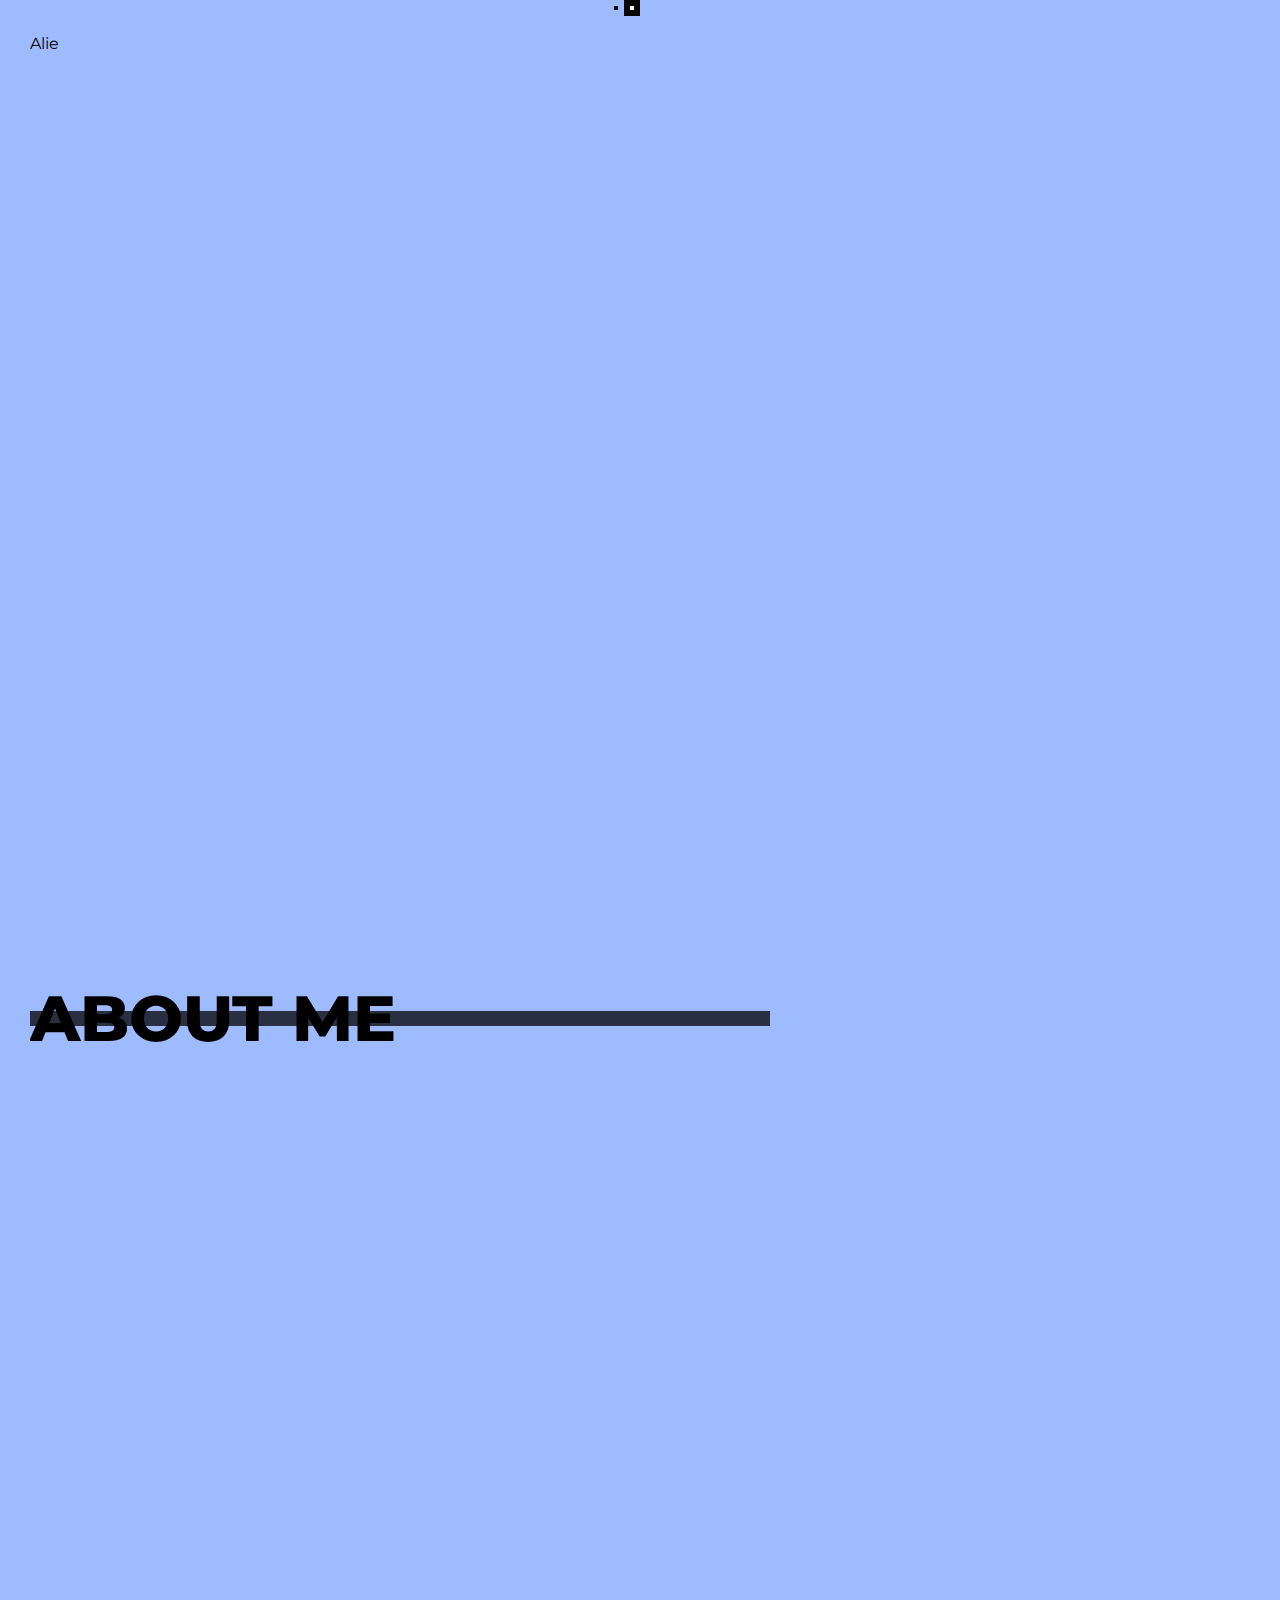
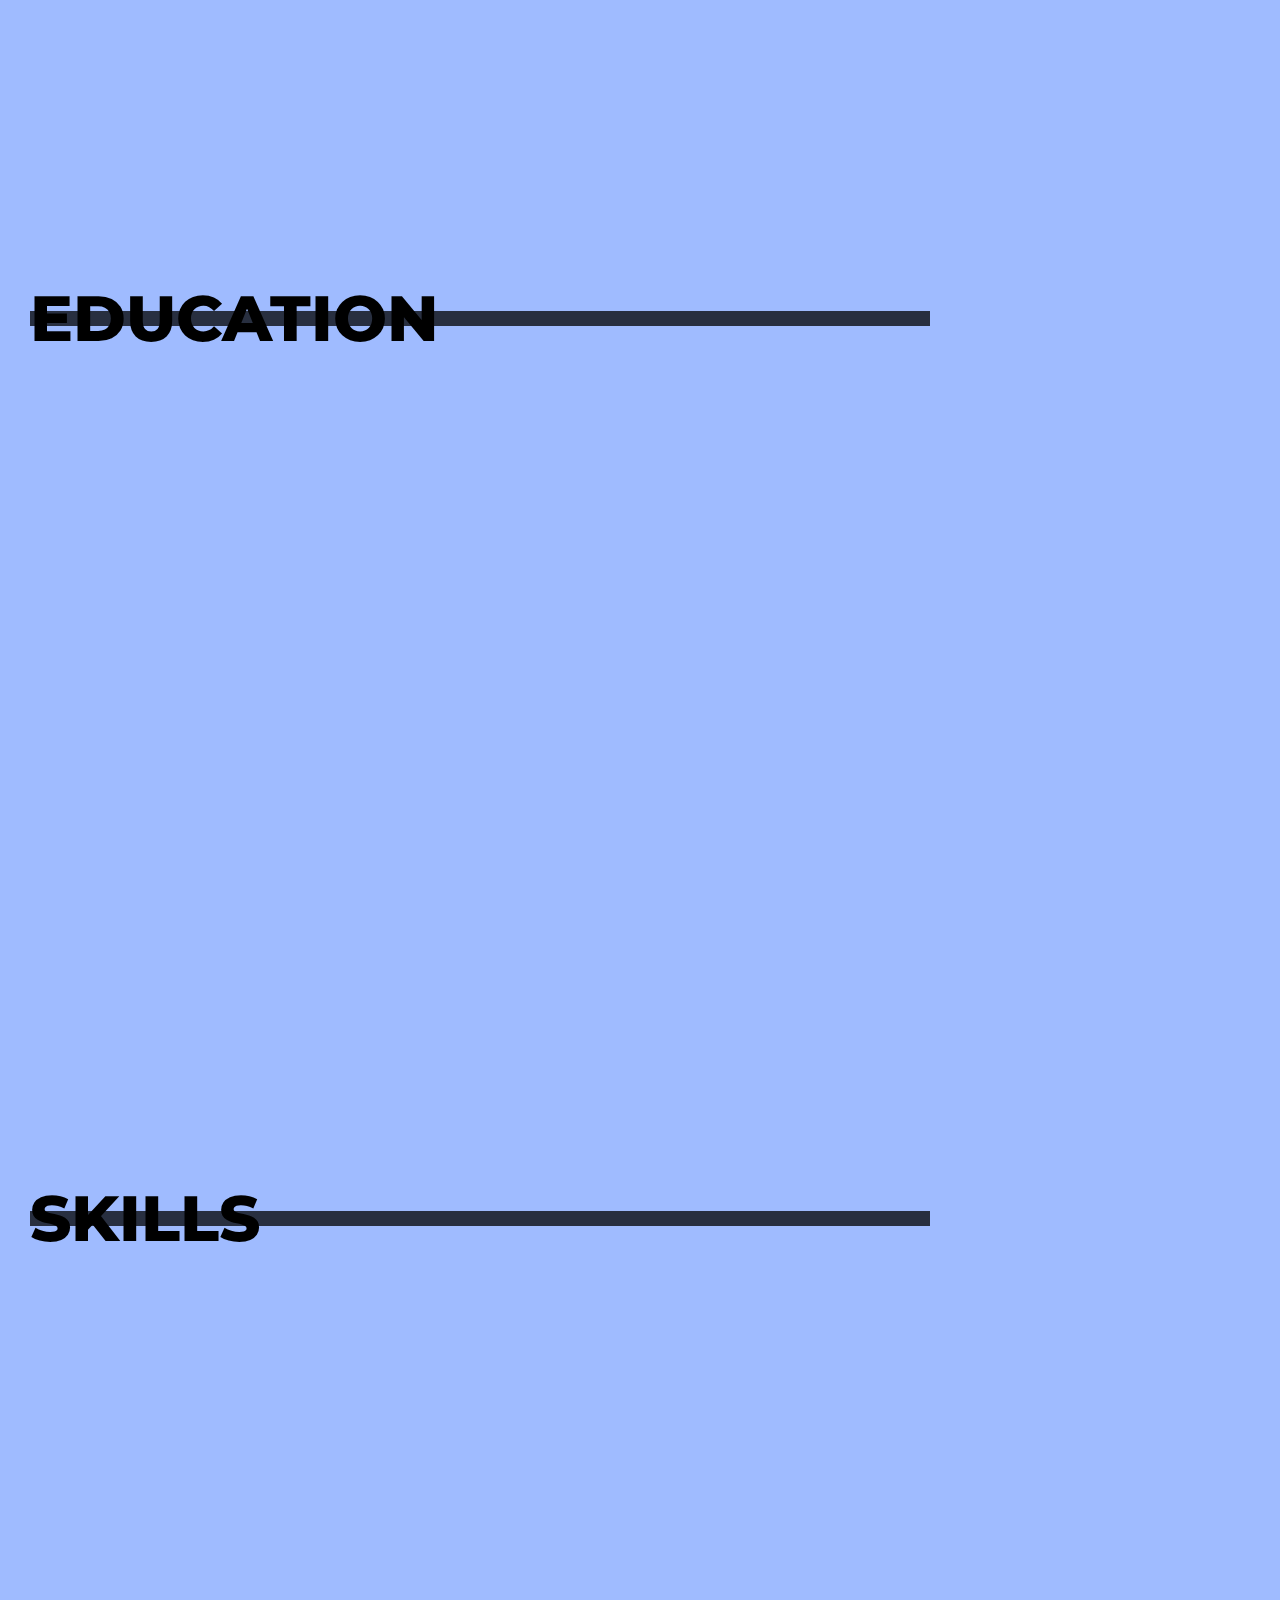
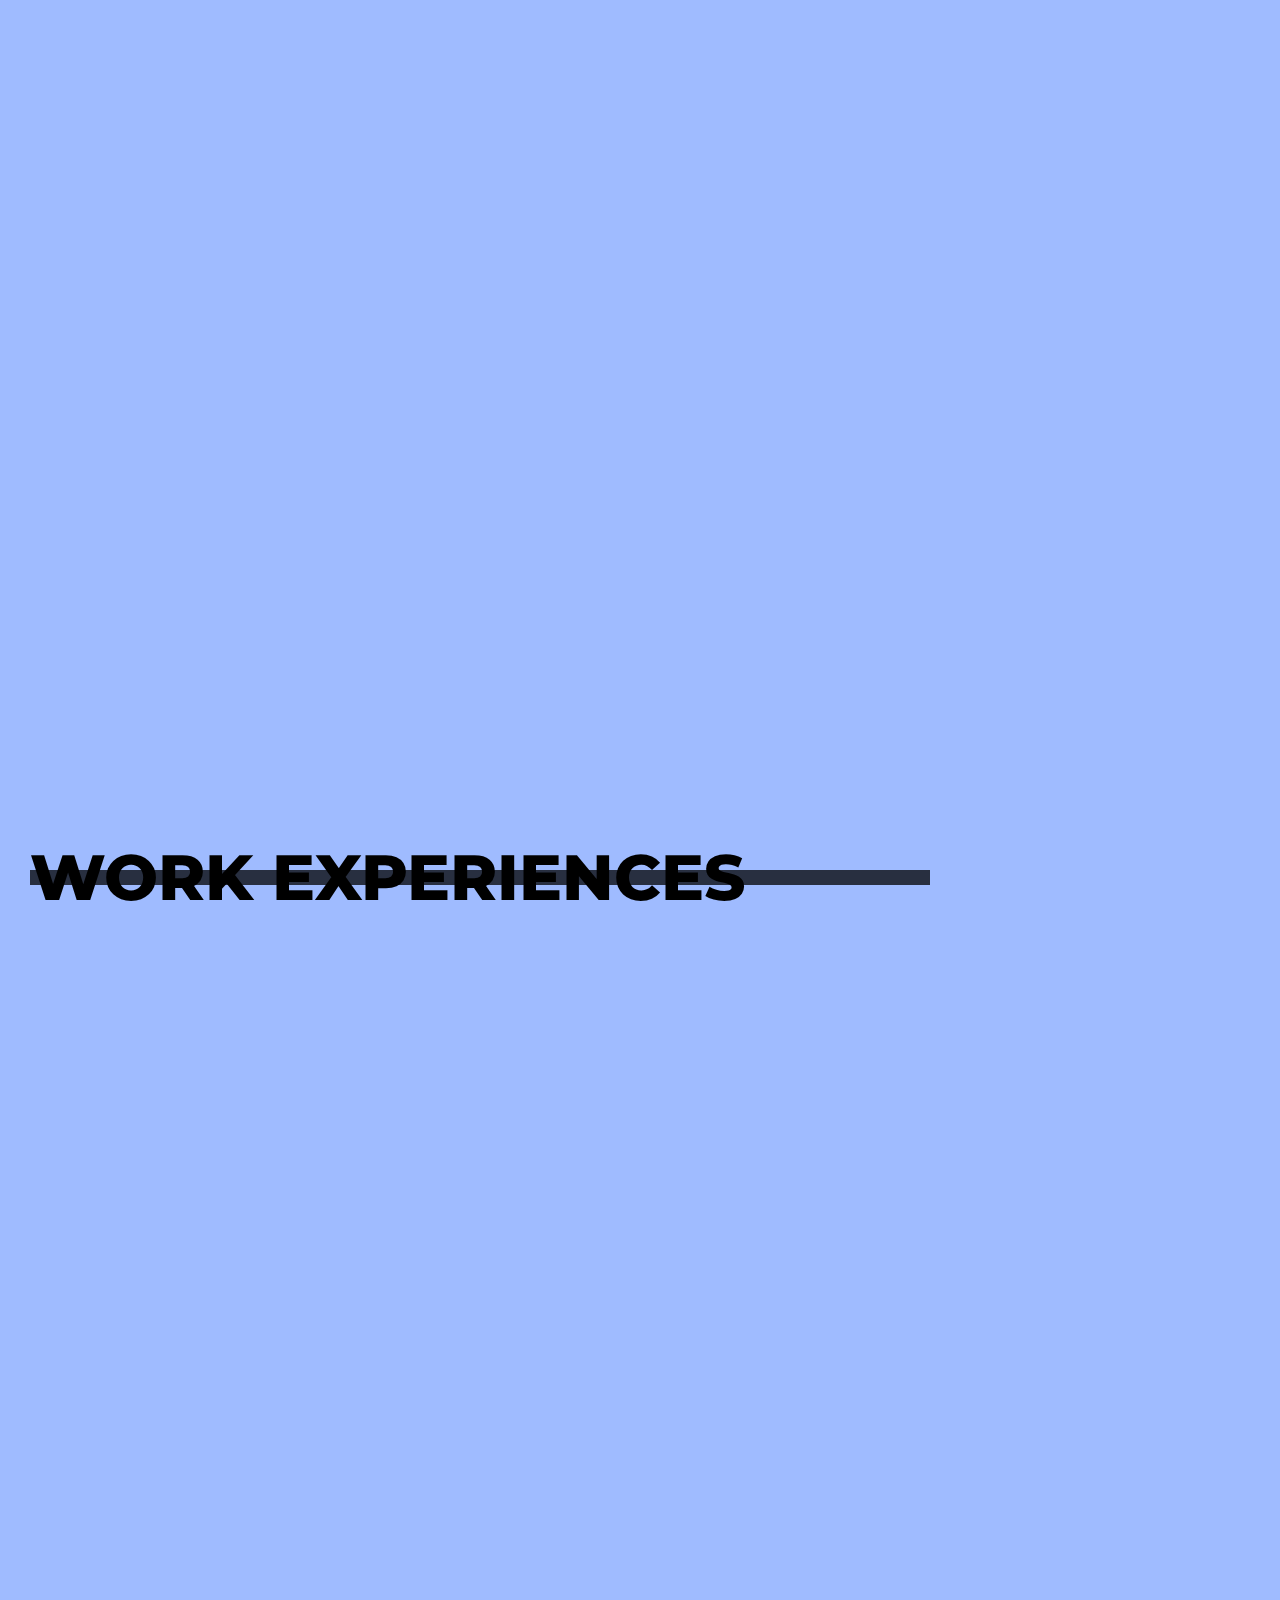
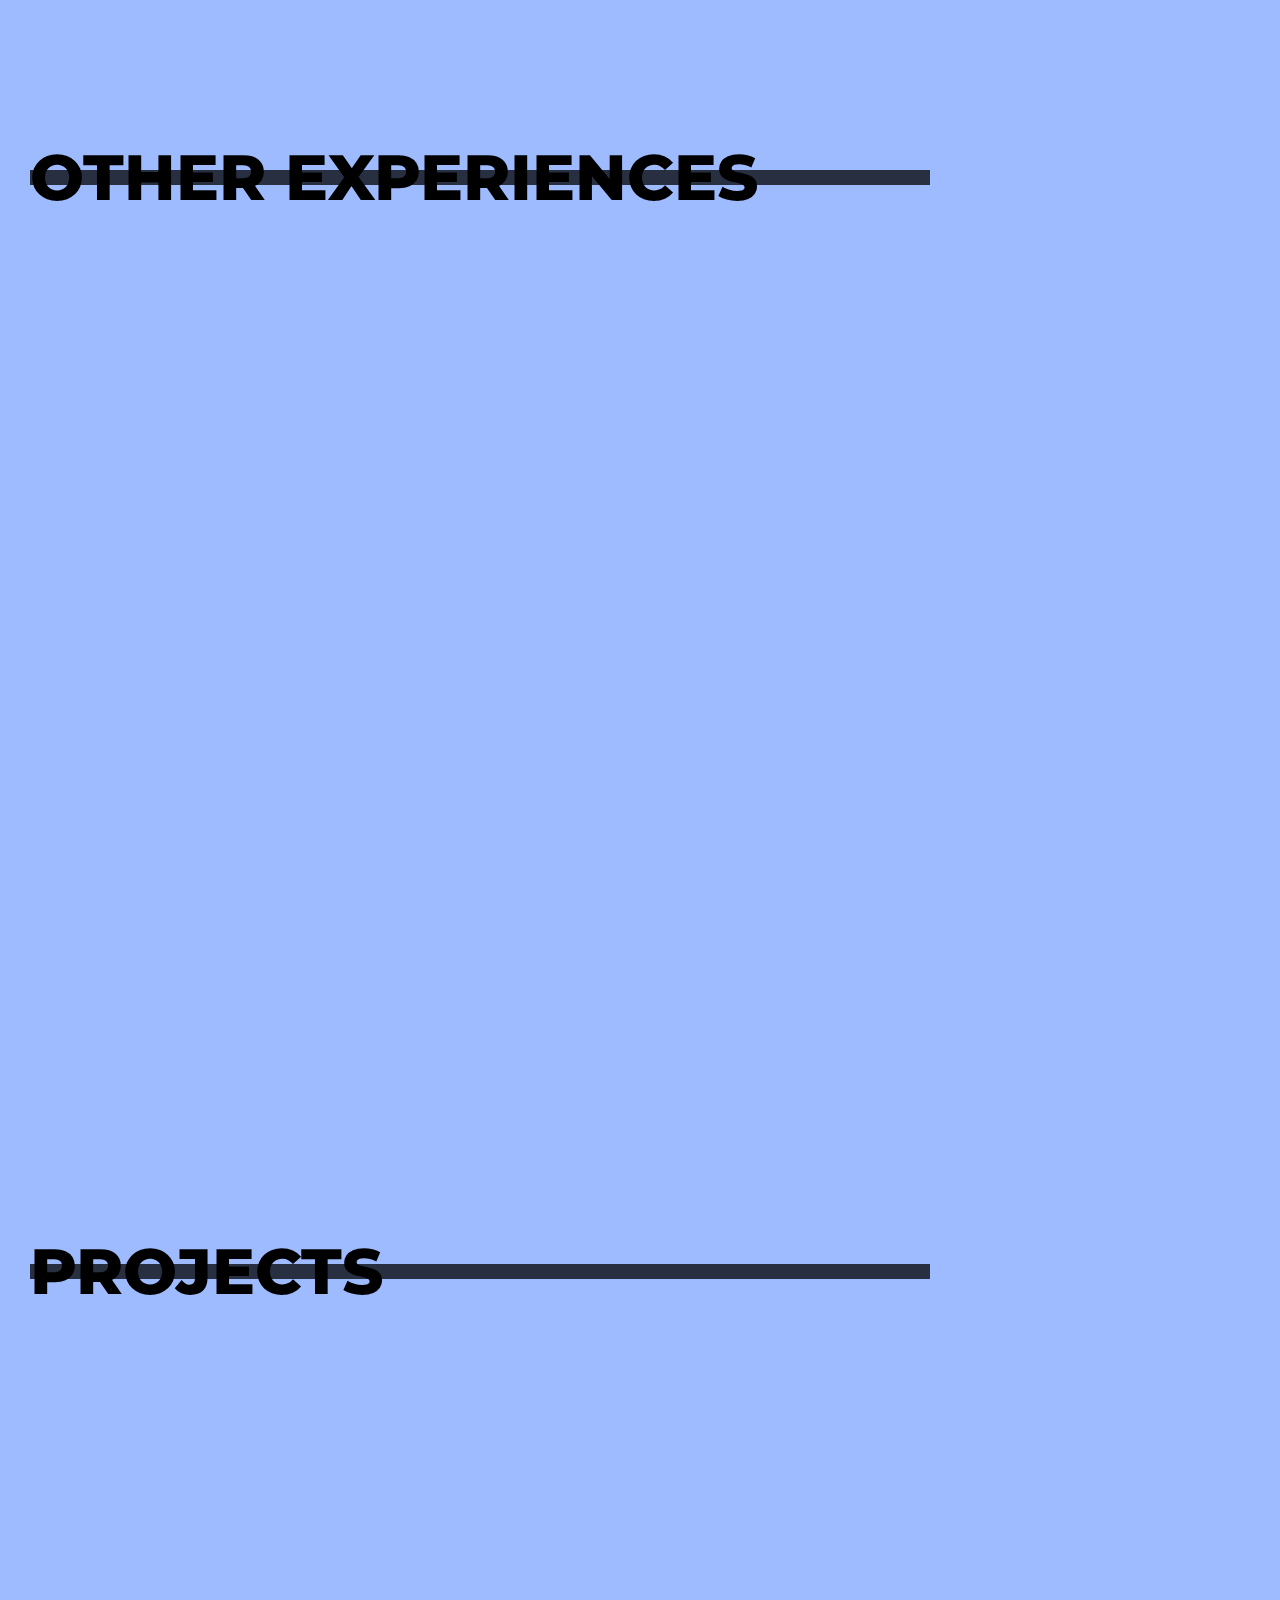
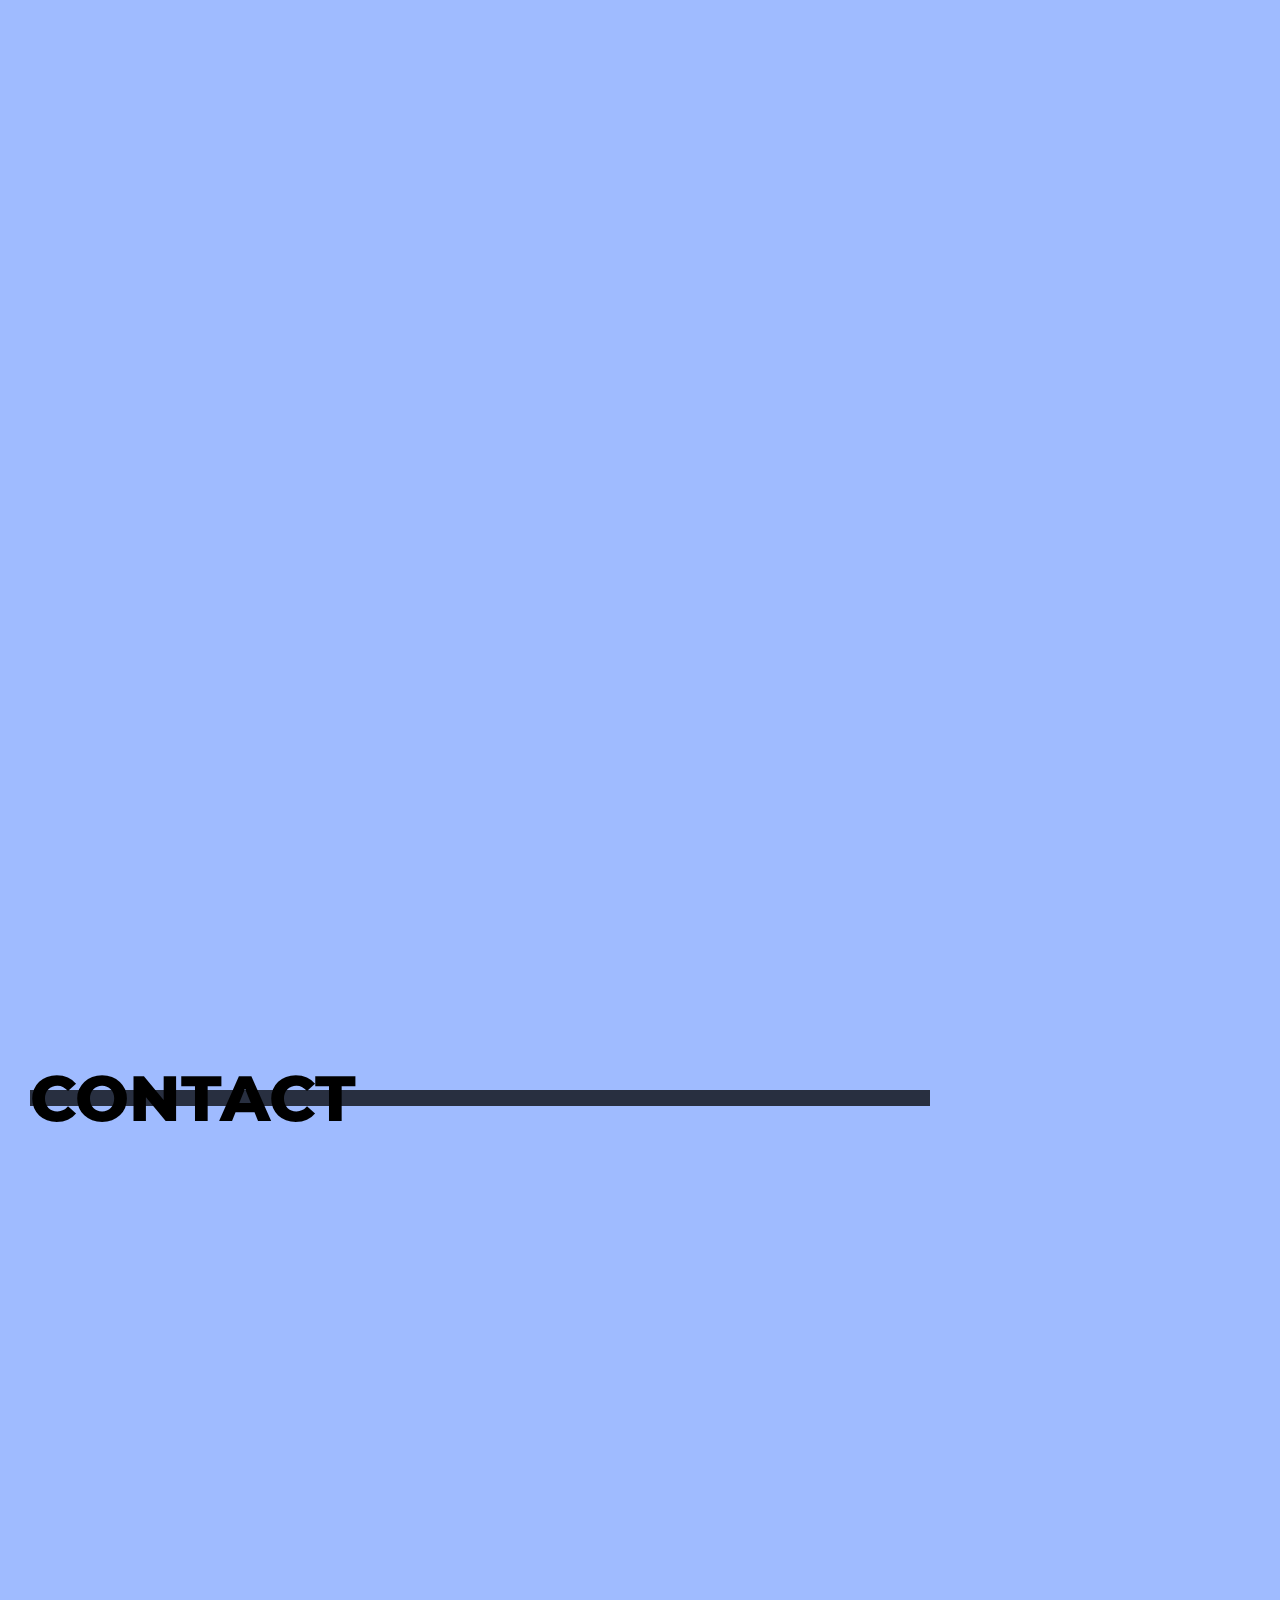
<file: index.html>
<!DOCTYPE html>
<html lang="cs">
<head>
	<meta charset="UTF-8">
	<meta content="width=device-width, initial-scale=1" name="viewport">
	<meta http-equiv="X-UA-Compatible" content="IE=edge">
	<link href="https://fonts.googleapis.com/css?family=Montserrat:400,700,800&display=swap" rel="stylesheet">
	<link href="./css/blue.css" rel="stylesheet">
	<link href="./css/app.css" rel="stylesheet">
	<title>Akhmad Ali Ernawan | Portfolio</title>
</head>
<body class="with-header position-relative" data-spy="scroll" data-target="#sections-nav" data-offset="80">
	<header class="header">
		<div class="container-fluid-limited d-flex align-items-center justify-content-between">
			<a href="index.html" class="header-brand">
				Alie
			</a>
		</div>
	</header>
	<nav class="sections-nav-container">
		<ul id="sections-nav" class="nav sections-nav sections-nav-animated">
			<li class="sections-nav-item">
				<a href="#section-01" class="nav-link sections-nav-link goto-section active">
					<span class="sections-nav-counter">1</span>
					About Me
				</a>
			</li>
			<li class="sections-nav-item">
				<a href="#section-03" class="nav-link sections-nav-link goto-section">
					<span class="sections-nav-counter">2</span>
					Education
				</a>
			</li>
			<li class="sections-nav-item">
				<a href="#section-04" class="nav-link sections-nav-link goto-section">
					<span class="sections-nav-counter">3</span>
					Skills
				</a>
			</li>
			<li class="sections-nav-item">
				<a href="#section-05" class="nav-link sections-nav-link goto-section">
					<span class="sections-nav-counter">4</span>
					Work Experiences
				</a>
			</li>
			<li class="sections-nav-item">
				<a href="#section-06" class="nav-link sections-nav-link goto-section">
					<span class="sections-nav-counter">5</span>
					Other Experiences
				</a>
			</li>
			<li class="sections-nav-item">
				<a href="#section-08" class="nav-link sections-nav-link goto-section">
					<span class="sections-nav-counter">6</span>
					Projects
				</a>
			</li>
			<li class="sections-nav-item">
				<a href="#section-10" class="nav-link sections-nav-link goto-section">
					<span class="sections-nav-counter">7</span>
					Contact
				</a>
			</li>
			<li class="sections-nav-item">
				<div class="sections-nav-info">
					<a href="mailto:akhmad.ernawan@binus.ac.id">akhmad.ernawan@binus.ac.id</a><br>
					<a href="tel:+6282258875649">0822 5887 5649</a>
				</div>
			</li>
		</ul>
	</nav>
	<main class="content">
		<div class="container-fluid-limited">
			<div class="row">
				<div class="col col-xl-9">
					<section id="section-01" class="section section-sub-header animation interaction-in">
						<div class="section-body">
							<div class="jumbotron jumbotron-fluid pt-6 pt-lg-8 pb-0 mb-0">
								<img src="./img/foto.jpg" class="jumbotron-img animation-translate animation-item-1" alt="Avatar">
								<h1 class="display-1 display-animated display-animated-in animation-translate animation-item-2">Akhmad Ali<br>Ernawan</h1>
								<p class="lead animation-translate animation-item-3">Software Engineer</p>
							</div>
						</div>
					</section>
					<section id="section-02" class="section animation">
						<div class="section-body">
							<div class="row">
								<div class="col col-xl-10">
									<h2 class="section-title animation-translate-overline animation-item-1">About me</h2>
									<article class="article animation-translate animation-item-2">
										<p>
											Hallo My name is Akhmad Ali Ernawan. I'm an undergrad currently on my 7th semester with Computer Science 
											as my major. You could say I am an introvert, so I have a level of self-confidence that is not good enough so it 
											still needs to be trained, especially speaking in front of many people 
											I thrive in environments where I can focus and work independently but also work well in a team, 
											and I am known for my ability to think deeply and critically about my work. Despite my introverted 
											nature, I am a strong communicator and enjoy collaborating with others to achieve a common goal and also I am always looking for opportunities 
											to learn and grow.
										</p>
									</article>
								</div>
							</div>
						</div>
						<div class="section-footer animation-translate animation-item-3">
							<a class="section-next goto-section" href="#section-03">
								<span class="section-next-counter">1/7</span>
								<span class="section-next-label">Next chapter</span>
								<span class="section-next-icon"></span>
							</a>
						</div>
					</section>
					<section id="section-03" class="section animation">
						<div class="section-body">
							<h2 class="section-title animation-translate-overline animation-item-1">Education</h2>
							<div class="timeline timeline-animated">
								<div class="timeline-item">
									<span class="timeline-date">2017&nbsp;–&nbsp;2019</span>
									<h3 class="timeline-title">SMA Negeri 8 Kota Tangerang</h3>
								</div>
								<div class="timeline-item">
									<span class="timeline-date">2020&nbsp;–&nbsp;now</span>
									<h3 class="timeline-title">Bina Nusantara University</h3>
								</div>
							</div>
						</div>
						<div class="section-footer animation-translate animation-item-3">
							<a class="section-next goto-section" href="#section-04">
								<span class="section-next-counter">2/7</span>
								<span class="section-next-label">Next chapter</span>
								<span class="section-next-icon"></span>
							</a>
						</div>
					</section>
					<section id="section-04" class="section animation">
						<div class="section-body">
							<h2 class="section-title animation-translate-overline animation-item-1">Skills</h2>
							<div class="row animation-translate animation-item-2">
								<div class="col-12 col-md-6">
									<strong class="progress-label">Go Languange (Advanced)</strong>
									<div class="progress progress-animated mb-9">
										<div class="progress-bar" role="progressbar" style="width: 80%" aria-valuenow="90" aria-valuemin="0" aria-valuemax="100"></div>
									</div>
									<strong class="progress-label">React JS (Advanced)</strong>
									<div class="progress progress-animated mb-9">
										<div class="progress-bar" role="progressbar" style="width: 80%" aria-valuenow="90" aria-valuemin="0" aria-valuemax="100"></div>
									</div>
									<strong class="progress-label">PHP (Advanced)</strong>
									<div class="progress progress-animated mb-9">
										<div class="progress-bar" role="progressbar" style="width: 70%" aria-valuenow="70" aria-valuemin="0" aria-valuemax="100"></div>
									</div>
									<strong class="progress-label">CSS (Advanced)</strong>
									<div class="progress progress-animated mb-9">
										<div class="progress-bar" role="progressbar" style="width: 80%" aria-valuenow="80" aria-valuemin="0" aria-valuemax="100"></div>
									</div>
									<strong class="progress-label">HTML (Advanced)</strong>
									<div class="progress progress-animated mb-9">
										<div class="progress-bar" role="progressbar" style="width: 80%" aria-valuenow="80" aria-valuemin="0" aria-valuemax="100"></div>
									</div>
									<strong class="progress-label">Javascript (Advanced)</strong>
									<div class="progress progress-animated mb-9">
										<div class="progress-bar" role="progressbar" style="width: 90%" aria-valuenow="90" aria-valuemin="0" aria-valuemax="100"></div>
									</div>
									<strong class="progress-label">C (Intermediate)</strong>
									<div class="progress progress-animated mb-9">
										<div class="progress-bar" role="progressbar" style="width: 60%" aria-valuenow="60" aria-valuemin="0" aria-valuemax="100"></div>
									</div>
									<strong class="progress-label">C++ (Intermediate)</strong>
									<div class="progress progress-animated mb-9">
										<div class="progress-bar" role="progressbar" style="width: 60%" aria-valuenow="60" aria-valuemin="0" aria-valuemax="100"></div>
									</div>
									<strong class="progress-label">Java (Intermediate)</strong>
									<div class="progress progress-animated mb-9">
										<div class="progress-bar" role="progressbar" style="width: 60%" aria-valuenow="60" aria-valuemin="0" aria-valuemax="100"></div>
									</div>
								</div>
								<div class="col-12 col-md-6">
									<strong class="progress-label">Laravel (Advanced)</strong>
									<div class="progress progress-animated mb-9">
										<div class="progress-bar" role="progressbar" style="width: 70%" aria-valuenow="70" aria-valuemin="0" aria-valuemax="100"></div>
									</div>
									<strong class="progress-label">Next JS (Advanced)</strong>
									<div class="progress progress-animated mb-9">
										<div class="progress-bar" role="progressbar" style="width: 80%" aria-valuenow="80" aria-valuemin="0" aria-valuemax="100"></div>
									</div>
									<strong class="progress-label">Microsoft Office (Advanced)</strong>
									<div class="progress progress-animated mb-9">
										<div class="progress-bar" role="progressbar" style="width: 95%" aria-valuenow="95" aria-valuemin="0" aria-valuemax="100"></div>
									</div>
									<strong class="progress-label">Webix (Advanced)</strong>
									<div class="progress progress-animated mb-9">
										<div class="progress-bar" role="progressbar" style="width: 90%" aria-valuenow="90" aria-valuemin="0" aria-valuemax="100"></div>
									</div>
									<strong class="progress-label">Figma (Intermediate)</strong>
									<div class="progress progress-animated mb-9">
										<div class="progress-bar" role="progressbar" style="width: 60%" aria-valuenow="60" aria-valuemin="0" aria-valuemax="100"></div>
									</div>
									<strong class="progress-label">Canva (Intermediate)</strong>
									<div class="progress progress-animated mb-9">
										<div class="progress-bar" role="progressbar" style="width: 60%" aria-valuenow="60" aria-valuemin="0" aria-valuemax="100"></div>
									</div>
									<strong class="progress-label">Premiere (Intermediate)</strong>
									<div class="progress progress-animated mb-9">
										<div class="progress-bar" role="progressbar" style="width: 70%" aria-valuenow="70" aria-valuemin="0" aria-valuemax="100"></div>
									</div>
									<strong class="progress-label">Photoshop (Intermediate)</strong>
									<div class="progress progress-animated mb-9">
										<div class="progress-bar" role="progressbar" style="width: 65%" aria-valuenow="65" aria-valuemin="0" aria-valuemax="100"></div>
									</div>
									<strong class="progress-label">After Effect (Intermediate)</strong>
									<div class="progress progress-animated mb-9">
										<div class="progress-bar" role="progressbar" style="width: 70%" aria-valuenow="70" aria-valuemin="0" aria-valuemax="100"></div>
									</div>
								</div>
							</div>
						</div>
						<div class="section-footer animation-translate animation-item-3">
							<a class="section-next goto-section" href="#section-06">
								<span class="section-next-counter">3/7</span>
								<span class="section-next-label">Next chapter</span>
								<span class="section-next-icon"></span>
							</a>
						</div>
					</section>
					<section id="section-05" class="section animation">
						<div class="section-body">
							<h2 class="section-title animation-translate-overline animation-item-1">Work Experiences</h2>
							<div class="timeline timeline-animated">
								<div class="timeline-item">
									<span class="timeline-date">2022&nbsp;–&nbsp;Present</span>
									<h3 class="timeline-title">PT Saka Farma Laboratories</h3>
									<h5 class="timeline-text mb-5">Application Developer</h5>
									<p class="timeline-text">
										My main role was to design, build and update company's applications that significantly enhance the overall operations of the company. 
										I am actively involved in various projects with the fundamental goal of optimizing internal processes and improving efficiency through the 
										implementation of the NextJS and Golang technology solutions.
									</p>
								</div>
							</div>
						</div>
						<div class="section-footer animation-translate animation-item-3">
							<a class="section-next goto-section" href="#section-04">
								<span class="section-next-counter">4/7</span>
								<span class="section-next-label">Next chapter</span>
								<span class="section-next-icon"></span>
							</a>
						</div>
					</section>
					
					<section id="section-06" class="section animation">
						<div class="section-body">
							<h2 class="section-title animation-translate-overline animation-item-1">Other Experiences</h2>
							<div class="row animation-translate animation-item-2">
								<div class="col-12 col-md-4">
									<div class="card card">
										<div class="card-body">
											<strong class="card-counter">1</strong>
											<h3 class="card-title">Himpunan Mahasiswa Teknik Informatika</h3>
											<p class="card-text">
												I'm a member of HIMTI Care division. Our division focuses on hosting internal events to create stronger bond for HIMTI members.
											</p>
										</div>
									</div>
								</div>
								<div class="col-12 col-md-4">
									<div class="card card">
										<div class="card-body">
											<strong class="card-counter">2</strong>
											<h3 class="card-title">HACKATHON SoCS Binus University</h3>
											<p class="card-text">
												My team come out as one of the finalist in this competition. My job is to create the database and promotional video for our application.
											</p>
										</div>
									</div>
								</div>
								<div class="col-12 col-md-4">
									<div class="card card">
										<div class="card-body">
											<strong class="card-counter">3</strong>
											<h3 class="card-title">Pre-Training Assitant Lab</h3>
											<p class="card-text">
												I joined pre-training asistant lab Binus University.
											</p>
										</div>
									</div>
								</div>
								<div class="col-12 col-md-4">
									<div class="card card">
										<div class="card-body">
											<strong class="card-counter">4</strong>
											<h3 class="card-title">FUTURISTIK</h3>
											<p class="card-text">
												FUTURISTIK is an event hosted on my highschool. I was part of the documentation team for that event.
											</p>
										</div>
									</div>
								</div>
								<div class="col-12 col-md-4">
									<div class="card card">
										<div class="card-body">
											<strong class="card-counter">5</strong>
											<h3 class="card-title">OSN Bidang Komputer</h3>
											<p class="card-text">
												I was chosen to be the representative for city level school olympiad computer division in highschool.
											</p>
										</div>
									</div>
								</div>
							</div>
						</div>
						<div class="section-footer animation-translate animation-item-2">
							<a class="section-next goto-section" href="#section-08">
								<span class="section-next-counter">5/7</span>
								<span class="section-next-label">Next chapter</span>
								<span class="section-next-icon"></span>
							</a>
						</div>
					</section>
					<section id="section-08" class="section animation">
						<div class="section-body">
							<h2 class="section-title animation-translate-overline animation-item-1">Projects</h2>
							<div class="row animation-translate animation-item-2">
								<div class="col-12 col-md-4">
									<a class="card" href="#modal-project-1" data-toggle="modal">
										<img class="card-img-top" src="./img/Caffeinline.png" alt="Caffeinline">
										<div class="card-body">
											<h3 class="card-title">Caffeinline</h3>
											<h4 class="card-subtitle">Coffee Shop</h4>
											<p>Click For Details</p>
										</div>
									</a>
								</div>
								<div class="col-12 col-md-4">
									<a class="card" href="#modal-project-2" data-toggle="modal">
										<img class="card-img-top" src="./img/Kadoin.png" alt="Kadoin">
										<div class="card-body">
											<h3 class="card-title">Kadoin</h3>
											<h4 class="card-subtitle">Gift Shop</h4>
											<p>Click For Details</p>
										</div>
									</a>
								</div>
								<div class="col-12 col-md-4">
									<a class="card" href="#modal-project-3" data-toggle="modal">
										<img class="card-img-top" src="./img/YukDagang.png" alt="YukDagang">
										<div class="card-body">
											<h3 class="card-title">Yuk Dagang</h3>
											<h4 class="card-subtitle">Chat App</h4>
											<p>Click For Details</p>
										</div>
									</a>
								</div>
								<div class="col-12 col-md-4">
									<a class="card" href="#modal-project-4" data-toggle="modal">
										<img class="card-img-top" src="./img/Display.png" alt="Prototype">
										<div class="card-body">
											<h3 class="card-title">Prototype App</h3>
											<h4 class="card-subtitle">Data Management App</h4>
											<p>Click For Details</p>
										</div>
									</a>
								</div>
								<div class="col-12 col-md-4">
									<a class="card" href="#modal-project-5" data-toggle="modal">
										<img class="card-img-top" src="./img/Books.png" alt="GiantBooks">
										<div class="card-body">
											<h3 class="card-title">Giant Books Supplier</h3>
											<h4 class="card-subtitle">Books Management</h4>
											<p>Click For Details</p>
										</div>
									</a>
								</div>
								<div class="col-12 col-md-4">
									<a class="card" href="#modal-project-6" data-toggle="modal">
										<img class="card-img-top" src="./img/bookingroom.png" alt="BookRoom">
										<div class="card-body">
											<h3 class="card-title">Booking Room</h3>
											<h4 class="card-subtitle">Reservation for Room in Company</h4>
											<p>Click For Details</p>
										</div>
									</a>
								</div>
								<div class="col-12 col-md-4">
									<a class="card" href="#modal-project-7" data-toggle="modal">
										<img class="card-img-top" src="./img/OTPpng.png" alt="OTP">
										<div class="card-body">
											<h3 class="card-title">OTP-Service</h3>
											<h4 class="card-subtitle">Send One Time Password to Whatsapp</h4>
											<p>Click For Details</p>
										</div>
									</a>
								</div>
							</div>
						</div>
						<div class="section-footer animation-translate animation-item-3">
							<a class="section-next goto-section" href="#section-10">
								<span class="section-next-counter">6/7</span>
								<span class="section-next-label">Next chapter</span>
								<span class="section-next-icon"></span>
							</a>
						</div>
					</section>
					<section id="section-10" class="section animation">
						<div class="section-body">
							<h2 class="section-title animation-translate-overline animation-item-1">Contact</h2>
							<div class="row mb-10 animation-translate animation-item-2">
								<div class="col-12 col-md-4">
									<div class="contact">
										<strong class="contact-label">Stay in touch</strong>
										<a href="mailto:akhmad.ernawan@binus.ac.id">akhmad.ernawan@binus.ac.id</a><br>
										<a href="tel:+6282258875649">0822 5887 5649</a>
									</div>
								</div>
								<div class="col-12 col-md-4">
									<div class="contact">
									</div>
								</div>
								<div class="col-12 col-md-4">
									<div class="contact">
										<strong class="contact-label">Social</strong>
										<a href="https://www.facebook.com/akhmad.ernawan/">Facebook</a><br>
										<a href="https://www.linkedin.com/in/akhmad-ali-ernawan-2a8664190/">LinekdIn</a><br>
									</div>
								</div>
							</div>
						</div>
						<div class="section-footer animation-translate animation-item-5">
							<span class="section-next goto-section">
								<span class="section-next-counter">7/7</span>
							</span>
						</div>
					</section>
				</div>
			</div>
		</div>
	</main>
	<!-- Modals -->
	<div id="modal-project-1" class="modal fade" tabindex="-1" role="dialog" aria-labelledby="modal" aria-hidden="true">
		<div class="modal-dialog modal-fluid">
			<div class="modal-content">
				<div class="modal-header">
					&nbsp;
					<button type="button" class="modal-close" data-dismiss="modal" aria-label="Close">
						<span class="d-none">&times;</span>
					</button>
				</div>
				<div class="modal-body">
					<article class="article">
						<div class="article-header">
							<h2 class="article-title">Caffeinline</h2>
							<h3 class="article-subtitle">CoffeShop</h3>
							<a href="https://akhmadali1.github.io/CaffeinLine" class="article-tags">Website</a><br>
							<a href="https://github.com/akhmadali1/CaffeinLine" class="article-tags">Github</a>
						</div>
						<div class="row flex-column-reverse flex-lg-row">
							<div class="col-12 col-lg-6">
								<p>
									Caffeineline is a project from one of my college subject Human Computer Interaction where 
									we cerate a website which shows products that have been given.
								</p>
							</div>
							<div class="col-12 col-lg-6">
								<img class="img-fluid mb-10" src="./img/Caffeinline.png" alt="Nanovo">
							</div>
						</div>
					</article>
				</div>
			</div>
		</div>
	</div>
	<div id="modal-project-2" class="modal fade" tabindex="-1" role="dialog" aria-labelledby="modal" aria-hidden="true">
		<div class="modal-dialog modal-fluid">
			<div class="modal-content">
				<div class="modal-header">
					&nbsp;
					<button type="button" class="modal-close" data-dismiss="modal" aria-label="Close">
						<span class="d-none">&times;</span>
					</button>
				</div>
				<div class="modal-body">
					<article class="article">
						<div class="article-header">
							<h2 class="article-title">Kadoin</h2>
							<h3 class="article-subtitle">Gift Shop</h3>
							<a href="https://github.com/akhmadali1/KadoinWeb" class="article-tags">Github</a>
						</div>
						<div class="row flex-column-reverse flex-lg-row">
							<div class="col-12 col-lg-6">
								<p>
									Kadoin is a team project for my college subject Pattern Sowftware Design 
									where we create a web-based application using laravel, this application works like an E-Commerce for gifts.
								</p>
							</div>
							<div class="col-12 col-lg-6">
								<img class="img-fluid mb-10" src="./img/Kadoin.png" alt="Nanovo">
							</div>
						</div>
					</article>
				</div>
			</div>
		</div>
	</div>
	<div id="modal-project-3" class="modal fade" tabindex="-1" role="dialog" aria-labelledby="modal" aria-hidden="true">
		<div class="modal-dialog modal-fluid">
			<div class="modal-content">
				<div class="modal-header">
					&nbsp;
					<button type="button" class="modal-close" data-dismiss="modal" aria-label="Close">
						<span class="d-none">&times;</span>
					</button>
				</div>
				<div class="modal-body">
					<article class="article">
						<div class="article-header">
							<h2 class="article-title">Yuk Dagang</h2>
							<h3 class="article-subtitle">Chat App</h3>
							<a href="https://youtu.be/bA9DUJTbTQI" class="article-tags">Youtube</a>
						</div>
						<div class="row flex-column-reverse flex-lg-row">
							<div class="col-12 col-lg-6">
								<p>
									YukDagang is an android based application my team created to compete for HACKATON SoCS BINUS University.
								</p>
							</div>
							<div class="col-12 col-lg-6">
								<img class="img-fluid mb-10" src="./img/YukDagang.png" alt="Nanovo">
							</div>
						</div>
					</article>
				</div>
			</div>
		</div>
	</div>
	<div id="modal-project-4" class="modal fade" tabindex="-1" role="dialog" aria-labelledby="modal" aria-hidden="true">
		<div class="modal-dialog modal-fluid">
			<div class="modal-content">
				<div class="modal-header">
					&nbsp;
					<button type="button" class="modal-close" data-dismiss="modal" aria-label="Close">
						<span class="d-none">&times;</span>
					</button>
				</div>
				<div class="modal-body">
					<article class="article">
						<div class="article-header">
							<h2 class="article-title">Prototype App</h2>
							<h3 class="article-subtitle">Data Management App</h3>
							<a href="https://www.figma.com/proto/JCNdnkhzi7MJtmwGvOj2iM/NO-5?node-id=1%3A2&scaling=scale-down&page-id=0%3A1&starting-point-node-id=1%3A2&show-proto-sidebar=1" class="article-tags">Figma</a>
						</div>
						<div class="row flex-column-reverse flex-lg-row">
							<div class="col-12 col-lg-6">
								<p>
									This prototype app is a solo project for my college subject Human Computer Interaction where I make a prototype using Figma, this application functions to manage data.
								</p>
							</div>
							<div class="col-12 col-lg-6">
								<img class="img-fluid mb-10" src="./img/Display.png" alt="Nanovo">
							</div>
						</div>
					</article>
				</div>
			</div>
		</div>
	</div>
	<div id="modal-project-5" class="modal fade" tabindex="-1" role="dialog" aria-labelledby="modal" aria-hidden="true">
		<div class="modal-dialog modal-fluid">
			<div class="modal-content">
				<div class="modal-header">
					&nbsp;
					<button type="button" class="modal-close" data-dismiss="modal" aria-label="Close">
						<span class="d-none">&times;</span>
					</button>
				</div>
				<div class="modal-body">
					<article class="article">
						<div class="article-header">
							<h2 class="article-title">Giant Book Supplier</h2>
							<h3 class="article-subtitle">Book Management</h3>
							<a href="https://github.com/akhmadali1/Books-Management-Web" class="article-tags">Github</a>
						</div>
						<div class="row flex-column-reverse flex-lg-row">
							<div class="col-12 col-lg-6">
								<p>
									Giant Book Supplier is a solo project for my college subject Web Programming where I create a web-based application using Laravel, 
									this application works to manage books.
								</p>
							</div>
							<div class="col-12 col-lg-6">
								<img class="img-fluid mb-10" src="./img/Books.png" alt="Nanovo">
							</div>
						</div>
					</article>
				</div>
			</div>
		</div>
	</div>
	<div id="modal-project-6" class="modal fade" tabindex="-1" role="dialog" aria-labelledby="modal" aria-hidden="true">
		<div class="modal-dialog modal-fluid">
			<div class="modal-content">
				<div class="modal-header">
					&nbsp;
					<button type="button" class="modal-close" data-dismiss="modal" aria-label="Close">
						<span class="d-none">&times;</span>
					</button>
				</div>
				<div class="modal-body">
					<article class="article">
						<div class="article-header">
							<h2 class="article-title">Booking Room</h2>
							<h3 class="article-subtitle">Reservation for Room in Company</h3>
						</div>
						<div class="row flex-column-reverse flex-lg-row">
							<div class="col-12 col-lg-6">
								<p>
									The project entails the development of a comprehensive room reservation system within a company, allowing users to 
									conveniently book rooms for meetings or workspace purposes. Additionally, the system offers a valuable feature, as it 
									provides real-time information about the availability of drivers. Users can access this information through a read-only 
									Excel interface, enabling them to make informed decisions regarding transportation services. Furthermore, the project 
									implements a Single Sign-On (SSO) solution, seamlessly connecting it to other applications within the company's ecosystem. 
									This SSO integration streamlines user access and enhances security across various applications. The project adopts a modern 
									technology stack with Next.js for the frontend, ensuring an interactive and responsive user experience, while the backend is 
									powered by Golang.
								</p>
							</div>
							<div class="col-12 col-lg-6" style="max-height: 400px; overflow-y: scroll;">
								<img class="img-fluid mb-10" src="./img/bookingroom.png" alt="Nanovo">
								<img class="img-fluid mb-10" src="./img/bookingroom1.png" alt="Nanovo">
								<img class="img-fluid mb-10" src="./img/bookingroom2.png" alt="Nanovo">
							</div>
						</div>
					</article>
				</div>
			</div>
		</div>
	</div>
	<div id="modal-project-7" class="modal fade" tabindex="-1" role="dialog" aria-labelledby="modal" aria-hidden="true">
		<div class="modal-dialog modal-fluid">
			<div class="modal-content">
				<div class="modal-header">
					&nbsp;
					<button type="button" class="modal-close" data-dismiss="modal" aria-label="Close">
						<span class="d-none">&times;</span>
					</button>
				</div>
				<div class="modal-body">
					<article class="article">
						<div class="article-header">
							<h2 class="article-title">OTP-Service</h2>
							<h3 class="article-subtitle">Send One Time Password to Whatsapp</h3>
							<a href="https://github.com/akhmadali1/otp-service/" class="article-tags">Github</a>
						</div>
						<div class="row flex-column-reverse flex-lg-row">
							<div class="col-12 col-lg-6">
								<p>
									This project is developed using the Go language (Golang) and leverages the Gin framework for my thesis application. 
									A key feature of the project is the implementation of One-Time Passwords (OTP) for security or verification 
									purposes, which is facilitated by the "whatsmeow" library. Its capability to send OTPs 
									directly to users via WhatsApp,
								</p>
							</div>
							<div class="col-12 col-lg-6">
								<img class="img-fluid mb-10" src="./img/OTPpng.png" alt="Nanovo">
							</div>
						</div>
					</article>
				</div>
			</div>
		</div>
	</div>
	<div class="preview-themes">
		<a href="#theme-yellow-black" class="preview-theme preview-color-yellow-black" title="Select theme" data-toggle="tooltip" data-theme="./css/blue.css" data-theme-bg="light"></a>
		<a href="#theme-black-white" class="preview-theme preview-color-black-white" title="Select theme" data-toggle="tooltip" data-theme="./css/dark.css" data-theme-bg="dark"></a>
	</div>
</body>
<script src="./js/all.js"></script>
<script>
	$(function () {
		$('[data-toggle="tooltip"]').tooltip();

		$('.preview-theme').click(function () {
			$('link')[1].href = $(this).data('theme');
			var imgSrcData = $(this).data('theme-bg') === 'light' ? 'dark-src' : 'light-src';
			$('img[data-' + imgSrcData + ']').each(function () {
				$(this).attr('src', $(this).data(imgSrcData));
			});

			return false;
		});
	});
</script>
</html>
</file>
<file: css/blue.css>
:root {
  --blue: #9fbbff;
  --indigo: #6610f2;
  --purple: #710bb8;
  --pink: #e84d85;
  --red: #bb0e19;
  --orange: #ff8b2b;
  --yellow: #ffdb67;
  --green: #15764b;
  --teal: #22c9a6;
  --cyan: #0a9cb4;
  --white: #fff;
  --gray: rgba(0, 0, 0, 0.6);
  --gray-dark: rgba(0, 0, 0, 0.8);
  --primary: #000;
  --success: #15764b;
  --danger: #bb0e19;
  --breakpoint-xs: 0;
  --breakpoint-sm: 576px;
  --breakpoint-md: 768px;
  --breakpoint-lg: 992px;
  --breakpoint-xl: 1200px;
  --font-family-sans-serif: Montserrat, -apple-system, blinkmacsystemfont,
    "segoe ui", roboto, "helvetica neue", arial, "noto sans", sans-serif,
    "apple color emoji", "segoe ui emoji", "segoe ui symbol", "noto color emoji";
  --font-family-monospace: sfmono-regular, menlo, monaco, consolas,
    "liberation mono", "courier new", monospace;
}
*,
:after,
:before {
  box-sizing: border-box;
}
html {
  font-family: sans-serif;
  line-height: 1.15;
  -webkit-text-size-adjust: 100%;
  -webkit-tap-highlight-color: rgba(0, 0, 0, 0);
}
article,
aside,
figcaption,
figure,
footer,
header,
hgroup,
main,
nav,
section {
  display: block;
}
body {
  margin: 0;
  font-family: Montserrat, -apple-system, blinkmacsystemfont, segoe ui, roboto,
    helvetica neue, arial, noto sans, sans-serif, apple color emoji,
    segoe ui emoji, segoe ui symbol, noto color emoji;
  font-size: 14px;
  font-size: 1rem;
  font-weight: 400;
  line-height: 1.5;
  color: #000;
  text-align: left;
  background-color: #9fbbff;
}
[tabindex="-1"]:focus:not(:focus-visible) {
  outline: 0 !important;
}
hr {
  box-sizing: content-box;
  height: 0;
  overflow: visible;
}
h1,
h2,
h3,
h4,
h5,
h6,
p {
  margin-top: 0;
  margin-bottom: 1rem;
}
abbr[data-original-title],
abbr[title] {
  text-decoration: underline;
  -webkit-text-decoration: underline dotted;
  text-decoration: underline dotted;
  cursor: help;
  border-bottom: 0;
  -webkit-text-decoration-skip-ink: none;
  text-decoration-skip-ink: none;
}
address {
  font-style: normal;
  line-height: inherit;
}
address,
dl,
ol,
ul {
  margin-bottom: 1rem;
}
dl,
ol,
ul {
  margin-top: 0;
}
ol ol,
ol ul,
ul ol,
ul ul {
  margin-bottom: 0;
}
dt {
  font-weight: 700;
}
dd {
  margin-bottom: 0.5rem;
  margin-left: 0;
}
blockquote {
  margin: 0 0 1rem;
}
b,
strong {
  font-weight: 800;
}
small {
  font-size: 80%;
}
sub,
sup {
  position: relative;
  font-size: 75%;
  line-height: 0;
  vertical-align: baseline;
}
sub {
  bottom: -0.25em;
}
sup {
  top: -0.5em;
}
a {
  color: #000;
  text-decoration: none;
  background-color: rgba(0, 0, 0, 0);
}
a:hover {
  color: rgba(0, 0, 0, 0.75);
  text-decoration: underline;
}
a:not([href]) {
  color: inherit;
  text-decoration: none;
}
a:not([href]):hover {
  color: inherit;
  text-decoration: none;
}
code,
kbd,
pre,
samp {
  font-family: sfmono-regular, menlo, monaco, consolas, liberation mono,
    courier new, monospace;
  font-size: 1em;
}
pre {
  margin-top: 0;
  margin-bottom: 1rem;
  overflow: auto;
}
figure {
  margin: 0 0 1rem;
}
img {
  border-style: none;
}
img,
svg {
  vertical-align: middle;
}
svg {
  overflow: hidden;
}
table {
  border-collapse: collapse;
}
caption {
  padding-top: 0.75rem;
  padding-bottom: 0.75rem;
  color: rgba(0, 0, 0, 0.6);
  text-align: left;
  caption-side: bottom;
}
th {
  text-align: inherit;
}
label {
  display: inline-block;
  margin-bottom: 0;
}
button {
  border-radius: 0;
}
button:focus {
  outline: 1px dotted;
  outline: 5px auto -webkit-focus-ring-color;
}
button,
input,
optgroup,
select,
textarea {
  margin: 0;
  font-family: inherit;
  font-size: inherit;
  line-height: inherit;
}
button,
input {
  overflow: visible;
}
button,
select {
  text-transform: none;
}
select {
  word-wrap: normal;
}
[type="button"],
[type="reset"],
[type="submit"],
button {
  -webkit-appearance: button;
}
[type="button"]:not(:disabled),
[type="reset"]:not(:disabled),
[type="submit"]:not(:disabled),
button:not(:disabled) {
  cursor: pointer;
}
[type="button"]::-moz-focus-inner,
[type="reset"]::-moz-focus-inner,
[type="submit"]::-moz-focus-inner,
button::-moz-focus-inner {
  padding: 0;
  border-style: none;
}
input[type="checkbox"],
input[type="radio"] {
  box-sizing: border-box;
  padding: 0;
}
input[type="date"],
input[type="datetime-local"],
input[type="month"],
input[type="time"] {
  -webkit-appearance: listbox;
}
textarea {
  overflow: auto;
  resize: vertical;
}
fieldset {
  min-width: 0;
  padding: 0;
  margin: 0;
  border: 0;
}
legend {
  display: block;
  width: 100%;
  max-width: 100%;
  padding: 0;
  margin-bottom: 0.5rem;
  font-size: 21px;
  font-size: 1.5rem;
  line-height: inherit;
  color: inherit;
  white-space: normal;
}
progress {
  vertical-align: baseline;
}
[type="number"]::-webkit-inner-spin-button,
[type="number"]::-webkit-outer-spin-button {
  height: auto;
}
[type="search"] {
  outline-offset: -2px;
  -webkit-appearance: none;
}
[type="search"]::-webkit-search-decoration {
  -webkit-appearance: none;
}
::-webkit-file-upload-button {
  font: inherit;
  -webkit-appearance: button;
}
output {
  display: inline-block;
}
summary {
  display: list-item;
  cursor: pointer;
}
template {
  display: none;
}
[hidden] {
  display: none !important;
}
.h1,
.h2,
.h3,
.h4,
.h5,
.h6,
h1,
h2,
h3,
h4,
h5,
h6 {
  margin-bottom: 1rem;
  font-weight: 800;
  line-height: 1.2;
}
.h1,
h1 {
  font-size: 56px;
  font-size: 4rem;
}
.h2,
h2 {
  font-size: 42px;
  font-size: 3rem;
}
.h4,
h4 {
  font-size: 28px;
  font-size: 2rem;
}
.h5,
h5 {
  font-size: 24.5px;
  font-size: 1.75rem;
}
.h6,
h6 {
  font-size: 21px;
  font-size: 1.5rem;
}
.lead {
  font-size: 14px;
  font-size: 1rem;
  font-weight: 700;
}
.display-1 {
  font-size: 112px;
  font-size: 8rem;
}
.display-1,
.display-2 {
  font-weight: 800;
  line-height: 1;
}
.display-2 {
  font-size: 84px;
  font-size: 6rem;
}
.display-3 {
  font-size: 98px;
  font-size: 7rem;
}
.display-3,
.display-4 {
  font-weight: 800;
  line-height: 1;
}
.display-4 {
  font-size: 70px;
  font-size: 5rem;
}
hr {
  margin-top: 1rem;
  margin-bottom: 1rem;
  border: 0;
  border-top: 2px solid rgba(0, 0, 0, 0.2);
}
.small,
small {
  font-size: 75%;
  font-weight: 400;
}
.mark,
mark {
  padding: 0.2em;
  background-color: #fcf8e3;
}
.list-inline,
.list-unstyled {
  padding-left: 0;
  list-style: none;
}
.list-inline-item {
  display: inline-block;
}
.list-inline-item:not(:last-child) {
  margin-right: 0.5rem;
}
.initialism {
  font-size: 90%;
  text-transform: uppercase;
}
.blockquote {
  margin-bottom: 1rem;
  font-size: 17.5px;
  font-size: 1.25rem;
}
.blockquote-footer {
  display: block;
  font-size: 75%;
  color: rgba(0, 0, 0, 0.6);
}
.blockquote-footer:before {
  content: "\2014\00A0";
}
html {
  font-size: 14px;
}
@media (min-width: 576px) {
  html {
    font-size: 15px;
  }
}
@media (min-width: 768px) {
  html {
    font-size: 16px;
  }
}
.h1,
h1 {
  font-size: 35px;
  font-size: 2.5rem;
}
@media (min-width: 360px) {
  .h1,
  h1 {
    font-size: 2.75rem;
  }
}
@media (min-width: 410px) {
  .h1,
  h1 {
    font-size: 2.85rem;
  }
}
@media (min-width: 480px) {
  .h1,
  h1 {
    font-size: 3rem;
  }
}
@media (min-width: 576px) {
  .h1,
  h1 {
    font-size: 4rem;
  }
}
.h2,
h2 {
  font-size: 35px;
  font-size: 2.5rem;
}
@media (min-width: 360px) {
  .h2,
  h2 {
    font-size: 2.75rem;
  }
}
@media (min-width: 410px) {
  .h2,
  h2 {
    font-size: 2.85rem;
  }
}
@media (min-width: 480px) {
  .h2,
  h2 {
    font-size: 3rem;
  }
}
@media (min-width: 576px) {
  .h2,
  h2 {
    font-size: 3rem;
  }
}
.h3,
h3 {
  font-size: 35px;
  font-size: 2.5rem;
}
@media (min-width: 360px) {
  .h3,
  h3 {
    font-size: 2.75rem;
  }
}
@media (min-width: 410px) {
  .h3,
  h3 {
    font-size: 2.85rem;
  }
}
@media (min-width: 480px) {
  .h3,
  h3 {
    font-size: 3rem;
  }
}
@media (min-width: 576px) {
  .h3,
  h3 {
    font-size: 2.5rem;
  }
}
.h4,
h4 {
  font-size: 35px;
  font-size: 2.5rem;
}
@media (min-width: 360px) {
  .h4,
  h4 {
    font-size: 2.75rem;
  }
}
@media (min-width: 410px) {
  .h4,
  h4 {
    font-size: 2.85rem;
  }
}
@media (min-width: 480px) {
  .h4,
  h4 {
    font-size: 3rem;
  }
}
@media (min-width: 576px) {
  .h4,
  h4 {
    font-size: 2rem;
  }
}
.h5,
h5 {
  font-size: 35px;
  font-size: 2.5rem;
}
@media (min-width: 360px) {
  .h5,
  h5 {
    font-size: 2.75rem;
  }
}
@media (min-width: 410px) {
  .h5,
  h5 {
    font-size: 2.85rem;
  }
}
@media (min-width: 480px) {
  .h5,
  h5 {
    font-size: 3rem;
  }
}
@media (min-width: 576px) {
  .h5,
  h5 {
    font-size: 1.75rem;
  }
}
.h6,
h6 {
  font-size: 35px;
  font-size: 2.5rem;
}
@media (min-width: 360px) {
  .h6,
  h6 {
    font-size: 2.75rem;
  }
}
@media (min-width: 410px) {
  .h6,
  h6 {
    font-size: 2.85rem;
  }
}
@media (min-width: 480px) {
  .h6,
  h6 {
    font-size: 3rem;
  }
}
@media (min-width: 576px) {
  .h6,
  h6 {
    font-size: 1.5rem;
  }
}
.lead {
  text-transform: uppercase;
}
.display-1,
.display-2,
.display-3,
.display-4 {
  position: relative;
  padding-bottom: 1.75rem;
  margin-bottom: 2rem;
}
.display-1:after,
.display-2:after,
.display-3:after,
.display-4:after {
  content: "";
  position: absolute;
  left: 0;
  bottom: -2px;
  width: 84px;
  width: 6rem;
  border-bottom: 2px solid #000;
}
.display-1 {
  font-size: 35px;
  font-size: 2.5rem;
}
@media (min-width: 360px) {
  .display-1 {
    font-size: 2.75rem;
  }
}
@media (min-width: 410px) {
  .display-1 {
    font-size: 2.85rem;
  }
}
@media (min-width: 480px) {
  .display-1 {
    font-size: 3rem;
  }
}
@media (min-width: 576px) {
  .display-1 {
    font-size: 8rem;
  }
}
.display-2 {
  font-size: 35px;
  font-size: 2.5rem;
}
@media (min-width: 360px) {
  .display-2 {
    font-size: 2.75rem;
  }
}
@media (min-width: 410px) {
  .display-2 {
    font-size: 2.85rem;
  }
}
@media (min-width: 480px) {
  .display-2 {
    font-size: 3rem;
  }
}
@media (min-width: 576px) {
  .display-2 {
    font-size: 6rem;
  }
}
.display-3 {
  font-size: 35px;
  font-size: 2.5rem;
}
@media (min-width: 360px) {
  .display-3 {
    font-size: 2.75rem;
  }
}
@media (min-width: 410px) {
  .display-3 {
    font-size: 2.85rem;
  }
}
@media (min-width: 480px) {
  .display-3 {
    font-size: 3rem;
  }
}
@media (min-width: 576px) {
  .display-3 {
    font-size: 7rem;
  }
}
.display-4 {
  font-size: 35px;
  font-size: 2.5rem;
}
@media (min-width: 360px) {
  .display-4 {
    font-size: 2.75rem;
  }
}
@media (min-width: 410px) {
  .display-4 {
    font-size: 2.85rem;
  }
}
@media (min-width: 480px) {
  .display-4 {
    font-size: 3rem;
  }
}
@media (min-width: 576px) {
  .display-4 {
    font-size: 5rem;
  }
}
.display-animated:after {
  -webkit-transform-origin: left;
  -ms-transform-origin: left;
  transform-origin: left;
  -webkit-transform: scaleX(20) translate(100vw);
  -ms-transform: scaleX(20) translate(100vw);
  transform: scaleX(20) translate(100vw);
}
.display-animated-in:after {
  -webkit-animation: display 1s cubic-bezier(0.75, 0, 0.45, 1.1) 0.5s forwards;
  animation: display 1s cubic-bezier(0.75, 0, 0.45, 1.1) 0.5s forwards;
}
@-webkit-keyframes display {
  0% {
    -webkit-transform: scaleX(20) translate(100vw);
    transform: scaleX(20) translate(100vw);
  }
  to {
    -webkit-transform: scaleX(1) translate(0);
    transform: scaleX(1) translate(0);
  }
}
@keyframes display {
  0% {
    -webkit-transform: scaleX(20) translate(100vw);
    transform: scaleX(20) translate(100vw);
  }
  to {
    -webkit-transform: scaleX(1) translate(0);
    transform: scaleX(1) translate(0);
  }
}
.fade {
  -webkit-transition: opacity 0.15s linear;
  transition: opacity 0.15s linear;
}
@media (prefers-reduced-motion: reduce) {
  .fade {
    -webkit-transition: none;
    transition: none;
  }
}
.fade:not(.show) {
  opacity: 0;
}
.collapse:not(.show) {
  display: none;
}
.collapsing {
  position: relative;
  height: 0;
  overflow: hidden;
  -webkit-transition: height 0.35s ease;
  transition: height 0.35s ease;
}
@media (prefers-reduced-motion: reduce) {
  .collapsing {
    -webkit-transition: none;
    transition: none;
  }
}
.align-baseline {
  vertical-align: baseline !important;
}
.align-top {
  vertical-align: top !important;
}
.align-middle {
  vertical-align: middle !important;
}
.align-bottom {
  vertical-align: bottom !important;
}
.align-text-bottom {
  vertical-align: text-bottom !important;
}
.align-text-top {
  vertical-align: text-top !important;
}
.bg-primary,
a.bg-primary:focus,
a.bg-primary:hover,
button.bg-primary:focus,
button.bg-primary:hover {
  background-color: #000 !important;
}
.bg-success {
  background-color: #15764b !important;
}
a.bg-success:focus,
a.bg-success:hover,
button.bg-success:focus,
button.bg-success:hover {
  background-color: #0d4b2f !important;
}
.bg-danger {
  background-color: #bb0e19 !important;
}
a.bg-danger:focus,
a.bg-danger:hover,
button.bg-danger:focus,
button.bg-danger:hover {
  background-color: #8c0a13 !important;
}
.bg-white {
  background-color: #fff !important;
}
.bg-transparent {
  background-color: rgba(0, 0, 0, 0) !important;
}
.border {
  border: 2px solid rgba(0, 0, 0, 0.2) !important;
}
.border-top {
  border-top: 2px solid rgba(0, 0, 0, 0.2) !important;
}
.border-right {
  border-right: 2px solid rgba(0, 0, 0, 0.2) !important;
}
.border-bottom {
  border-bottom: 2px solid rgba(0, 0, 0, 0.2) !important;
}
.border-left {
  border-left: 2px solid rgba(0, 0, 0, 0.2) !important;
}
.border-0 {
  border: 0 !important;
}
.border-top-0 {
  border-top: 0 !important;
}
.border-right-0 {
  border-right: 0 !important;
}
.border-bottom-0 {
  border-bottom: 0 !important;
}
.border-left-0 {
  border-left: 0 !important;
}
.border-primary {
  border-color: #000 !important;
}
.border-success {
  border-color: #15764b !important;
}
.border-danger {
  border-color: #bb0e19 !important;
}
.border-white {
  border-color: #fff !important;
}
.rounded-sm {
  border-radius: 0.1875rem !important;
}
.rounded {
  border-radius: 0.375rem !important;
}
.rounded-top {
  border-top-left-radius: 5.25px !important;
  border-top-left-radius: 0.375rem !important;
}
.rounded-right,
.rounded-top {
  border-top-right-radius: 5.25px !important;
  border-top-right-radius: 0.375rem !important;
}
.rounded-bottom,
.rounded-right {
  border-bottom-right-radius: 5.25px !important;
  border-bottom-right-radius: 0.375rem !important;
}
.rounded-bottom,
.rounded-left {
  border-bottom-left-radius: 5.25px !important;
  border-bottom-left-radius: 0.375rem !important;
}
.rounded-left {
  border-top-left-radius: 5.25px !important;
  border-top-left-radius: 0.375rem !important;
}
.rounded-lg {
  border-radius: 0.75rem !important;
}
.rounded-circle {
  border-radius: 50% !important;
}
.rounded-pill {
  border-radius: 50rem !important;
}
.rounded-0 {
  border-radius: 0 !important;
}
.clearfix:after {
  display: block;
  clear: both;
  content: "";
}
.d-none {
  display: none !important;
}
.d-inline {
  display: inline !important;
}
.d-inline-block {
  display: inline-block !important;
}
.d-block {
  display: block !important;
}
.d-table {
  display: table !important;
}
.d-table-row {
  display: table-row !important;
}
.d-table-cell {
  display: table-cell !important;
}
.d-flex {
  display: -webkit-box !important;
  display: -webkit-flex !important;
  display: -ms-flexbox !important;
  display: flex !important;
}
.d-inline-flex {
  display: -webkit-inline-box !important;
  display: -webkit-inline-flex !important;
  display: -ms-inline-flexbox !important;
  display: inline-flex !important;
}
@media (min-width: 576px) {
  .d-sm-none {
    display: none !important;
  }
  .d-sm-inline {
    display: inline !important;
  }
  .d-sm-inline-block {
    display: inline-block !important;
  }
  .d-sm-block {
    display: block !important;
  }
  .d-sm-table {
    display: table !important;
  }
  .d-sm-table-row {
    display: table-row !important;
  }
  .d-sm-table-cell {
    display: table-cell !important;
  }
  .d-sm-flex {
    display: -webkit-box !important;
    display: -webkit-flex !important;
    display: -ms-flexbox !important;
    display: flex !important;
  }
  .d-sm-inline-flex {
    display: -webkit-inline-box !important;
    display: -webkit-inline-flex !important;
    display: -ms-inline-flexbox !important;
    display: inline-flex !important;
  }
}
@media (min-width: 768px) {
  .d-md-none {
    display: none !important;
  }
  .d-md-inline {
    display: inline !important;
  }
  .d-md-inline-block {
    display: inline-block !important;
  }
  .d-md-block {
    display: block !important;
  }
  .d-md-table {
    display: table !important;
  }
  .d-md-table-row {
    display: table-row !important;
  }
  .d-md-table-cell {
    display: table-cell !important;
  }
  .d-md-flex {
    display: -webkit-box !important;
    display: -webkit-flex !important;
    display: -ms-flexbox !important;
    display: flex !important;
  }
  .d-md-inline-flex {
    display: -webkit-inline-box !important;
    display: -webkit-inline-flex !important;
    display: -ms-inline-flexbox !important;
    display: inline-flex !important;
  }
}
@media (min-width: 992px) {
  .d-lg-none {
    display: none !important;
  }
  .d-lg-inline {
    display: inline !important;
  }
  .d-lg-inline-block {
    display: inline-block !important;
  }
  .d-lg-block {
    display: block !important;
  }
  .d-lg-table {
    display: table !important;
  }
  .d-lg-table-row {
    display: table-row !important;
  }
  .d-lg-table-cell {
    display: table-cell !important;
  }
  .d-lg-flex {
    display: -webkit-box !important;
    display: -webkit-flex !important;
    display: -ms-flexbox !important;
    display: flex !important;
  }
  .d-lg-inline-flex {
    display: -webkit-inline-box !important;
    display: -webkit-inline-flex !important;
    display: -ms-inline-flexbox !important;
    display: inline-flex !important;
  }
}
@media (min-width: 1200px) {
  .d-xl-none {
    display: none !important;
  }
  .d-xl-inline {
    display: inline !important;
  }
  .d-xl-inline-block {
    display: inline-block !important;
  }
  .d-xl-block {
    display: block !important;
  }
  .d-xl-table {
    display: table !important;
  }
  .d-xl-table-row {
    display: table-row !important;
  }
  .d-xl-table-cell {
    display: table-cell !important;
  }
  .d-xl-flex {
    display: -webkit-box !important;
    display: -webkit-flex !important;
    display: -ms-flexbox !important;
    display: flex !important;
  }
  .d-xl-inline-flex {
    display: -webkit-inline-box !important;
    display: -webkit-inline-flex !important;
    display: -ms-inline-flexbox !important;
    display: inline-flex !important;
  }
}
@media print {
  .d-print-none {
    display: none !important;
  }
  .d-print-inline {
    display: inline !important;
  }
  .d-print-inline-block {
    display: inline-block !important;
  }
  .d-print-block {
    display: block !important;
  }
  .d-print-table {
    display: table !important;
  }
  .d-print-table-row {
    display: table-row !important;
  }
  .d-print-table-cell {
    display: table-cell !important;
  }
  .d-print-flex {
    display: -webkit-box !important;
    display: -webkit-flex !important;
    display: -ms-flexbox !important;
    display: flex !important;
  }
  .d-print-inline-flex {
    display: -webkit-inline-box !important;
    display: -webkit-inline-flex !important;
    display: -ms-inline-flexbox !important;
    display: inline-flex !important;
  }
}
.embed-responsive {
  position: relative;
  display: block;
  width: 100%;
  padding: 0;
  overflow: hidden;
}
.embed-responsive:before {
  display: block;
  content: "";
}
.embed-responsive .embed-responsive-item,
.embed-responsive embed,
.embed-responsive iframe,
.embed-responsive object,
.embed-responsive video {
  position: absolute;
  top: 0;
  bottom: 0;
  left: 0;
  width: 100%;
  height: 100%;
  border: 0;
}
.embed-responsive-21by9:before {
  padding-top: 42.8571428571%;
}
.embed-responsive-16by9:before {
  padding-top: 56.25%;
}
.embed-responsive-4by3:before {
  padding-top: 75%;
}
.embed-responsive-1by1:before {
  padding-top: 100%;
}
.flex-row {
  -webkit-box-orient: horizontal !important;
  -webkit-flex-direction: row !important;
  -ms-flex-direction: row !important;
  flex-direction: row !important;
}
.flex-column,
.flex-row {
  -webkit-box-direction: normal !important;
}
.flex-column {
  -webkit-box-orient: vertical !important;
  -webkit-flex-direction: column !important;
  -ms-flex-direction: column !important;
  flex-direction: column !important;
}
.flex-row-reverse {
  -webkit-box-orient: horizontal !important;
  -webkit-flex-direction: row-reverse !important;
  -ms-flex-direction: row-reverse !important;
  flex-direction: row-reverse !important;
}
.flex-column-reverse,
.flex-row-reverse {
  -webkit-box-direction: reverse !important;
}
.flex-column-reverse {
  -webkit-box-orient: vertical !important;
  -webkit-flex-direction: column-reverse !important;
  -ms-flex-direction: column-reverse !important;
  flex-direction: column-reverse !important;
}
.flex-wrap {
  -webkit-flex-wrap: wrap !important;
  -ms-flex-wrap: wrap !important;
  flex-wrap: wrap !important;
}
.flex-nowrap {
  -webkit-flex-wrap: nowrap !important;
  -ms-flex-wrap: nowrap !important;
  flex-wrap: nowrap !important;
}
.flex-wrap-reverse {
  -webkit-flex-wrap: wrap-reverse !important;
  -ms-flex-wrap: wrap-reverse !important;
  flex-wrap: wrap-reverse !important;
}
.flex-fill {
  -webkit-box-flex: 1 !important;
  -webkit-flex: 1 1 auto !important;
  -ms-flex: 1 1 auto !important;
  flex: 1 1 auto !important;
}
.flex-grow-0 {
  -webkit-box-flex: 0 !important;
  -webkit-flex-grow: 0 !important;
  -ms-flex-positive: 0 !important;
  flex-grow: 0 !important;
}
.flex-grow-1 {
  -webkit-box-flex: 1 !important;
  -webkit-flex-grow: 1 !important;
  -ms-flex-positive: 1 !important;
  flex-grow: 1 !important;
}
.flex-shrink-0 {
  -webkit-flex-shrink: 0 !important;
  -ms-flex-negative: 0 !important;
  flex-shrink: 0 !important;
}
.flex-shrink-1 {
  -webkit-flex-shrink: 1 !important;
  -ms-flex-negative: 1 !important;
  flex-shrink: 1 !important;
}
.justify-content-start {
  -webkit-box-pack: start !important;
  -webkit-justify-content: flex-start !important;
  -ms-flex-pack: start !important;
  justify-content: flex-start !important;
}
.justify-content-end {
  -webkit-box-pack: end !important;
  -webkit-justify-content: flex-end !important;
  -ms-flex-pack: end !important;
  justify-content: flex-end !important;
}
.justify-content-center {
  -webkit-box-pack: center !important;
  -webkit-justify-content: center !important;
  -ms-flex-pack: center !important;
  justify-content: center !important;
}
.justify-content-between {
  -webkit-box-pack: justify !important;
  -webkit-justify-content: space-between !important;
  -ms-flex-pack: justify !important;
  justify-content: space-between !important;
}
.justify-content-around {
  -webkit-justify-content: space-around !important;
  -ms-flex-pack: distribute !important;
  justify-content: space-around !important;
}
.align-items-start {
  -webkit-box-align: start !important;
  -webkit-align-items: flex-start !important;
  -ms-flex-align: start !important;
  align-items: flex-start !important;
}
.align-items-end {
  -webkit-box-align: end !important;
  -webkit-align-items: flex-end !important;
  -ms-flex-align: end !important;
  align-items: flex-end !important;
}
.align-items-center {
  -webkit-box-align: center !important;
  -webkit-align-items: center !important;
  -ms-flex-align: center !important;
  align-items: center !important;
}
.align-items-baseline {
  -webkit-box-align: baseline !important;
  -webkit-align-items: baseline !important;
  -ms-flex-align: baseline !important;
  align-items: baseline !important;
}
.align-items-stretch {
  -webkit-box-align: stretch !important;
  -webkit-align-items: stretch !important;
  -ms-flex-align: stretch !important;
  align-items: stretch !important;
}
.align-content-start {
  -webkit-align-content: flex-start !important;
  -ms-flex-line-pack: start !important;
  align-content: flex-start !important;
}
.align-content-end {
  -webkit-align-content: flex-end !important;
  -ms-flex-line-pack: end !important;
  align-content: flex-end !important;
}
.align-content-center {
  -webkit-align-content: center !important;
  -ms-flex-line-pack: center !important;
  align-content: center !important;
}
.align-content-between {
  -webkit-align-content: space-between !important;
  -ms-flex-line-pack: justify !important;
  align-content: space-between !important;
}
.align-content-around {
  -webkit-align-content: space-around !important;
  -ms-flex-line-pack: distribute !important;
  align-content: space-around !important;
}
.align-content-stretch {
  -webkit-align-content: stretch !important;
  -ms-flex-line-pack: stretch !important;
  align-content: stretch !important;
}
.align-self-auto {
  -webkit-align-self: auto !important;
  -ms-flex-item-align: auto !important;
  align-self: auto !important;
}
.align-self-start {
  -webkit-align-self: flex-start !important;
  -ms-flex-item-align: start !important;
  align-self: flex-start !important;
}
.align-self-end {
  -webkit-align-self: flex-end !important;
  -ms-flex-item-align: end !important;
  align-self: flex-end !important;
}
.align-self-center {
  -webkit-align-self: center !important;
  -ms-flex-item-align: center !important;
  align-self: center !important;
}
.align-self-baseline {
  -webkit-align-self: baseline !important;
  -ms-flex-item-align: baseline !important;
  align-self: baseline !important;
}
.align-self-stretch {
  -webkit-align-self: stretch !important;
  -ms-flex-item-align: stretch !important;
  align-self: stretch !important;
}
@media (min-width: 576px) {
  .flex-sm-row {
    -webkit-box-orient: horizontal !important;
    -webkit-flex-direction: row !important;
    -ms-flex-direction: row !important;
    flex-direction: row !important;
  }
  .flex-sm-column,
  .flex-sm-row {
    -webkit-box-direction: normal !important;
  }
  .flex-sm-column {
    -webkit-box-orient: vertical !important;
    -webkit-flex-direction: column !important;
    -ms-flex-direction: column !important;
    flex-direction: column !important;
  }
  .flex-sm-row-reverse {
    -webkit-box-orient: horizontal !important;
    -webkit-box-direction: reverse !important;
    -webkit-flex-direction: row-reverse !important;
    -ms-flex-direction: row-reverse !important;
    flex-direction: row-reverse !important;
  }
  .flex-sm-column-reverse {
    -webkit-box-orient: vertical !important;
    -webkit-box-direction: reverse !important;
    -webkit-flex-direction: column-reverse !important;
    -ms-flex-direction: column-reverse !important;
    flex-direction: column-reverse !important;
  }
  .flex-sm-wrap {
    -webkit-flex-wrap: wrap !important;
    -ms-flex-wrap: wrap !important;
    flex-wrap: wrap !important;
  }
  .flex-sm-nowrap {
    -webkit-flex-wrap: nowrap !important;
    -ms-flex-wrap: nowrap !important;
    flex-wrap: nowrap !important;
  }
  .flex-sm-wrap-reverse {
    -webkit-flex-wrap: wrap-reverse !important;
    -ms-flex-wrap: wrap-reverse !important;
    flex-wrap: wrap-reverse !important;
  }
  .flex-sm-fill {
    -webkit-box-flex: 1 !important;
    -webkit-flex: 1 1 auto !important;
    -ms-flex: 1 1 auto !important;
    flex: 1 1 auto !important;
  }
  .flex-sm-grow-0 {
    -webkit-box-flex: 0 !important;
    -webkit-flex-grow: 0 !important;
    -ms-flex-positive: 0 !important;
    flex-grow: 0 !important;
  }
  .flex-sm-grow-1 {
    -webkit-box-flex: 1 !important;
    -webkit-flex-grow: 1 !important;
    -ms-flex-positive: 1 !important;
    flex-grow: 1 !important;
  }
  .flex-sm-shrink-0 {
    -webkit-flex-shrink: 0 !important;
    -ms-flex-negative: 0 !important;
    flex-shrink: 0 !important;
  }
  .flex-sm-shrink-1 {
    -webkit-flex-shrink: 1 !important;
    -ms-flex-negative: 1 !important;
    flex-shrink: 1 !important;
  }
  .justify-content-sm-start {
    -webkit-box-pack: start !important;
    -webkit-justify-content: flex-start !important;
    -ms-flex-pack: start !important;
    justify-content: flex-start !important;
  }
  .justify-content-sm-end {
    -webkit-box-pack: end !important;
    -webkit-justify-content: flex-end !important;
    -ms-flex-pack: end !important;
    justify-content: flex-end !important;
  }
  .justify-content-sm-center {
    -webkit-box-pack: center !important;
    -webkit-justify-content: center !important;
    -ms-flex-pack: center !important;
    justify-content: center !important;
  }
  .justify-content-sm-between {
    -webkit-box-pack: justify !important;
    -webkit-justify-content: space-between !important;
    -ms-flex-pack: justify !important;
    justify-content: space-between !important;
  }
  .justify-content-sm-around {
    -webkit-justify-content: space-around !important;
    -ms-flex-pack: distribute !important;
    justify-content: space-around !important;
  }
  .align-items-sm-start {
    -webkit-box-align: start !important;
    -webkit-align-items: flex-start !important;
    -ms-flex-align: start !important;
    align-items: flex-start !important;
  }
  .align-items-sm-end {
    -webkit-box-align: end !important;
    -webkit-align-items: flex-end !important;
    -ms-flex-align: end !important;
    align-items: flex-end !important;
  }
  .align-items-sm-center {
    -webkit-box-align: center !important;
    -webkit-align-items: center !important;
    -ms-flex-align: center !important;
    align-items: center !important;
  }
  .align-items-sm-baseline {
    -webkit-box-align: baseline !important;
    -webkit-align-items: baseline !important;
    -ms-flex-align: baseline !important;
    align-items: baseline !important;
  }
  .align-items-sm-stretch {
    -webkit-box-align: stretch !important;
    -webkit-align-items: stretch !important;
    -ms-flex-align: stretch !important;
    align-items: stretch !important;
  }
  .align-content-sm-start {
    -webkit-align-content: flex-start !important;
    -ms-flex-line-pack: start !important;
    align-content: flex-start !important;
  }
  .align-content-sm-end {
    -webkit-align-content: flex-end !important;
    -ms-flex-line-pack: end !important;
    align-content: flex-end !important;
  }
  .align-content-sm-center {
    -webkit-align-content: center !important;
    -ms-flex-line-pack: center !important;
    align-content: center !important;
  }
  .align-content-sm-between {
    -webkit-align-content: space-between !important;
    -ms-flex-line-pack: justify !important;
    align-content: space-between !important;
  }
  .align-content-sm-around {
    -webkit-align-content: space-around !important;
    -ms-flex-line-pack: distribute !important;
    align-content: space-around !important;
  }
  .align-content-sm-stretch {
    -webkit-align-content: stretch !important;
    -ms-flex-line-pack: stretch !important;
    align-content: stretch !important;
  }
  .align-self-sm-auto {
    -webkit-align-self: auto !important;
    -ms-flex-item-align: auto !important;
    align-self: auto !important;
  }
  .align-self-sm-start {
    -webkit-align-self: flex-start !important;
    -ms-flex-item-align: start !important;
    align-self: flex-start !important;
  }
  .align-self-sm-end {
    -webkit-align-self: flex-end !important;
    -ms-flex-item-align: end !important;
    align-self: flex-end !important;
  }
  .align-self-sm-center {
    -webkit-align-self: center !important;
    -ms-flex-item-align: center !important;
    align-self: center !important;
  }
  .align-self-sm-baseline {
    -webkit-align-self: baseline !important;
    -ms-flex-item-align: baseline !important;
    align-self: baseline !important;
  }
  .align-self-sm-stretch {
    -webkit-align-self: stretch !important;
    -ms-flex-item-align: stretch !important;
    align-self: stretch !important;
  }
}
@media (min-width: 768px) {
  .flex-md-row {
    -webkit-box-orient: horizontal !important;
    -webkit-flex-direction: row !important;
    -ms-flex-direction: row !important;
    flex-direction: row !important;
  }
  .flex-md-column,
  .flex-md-row {
    -webkit-box-direction: normal !important;
  }
  .flex-md-column {
    -webkit-box-orient: vertical !important;
    -webkit-flex-direction: column !important;
    -ms-flex-direction: column !important;
    flex-direction: column !important;
  }
  .flex-md-row-reverse {
    -webkit-box-orient: horizontal !important;
    -webkit-box-direction: reverse !important;
    -webkit-flex-direction: row-reverse !important;
    -ms-flex-direction: row-reverse !important;
    flex-direction: row-reverse !important;
  }
  .flex-md-column-reverse {
    -webkit-box-orient: vertical !important;
    -webkit-box-direction: reverse !important;
    -webkit-flex-direction: column-reverse !important;
    -ms-flex-direction: column-reverse !important;
    flex-direction: column-reverse !important;
  }
  .flex-md-wrap {
    -webkit-flex-wrap: wrap !important;
    -ms-flex-wrap: wrap !important;
    flex-wrap: wrap !important;
  }
  .flex-md-nowrap {
    -webkit-flex-wrap: nowrap !important;
    -ms-flex-wrap: nowrap !important;
    flex-wrap: nowrap !important;
  }
  .flex-md-wrap-reverse {
    -webkit-flex-wrap: wrap-reverse !important;
    -ms-flex-wrap: wrap-reverse !important;
    flex-wrap: wrap-reverse !important;
  }
  .flex-md-fill {
    -webkit-box-flex: 1 !important;
    -webkit-flex: 1 1 auto !important;
    -ms-flex: 1 1 auto !important;
    flex: 1 1 auto !important;
  }
  .flex-md-grow-0 {
    -webkit-box-flex: 0 !important;
    -webkit-flex-grow: 0 !important;
    -ms-flex-positive: 0 !important;
    flex-grow: 0 !important;
  }
  .flex-md-grow-1 {
    -webkit-box-flex: 1 !important;
    -webkit-flex-grow: 1 !important;
    -ms-flex-positive: 1 !important;
    flex-grow: 1 !important;
  }
  .flex-md-shrink-0 {
    -webkit-flex-shrink: 0 !important;
    -ms-flex-negative: 0 !important;
    flex-shrink: 0 !important;
  }
  .flex-md-shrink-1 {
    -webkit-flex-shrink: 1 !important;
    -ms-flex-negative: 1 !important;
    flex-shrink: 1 !important;
  }
  .justify-content-md-start {
    -webkit-box-pack: start !important;
    -webkit-justify-content: flex-start !important;
    -ms-flex-pack: start !important;
    justify-content: flex-start !important;
  }
  .justify-content-md-end {
    -webkit-box-pack: end !important;
    -webkit-justify-content: flex-end !important;
    -ms-flex-pack: end !important;
    justify-content: flex-end !important;
  }
  .justify-content-md-center {
    -webkit-box-pack: center !important;
    -webkit-justify-content: center !important;
    -ms-flex-pack: center !important;
    justify-content: center !important;
  }
  .justify-content-md-between {
    -webkit-box-pack: justify !important;
    -webkit-justify-content: space-between !important;
    -ms-flex-pack: justify !important;
    justify-content: space-between !important;
  }
  .justify-content-md-around {
    -webkit-justify-content: space-around !important;
    -ms-flex-pack: distribute !important;
    justify-content: space-around !important;
  }
  .align-items-md-start {
    -webkit-box-align: start !important;
    -webkit-align-items: flex-start !important;
    -ms-flex-align: start !important;
    align-items: flex-start !important;
  }
  .align-items-md-end {
    -webkit-box-align: end !important;
    -webkit-align-items: flex-end !important;
    -ms-flex-align: end !important;
    align-items: flex-end !important;
  }
  .align-items-md-center {
    -webkit-box-align: center !important;
    -webkit-align-items: center !important;
    -ms-flex-align: center !important;
    align-items: center !important;
  }
  .align-items-md-baseline {
    -webkit-box-align: baseline !important;
    -webkit-align-items: baseline !important;
    -ms-flex-align: baseline !important;
    align-items: baseline !important;
  }
  .align-items-md-stretch {
    -webkit-box-align: stretch !important;
    -webkit-align-items: stretch !important;
    -ms-flex-align: stretch !important;
    align-items: stretch !important;
  }
  .align-content-md-start {
    -webkit-align-content: flex-start !important;
    -ms-flex-line-pack: start !important;
    align-content: flex-start !important;
  }
  .align-content-md-end {
    -webkit-align-content: flex-end !important;
    -ms-flex-line-pack: end !important;
    align-content: flex-end !important;
  }
  .align-content-md-center {
    -webkit-align-content: center !important;
    -ms-flex-line-pack: center !important;
    align-content: center !important;
  }
  .align-content-md-between {
    -webkit-align-content: space-between !important;
    -ms-flex-line-pack: justify !important;
    align-content: space-between !important;
  }
  .align-content-md-around {
    -webkit-align-content: space-around !important;
    -ms-flex-line-pack: distribute !important;
    align-content: space-around !important;
  }
  .align-content-md-stretch {
    -webkit-align-content: stretch !important;
    -ms-flex-line-pack: stretch !important;
    align-content: stretch !important;
  }
  .align-self-md-auto {
    -webkit-align-self: auto !important;
    -ms-flex-item-align: auto !important;
    align-self: auto !important;
  }
  .align-self-md-start {
    -webkit-align-self: flex-start !important;
    -ms-flex-item-align: start !important;
    align-self: flex-start !important;
  }
  .align-self-md-end {
    -webkit-align-self: flex-end !important;
    -ms-flex-item-align: end !important;
    align-self: flex-end !important;
  }
  .align-self-md-center {
    -webkit-align-self: center !important;
    -ms-flex-item-align: center !important;
    align-self: center !important;
  }
  .align-self-md-baseline {
    -webkit-align-self: baseline !important;
    -ms-flex-item-align: baseline !important;
    align-self: baseline !important;
  }
  .align-self-md-stretch {
    -webkit-align-self: stretch !important;
    -ms-flex-item-align: stretch !important;
    align-self: stretch !important;
  }
}
@media (min-width: 992px) {
  .flex-lg-row {
    -webkit-box-orient: horizontal !important;
    -webkit-flex-direction: row !important;
    -ms-flex-direction: row !important;
    flex-direction: row !important;
  }
  .flex-lg-column,
  .flex-lg-row {
    -webkit-box-direction: normal !important;
  }
  .flex-lg-column {
    -webkit-box-orient: vertical !important;
    -webkit-flex-direction: column !important;
    -ms-flex-direction: column !important;
    flex-direction: column !important;
  }
  .flex-lg-row-reverse {
    -webkit-box-orient: horizontal !important;
    -webkit-box-direction: reverse !important;
    -webkit-flex-direction: row-reverse !important;
    -ms-flex-direction: row-reverse !important;
    flex-direction: row-reverse !important;
  }
  .flex-lg-column-reverse {
    -webkit-box-orient: vertical !important;
    -webkit-box-direction: reverse !important;
    -webkit-flex-direction: column-reverse !important;
    -ms-flex-direction: column-reverse !important;
    flex-direction: column-reverse !important;
  }
  .flex-lg-wrap {
    -webkit-flex-wrap: wrap !important;
    -ms-flex-wrap: wrap !important;
    flex-wrap: wrap !important;
  }
  .flex-lg-nowrap {
    -webkit-flex-wrap: nowrap !important;
    -ms-flex-wrap: nowrap !important;
    flex-wrap: nowrap !important;
  }
  .flex-lg-wrap-reverse {
    -webkit-flex-wrap: wrap-reverse !important;
    -ms-flex-wrap: wrap-reverse !important;
    flex-wrap: wrap-reverse !important;
  }
  .flex-lg-fill {
    -webkit-box-flex: 1 !important;
    -webkit-flex: 1 1 auto !important;
    -ms-flex: 1 1 auto !important;
    flex: 1 1 auto !important;
  }
  .flex-lg-grow-0 {
    -webkit-box-flex: 0 !important;
    -webkit-flex-grow: 0 !important;
    -ms-flex-positive: 0 !important;
    flex-grow: 0 !important;
  }
  .flex-lg-grow-1 {
    -webkit-box-flex: 1 !important;
    -webkit-flex-grow: 1 !important;
    -ms-flex-positive: 1 !important;
    flex-grow: 1 !important;
  }
  .flex-lg-shrink-0 {
    -webkit-flex-shrink: 0 !important;
    -ms-flex-negative: 0 !important;
    flex-shrink: 0 !important;
  }
  .flex-lg-shrink-1 {
    -webkit-flex-shrink: 1 !important;
    -ms-flex-negative: 1 !important;
    flex-shrink: 1 !important;
  }
  .justify-content-lg-start {
    -webkit-box-pack: start !important;
    -webkit-justify-content: flex-start !important;
    -ms-flex-pack: start !important;
    justify-content: flex-start !important;
  }
  .justify-content-lg-end {
    -webkit-box-pack: end !important;
    -webkit-justify-content: flex-end !important;
    -ms-flex-pack: end !important;
    justify-content: flex-end !important;
  }
  .justify-content-lg-center {
    -webkit-box-pack: center !important;
    -webkit-justify-content: center !important;
    -ms-flex-pack: center !important;
    justify-content: center !important;
  }
  .justify-content-lg-between {
    -webkit-box-pack: justify !important;
    -webkit-justify-content: space-between !important;
    -ms-flex-pack: justify !important;
    justify-content: space-between !important;
  }
  .justify-content-lg-around {
    -webkit-justify-content: space-around !important;
    -ms-flex-pack: distribute !important;
    justify-content: space-around !important;
  }
  .align-items-lg-start {
    -webkit-box-align: start !important;
    -webkit-align-items: flex-start !important;
    -ms-flex-align: start !important;
    align-items: flex-start !important;
  }
  .align-items-lg-end {
    -webkit-box-align: end !important;
    -webkit-align-items: flex-end !important;
    -ms-flex-align: end !important;
    align-items: flex-end !important;
  }
  .align-items-lg-center {
    -webkit-box-align: center !important;
    -webkit-align-items: center !important;
    -ms-flex-align: center !important;
    align-items: center !important;
  }
  .align-items-lg-baseline {
    -webkit-box-align: baseline !important;
    -webkit-align-items: baseline !important;
    -ms-flex-align: baseline !important;
    align-items: baseline !important;
  }
  .align-items-lg-stretch {
    -webkit-box-align: stretch !important;
    -webkit-align-items: stretch !important;
    -ms-flex-align: stretch !important;
    align-items: stretch !important;
  }
  .align-content-lg-start {
    -webkit-align-content: flex-start !important;
    -ms-flex-line-pack: start !important;
    align-content: flex-start !important;
  }
  .align-content-lg-end {
    -webkit-align-content: flex-end !important;
    -ms-flex-line-pack: end !important;
    align-content: flex-end !important;
  }
  .align-content-lg-center {
    -webkit-align-content: center !important;
    -ms-flex-line-pack: center !important;
    align-content: center !important;
  }
  .align-content-lg-between {
    -webkit-align-content: space-between !important;
    -ms-flex-line-pack: justify !important;
    align-content: space-between !important;
  }
  .align-content-lg-around {
    -webkit-align-content: space-around !important;
    -ms-flex-line-pack: distribute !important;
    align-content: space-around !important;
  }
  .align-content-lg-stretch {
    -webkit-align-content: stretch !important;
    -ms-flex-line-pack: stretch !important;
    align-content: stretch !important;
  }
  .align-self-lg-auto {
    -webkit-align-self: auto !important;
    -ms-flex-item-align: auto !important;
    align-self: auto !important;
  }
  .align-self-lg-start {
    -webkit-align-self: flex-start !important;
    -ms-flex-item-align: start !important;
    align-self: flex-start !important;
  }
  .align-self-lg-end {
    -webkit-align-self: flex-end !important;
    -ms-flex-item-align: end !important;
    align-self: flex-end !important;
  }
  .align-self-lg-center {
    -webkit-align-self: center !important;
    -ms-flex-item-align: center !important;
    align-self: center !important;
  }
  .align-self-lg-baseline {
    -webkit-align-self: baseline !important;
    -ms-flex-item-align: baseline !important;
    align-self: baseline !important;
  }
  .align-self-lg-stretch {
    -webkit-align-self: stretch !important;
    -ms-flex-item-align: stretch !important;
    align-self: stretch !important;
  }
}
@media (min-width: 1200px) {
  .flex-xl-row {
    -webkit-box-orient: horizontal !important;
    -webkit-flex-direction: row !important;
    -ms-flex-direction: row !important;
    flex-direction: row !important;
  }
  .flex-xl-column,
  .flex-xl-row {
    -webkit-box-direction: normal !important;
  }
  .flex-xl-column {
    -webkit-box-orient: vertical !important;
    -webkit-flex-direction: column !important;
    -ms-flex-direction: column !important;
    flex-direction: column !important;
  }
  .flex-xl-row-reverse {
    -webkit-box-orient: horizontal !important;
    -webkit-box-direction: reverse !important;
    -webkit-flex-direction: row-reverse !important;
    -ms-flex-direction: row-reverse !important;
    flex-direction: row-reverse !important;
  }
  .flex-xl-column-reverse {
    -webkit-box-orient: vertical !important;
    -webkit-box-direction: reverse !important;
    -webkit-flex-direction: column-reverse !important;
    -ms-flex-direction: column-reverse !important;
    flex-direction: column-reverse !important;
  }
  .flex-xl-wrap {
    -webkit-flex-wrap: wrap !important;
    -ms-flex-wrap: wrap !important;
    flex-wrap: wrap !important;
  }
  .flex-xl-nowrap {
    -webkit-flex-wrap: nowrap !important;
    -ms-flex-wrap: nowrap !important;
    flex-wrap: nowrap !important;
  }
  .flex-xl-wrap-reverse {
    -webkit-flex-wrap: wrap-reverse !important;
    -ms-flex-wrap: wrap-reverse !important;
    flex-wrap: wrap-reverse !important;
  }
  .flex-xl-fill {
    -webkit-box-flex: 1 !important;
    -webkit-flex: 1 1 auto !important;
    -ms-flex: 1 1 auto !important;
    flex: 1 1 auto !important;
  }
  .flex-xl-grow-0 {
    -webkit-box-flex: 0 !important;
    -webkit-flex-grow: 0 !important;
    -ms-flex-positive: 0 !important;
    flex-grow: 0 !important;
  }
  .flex-xl-grow-1 {
    -webkit-box-flex: 1 !important;
    -webkit-flex-grow: 1 !important;
    -ms-flex-positive: 1 !important;
    flex-grow: 1 !important;
  }
  .flex-xl-shrink-0 {
    -webkit-flex-shrink: 0 !important;
    -ms-flex-negative: 0 !important;
    flex-shrink: 0 !important;
  }
  .flex-xl-shrink-1 {
    -webkit-flex-shrink: 1 !important;
    -ms-flex-negative: 1 !important;
    flex-shrink: 1 !important;
  }
  .justify-content-xl-start {
    -webkit-box-pack: start !important;
    -webkit-justify-content: flex-start !important;
    -ms-flex-pack: start !important;
    justify-content: flex-start !important;
  }
  .justify-content-xl-end {
    -webkit-box-pack: end !important;
    -webkit-justify-content: flex-end !important;
    -ms-flex-pack: end !important;
    justify-content: flex-end !important;
  }
  .justify-content-xl-center {
    -webkit-box-pack: center !important;
    -webkit-justify-content: center !important;
    -ms-flex-pack: center !important;
    justify-content: center !important;
  }
  .justify-content-xl-between {
    -webkit-box-pack: justify !important;
    -webkit-justify-content: space-between !important;
    -ms-flex-pack: justify !important;
    justify-content: space-between !important;
  }
  .justify-content-xl-around {
    -webkit-justify-content: space-around !important;
    -ms-flex-pack: distribute !important;
    justify-content: space-around !important;
  }
  .align-items-xl-start {
    -webkit-box-align: start !important;
    -webkit-align-items: flex-start !important;
    -ms-flex-align: start !important;
    align-items: flex-start !important;
  }
  .align-items-xl-end {
    -webkit-box-align: end !important;
    -webkit-align-items: flex-end !important;
    -ms-flex-align: end !important;
    align-items: flex-end !important;
  }
  .align-items-xl-center {
    -webkit-box-align: center !important;
    -webkit-align-items: center !important;
    -ms-flex-align: center !important;
    align-items: center !important;
  }
  .align-items-xl-baseline {
    -webkit-box-align: baseline !important;
    -webkit-align-items: baseline !important;
    -ms-flex-align: baseline !important;
    align-items: baseline !important;
  }
  .align-items-xl-stretch {
    -webkit-box-align: stretch !important;
    -webkit-align-items: stretch !important;
    -ms-flex-align: stretch !important;
    align-items: stretch !important;
  }
  .align-content-xl-start {
    -webkit-align-content: flex-start !important;
    -ms-flex-line-pack: start !important;
    align-content: flex-start !important;
  }
  .align-content-xl-end {
    -webkit-align-content: flex-end !important;
    -ms-flex-line-pack: end !important;
    align-content: flex-end !important;
  }
  .align-content-xl-center {
    -webkit-align-content: center !important;
    -ms-flex-line-pack: center !important;
    align-content: center !important;
  }
  .align-content-xl-between {
    -webkit-align-content: space-between !important;
    -ms-flex-line-pack: justify !important;
    align-content: space-between !important;
  }
  .align-content-xl-around {
    -webkit-align-content: space-around !important;
    -ms-flex-line-pack: distribute !important;
    align-content: space-around !important;
  }
  .align-content-xl-stretch {
    -webkit-align-content: stretch !important;
    -ms-flex-line-pack: stretch !important;
    align-content: stretch !important;
  }
  .align-self-xl-auto {
    -webkit-align-self: auto !important;
    -ms-flex-item-align: auto !important;
    align-self: auto !important;
  }
  .align-self-xl-start {
    -webkit-align-self: flex-start !important;
    -ms-flex-item-align: start !important;
    align-self: flex-start !important;
  }
  .align-self-xl-end {
    -webkit-align-self: flex-end !important;
    -ms-flex-item-align: end !important;
    align-self: flex-end !important;
  }
  .align-self-xl-center {
    -webkit-align-self: center !important;
    -ms-flex-item-align: center !important;
    align-self: center !important;
  }
  .align-self-xl-baseline {
    -webkit-align-self: baseline !important;
    -ms-flex-item-align: baseline !important;
    align-self: baseline !important;
  }
  .align-self-xl-stretch {
    -webkit-align-self: stretch !important;
    -ms-flex-item-align: stretch !important;
    align-self: stretch !important;
  }
}
.float-left {
  float: left !important;
}
.float-right {
  float: right !important;
}
.float-none {
  float: none !important;
}
@media (min-width: 576px) {
  .float-sm-left {
    float: left !important;
  }
  .float-sm-right {
    float: right !important;
  }
  .float-sm-none {
    float: none !important;
  }
}
@media (min-width: 768px) {
  .float-md-left {
    float: left !important;
  }
  .float-md-right {
    float: right !important;
  }
  .float-md-none {
    float: none !important;
  }
}
@media (min-width: 992px) {
  .float-lg-left {
    float: left !important;
  }
  .float-lg-right {
    float: right !important;
  }
  .float-lg-none {
    float: none !important;
  }
}
@media (min-width: 1200px) {
  .float-xl-left {
    float: left !important;
  }
  .float-xl-right {
    float: right !important;
  }
  .float-xl-none {
    float: none !important;
  }
}
.overflow-auto {
  overflow: auto !important;
}
.overflow-hidden {
  overflow: hidden !important;
}
.position-static {
  position: static !important;
}
.position-relative {
  position: relative !important;
}
.position-absolute {
  position: absolute !important;
}
.position-fixed {
  position: fixed !important;
}
.position-sticky {
  position: -webkit-sticky !important;
  position: sticky !important;
}
.fixed-top {
  top: 0;
}
.fixed-bottom,
.fixed-top {
  position: fixed;
  right: 0;
  left: 0;
  z-index: 1030;
}
.fixed-bottom {
  bottom: 0;
}
@supports ((position: -webkit-sticky) or (position: sticky)) {
  .sticky-top {
    position: -webkit-sticky;
    position: sticky;
    top: 0;
    z-index: 1020;
  }
}
.sr-only {
  position: absolute;
  width: 1px;
  height: 1px;
  padding: 0;
  margin: -1px;
  overflow: hidden;
  clip: rect(0, 0, 0, 0);
  white-space: nowrap;
  border: 0;
}
.sr-only-focusable:active,
.sr-only-focusable:focus {
  position: static;
  width: auto;
  height: auto;
  overflow: visible;
  clip: auto;
  white-space: normal;
}
.shadow-sm {
  box-shadow: 0 0.125rem 0.25rem rgba(0, 0, 0, 0.075) !important;
}
.shadow {
  box-shadow: 0 0.5rem 1rem rgba(0, 0, 0, 0.15) !important;
}
.shadow-lg {
  box-shadow: 0 1rem 3rem rgba(0, 0, 0, 0.175) !important;
}
.shadow-none {
  box-shadow: none !important;
}
.w-25 {
  width: 25% !important;
}
.w-50 {
  width: 50% !important;
}
.w-75 {
  width: 75% !important;
}
.w-100 {
  width: 100% !important;
}
.w-auto {
  width: auto !important;
}
.h-25 {
  height: 25% !important;
}
.h-50 {
  height: 50% !important;
}
.h-75 {
  height: 75% !important;
}
.h-100 {
  height: 100% !important;
}
.h-auto {
  height: auto !important;
}
.mw-100 {
  max-width: 100% !important;
}
.mh-100 {
  max-height: 100% !important;
}
.min-vw-100 {
  min-width: 100vw !important;
}
.min-vh-100 {
  min-height: 100vh !important;
}
.vw-100 {
  width: 100vw !important;
}
.vh-100 {
  height: 100vh !important;
}
.stretched-link:after {
  position: absolute;
  top: 0;
  right: 0;
  bottom: 0;
  left: 0;
  z-index: 1;
  pointer-events: auto;
  content: "";
  background-color: rgba(0, 0, 0, 0);
}
.m-0 {
  margin: 0 !important;
}
.mt-0,
.my-0 {
  margin-top: 0 !important;
}
.mr-0,
.mx-0 {
  margin-right: 0 !important;
}
.mb-0,
.my-0 {
  margin-bottom: 0 !important;
}
.ml-0,
.mx-0 {
  margin-left: 0 !important;
}
.m-1 {
  margin: 0.5rem !important;
}
.mt-1,
.my-1 {
  margin-top: 0.5rem !important;
}
.mr-1,
.mx-1 {
  margin-right: 0.5rem !important;
}
.mb-1,
.my-1 {
  margin-bottom: 0.5rem !important;
}
.ml-1,
.mx-1 {
  margin-left: 0.5rem !important;
}
.m-2 {
  margin: 0.75rem !important;
}
.mt-2,
.my-2 {
  margin-top: 0.75rem !important;
}
.mr-2,
.mx-2 {
  margin-right: 0.75rem !important;
}
.mb-2,
.my-2 {
  margin-bottom: 0.75rem !important;
}
.ml-2,
.mx-2 {
  margin-left: 0.75rem !important;
}
.m-3 {
  margin: 1rem !important;
}
.mt-3,
.my-3 {
  margin-top: 1rem !important;
}
.mr-3,
.mx-3 {
  margin-right: 1rem !important;
}
.mb-3,
.my-3 {
  margin-bottom: 1rem !important;
}
.ml-3,
.mx-3 {
  margin-left: 1rem !important;
}
.m-4 {
  margin: 1.25rem !important;
}
.mt-4,
.my-4 {
  margin-top: 1.25rem !important;
}
.mr-4,
.mx-4 {
  margin-right: 1.25rem !important;
}
.mb-4,
.my-4 {
  margin-bottom: 1.25rem !important;
}
.ml-4,
.mx-4 {
  margin-left: 1.25rem !important;
}
.m-5 {
  margin: 1.5rem !important;
}
.mt-5,
.my-5 {
  margin-top: 1.5rem !important;
}
.mr-5,
.mx-5 {
  margin-right: 1.5rem !important;
}
.mb-5,
.my-5 {
  margin-bottom: 1.5rem !important;
}
.ml-5,
.mx-5 {
  margin-left: 1.5rem !important;
}
.m-6 {
  margin: 2rem !important;
}
.mt-6,
.my-6 {
  margin-top: 2rem !important;
}
.mr-6,
.mx-6 {
  margin-right: 2rem !important;
}
.mb-6,
.my-6 {
  margin-bottom: 2rem !important;
}
.ml-6,
.mx-6 {
  margin-left: 2rem !important;
}
.m-7 {
  margin: 2.5rem !important;
}
.mt-7,
.my-7 {
  margin-top: 2.5rem !important;
}
.mr-7,
.mx-7 {
  margin-right: 2.5rem !important;
}
.mb-7,
.my-7 {
  margin-bottom: 2.5rem !important;
}
.ml-7,
.mx-7 {
  margin-left: 2.5rem !important;
}
.m-8 {
  margin: 3rem !important;
}
.mt-8,
.my-8 {
  margin-top: 3rem !important;
}
.mr-8,
.mx-8 {
  margin-right: 3rem !important;
}
.mb-8,
.my-8 {
  margin-bottom: 3rem !important;
}
.ml-8,
.mx-8 {
  margin-left: 3rem !important;
}
.m-9 {
  margin: 4rem !important;
}
.mt-9,
.my-9 {
  margin-top: 4rem !important;
}
.mr-9,
.mx-9 {
  margin-right: 4rem !important;
}
.mb-9,
.my-9 {
  margin-bottom: 4rem !important;
}
.ml-9,
.mx-9 {
  margin-left: 4rem !important;
}
.m-10 {
  margin: 5rem !important;
}
.mt-10,
.my-10 {
  margin-top: 5rem !important;
}
.mr-10,
.mx-10 {
  margin-right: 5rem !important;
}
.mb-10,
.my-10 {
  margin-bottom: 5rem !important;
}
.ml-10,
.mx-10 {
  margin-left: 5rem !important;
}
.p-0 {
  padding: 0 !important;
}
.pt-0,
.py-0 {
  padding-top: 0 !important;
}
.pr-0,
.px-0 {
  padding-right: 0 !important;
}
.pb-0,
.py-0 {
  padding-bottom: 0 !important;
}
.pl-0,
.px-0 {
  padding-left: 0 !important;
}
.p-1 {
  padding: 0.5rem !important;
}
.pt-1,
.py-1 {
  padding-top: 0.5rem !important;
}
.pr-1,
.px-1 {
  padding-right: 0.5rem !important;
}
.pb-1,
.py-1 {
  padding-bottom: 0.5rem !important;
}
.pl-1,
.px-1 {
  padding-left: 0.5rem !important;
}
.p-2 {
  padding: 0.75rem !important;
}
.pt-2,
.py-2 {
  padding-top: 0.75rem !important;
}
.pr-2,
.px-2 {
  padding-right: 0.75rem !important;
}
.pb-2,
.py-2 {
  padding-bottom: 0.75rem !important;
}
.pl-2,
.px-2 {
  padding-left: 0.75rem !important;
}
.p-3 {
  padding: 1rem !important;
}
.pt-3,
.py-3 {
  padding-top: 1rem !important;
}
.pr-3,
.px-3 {
  padding-right: 1rem !important;
}
.pb-3,
.py-3 {
  padding-bottom: 1rem !important;
}
.pl-3,
.px-3 {
  padding-left: 1rem !important;
}
.p-4 {
  padding: 1.25rem !important;
}
.pt-4,
.py-4 {
  padding-top: 1.25rem !important;
}
.pr-4,
.px-4 {
  padding-right: 1.25rem !important;
}
.pb-4,
.py-4 {
  padding-bottom: 1.25rem !important;
}
.pl-4,
.px-4 {
  padding-left: 1.25rem !important;
}
.p-5 {
  padding: 1.5rem !important;
}
.pt-5,
.py-5 {
  padding-top: 1.5rem !important;
}
.pr-5,
.px-5 {
  padding-right: 1.5rem !important;
}
.pb-5,
.py-5 {
  padding-bottom: 1.5rem !important;
}
.pl-5,
.px-5 {
  padding-left: 1.5rem !important;
}
.p-6 {
  padding: 2rem !important;
}
.pt-6,
.py-6 {
  padding-top: 2rem !important;
}
.pr-6,
.px-6 {
  padding-right: 2rem !important;
}
.pb-6,
.py-6 {
  padding-bottom: 2rem !important;
}
.pl-6,
.px-6 {
  padding-left: 2rem !important;
}
.p-7 {
  padding: 2.5rem !important;
}
.pt-7,
.py-7 {
  padding-top: 2.5rem !important;
}
.pr-7,
.px-7 {
  padding-right: 2.5rem !important;
}
.pb-7,
.py-7 {
  padding-bottom: 2.5rem !important;
}
.pl-7,
.px-7 {
  padding-left: 2.5rem !important;
}
.p-8 {
  padding: 3rem !important;
}
.pt-8,
.py-8 {
  padding-top: 3rem !important;
}
.pr-8,
.px-8 {
  padding-right: 3rem !important;
}
.pb-8,
.py-8 {
  padding-bottom: 3rem !important;
}
.pl-8,
.px-8 {
  padding-left: 3rem !important;
}
.p-9 {
  padding: 4rem !important;
}
.pt-9,
.py-9 {
  padding-top: 4rem !important;
}
.pr-9,
.px-9 {
  padding-right: 4rem !important;
}
.pb-9,
.py-9 {
  padding-bottom: 4rem !important;
}
.pl-9,
.px-9 {
  padding-left: 4rem !important;
}
.p-10 {
  padding: 5rem !important;
}
.pt-10,
.py-10 {
  padding-top: 5rem !important;
}
.pr-10,
.px-10 {
  padding-right: 5rem !important;
}
.pb-10,
.py-10 {
  padding-bottom: 5rem !important;
}
.pl-10,
.px-10 {
  padding-left: 5rem !important;
}
.m-n1 {
  margin: -0.5rem !important;
}
.mt-n1,
.my-n1 {
  margin-top: -0.5rem !important;
}
.mr-n1,
.mx-n1 {
  margin-right: -0.5rem !important;
}
.mb-n1,
.my-n1 {
  margin-bottom: -0.5rem !important;
}
.ml-n1,
.mx-n1 {
  margin-left: -0.5rem !important;
}
.m-n2 {
  margin: -0.75rem !important;
}
.mt-n2,
.my-n2 {
  margin-top: -0.75rem !important;
}
.mr-n2,
.mx-n2 {
  margin-right: -0.75rem !important;
}
.mb-n2,
.my-n2 {
  margin-bottom: -0.75rem !important;
}
.ml-n2,
.mx-n2 {
  margin-left: -0.75rem !important;
}
.m-n3 {
  margin: -1rem !important;
}
.mt-n3,
.my-n3 {
  margin-top: -1rem !important;
}
.mr-n3,
.mx-n3 {
  margin-right: -1rem !important;
}
.mb-n3,
.my-n3 {
  margin-bottom: -1rem !important;
}
.ml-n3,
.mx-n3 {
  margin-left: -1rem !important;
}
.m-n4 {
  margin: -1.25rem !important;
}
.mt-n4,
.my-n4 {
  margin-top: -1.25rem !important;
}
.mr-n4,
.mx-n4 {
  margin-right: -1.25rem !important;
}
.mb-n4,
.my-n4 {
  margin-bottom: -1.25rem !important;
}
.ml-n4,
.mx-n4 {
  margin-left: -1.25rem !important;
}
.m-n5 {
  margin: -1.5rem !important;
}
.mt-n5,
.my-n5 {
  margin-top: -1.5rem !important;
}
.mr-n5,
.mx-n5 {
  margin-right: -1.5rem !important;
}
.mb-n5,
.my-n5 {
  margin-bottom: -1.5rem !important;
}
.ml-n5,
.mx-n5 {
  margin-left: -1.5rem !important;
}
.m-n6 {
  margin: -2rem !important;
}
.mt-n6,
.my-n6 {
  margin-top: -2rem !important;
}
.mr-n6,
.mx-n6 {
  margin-right: -2rem !important;
}
.mb-n6,
.my-n6 {
  margin-bottom: -2rem !important;
}
.ml-n6,
.mx-n6 {
  margin-left: -2rem !important;
}
.m-n7 {
  margin: -2.5rem !important;
}
.mt-n7,
.my-n7 {
  margin-top: -2.5rem !important;
}
.mr-n7,
.mx-n7 {
  margin-right: -2.5rem !important;
}
.mb-n7,
.my-n7 {
  margin-bottom: -2.5rem !important;
}
.ml-n7,
.mx-n7 {
  margin-left: -2.5rem !important;
}
.m-n8 {
  margin: -3rem !important;
}
.mt-n8,
.my-n8 {
  margin-top: -3rem !important;
}
.mr-n8,
.mx-n8 {
  margin-right: -3rem !important;
}
.mb-n8,
.my-n8 {
  margin-bottom: -3rem !important;
}
.ml-n8,
.mx-n8 {
  margin-left: -3rem !important;
}
.m-n9 {
  margin: -4rem !important;
}
.mt-n9,
.my-n9 {
  margin-top: -4rem !important;
}
.mr-n9,
.mx-n9 {
  margin-right: -4rem !important;
}
.mb-n9,
.my-n9 {
  margin-bottom: -4rem !important;
}
.ml-n9,
.mx-n9 {
  margin-left: -4rem !important;
}
.m-n10 {
  margin: -5rem !important;
}
.mt-n10,
.my-n10 {
  margin-top: -5rem !important;
}
.mr-n10,
.mx-n10 {
  margin-right: -5rem !important;
}
.mb-n10,
.my-n10 {
  margin-bottom: -5rem !important;
}
.ml-n10,
.mx-n10 {
  margin-left: -5rem !important;
}
.m-auto {
  margin: auto !important;
}
.mt-auto,
.my-auto {
  margin-top: auto !important;
}
.mr-auto,
.mx-auto {
  margin-right: auto !important;
}
.mb-auto,
.my-auto {
  margin-bottom: auto !important;
}
.ml-auto,
.mx-auto {
  margin-left: auto !important;
}
@media (min-width: 576px) {
  .m-sm-0 {
    margin: 0 !important;
  }
  .mt-sm-0,
  .my-sm-0 {
    margin-top: 0 !important;
  }
  .mr-sm-0,
  .mx-sm-0 {
    margin-right: 0 !important;
  }
  .mb-sm-0,
  .my-sm-0 {
    margin-bottom: 0 !important;
  }
  .ml-sm-0,
  .mx-sm-0 {
    margin-left: 0 !important;
  }
  .m-sm-1 {
    margin: 0.5rem !important;
  }
  .mt-sm-1,
  .my-sm-1 {
    margin-top: 0.5rem !important;
  }
  .mr-sm-1,
  .mx-sm-1 {
    margin-right: 0.5rem !important;
  }
  .mb-sm-1,
  .my-sm-1 {
    margin-bottom: 0.5rem !important;
  }
  .ml-sm-1,
  .mx-sm-1 {
    margin-left: 0.5rem !important;
  }
  .m-sm-2 {
    margin: 0.75rem !important;
  }
  .mt-sm-2,
  .my-sm-2 {
    margin-top: 0.75rem !important;
  }
  .mr-sm-2,
  .mx-sm-2 {
    margin-right: 0.75rem !important;
  }
  .mb-sm-2,
  .my-sm-2 {
    margin-bottom: 0.75rem !important;
  }
  .ml-sm-2,
  .mx-sm-2 {
    margin-left: 0.75rem !important;
  }
  .m-sm-3 {
    margin: 1rem !important;
  }
  .mt-sm-3,
  .my-sm-3 {
    margin-top: 1rem !important;
  }
  .mr-sm-3,
  .mx-sm-3 {
    margin-right: 1rem !important;
  }
  .mb-sm-3,
  .my-sm-3 {
    margin-bottom: 1rem !important;
  }
  .ml-sm-3,
  .mx-sm-3 {
    margin-left: 1rem !important;
  }
  .m-sm-4 {
    margin: 1.25rem !important;
  }
  .mt-sm-4,
  .my-sm-4 {
    margin-top: 1.25rem !important;
  }
  .mr-sm-4,
  .mx-sm-4 {
    margin-right: 1.25rem !important;
  }
  .mb-sm-4,
  .my-sm-4 {
    margin-bottom: 1.25rem !important;
  }
  .ml-sm-4,
  .mx-sm-4 {
    margin-left: 1.25rem !important;
  }
  .m-sm-5 {
    margin: 1.5rem !important;
  }
  .mt-sm-5,
  .my-sm-5 {
    margin-top: 1.5rem !important;
  }
  .mr-sm-5,
  .mx-sm-5 {
    margin-right: 1.5rem !important;
  }
  .mb-sm-5,
  .my-sm-5 {
    margin-bottom: 1.5rem !important;
  }
  .ml-sm-5,
  .mx-sm-5 {
    margin-left: 1.5rem !important;
  }
  .m-sm-6 {
    margin: 2rem !important;
  }
  .mt-sm-6,
  .my-sm-6 {
    margin-top: 2rem !important;
  }
  .mr-sm-6,
  .mx-sm-6 {
    margin-right: 2rem !important;
  }
  .mb-sm-6,
  .my-sm-6 {
    margin-bottom: 2rem !important;
  }
  .ml-sm-6,
  .mx-sm-6 {
    margin-left: 2rem !important;
  }
  .m-sm-7 {
    margin: 2.5rem !important;
  }
  .mt-sm-7,
  .my-sm-7 {
    margin-top: 2.5rem !important;
  }
  .mr-sm-7,
  .mx-sm-7 {
    margin-right: 2.5rem !important;
  }
  .mb-sm-7,
  .my-sm-7 {
    margin-bottom: 2.5rem !important;
  }
  .ml-sm-7,
  .mx-sm-7 {
    margin-left: 2.5rem !important;
  }
  .m-sm-8 {
    margin: 3rem !important;
  }
  .mt-sm-8,
  .my-sm-8 {
    margin-top: 3rem !important;
  }
  .mr-sm-8,
  .mx-sm-8 {
    margin-right: 3rem !important;
  }
  .mb-sm-8,
  .my-sm-8 {
    margin-bottom: 3rem !important;
  }
  .ml-sm-8,
  .mx-sm-8 {
    margin-left: 3rem !important;
  }
  .m-sm-9 {
    margin: 4rem !important;
  }
  .mt-sm-9,
  .my-sm-9 {
    margin-top: 4rem !important;
  }
  .mr-sm-9,
  .mx-sm-9 {
    margin-right: 4rem !important;
  }
  .mb-sm-9,
  .my-sm-9 {
    margin-bottom: 4rem !important;
  }
  .ml-sm-9,
  .mx-sm-9 {
    margin-left: 4rem !important;
  }
  .m-sm-10 {
    margin: 5rem !important;
  }
  .mt-sm-10,
  .my-sm-10 {
    margin-top: 5rem !important;
  }
  .mr-sm-10,
  .mx-sm-10 {
    margin-right: 5rem !important;
  }
  .mb-sm-10,
  .my-sm-10 {
    margin-bottom: 5rem !important;
  }
  .ml-sm-10,
  .mx-sm-10 {
    margin-left: 5rem !important;
  }
  .p-sm-0 {
    padding: 0 !important;
  }
  .pt-sm-0,
  .py-sm-0 {
    padding-top: 0 !important;
  }
  .pr-sm-0,
  .px-sm-0 {
    padding-right: 0 !important;
  }
  .pb-sm-0,
  .py-sm-0 {
    padding-bottom: 0 !important;
  }
  .pl-sm-0,
  .px-sm-0 {
    padding-left: 0 !important;
  }
  .p-sm-1 {
    padding: 0.5rem !important;
  }
  .pt-sm-1,
  .py-sm-1 {
    padding-top: 0.5rem !important;
  }
  .pr-sm-1,
  .px-sm-1 {
    padding-right: 0.5rem !important;
  }
  .pb-sm-1,
  .py-sm-1 {
    padding-bottom: 0.5rem !important;
  }
  .pl-sm-1,
  .px-sm-1 {
    padding-left: 0.5rem !important;
  }
  .p-sm-2 {
    padding: 0.75rem !important;
  }
  .pt-sm-2,
  .py-sm-2 {
    padding-top: 0.75rem !important;
  }
  .pr-sm-2,
  .px-sm-2 {
    padding-right: 0.75rem !important;
  }
  .pb-sm-2,
  .py-sm-2 {
    padding-bottom: 0.75rem !important;
  }
  .pl-sm-2,
  .px-sm-2 {
    padding-left: 0.75rem !important;
  }
  .p-sm-3 {
    padding: 1rem !important;
  }
  .pt-sm-3,
  .py-sm-3 {
    padding-top: 1rem !important;
  }
  .pr-sm-3,
  .px-sm-3 {
    padding-right: 1rem !important;
  }
  .pb-sm-3,
  .py-sm-3 {
    padding-bottom: 1rem !important;
  }
  .pl-sm-3,
  .px-sm-3 {
    padding-left: 1rem !important;
  }
  .p-sm-4 {
    padding: 1.25rem !important;
  }
  .pt-sm-4,
  .py-sm-4 {
    padding-top: 1.25rem !important;
  }
  .pr-sm-4,
  .px-sm-4 {
    padding-right: 1.25rem !important;
  }
  .pb-sm-4,
  .py-sm-4 {
    padding-bottom: 1.25rem !important;
  }
  .pl-sm-4,
  .px-sm-4 {
    padding-left: 1.25rem !important;
  }
  .p-sm-5 {
    padding: 1.5rem !important;
  }
  .pt-sm-5,
  .py-sm-5 {
    padding-top: 1.5rem !important;
  }
  .pr-sm-5,
  .px-sm-5 {
    padding-right: 1.5rem !important;
  }
  .pb-sm-5,
  .py-sm-5 {
    padding-bottom: 1.5rem !important;
  }
  .pl-sm-5,
  .px-sm-5 {
    padding-left: 1.5rem !important;
  }
  .p-sm-6 {
    padding: 2rem !important;
  }
  .pt-sm-6,
  .py-sm-6 {
    padding-top: 2rem !important;
  }
  .pr-sm-6,
  .px-sm-6 {
    padding-right: 2rem !important;
  }
  .pb-sm-6,
  .py-sm-6 {
    padding-bottom: 2rem !important;
  }
  .pl-sm-6,
  .px-sm-6 {
    padding-left: 2rem !important;
  }
  .p-sm-7 {
    padding: 2.5rem !important;
  }
  .pt-sm-7,
  .py-sm-7 {
    padding-top: 2.5rem !important;
  }
  .pr-sm-7,
  .px-sm-7 {
    padding-right: 2.5rem !important;
  }
  .pb-sm-7,
  .py-sm-7 {
    padding-bottom: 2.5rem !important;
  }
  .pl-sm-7,
  .px-sm-7 {
    padding-left: 2.5rem !important;
  }
  .p-sm-8 {
    padding: 3rem !important;
  }
  .pt-sm-8,
  .py-sm-8 {
    padding-top: 3rem !important;
  }
  .pr-sm-8,
  .px-sm-8 {
    padding-right: 3rem !important;
  }
  .pb-sm-8,
  .py-sm-8 {
    padding-bottom: 3rem !important;
  }
  .pl-sm-8,
  .px-sm-8 {
    padding-left: 3rem !important;
  }
  .p-sm-9 {
    padding: 4rem !important;
  }
  .pt-sm-9,
  .py-sm-9 {
    padding-top: 4rem !important;
  }
  .pr-sm-9,
  .px-sm-9 {
    padding-right: 4rem !important;
  }
  .pb-sm-9,
  .py-sm-9 {
    padding-bottom: 4rem !important;
  }
  .pl-sm-9,
  .px-sm-9 {
    padding-left: 4rem !important;
  }
  .p-sm-10 {
    padding: 5rem !important;
  }
  .pt-sm-10,
  .py-sm-10 {
    padding-top: 5rem !important;
  }
  .pr-sm-10,
  .px-sm-10 {
    padding-right: 5rem !important;
  }
  .pb-sm-10,
  .py-sm-10 {
    padding-bottom: 5rem !important;
  }
  .pl-sm-10,
  .px-sm-10 {
    padding-left: 5rem !important;
  }
  .m-sm-n1 {
    margin: -0.5rem !important;
  }
  .mt-sm-n1,
  .my-sm-n1 {
    margin-top: -0.5rem !important;
  }
  .mr-sm-n1,
  .mx-sm-n1 {
    margin-right: -0.5rem !important;
  }
  .mb-sm-n1,
  .my-sm-n1 {
    margin-bottom: -0.5rem !important;
  }
  .ml-sm-n1,
  .mx-sm-n1 {
    margin-left: -0.5rem !important;
  }
  .m-sm-n2 {
    margin: -0.75rem !important;
  }
  .mt-sm-n2,
  .my-sm-n2 {
    margin-top: -0.75rem !important;
  }
  .mr-sm-n2,
  .mx-sm-n2 {
    margin-right: -0.75rem !important;
  }
  .mb-sm-n2,
  .my-sm-n2 {
    margin-bottom: -0.75rem !important;
  }
  .ml-sm-n2,
  .mx-sm-n2 {
    margin-left: -0.75rem !important;
  }
  .m-sm-n3 {
    margin: -1rem !important;
  }
  .mt-sm-n3,
  .my-sm-n3 {
    margin-top: -1rem !important;
  }
  .mr-sm-n3,
  .mx-sm-n3 {
    margin-right: -1rem !important;
  }
  .mb-sm-n3,
  .my-sm-n3 {
    margin-bottom: -1rem !important;
  }
  .ml-sm-n3,
  .mx-sm-n3 {
    margin-left: -1rem !important;
  }
  .m-sm-n4 {
    margin: -1.25rem !important;
  }
  .mt-sm-n4,
  .my-sm-n4 {
    margin-top: -1.25rem !important;
  }
  .mr-sm-n4,
  .mx-sm-n4 {
    margin-right: -1.25rem !important;
  }
  .mb-sm-n4,
  .my-sm-n4 {
    margin-bottom: -1.25rem !important;
  }
  .ml-sm-n4,
  .mx-sm-n4 {
    margin-left: -1.25rem !important;
  }
  .m-sm-n5 {
    margin: -1.5rem !important;
  }
  .mt-sm-n5,
  .my-sm-n5 {
    margin-top: -1.5rem !important;
  }
  .mr-sm-n5,
  .mx-sm-n5 {
    margin-right: -1.5rem !important;
  }
  .mb-sm-n5,
  .my-sm-n5 {
    margin-bottom: -1.5rem !important;
  }
  .ml-sm-n5,
  .mx-sm-n5 {
    margin-left: -1.5rem !important;
  }
  .m-sm-n6 {
    margin: -2rem !important;
  }
  .mt-sm-n6,
  .my-sm-n6 {
    margin-top: -2rem !important;
  }
  .mr-sm-n6,
  .mx-sm-n6 {
    margin-right: -2rem !important;
  }
  .mb-sm-n6,
  .my-sm-n6 {
    margin-bottom: -2rem !important;
  }
  .ml-sm-n6,
  .mx-sm-n6 {
    margin-left: -2rem !important;
  }
  .m-sm-n7 {
    margin: -2.5rem !important;
  }
  .mt-sm-n7,
  .my-sm-n7 {
    margin-top: -2.5rem !important;
  }
  .mr-sm-n7,
  .mx-sm-n7 {
    margin-right: -2.5rem !important;
  }
  .mb-sm-n7,
  .my-sm-n7 {
    margin-bottom: -2.5rem !important;
  }
  .ml-sm-n7,
  .mx-sm-n7 {
    margin-left: -2.5rem !important;
  }
  .m-sm-n8 {
    margin: -3rem !important;
  }
  .mt-sm-n8,
  .my-sm-n8 {
    margin-top: -3rem !important;
  }
  .mr-sm-n8,
  .mx-sm-n8 {
    margin-right: -3rem !important;
  }
  .mb-sm-n8,
  .my-sm-n8 {
    margin-bottom: -3rem !important;
  }
  .ml-sm-n8,
  .mx-sm-n8 {
    margin-left: -3rem !important;
  }
  .m-sm-n9 {
    margin: -4rem !important;
  }
  .mt-sm-n9,
  .my-sm-n9 {
    margin-top: -4rem !important;
  }
  .mr-sm-n9,
  .mx-sm-n9 {
    margin-right: -4rem !important;
  }
  .mb-sm-n9,
  .my-sm-n9 {
    margin-bottom: -4rem !important;
  }
  .ml-sm-n9,
  .mx-sm-n9 {
    margin-left: -4rem !important;
  }
  .m-sm-n10 {
    margin: -5rem !important;
  }
  .mt-sm-n10,
  .my-sm-n10 {
    margin-top: -5rem !important;
  }
  .mr-sm-n10,
  .mx-sm-n10 {
    margin-right: -5rem !important;
  }
  .mb-sm-n10,
  .my-sm-n10 {
    margin-bottom: -5rem !important;
  }
  .ml-sm-n10,
  .mx-sm-n10 {
    margin-left: -5rem !important;
  }
  .m-sm-auto {
    margin: auto !important;
  }
  .mt-sm-auto,
  .my-sm-auto {
    margin-top: auto !important;
  }
  .mr-sm-auto,
  .mx-sm-auto {
    margin-right: auto !important;
  }
  .mb-sm-auto,
  .my-sm-auto {
    margin-bottom: auto !important;
  }
  .ml-sm-auto,
  .mx-sm-auto {
    margin-left: auto !important;
  }
}
@media (min-width: 768px) {
  .m-md-0 {
    margin: 0 !important;
  }
  .mt-md-0,
  .my-md-0 {
    margin-top: 0 !important;
  }
  .mr-md-0,
  .mx-md-0 {
    margin-right: 0 !important;
  }
  .mb-md-0,
  .my-md-0 {
    margin-bottom: 0 !important;
  }
  .ml-md-0,
  .mx-md-0 {
    margin-left: 0 !important;
  }
  .m-md-1 {
    margin: 0.5rem !important;
  }
  .mt-md-1,
  .my-md-1 {
    margin-top: 0.5rem !important;
  }
  .mr-md-1,
  .mx-md-1 {
    margin-right: 0.5rem !important;
  }
  .mb-md-1,
  .my-md-1 {
    margin-bottom: 0.5rem !important;
  }
  .ml-md-1,
  .mx-md-1 {
    margin-left: 0.5rem !important;
  }
  .m-md-2 {
    margin: 0.75rem !important;
  }
  .mt-md-2,
  .my-md-2 {
    margin-top: 0.75rem !important;
  }
  .mr-md-2,
  .mx-md-2 {
    margin-right: 0.75rem !important;
  }
  .mb-md-2,
  .my-md-2 {
    margin-bottom: 0.75rem !important;
  }
  .ml-md-2,
  .mx-md-2 {
    margin-left: 0.75rem !important;
  }
  .m-md-3 {
    margin: 1rem !important;
  }
  .mt-md-3,
  .my-md-3 {
    margin-top: 1rem !important;
  }
  .mr-md-3,
  .mx-md-3 {
    margin-right: 1rem !important;
  }
  .mb-md-3,
  .my-md-3 {
    margin-bottom: 1rem !important;
  }
  .ml-md-3,
  .mx-md-3 {
    margin-left: 1rem !important;
  }
  .m-md-4 {
    margin: 1.25rem !important;
  }
  .mt-md-4,
  .my-md-4 {
    margin-top: 1.25rem !important;
  }
  .mr-md-4,
  .mx-md-4 {
    margin-right: 1.25rem !important;
  }
  .mb-md-4,
  .my-md-4 {
    margin-bottom: 1.25rem !important;
  }
  .ml-md-4,
  .mx-md-4 {
    margin-left: 1.25rem !important;
  }
  .m-md-5 {
    margin: 1.5rem !important;
  }
  .mt-md-5,
  .my-md-5 {
    margin-top: 1.5rem !important;
  }
  .mr-md-5,
  .mx-md-5 {
    margin-right: 1.5rem !important;
  }
  .mb-md-5,
  .my-md-5 {
    margin-bottom: 1.5rem !important;
  }
  .ml-md-5,
  .mx-md-5 {
    margin-left: 1.5rem !important;
  }
  .m-md-6 {
    margin: 2rem !important;
  }
  .mt-md-6,
  .my-md-6 {
    margin-top: 2rem !important;
  }
  .mr-md-6,
  .mx-md-6 {
    margin-right: 2rem !important;
  }
  .mb-md-6,
  .my-md-6 {
    margin-bottom: 2rem !important;
  }
  .ml-md-6,
  .mx-md-6 {
    margin-left: 2rem !important;
  }
  .m-md-7 {
    margin: 2.5rem !important;
  }
  .mt-md-7,
  .my-md-7 {
    margin-top: 2.5rem !important;
  }
  .mr-md-7,
  .mx-md-7 {
    margin-right: 2.5rem !important;
  }
  .mb-md-7,
  .my-md-7 {
    margin-bottom: 2.5rem !important;
  }
  .ml-md-7,
  .mx-md-7 {
    margin-left: 2.5rem !important;
  }
  .m-md-8 {
    margin: 3rem !important;
  }
  .mt-md-8,
  .my-md-8 {
    margin-top: 3rem !important;
  }
  .mr-md-8,
  .mx-md-8 {
    margin-right: 3rem !important;
  }
  .mb-md-8,
  .my-md-8 {
    margin-bottom: 3rem !important;
  }
  .ml-md-8,
  .mx-md-8 {
    margin-left: 3rem !important;
  }
  .m-md-9 {
    margin: 4rem !important;
  }
  .mt-md-9,
  .my-md-9 {
    margin-top: 4rem !important;
  }
  .mr-md-9,
  .mx-md-9 {
    margin-right: 4rem !important;
  }
  .mb-md-9,
  .my-md-9 {
    margin-bottom: 4rem !important;
  }
  .ml-md-9,
  .mx-md-9 {
    margin-left: 4rem !important;
  }
  .m-md-10 {
    margin: 5rem !important;
  }
  .mt-md-10,
  .my-md-10 {
    margin-top: 5rem !important;
  }
  .mr-md-10,
  .mx-md-10 {
    margin-right: 5rem !important;
  }
  .mb-md-10,
  .my-md-10 {
    margin-bottom: 5rem !important;
  }
  .ml-md-10,
  .mx-md-10 {
    margin-left: 5rem !important;
  }
  .p-md-0 {
    padding: 0 !important;
  }
  .pt-md-0,
  .py-md-0 {
    padding-top: 0 !important;
  }
  .pr-md-0,
  .px-md-0 {
    padding-right: 0 !important;
  }
  .pb-md-0,
  .py-md-0 {
    padding-bottom: 0 !important;
  }
  .pl-md-0,
  .px-md-0 {
    padding-left: 0 !important;
  }
  .p-md-1 {
    padding: 0.5rem !important;
  }
  .pt-md-1,
  .py-md-1 {
    padding-top: 0.5rem !important;
  }
  .pr-md-1,
  .px-md-1 {
    padding-right: 0.5rem !important;
  }
  .pb-md-1,
  .py-md-1 {
    padding-bottom: 0.5rem !important;
  }
  .pl-md-1,
  .px-md-1 {
    padding-left: 0.5rem !important;
  }
  .p-md-2 {
    padding: 0.75rem !important;
  }
  .pt-md-2,
  .py-md-2 {
    padding-top: 0.75rem !important;
  }
  .pr-md-2,
  .px-md-2 {
    padding-right: 0.75rem !important;
  }
  .pb-md-2,
  .py-md-2 {
    padding-bottom: 0.75rem !important;
  }
  .pl-md-2,
  .px-md-2 {
    padding-left: 0.75rem !important;
  }
  .p-md-3 {
    padding: 1rem !important;
  }
  .pt-md-3,
  .py-md-3 {
    padding-top: 1rem !important;
  }
  .pr-md-3,
  .px-md-3 {
    padding-right: 1rem !important;
  }
  .pb-md-3,
  .py-md-3 {
    padding-bottom: 1rem !important;
  }
  .pl-md-3,
  .px-md-3 {
    padding-left: 1rem !important;
  }
  .p-md-4 {
    padding: 1.25rem !important;
  }
  .pt-md-4,
  .py-md-4 {
    padding-top: 1.25rem !important;
  }
  .pr-md-4,
  .px-md-4 {
    padding-right: 1.25rem !important;
  }
  .pb-md-4,
  .py-md-4 {
    padding-bottom: 1.25rem !important;
  }
  .pl-md-4,
  .px-md-4 {
    padding-left: 1.25rem !important;
  }
  .p-md-5 {
    padding: 1.5rem !important;
  }
  .pt-md-5,
  .py-md-5 {
    padding-top: 1.5rem !important;
  }
  .pr-md-5,
  .px-md-5 {
    padding-right: 1.5rem !important;
  }
  .pb-md-5,
  .py-md-5 {
    padding-bottom: 1.5rem !important;
  }
  .pl-md-5,
  .px-md-5 {
    padding-left: 1.5rem !important;
  }
  .p-md-6 {
    padding: 2rem !important;
  }
  .pt-md-6,
  .py-md-6 {
    padding-top: 2rem !important;
  }
  .pr-md-6,
  .px-md-6 {
    padding-right: 2rem !important;
  }
  .pb-md-6,
  .py-md-6 {
    padding-bottom: 2rem !important;
  }
  .pl-md-6,
  .px-md-6 {
    padding-left: 2rem !important;
  }
  .p-md-7 {
    padding: 2.5rem !important;
  }
  .pt-md-7,
  .py-md-7 {
    padding-top: 2.5rem !important;
  }
  .pr-md-7,
  .px-md-7 {
    padding-right: 2.5rem !important;
  }
  .pb-md-7,
  .py-md-7 {
    padding-bottom: 2.5rem !important;
  }
  .pl-md-7,
  .px-md-7 {
    padding-left: 2.5rem !important;
  }
  .p-md-8 {
    padding: 3rem !important;
  }
  .pt-md-8,
  .py-md-8 {
    padding-top: 3rem !important;
  }
  .pr-md-8,
  .px-md-8 {
    padding-right: 3rem !important;
  }
  .pb-md-8,
  .py-md-8 {
    padding-bottom: 3rem !important;
  }
  .pl-md-8,
  .px-md-8 {
    padding-left: 3rem !important;
  }
  .p-md-9 {
    padding: 4rem !important;
  }
  .pt-md-9,
  .py-md-9 {
    padding-top: 4rem !important;
  }
  .pr-md-9,
  .px-md-9 {
    padding-right: 4rem !important;
  }
  .pb-md-9,
  .py-md-9 {
    padding-bottom: 4rem !important;
  }
  .pl-md-9,
  .px-md-9 {
    padding-left: 4rem !important;
  }
  .p-md-10 {
    padding: 5rem !important;
  }
  .pt-md-10,
  .py-md-10 {
    padding-top: 5rem !important;
  }
  .pr-md-10,
  .px-md-10 {
    padding-right: 5rem !important;
  }
  .pb-md-10,
  .py-md-10 {
    padding-bottom: 5rem !important;
  }
  .pl-md-10,
  .px-md-10 {
    padding-left: 5rem !important;
  }
  .m-md-n1 {
    margin: -0.5rem !important;
  }
  .mt-md-n1,
  .my-md-n1 {
    margin-top: -0.5rem !important;
  }
  .mr-md-n1,
  .mx-md-n1 {
    margin-right: -0.5rem !important;
  }
  .mb-md-n1,
  .my-md-n1 {
    margin-bottom: -0.5rem !important;
  }
  .ml-md-n1,
  .mx-md-n1 {
    margin-left: -0.5rem !important;
  }
  .m-md-n2 {
    margin: -0.75rem !important;
  }
  .mt-md-n2,
  .my-md-n2 {
    margin-top: -0.75rem !important;
  }
  .mr-md-n2,
  .mx-md-n2 {
    margin-right: -0.75rem !important;
  }
  .mb-md-n2,
  .my-md-n2 {
    margin-bottom: -0.75rem !important;
  }
  .ml-md-n2,
  .mx-md-n2 {
    margin-left: -0.75rem !important;
  }
  .m-md-n3 {
    margin: -1rem !important;
  }
  .mt-md-n3,
  .my-md-n3 {
    margin-top: -1rem !important;
  }
  .mr-md-n3,
  .mx-md-n3 {
    margin-right: -1rem !important;
  }
  .mb-md-n3,
  .my-md-n3 {
    margin-bottom: -1rem !important;
  }
  .ml-md-n3,
  .mx-md-n3 {
    margin-left: -1rem !important;
  }
  .m-md-n4 {
    margin: -1.25rem !important;
  }
  .mt-md-n4,
  .my-md-n4 {
    margin-top: -1.25rem !important;
  }
  .mr-md-n4,
  .mx-md-n4 {
    margin-right: -1.25rem !important;
  }
  .mb-md-n4,
  .my-md-n4 {
    margin-bottom: -1.25rem !important;
  }
  .ml-md-n4,
  .mx-md-n4 {
    margin-left: -1.25rem !important;
  }
  .m-md-n5 {
    margin: -1.5rem !important;
  }
  .mt-md-n5,
  .my-md-n5 {
    margin-top: -1.5rem !important;
  }
  .mr-md-n5,
  .mx-md-n5 {
    margin-right: -1.5rem !important;
  }
  .mb-md-n5,
  .my-md-n5 {
    margin-bottom: -1.5rem !important;
  }
  .ml-md-n5,
  .mx-md-n5 {
    margin-left: -1.5rem !important;
  }
  .m-md-n6 {
    margin: -2rem !important;
  }
  .mt-md-n6,
  .my-md-n6 {
    margin-top: -2rem !important;
  }
  .mr-md-n6,
  .mx-md-n6 {
    margin-right: -2rem !important;
  }
  .mb-md-n6,
  .my-md-n6 {
    margin-bottom: -2rem !important;
  }
  .ml-md-n6,
  .mx-md-n6 {
    margin-left: -2rem !important;
  }
  .m-md-n7 {
    margin: -2.5rem !important;
  }
  .mt-md-n7,
  .my-md-n7 {
    margin-top: -2.5rem !important;
  }
  .mr-md-n7,
  .mx-md-n7 {
    margin-right: -2.5rem !important;
  }
  .mb-md-n7,
  .my-md-n7 {
    margin-bottom: -2.5rem !important;
  }
  .ml-md-n7,
  .mx-md-n7 {
    margin-left: -2.5rem !important;
  }
  .m-md-n8 {
    margin: -3rem !important;
  }
  .mt-md-n8,
  .my-md-n8 {
    margin-top: -3rem !important;
  }
  .mr-md-n8,
  .mx-md-n8 {
    margin-right: -3rem !important;
  }
  .mb-md-n8,
  .my-md-n8 {
    margin-bottom: -3rem !important;
  }
  .ml-md-n8,
  .mx-md-n8 {
    margin-left: -3rem !important;
  }
  .m-md-n9 {
    margin: -4rem !important;
  }
  .mt-md-n9,
  .my-md-n9 {
    margin-top: -4rem !important;
  }
  .mr-md-n9,
  .mx-md-n9 {
    margin-right: -4rem !important;
  }
  .mb-md-n9,
  .my-md-n9 {
    margin-bottom: -4rem !important;
  }
  .ml-md-n9,
  .mx-md-n9 {
    margin-left: -4rem !important;
  }
  .m-md-n10 {
    margin: -5rem !important;
  }
  .mt-md-n10,
  .my-md-n10 {
    margin-top: -5rem !important;
  }
  .mr-md-n10,
  .mx-md-n10 {
    margin-right: -5rem !important;
  }
  .mb-md-n10,
  .my-md-n10 {
    margin-bottom: -5rem !important;
  }
  .ml-md-n10,
  .mx-md-n10 {
    margin-left: -5rem !important;
  }
  .m-md-auto {
    margin: auto !important;
  }
  .mt-md-auto,
  .my-md-auto {
    margin-top: auto !important;
  }
  .mr-md-auto,
  .mx-md-auto {
    margin-right: auto !important;
  }
  .mb-md-auto,
  .my-md-auto {
    margin-bottom: auto !important;
  }
  .ml-md-auto,
  .mx-md-auto {
    margin-left: auto !important;
  }
}
@media (min-width: 992px) {
  .m-lg-0 {
    margin: 0 !important;
  }
  .mt-lg-0,
  .my-lg-0 {
    margin-top: 0 !important;
  }
  .mr-lg-0,
  .mx-lg-0 {
    margin-right: 0 !important;
  }
  .mb-lg-0,
  .my-lg-0 {
    margin-bottom: 0 !important;
  }
  .ml-lg-0,
  .mx-lg-0 {
    margin-left: 0 !important;
  }
  .m-lg-1 {
    margin: 0.5rem !important;
  }
  .mt-lg-1,
  .my-lg-1 {
    margin-top: 0.5rem !important;
  }
  .mr-lg-1,
  .mx-lg-1 {
    margin-right: 0.5rem !important;
  }
  .mb-lg-1,
  .my-lg-1 {
    margin-bottom: 0.5rem !important;
  }
  .ml-lg-1,
  .mx-lg-1 {
    margin-left: 0.5rem !important;
  }
  .m-lg-2 {
    margin: 0.75rem !important;
  }
  .mt-lg-2,
  .my-lg-2 {
    margin-top: 0.75rem !important;
  }
  .mr-lg-2,
  .mx-lg-2 {
    margin-right: 0.75rem !important;
  }
  .mb-lg-2,
  .my-lg-2 {
    margin-bottom: 0.75rem !important;
  }
  .ml-lg-2,
  .mx-lg-2 {
    margin-left: 0.75rem !important;
  }
  .m-lg-3 {
    margin: 1rem !important;
  }
  .mt-lg-3,
  .my-lg-3 {
    margin-top: 1rem !important;
  }
  .mr-lg-3,
  .mx-lg-3 {
    margin-right: 1rem !important;
  }
  .mb-lg-3,
  .my-lg-3 {
    margin-bottom: 1rem !important;
  }
  .ml-lg-3,
  .mx-lg-3 {
    margin-left: 1rem !important;
  }
  .m-lg-4 {
    margin: 1.25rem !important;
  }
  .mt-lg-4,
  .my-lg-4 {
    margin-top: 1.25rem !important;
  }
  .mr-lg-4,
  .mx-lg-4 {
    margin-right: 1.25rem !important;
  }
  .mb-lg-4,
  .my-lg-4 {
    margin-bottom: 1.25rem !important;
  }
  .ml-lg-4,
  .mx-lg-4 {
    margin-left: 1.25rem !important;
  }
  .m-lg-5 {
    margin: 1.5rem !important;
  }
  .mt-lg-5,
  .my-lg-5 {
    margin-top: 1.5rem !important;
  }
  .mr-lg-5,
  .mx-lg-5 {
    margin-right: 1.5rem !important;
  }
  .mb-lg-5,
  .my-lg-5 {
    margin-bottom: 1.5rem !important;
  }
  .ml-lg-5,
  .mx-lg-5 {
    margin-left: 1.5rem !important;
  }
  .m-lg-6 {
    margin: 2rem !important;
  }
  .mt-lg-6,
  .my-lg-6 {
    margin-top: 2rem !important;
  }
  .mr-lg-6,
  .mx-lg-6 {
    margin-right: 2rem !important;
  }
  .mb-lg-6,
  .my-lg-6 {
    margin-bottom: 2rem !important;
  }
  .ml-lg-6,
  .mx-lg-6 {
    margin-left: 2rem !important;
  }
  .m-lg-7 {
    margin: 2.5rem !important;
  }
  .mt-lg-7,
  .my-lg-7 {
    margin-top: 2.5rem !important;
  }
  .mr-lg-7,
  .mx-lg-7 {
    margin-right: 2.5rem !important;
  }
  .mb-lg-7,
  .my-lg-7 {
    margin-bottom: 2.5rem !important;
  }
  .ml-lg-7,
  .mx-lg-7 {
    margin-left: 2.5rem !important;
  }
  .m-lg-8 {
    margin: 3rem !important;
  }
  .mt-lg-8,
  .my-lg-8 {
    margin-top: 3rem !important;
  }
  .mr-lg-8,
  .mx-lg-8 {
    margin-right: 3rem !important;
  }
  .mb-lg-8,
  .my-lg-8 {
    margin-bottom: 3rem !important;
  }
  .ml-lg-8,
  .mx-lg-8 {
    margin-left: 3rem !important;
  }
  .m-lg-9 {
    margin: 4rem !important;
  }
  .mt-lg-9,
  .my-lg-9 {
    margin-top: 4rem !important;
  }
  .mr-lg-9,
  .mx-lg-9 {
    margin-right: 4rem !important;
  }
  .mb-lg-9,
  .my-lg-9 {
    margin-bottom: 4rem !important;
  }
  .ml-lg-9,
  .mx-lg-9 {
    margin-left: 4rem !important;
  }
  .m-lg-10 {
    margin: 5rem !important;
  }
  .mt-lg-10,
  .my-lg-10 {
    margin-top: 5rem !important;
  }
  .mr-lg-10,
  .mx-lg-10 {
    margin-right: 5rem !important;
  }
  .mb-lg-10,
  .my-lg-10 {
    margin-bottom: 5rem !important;
  }
  .ml-lg-10,
  .mx-lg-10 {
    margin-left: 5rem !important;
  }
  .p-lg-0 {
    padding: 0 !important;
  }
  .pt-lg-0,
  .py-lg-0 {
    padding-top: 0 !important;
  }
  .pr-lg-0,
  .px-lg-0 {
    padding-right: 0 !important;
  }
  .pb-lg-0,
  .py-lg-0 {
    padding-bottom: 0 !important;
  }
  .pl-lg-0,
  .px-lg-0 {
    padding-left: 0 !important;
  }
  .p-lg-1 {
    padding: 0.5rem !important;
  }
  .pt-lg-1,
  .py-lg-1 {
    padding-top: 0.5rem !important;
  }
  .pr-lg-1,
  .px-lg-1 {
    padding-right: 0.5rem !important;
  }
  .pb-lg-1,
  .py-lg-1 {
    padding-bottom: 0.5rem !important;
  }
  .pl-lg-1,
  .px-lg-1 {
    padding-left: 0.5rem !important;
  }
  .p-lg-2 {
    padding: 0.75rem !important;
  }
  .pt-lg-2,
  .py-lg-2 {
    padding-top: 0.75rem !important;
  }
  .pr-lg-2,
  .px-lg-2 {
    padding-right: 0.75rem !important;
  }
  .pb-lg-2,
  .py-lg-2 {
    padding-bottom: 0.75rem !important;
  }
  .pl-lg-2,
  .px-lg-2 {
    padding-left: 0.75rem !important;
  }
  .p-lg-3 {
    padding: 1rem !important;
  }
  .pt-lg-3,
  .py-lg-3 {
    padding-top: 1rem !important;
  }
  .pr-lg-3,
  .px-lg-3 {
    padding-right: 1rem !important;
  }
  .pb-lg-3,
  .py-lg-3 {
    padding-bottom: 1rem !important;
  }
  .pl-lg-3,
  .px-lg-3 {
    padding-left: 1rem !important;
  }
  .p-lg-4 {
    padding: 1.25rem !important;
  }
  .pt-lg-4,
  .py-lg-4 {
    padding-top: 1.25rem !important;
  }
  .pr-lg-4,
  .px-lg-4 {
    padding-right: 1.25rem !important;
  }
  .pb-lg-4,
  .py-lg-4 {
    padding-bottom: 1.25rem !important;
  }
  .pl-lg-4,
  .px-lg-4 {
    padding-left: 1.25rem !important;
  }
  .p-lg-5 {
    padding: 1.5rem !important;
  }
  .pt-lg-5,
  .py-lg-5 {
    padding-top: 1.5rem !important;
  }
  .pr-lg-5,
  .px-lg-5 {
    padding-right: 1.5rem !important;
  }
  .pb-lg-5,
  .py-lg-5 {
    padding-bottom: 1.5rem !important;
  }
  .pl-lg-5,
  .px-lg-5 {
    padding-left: 1.5rem !important;
  }
  .p-lg-6 {
    padding: 2rem !important;
  }
  .pt-lg-6,
  .py-lg-6 {
    padding-top: 2rem !important;
  }
  .pr-lg-6,
  .px-lg-6 {
    padding-right: 2rem !important;
  }
  .pb-lg-6,
  .py-lg-6 {
    padding-bottom: 2rem !important;
  }
  .pl-lg-6,
  .px-lg-6 {
    padding-left: 2rem !important;
  }
  .p-lg-7 {
    padding: 2.5rem !important;
  }
  .pt-lg-7,
  .py-lg-7 {
    padding-top: 2.5rem !important;
  }
  .pr-lg-7,
  .px-lg-7 {
    padding-right: 2.5rem !important;
  }
  .pb-lg-7,
  .py-lg-7 {
    padding-bottom: 2.5rem !important;
  }
  .pl-lg-7,
  .px-lg-7 {
    padding-left: 2.5rem !important;
  }
  .p-lg-8 {
    padding: 3rem !important;
  }
  .pt-lg-8,
  .py-lg-8 {
    padding-top: 3rem !important;
  }
  .pr-lg-8,
  .px-lg-8 {
    padding-right: 3rem !important;
  }
  .pb-lg-8,
  .py-lg-8 {
    padding-bottom: 3rem !important;
  }
  .pl-lg-8,
  .px-lg-8 {
    padding-left: 3rem !important;
  }
  .p-lg-9 {
    padding: 4rem !important;
  }
  .pt-lg-9,
  .py-lg-9 {
    padding-top: 4rem !important;
  }
  .pr-lg-9,
  .px-lg-9 {
    padding-right: 4rem !important;
  }
  .pb-lg-9,
  .py-lg-9 {
    padding-bottom: 4rem !important;
  }
  .pl-lg-9,
  .px-lg-9 {
    padding-left: 4rem !important;
  }
  .p-lg-10 {
    padding: 5rem !important;
  }
  .pt-lg-10,
  .py-lg-10 {
    padding-top: 5rem !important;
  }
  .pr-lg-10,
  .px-lg-10 {
    padding-right: 5rem !important;
  }
  .pb-lg-10,
  .py-lg-10 {
    padding-bottom: 5rem !important;
  }
  .pl-lg-10,
  .px-lg-10 {
    padding-left: 5rem !important;
  }
  .m-lg-n1 {
    margin: -0.5rem !important;
  }
  .mt-lg-n1,
  .my-lg-n1 {
    margin-top: -0.5rem !important;
  }
  .mr-lg-n1,
  .mx-lg-n1 {
    margin-right: -0.5rem !important;
  }
  .mb-lg-n1,
  .my-lg-n1 {
    margin-bottom: -0.5rem !important;
  }
  .ml-lg-n1,
  .mx-lg-n1 {
    margin-left: -0.5rem !important;
  }
  .m-lg-n2 {
    margin: -0.75rem !important;
  }
  .mt-lg-n2,
  .my-lg-n2 {
    margin-top: -0.75rem !important;
  }
  .mr-lg-n2,
  .mx-lg-n2 {
    margin-right: -0.75rem !important;
  }
  .mb-lg-n2,
  .my-lg-n2 {
    margin-bottom: -0.75rem !important;
  }
  .ml-lg-n2,
  .mx-lg-n2 {
    margin-left: -0.75rem !important;
  }
  .m-lg-n3 {
    margin: -1rem !important;
  }
  .mt-lg-n3,
  .my-lg-n3 {
    margin-top: -1rem !important;
  }
  .mr-lg-n3,
  .mx-lg-n3 {
    margin-right: -1rem !important;
  }
  .mb-lg-n3,
  .my-lg-n3 {
    margin-bottom: -1rem !important;
  }
  .ml-lg-n3,
  .mx-lg-n3 {
    margin-left: -1rem !important;
  }
  .m-lg-n4 {
    margin: -1.25rem !important;
  }
  .mt-lg-n4,
  .my-lg-n4 {
    margin-top: -1.25rem !important;
  }
  .mr-lg-n4,
  .mx-lg-n4 {
    margin-right: -1.25rem !important;
  }
  .mb-lg-n4,
  .my-lg-n4 {
    margin-bottom: -1.25rem !important;
  }
  .ml-lg-n4,
  .mx-lg-n4 {
    margin-left: -1.25rem !important;
  }
  .m-lg-n5 {
    margin: -1.5rem !important;
  }
  .mt-lg-n5,
  .my-lg-n5 {
    margin-top: -1.5rem !important;
  }
  .mr-lg-n5,
  .mx-lg-n5 {
    margin-right: -1.5rem !important;
  }
  .mb-lg-n5,
  .my-lg-n5 {
    margin-bottom: -1.5rem !important;
  }
  .ml-lg-n5,
  .mx-lg-n5 {
    margin-left: -1.5rem !important;
  }
  .m-lg-n6 {
    margin: -2rem !important;
  }
  .mt-lg-n6,
  .my-lg-n6 {
    margin-top: -2rem !important;
  }
  .mr-lg-n6,
  .mx-lg-n6 {
    margin-right: -2rem !important;
  }
  .mb-lg-n6,
  .my-lg-n6 {
    margin-bottom: -2rem !important;
  }
  .ml-lg-n6,
  .mx-lg-n6 {
    margin-left: -2rem !important;
  }
  .m-lg-n7 {
    margin: -2.5rem !important;
  }
  .mt-lg-n7,
  .my-lg-n7 {
    margin-top: -2.5rem !important;
  }
  .mr-lg-n7,
  .mx-lg-n7 {
    margin-right: -2.5rem !important;
  }
  .mb-lg-n7,
  .my-lg-n7 {
    margin-bottom: -2.5rem !important;
  }
  .ml-lg-n7,
  .mx-lg-n7 {
    margin-left: -2.5rem !important;
  }
  .m-lg-n8 {
    margin: -3rem !important;
  }
  .mt-lg-n8,
  .my-lg-n8 {
    margin-top: -3rem !important;
  }
  .mr-lg-n8,
  .mx-lg-n8 {
    margin-right: -3rem !important;
  }
  .mb-lg-n8,
  .my-lg-n8 {
    margin-bottom: -3rem !important;
  }
  .ml-lg-n8,
  .mx-lg-n8 {
    margin-left: -3rem !important;
  }
  .m-lg-n9 {
    margin: -4rem !important;
  }
  .mt-lg-n9,
  .my-lg-n9 {
    margin-top: -4rem !important;
  }
  .mr-lg-n9,
  .mx-lg-n9 {
    margin-right: -4rem !important;
  }
  .mb-lg-n9,
  .my-lg-n9 {
    margin-bottom: -4rem !important;
  }
  .ml-lg-n9,
  .mx-lg-n9 {
    margin-left: -4rem !important;
  }
  .m-lg-n10 {
    margin: -5rem !important;
  }
  .mt-lg-n10,
  .my-lg-n10 {
    margin-top: -5rem !important;
  }
  .mr-lg-n10,
  .mx-lg-n10 {
    margin-right: -5rem !important;
  }
  .mb-lg-n10,
  .my-lg-n10 {
    margin-bottom: -5rem !important;
  }
  .ml-lg-n10,
  .mx-lg-n10 {
    margin-left: -5rem !important;
  }
  .m-lg-auto {
    margin: auto !important;
  }
  .mt-lg-auto,
  .my-lg-auto {
    margin-top: auto !important;
  }
  .mr-lg-auto,
  .mx-lg-auto {
    margin-right: auto !important;
  }
  .mb-lg-auto,
  .my-lg-auto {
    margin-bottom: auto !important;
  }
  .ml-lg-auto,
  .mx-lg-auto {
    margin-left: auto !important;
  }
}
@media (min-width: 1200px) {
  .m-xl-0 {
    margin: 0 !important;
  }
  .mt-xl-0,
  .my-xl-0 {
    margin-top: 0 !important;
  }
  .mr-xl-0,
  .mx-xl-0 {
    margin-right: 0 !important;
  }
  .mb-xl-0,
  .my-xl-0 {
    margin-bottom: 0 !important;
  }
  .ml-xl-0,
  .mx-xl-0 {
    margin-left: 0 !important;
  }
  .m-xl-1 {
    margin: 0.5rem !important;
  }
  .mt-xl-1,
  .my-xl-1 {
    margin-top: 0.5rem !important;
  }
  .mr-xl-1,
  .mx-xl-1 {
    margin-right: 0.5rem !important;
  }
  .mb-xl-1,
  .my-xl-1 {
    margin-bottom: 0.5rem !important;
  }
  .ml-xl-1,
  .mx-xl-1 {
    margin-left: 0.5rem !important;
  }
  .m-xl-2 {
    margin: 0.75rem !important;
  }
  .mt-xl-2,
  .my-xl-2 {
    margin-top: 0.75rem !important;
  }
  .mr-xl-2,
  .mx-xl-2 {
    margin-right: 0.75rem !important;
  }
  .mb-xl-2,
  .my-xl-2 {
    margin-bottom: 0.75rem !important;
  }
  .ml-xl-2,
  .mx-xl-2 {
    margin-left: 0.75rem !important;
  }
  .m-xl-3 {
    margin: 1rem !important;
  }
  .mt-xl-3,
  .my-xl-3 {
    margin-top: 1rem !important;
  }
  .mr-xl-3,
  .mx-xl-3 {
    margin-right: 1rem !important;
  }
  .mb-xl-3,
  .my-xl-3 {
    margin-bottom: 1rem !important;
  }
  .ml-xl-3,
  .mx-xl-3 {
    margin-left: 1rem !important;
  }
  .m-xl-4 {
    margin: 1.25rem !important;
  }
  .mt-xl-4,
  .my-xl-4 {
    margin-top: 1.25rem !important;
  }
  .mr-xl-4,
  .mx-xl-4 {
    margin-right: 1.25rem !important;
  }
  .mb-xl-4,
  .my-xl-4 {
    margin-bottom: 1.25rem !important;
  }
  .ml-xl-4,
  .mx-xl-4 {
    margin-left: 1.25rem !important;
  }
  .m-xl-5 {
    margin: 1.5rem !important;
  }
  .mt-xl-5,
  .my-xl-5 {
    margin-top: 1.5rem !important;
  }
  .mr-xl-5,
  .mx-xl-5 {
    margin-right: 1.5rem !important;
  }
  .mb-xl-5,
  .my-xl-5 {
    margin-bottom: 1.5rem !important;
  }
  .ml-xl-5,
  .mx-xl-5 {
    margin-left: 1.5rem !important;
  }
  .m-xl-6 {
    margin: 2rem !important;
  }
  .mt-xl-6,
  .my-xl-6 {
    margin-top: 2rem !important;
  }
  .mr-xl-6,
  .mx-xl-6 {
    margin-right: 2rem !important;
  }
  .mb-xl-6,
  .my-xl-6 {
    margin-bottom: 2rem !important;
  }
  .ml-xl-6,
  .mx-xl-6 {
    margin-left: 2rem !important;
  }
  .m-xl-7 {
    margin: 2.5rem !important;
  }
  .mt-xl-7,
  .my-xl-7 {
    margin-top: 2.5rem !important;
  }
  .mr-xl-7,
  .mx-xl-7 {
    margin-right: 2.5rem !important;
  }
  .mb-xl-7,
  .my-xl-7 {
    margin-bottom: 2.5rem !important;
  }
  .ml-xl-7,
  .mx-xl-7 {
    margin-left: 2.5rem !important;
  }
  .m-xl-8 {
    margin: 3rem !important;
  }
  .mt-xl-8,
  .my-xl-8 {
    margin-top: 3rem !important;
  }
  .mr-xl-8,
  .mx-xl-8 {
    margin-right: 3rem !important;
  }
  .mb-xl-8,
  .my-xl-8 {
    margin-bottom: 3rem !important;
  }
  .ml-xl-8,
  .mx-xl-8 {
    margin-left: 3rem !important;
  }
  .m-xl-9 {
    margin: 4rem !important;
  }
  .mt-xl-9,
  .my-xl-9 {
    margin-top: 4rem !important;
  }
  .mr-xl-9,
  .mx-xl-9 {
    margin-right: 4rem !important;
  }
  .mb-xl-9,
  .my-xl-9 {
    margin-bottom: 4rem !important;
  }
  .ml-xl-9,
  .mx-xl-9 {
    margin-left: 4rem !important;
  }
  .m-xl-10 {
    margin: 5rem !important;
  }
  .mt-xl-10,
  .my-xl-10 {
    margin-top: 5rem !important;
  }
  .mr-xl-10,
  .mx-xl-10 {
    margin-right: 5rem !important;
  }
  .mb-xl-10,
  .my-xl-10 {
    margin-bottom: 5rem !important;
  }
  .ml-xl-10,
  .mx-xl-10 {
    margin-left: 5rem !important;
  }
  .p-xl-0 {
    padding: 0 !important;
  }
  .pt-xl-0,
  .py-xl-0 {
    padding-top: 0 !important;
  }
  .pr-xl-0,
  .px-xl-0 {
    padding-right: 0 !important;
  }
  .pb-xl-0,
  .py-xl-0 {
    padding-bottom: 0 !important;
  }
  .pl-xl-0,
  .px-xl-0 {
    padding-left: 0 !important;
  }
  .p-xl-1 {
    padding: 0.5rem !important;
  }
  .pt-xl-1,
  .py-xl-1 {
    padding-top: 0.5rem !important;
  }
  .pr-xl-1,
  .px-xl-1 {
    padding-right: 0.5rem !important;
  }
  .pb-xl-1,
  .py-xl-1 {
    padding-bottom: 0.5rem !important;
  }
  .pl-xl-1,
  .px-xl-1 {
    padding-left: 0.5rem !important;
  }
  .p-xl-2 {
    padding: 0.75rem !important;
  }
  .pt-xl-2,
  .py-xl-2 {
    padding-top: 0.75rem !important;
  }
  .pr-xl-2,
  .px-xl-2 {
    padding-right: 0.75rem !important;
  }
  .pb-xl-2,
  .py-xl-2 {
    padding-bottom: 0.75rem !important;
  }
  .pl-xl-2,
  .px-xl-2 {
    padding-left: 0.75rem !important;
  }
  .p-xl-3 {
    padding: 1rem !important;
  }
  .pt-xl-3,
  .py-xl-3 {
    padding-top: 1rem !important;
  }
  .pr-xl-3,
  .px-xl-3 {
    padding-right: 1rem !important;
  }
  .pb-xl-3,
  .py-xl-3 {
    padding-bottom: 1rem !important;
  }
  .pl-xl-3,
  .px-xl-3 {
    padding-left: 1rem !important;
  }
  .p-xl-4 {
    padding: 1.25rem !important;
  }
  .pt-xl-4,
  .py-xl-4 {
    padding-top: 1.25rem !important;
  }
  .pr-xl-4,
  .px-xl-4 {
    padding-right: 1.25rem !important;
  }
  .pb-xl-4,
  .py-xl-4 {
    padding-bottom: 1.25rem !important;
  }
  .pl-xl-4,
  .px-xl-4 {
    padding-left: 1.25rem !important;
  }
  .p-xl-5 {
    padding: 1.5rem !important;
  }
  .pt-xl-5,
  .py-xl-5 {
    padding-top: 1.5rem !important;
  }
  .pr-xl-5,
  .px-xl-5 {
    padding-right: 1.5rem !important;
  }
  .pb-xl-5,
  .py-xl-5 {
    padding-bottom: 1.5rem !important;
  }
  .pl-xl-5,
  .px-xl-5 {
    padding-left: 1.5rem !important;
  }
  .p-xl-6 {
    padding: 2rem !important;
  }
  .pt-xl-6,
  .py-xl-6 {
    padding-top: 2rem !important;
  }
  .pr-xl-6,
  .px-xl-6 {
    padding-right: 2rem !important;
  }
  .pb-xl-6,
  .py-xl-6 {
    padding-bottom: 2rem !important;
  }
  .pl-xl-6,
  .px-xl-6 {
    padding-left: 2rem !important;
  }
  .p-xl-7 {
    padding: 2.5rem !important;
  }
  .pt-xl-7,
  .py-xl-7 {
    padding-top: 2.5rem !important;
  }
  .pr-xl-7,
  .px-xl-7 {
    padding-right: 2.5rem !important;
  }
  .pb-xl-7,
  .py-xl-7 {
    padding-bottom: 2.5rem !important;
  }
  .pl-xl-7,
  .px-xl-7 {
    padding-left: 2.5rem !important;
  }
  .p-xl-8 {
    padding: 3rem !important;
  }
  .pt-xl-8,
  .py-xl-8 {
    padding-top: 3rem !important;
  }
  .pr-xl-8,
  .px-xl-8 {
    padding-right: 3rem !important;
  }
  .pb-xl-8,
  .py-xl-8 {
    padding-bottom: 3rem !important;
  }
  .pl-xl-8,
  .px-xl-8 {
    padding-left: 3rem !important;
  }
  .p-xl-9 {
    padding: 4rem !important;
  }
  .pt-xl-9,
  .py-xl-9 {
    padding-top: 4rem !important;
  }
  .pr-xl-9,
  .px-xl-9 {
    padding-right: 4rem !important;
  }
  .pb-xl-9,
  .py-xl-9 {
    padding-bottom: 4rem !important;
  }
  .pl-xl-9,
  .px-xl-9 {
    padding-left: 4rem !important;
  }
  .p-xl-10 {
    padding: 5rem !important;
  }
  .pt-xl-10,
  .py-xl-10 {
    padding-top: 5rem !important;
  }
  .pr-xl-10,
  .px-xl-10 {
    padding-right: 5rem !important;
  }
  .pb-xl-10,
  .py-xl-10 {
    padding-bottom: 5rem !important;
  }
  .pl-xl-10,
  .px-xl-10 {
    padding-left: 5rem !important;
  }
  .m-xl-n1 {
    margin: -0.5rem !important;
  }
  .mt-xl-n1,
  .my-xl-n1 {
    margin-top: -0.5rem !important;
  }
  .mr-xl-n1,
  .mx-xl-n1 {
    margin-right: -0.5rem !important;
  }
  .mb-xl-n1,
  .my-xl-n1 {
    margin-bottom: -0.5rem !important;
  }
  .ml-xl-n1,
  .mx-xl-n1 {
    margin-left: -0.5rem !important;
  }
  .m-xl-n2 {
    margin: -0.75rem !important;
  }
  .mt-xl-n2,
  .my-xl-n2 {
    margin-top: -0.75rem !important;
  }
  .mr-xl-n2,
  .mx-xl-n2 {
    margin-right: -0.75rem !important;
  }
  .mb-xl-n2,
  .my-xl-n2 {
    margin-bottom: -0.75rem !important;
  }
  .ml-xl-n2,
  .mx-xl-n2 {
    margin-left: -0.75rem !important;
  }
  .m-xl-n3 {
    margin: -1rem !important;
  }
  .mt-xl-n3,
  .my-xl-n3 {
    margin-top: -1rem !important;
  }
  .mr-xl-n3,
  .mx-xl-n3 {
    margin-right: -1rem !important;
  }
  .mb-xl-n3,
  .my-xl-n3 {
    margin-bottom: -1rem !important;
  }
  .ml-xl-n3,
  .mx-xl-n3 {
    margin-left: -1rem !important;
  }
  .m-xl-n4 {
    margin: -1.25rem !important;
  }
  .mt-xl-n4,
  .my-xl-n4 {
    margin-top: -1.25rem !important;
  }
  .mr-xl-n4,
  .mx-xl-n4 {
    margin-right: -1.25rem !important;
  }
  .mb-xl-n4,
  .my-xl-n4 {
    margin-bottom: -1.25rem !important;
  }
  .ml-xl-n4,
  .mx-xl-n4 {
    margin-left: -1.25rem !important;
  }
  .m-xl-n5 {
    margin: -1.5rem !important;
  }
  .mt-xl-n5,
  .my-xl-n5 {
    margin-top: -1.5rem !important;
  }
  .mr-xl-n5,
  .mx-xl-n5 {
    margin-right: -1.5rem !important;
  }
  .mb-xl-n5,
  .my-xl-n5 {
    margin-bottom: -1.5rem !important;
  }
  .ml-xl-n5,
  .mx-xl-n5 {
    margin-left: -1.5rem !important;
  }
  .m-xl-n6 {
    margin: -2rem !important;
  }
  .mt-xl-n6,
  .my-xl-n6 {
    margin-top: -2rem !important;
  }
  .mr-xl-n6,
  .mx-xl-n6 {
    margin-right: -2rem !important;
  }
  .mb-xl-n6,
  .my-xl-n6 {
    margin-bottom: -2rem !important;
  }
  .ml-xl-n6,
  .mx-xl-n6 {
    margin-left: -2rem !important;
  }
  .m-xl-n7 {
    margin: -2.5rem !important;
  }
  .mt-xl-n7,
  .my-xl-n7 {
    margin-top: -2.5rem !important;
  }
  .mr-xl-n7,
  .mx-xl-n7 {
    margin-right: -2.5rem !important;
  }
  .mb-xl-n7,
  .my-xl-n7 {
    margin-bottom: -2.5rem !important;
  }
  .ml-xl-n7,
  .mx-xl-n7 {
    margin-left: -2.5rem !important;
  }
  .m-xl-n8 {
    margin: -3rem !important;
  }
  .mt-xl-n8,
  .my-xl-n8 {
    margin-top: -3rem !important;
  }
  .mr-xl-n8,
  .mx-xl-n8 {
    margin-right: -3rem !important;
  }
  .mb-xl-n8,
  .my-xl-n8 {
    margin-bottom: -3rem !important;
  }
  .ml-xl-n8,
  .mx-xl-n8 {
    margin-left: -3rem !important;
  }
  .m-xl-n9 {
    margin: -4rem !important;
  }
  .mt-xl-n9,
  .my-xl-n9 {
    margin-top: -4rem !important;
  }
  .mr-xl-n9,
  .mx-xl-n9 {
    margin-right: -4rem !important;
  }
  .mb-xl-n9,
  .my-xl-n9 {
    margin-bottom: -4rem !important;
  }
  .ml-xl-n9,
  .mx-xl-n9 {
    margin-left: -4rem !important;
  }
  .m-xl-n10 {
    margin: -5rem !important;
  }
  .mt-xl-n10,
  .my-xl-n10 {
    margin-top: -5rem !important;
  }
  .mr-xl-n10,
  .mx-xl-n10 {
    margin-right: -5rem !important;
  }
  .mb-xl-n10,
  .my-xl-n10 {
    margin-bottom: -5rem !important;
  }
  .ml-xl-n10,
  .mx-xl-n10 {
    margin-left: -5rem !important;
  }
  .m-xl-auto {
    margin: auto !important;
  }
  .mt-xl-auto,
  .my-xl-auto {
    margin-top: auto !important;
  }
  .mr-xl-auto,
  .mx-xl-auto {
    margin-right: auto !important;
  }
  .mb-xl-auto,
  .my-xl-auto {
    margin-bottom: auto !important;
  }
  .ml-xl-auto,
  .mx-xl-auto {
    margin-left: auto !important;
  }
}
.text-monospace {
  font-family: sfmono-regular, menlo, monaco, consolas, liberation mono,
    courier new, monospace !important;
}
.text-justify {
  text-align: justify !important;
}
.text-wrap {
  white-space: normal !important;
}
.text-nowrap {
  white-space: nowrap !important;
}
.text-truncate {
  overflow: hidden;
  text-overflow: ellipsis;
  white-space: nowrap;
}
.text-left {
  text-align: left !important;
}
.text-right {
  text-align: right !important;
}
.text-center {
  text-align: center !important;
}
@media (min-width: 576px) {
  .text-sm-left {
    text-align: left !important;
  }
  .text-sm-right {
    text-align: right !important;
  }
  .text-sm-center {
    text-align: center !important;
  }
}
@media (min-width: 768px) {
  .text-md-left {
    text-align: left !important;
  }
  .text-md-right {
    text-align: right !important;
  }
  .text-md-center {
    text-align: center !important;
  }
}
@media (min-width: 992px) {
  .text-lg-left {
    text-align: left !important;
  }
  .text-lg-right {
    text-align: right !important;
  }
  .text-lg-center {
    text-align: center !important;
  }
}
@media (min-width: 1200px) {
  .text-xl-left {
    text-align: left !important;
  }
  .text-xl-right {
    text-align: right !important;
  }
  .text-xl-center {
    text-align: center !important;
  }
}
.text-lowercase {
  text-transform: lowercase !important;
}
.text-uppercase {
  text-transform: uppercase !important;
}
.text-capitalize {
  text-transform: capitalize !important;
}
.font-weight-light {
  font-weight: 300 !important;
}
.font-weight-lighter {
  font-weight: lighter !important;
}
.font-weight-normal {
  font-weight: 400 !important;
}
.font-weight-bold {
  font-weight: 700 !important;
}
.font-weight-bolder {
  font-weight: 800 !important;
}
.font-italic {
  font-style: italic !important;
}
.text-white {
  color: #fff !important;
}
.text-primary,
a.text-primary:focus,
a.text-primary:hover {
  color: #000 !important;
}
.text-success {
  color: #15764b !important;
}
a.text-success:focus,
a.text-success:hover {
  color: #093522 !important;
}
.text-danger {
  color: #bb0e19 !important;
}
a.text-danger:focus,
a.text-danger:hover {
  color: #74090f !important;
}
.text-body {
  color: #000 !important;
}
.text-muted {
  color: rgba(0, 0, 0, 0.6) !important;
}
.text-black-50 {
  color: rgba(0, 0, 0, 0.5) !important;
}
.text-white-50 {
  color: hsla(0, 0%, 100%, 0.5) !important;
}
.text-hide {
  font: 0/0 a;
  color: rgba(0, 0, 0, 0);
  text-shadow: none;
  background-color: rgba(0, 0, 0, 0);
  border: 0;
}
.text-decoration-none {
  text-decoration: none !important;
}
.text-break {
  word-break: break-word !important;
  overflow-wrap: break-word !important;
}
.text-reset {
  color: inherit !important;
}
.visible {
  visibility: visible !important;
}
.invisible {
  visibility: hidden !important;
}
.img-fluid,
.img-thumbnail {
  max-width: 100%;
  height: auto;
}
.img-thumbnail {
  padding: 0.25rem;
  background-color: #9fbbff;
  border: 2px solid rgba(0, 0, 0, 0.3);
  border-radius: 0.375rem;
}
.figure {
  display: inline-block;
}
.figure-img {
  margin-bottom: 0.5rem;
  line-height: 1;
}
.figure-caption {
  font-size: 90%;
  color: rgba(0, 0, 0, 0.6);
}
code {
  font-size: 87.5%;
  color: #e84d85;
  word-wrap: break-word;
}
a > code {
  color: inherit;
}
kbd {
  padding: 0.2rem 0.4rem;
  font-size: 87.5%;
  color: #fff;
  background-color: rgba(0, 0, 0, 0.9);
  border-radius: 0.1875rem;
}
kbd kbd {
  padding: 0;
  font-size: 100%;
  font-weight: 700;
}
pre {
  display: block;
  font-size: 87.5%;
  color: rgba(0, 0, 0, 0.9);
}
pre code {
  font-size: inherit;
  color: inherit;
  word-break: normal;
}
.pre-scrollable {
  max-height: 340px;
  overflow-y: scroll;
}
.table {
  width: 100%;
  margin-bottom: 1rem;
  color: #000;
}
.table td,
.table th {
  padding: 0.75rem;
  vertical-align: top;
  border-top: 2px solid rgba(0, 0, 0, 0.2);
}
.table thead th {
  vertical-align: bottom;
  border-bottom: 4px solid rgba(0, 0, 0, 0.2);
}
.table tbody + tbody {
  border-top: 4px solid rgba(0, 0, 0, 0.2);
}
.table-sm td,
.table-sm th {
  padding: 0.3rem;
}
.table-bordered,
.table-bordered td,
.table-bordered th {
  border: 2px solid rgba(0, 0, 0, 0.2);
}
.table-bordered thead td,
.table-bordered thead th {
  border-bottom-width: 4px;
}
.table-borderless tbody + tbody,
.table-borderless td,
.table-borderless th,
.table-borderless thead th {
  border: 0;
}
.table-striped tbody tr:nth-of-type(odd) {
  background-color: rgba(0, 0, 0, 0.05);
}
.table-hover tbody tr:hover {
  color: #000;
  background-color: rgba(0, 0, 0, 0.075);
}
.table-primary,
.table-primary > td,
.table-primary > th {
  background-color: #e6e6e6;
}
.table-primary tbody + tbody,
.table-primary td,
.table-primary th,
.table-primary thead th {
  border-color: #999;
}
.table-hover .table-primary:hover,
.table-hover .table-primary:hover > td,
.table-hover .table-primary:hover > th {
  background-color: #d9d9d9;
}
.table-success,
.table-success > td,
.table-success > th {
  background-color: #e8f1ed;
}
.table-success tbody + tbody,
.table-success td,
.table-success th,
.table-success thead th {
  border-color: #a1c8b7;
}
.table-hover .table-success:hover,
.table-hover .table-success:hover > td,
.table-hover .table-success:hover > th {
  background-color: #d8e7e1;
}
.table-danger,
.table-danger > td,
.table-danger > th {
  background-color: #f8e7e8;
}
.table-danger tbody + tbody,
.table-danger td,
.table-danger th,
.table-danger thead th {
  border-color: #e49fa3;
}
.table-hover .table-danger:hover,
.table-hover .table-danger:hover > td,
.table-hover .table-danger:hover > th {
  background-color: #f2d3d5;
}
.table-active,
.table-active > td,
.table-active > th,
.table-hover .table-active:hover,
.table-hover .table-active:hover > td,
.table-hover .table-active:hover > th {
  background-color: rgba(0, 0, 0, 0.075);
}
.table .thead-dark th {
  color: #fff;
  background-color: rgba(0, 0, 0, 0.8);
  border-color: rgba(19, 19, 19, 0.8);
}
.table .thead-light th {
  color: rgba(0, 0, 0, 0.7);
  background-color: rgba(0, 0, 0, 0.2);
  border-color: rgba(0, 0, 0, 0.2);
}
.table-dark {
  color: #fff;
  background-color: rgba(0, 0, 0, 0.8);
}
.table-dark td,
.table-dark th,
.table-dark thead th {
  border-color: rgba(19, 19, 19, 0.8);
}
.table-dark.table-bordered {
  border: 0;
}
.table-dark.table-striped tbody tr:nth-of-type(odd) {
  background-color: hsla(0, 0%, 100%, 0.05);
}
.table-dark.table-hover tbody tr:hover {
  color: #fff;
  background-color: hsla(0, 0%, 100%, 0.075);
}
@media (max-width: 575.98px) {
  .table-responsive-sm {
    display: block;
    width: 100%;
    overflow-x: auto;
    -webkit-overflow-scrolling: touch;
  }
  .table-responsive-sm > .table-bordered {
    border: 0;
  }
}
@media (max-width: 767.98px) {
  .table-responsive-md {
    display: block;
    width: 100%;
    overflow-x: auto;
    -webkit-overflow-scrolling: touch;
  }
  .table-responsive-md > .table-bordered {
    border: 0;
  }
}
@media (max-width: 991.98px) {
  .table-responsive-lg {
    display: block;
    width: 100%;
    overflow-x: auto;
    -webkit-overflow-scrolling: touch;
  }
  .table-responsive-lg > .table-bordered {
    border: 0;
  }
}
@media (max-width: 1199.98px) {
  .table-responsive-xl {
    display: block;
    width: 100%;
    overflow-x: auto;
    -webkit-overflow-scrolling: touch;
  }
  .table-responsive-xl > .table-bordered {
    border: 0;
  }
}
.table-responsive {
  display: block;
  width: 100%;
  overflow-x: auto;
  -webkit-overflow-scrolling: touch;
}
.table-responsive > .table-bordered {
  border: 0;
}
.close {
  float: right;
  font-size: 21px;
  font-size: 1.5rem;
  font-weight: 400;
  line-height: 1;
  color: #000;
  text-shadow: none;
  opacity: 0.5;
}
.close:hover {
  color: #000;
  text-decoration: none;
}
.close:not(:disabled):not(.disabled):focus,
.close:not(:disabled):not(.disabled):hover {
  opacity: 0.75;
}
button.close {
  padding: 0;
  background-color: rgba(0, 0, 0, 0);
  border: 0;
  -webkit-appearance: none;
  -moz-appearance: none;
  appearance: none;
}
a.close.disabled {
  pointer-events: none;
}
.container {
  width: 100%;
  padding-right: 30px;
  padding-left: 30px;
  margin-right: auto;
  margin-left: auto;
}
@media (min-width: 576px) {
  .container {
    max-width: 540px;
  }
}
@media (min-width: 768px) {
  .container {
    max-width: 720px;
  }
}
@media (min-width: 992px) {
  .container {
    max-width: 960px;
  }
}
@media (min-width: 1200px) {
  .container {
    max-width: 1140px;
  }
}
.container-fluid,
.container-lg,
.container-md,
.container-sm,
.container-xl {
  width: 100%;
  padding-right: 30px;
  padding-left: 30px;
  margin-right: auto;
  margin-left: auto;
}
@media (min-width: 576px) {
  .container,
  .container-sm {
    max-width: 540px;
  }
}
@media (min-width: 768px) {
  .container,
  .container-md,
  .container-sm {
    max-width: 720px;
  }
}
@media (min-width: 992px) {
  .container,
  .container-lg,
  .container-md,
  .container-sm {
    max-width: 960px;
  }
}
@media (min-width: 1200px) {
  .container,
  .container-lg,
  .container-md,
  .container-sm,
  .container-xl {
    max-width: 1140px;
  }
}
.row {
  display: -webkit-box;
  display: -webkit-flex;
  display: -ms-flexbox;
  display: flex;
  -webkit-flex-wrap: wrap;
  -ms-flex-wrap: wrap;
  flex-wrap: wrap;
  margin-right: -30px;
  margin-left: -30px;
}
.no-gutters {
  margin-right: 0;
  margin-left: 0;
}
.no-gutters > .col,
.no-gutters > [class*="col-"] {
  padding-right: 0;
  padding-left: 0;
}
.col,
.col-1,
.col-2,
.col-3,
.col-4,
.col-5,
.col-6,
.col-7,
.col-8,
.col-9,
.col-10,
.col-11,
.col-12,
.col-auto,
.col-lg,
.col-lg-1,
.col-lg-2,
.col-lg-3,
.col-lg-4,
.col-lg-5,
.col-lg-6,
.col-lg-7,
.col-lg-8,
.col-lg-9,
.col-lg-10,
.col-lg-11,
.col-lg-12,
.col-lg-auto,
.col-md,
.col-md-1,
.col-md-2,
.col-md-3,
.col-md-4,
.col-md-5,
.col-md-6,
.col-md-7,
.col-md-8,
.col-md-9,
.col-md-10,
.col-md-11,
.col-md-12,
.col-md-auto,
.col-sm,
.col-sm-1,
.col-sm-2,
.col-sm-3,
.col-sm-4,
.col-sm-5,
.col-sm-6,
.col-sm-7,
.col-sm-8,
.col-sm-9,
.col-sm-10,
.col-sm-11,
.col-sm-12,
.col-sm-auto,
.col-xl,
.col-xl-1,
.col-xl-2,
.col-xl-3,
.col-xl-4,
.col-xl-5,
.col-xl-6,
.col-xl-7,
.col-xl-8,
.col-xl-9,
.col-xl-10,
.col-xl-11,
.col-xl-12,
.col-xl-auto {
  position: relative;
  width: 100%;
  padding-right: 30px;
  padding-left: 30px;
}
.col {
  -webkit-flex-basis: 0;
  -ms-flex-preferred-size: 0;
  flex-basis: 0;
  -webkit-box-flex: 1;
  -webkit-flex-grow: 1;
  -ms-flex-positive: 1;
  flex-grow: 1;
  max-width: 100%;
}
.row-cols-1 > * {
  -webkit-box-flex: 0;
  -webkit-flex: 0 0 100%;
  -ms-flex: 0 0 100%;
  flex: 0 0 100%;
  max-width: 100%;
}
.row-cols-2 > * {
  -webkit-box-flex: 0;
  -webkit-flex: 0 0 50%;
  -ms-flex: 0 0 50%;
  flex: 0 0 50%;
  max-width: 50%;
}
.row-cols-3 > * {
  -webkit-box-flex: 0;
  -webkit-flex: 0 0 33.3333333333%;
  -ms-flex: 0 0 33.3333333333%;
  flex: 0 0 33.3333333333%;
  max-width: 33.3333333333%;
}
.row-cols-4 > * {
  -webkit-box-flex: 0;
  -webkit-flex: 0 0 25%;
  -ms-flex: 0 0 25%;
  flex: 0 0 25%;
  max-width: 25%;
}
.row-cols-5 > * {
  -webkit-box-flex: 0;
  -webkit-flex: 0 0 20%;
  -ms-flex: 0 0 20%;
  flex: 0 0 20%;
  max-width: 20%;
}
.row-cols-6 > * {
  -webkit-box-flex: 0;
  -webkit-flex: 0 0 16.6666666667%;
  -ms-flex: 0 0 16.6666666667%;
  flex: 0 0 16.6666666667%;
  max-width: 16.6666666667%;
}
.col-auto {
  -webkit-flex: 0 0 auto;
  -ms-flex: 0 0 auto;
  flex: 0 0 auto;
  width: auto;
  max-width: 100%;
}
.col-1,
.col-auto {
  -webkit-box-flex: 0;
}
.col-1 {
  -webkit-flex: 0 0 8.3333333333%;
  -ms-flex: 0 0 8.3333333333%;
  flex: 0 0 8.3333333333%;
  max-width: 8.3333333333%;
}
.col-2 {
  -webkit-flex: 0 0 16.6666666667%;
  -ms-flex: 0 0 16.6666666667%;
  flex: 0 0 16.6666666667%;
  max-width: 16.6666666667%;
}
.col-2,
.col-3 {
  -webkit-box-flex: 0;
}
.col-3 {
  -webkit-flex: 0 0 25%;
  -ms-flex: 0 0 25%;
  flex: 0 0 25%;
  max-width: 25%;
}
.col-4 {
  -webkit-flex: 0 0 33.3333333333%;
  -ms-flex: 0 0 33.3333333333%;
  flex: 0 0 33.3333333333%;
  max-width: 33.3333333333%;
}
.col-4,
.col-5 {
  -webkit-box-flex: 0;
}
.col-5 {
  -webkit-flex: 0 0 41.6666666667%;
  -ms-flex: 0 0 41.6666666667%;
  flex: 0 0 41.6666666667%;
  max-width: 41.6666666667%;
}
.col-6 {
  -webkit-flex: 0 0 50%;
  -ms-flex: 0 0 50%;
  flex: 0 0 50%;
  max-width: 50%;
}
.col-6,
.col-7 {
  -webkit-box-flex: 0;
}
.col-7 {
  -webkit-flex: 0 0 58.3333333333%;
  -ms-flex: 0 0 58.3333333333%;
  flex: 0 0 58.3333333333%;
  max-width: 58.3333333333%;
}
.col-8 {
  -webkit-flex: 0 0 66.6666666667%;
  -ms-flex: 0 0 66.6666666667%;
  flex: 0 0 66.6666666667%;
  max-width: 66.6666666667%;
}
.col-8,
.col-9 {
  -webkit-box-flex: 0;
}
.col-9 {
  -webkit-flex: 0 0 75%;
  -ms-flex: 0 0 75%;
  flex: 0 0 75%;
  max-width: 75%;
}
.col-10 {
  -webkit-flex: 0 0 83.3333333333%;
  -ms-flex: 0 0 83.3333333333%;
  flex: 0 0 83.3333333333%;
  max-width: 83.3333333333%;
}
.col-10,
.col-11 {
  -webkit-box-flex: 0;
}
.col-11 {
  -webkit-flex: 0 0 91.6666666667%;
  -ms-flex: 0 0 91.6666666667%;
  flex: 0 0 91.6666666667%;
  max-width: 91.6666666667%;
}
.col-12 {
  -webkit-box-flex: 0;
  -webkit-flex: 0 0 100%;
  -ms-flex: 0 0 100%;
  flex: 0 0 100%;
  max-width: 100%;
}
.order-first {
  -webkit-box-ordinal-group: 0;
  -webkit-order: -1;
  -ms-flex-order: -1;
  order: -1;
}
.order-last {
  -webkit-box-ordinal-group: 14;
  -webkit-order: 13;
  -ms-flex-order: 13;
  order: 13;
}
.order-0 {
  -webkit-box-ordinal-group: 1;
  -webkit-order: 0;
  -ms-flex-order: 0;
  order: 0;
}
.order-1 {
  -webkit-box-ordinal-group: 2;
  -webkit-order: 1;
  -ms-flex-order: 1;
  order: 1;
}
.order-2 {
  -webkit-box-ordinal-group: 3;
  -webkit-order: 2;
  -ms-flex-order: 2;
  order: 2;
}
.order-3 {
  -webkit-box-ordinal-group: 4;
  -webkit-order: 3;
  -ms-flex-order: 3;
  order: 3;
}
.order-4 {
  -webkit-box-ordinal-group: 5;
  -webkit-order: 4;
  -ms-flex-order: 4;
  order: 4;
}
.order-5 {
  -webkit-box-ordinal-group: 6;
  -webkit-order: 5;
  -ms-flex-order: 5;
  order: 5;
}
.order-6 {
  -webkit-box-ordinal-group: 7;
  -webkit-order: 6;
  -ms-flex-order: 6;
  order: 6;
}
.order-7 {
  -webkit-box-ordinal-group: 8;
  -webkit-order: 7;
  -ms-flex-order: 7;
  order: 7;
}
.order-8 {
  -webkit-box-ordinal-group: 9;
  -webkit-order: 8;
  -ms-flex-order: 8;
  order: 8;
}
.order-9 {
  -webkit-box-ordinal-group: 10;
  -webkit-order: 9;
  -ms-flex-order: 9;
  order: 9;
}
.order-10 {
  -webkit-box-ordinal-group: 11;
  -webkit-order: 10;
  -ms-flex-order: 10;
  order: 10;
}
.order-11 {
  -webkit-box-ordinal-group: 12;
  -webkit-order: 11;
  -ms-flex-order: 11;
  order: 11;
}
.order-12 {
  -webkit-box-ordinal-group: 13;
  -webkit-order: 12;
  -ms-flex-order: 12;
  order: 12;
}
.offset-1 {
  margin-left: 8.3333333333%;
}
.offset-2 {
  margin-left: 16.6666666667%;
}
.offset-3 {
  margin-left: 25%;
}
.offset-4 {
  margin-left: 33.3333333333%;
}
.offset-5 {
  margin-left: 41.6666666667%;
}
.offset-6 {
  margin-left: 50%;
}
.offset-7 {
  margin-left: 58.3333333333%;
}
.offset-8 {
  margin-left: 66.6666666667%;
}
.offset-9 {
  margin-left: 75%;
}
.offset-10 {
  margin-left: 83.3333333333%;
}
.offset-11 {
  margin-left: 91.6666666667%;
}
@media (min-width: 576px) {
  .col-sm {
    -webkit-flex-basis: 0;
    -ms-flex-preferred-size: 0;
    flex-basis: 0;
    -webkit-box-flex: 1;
    -webkit-flex-grow: 1;
    -ms-flex-positive: 1;
    flex-grow: 1;
    max-width: 100%;
  }
  .row-cols-sm-1 > * {
    -webkit-box-flex: 0;
    -webkit-flex: 0 0 100%;
    -ms-flex: 0 0 100%;
    flex: 0 0 100%;
    max-width: 100%;
  }
  .row-cols-sm-2 > * {
    -webkit-box-flex: 0;
    -webkit-flex: 0 0 50%;
    -ms-flex: 0 0 50%;
    flex: 0 0 50%;
    max-width: 50%;
  }
  .row-cols-sm-3 > * {
    -webkit-box-flex: 0;
    -webkit-flex: 0 0 33.3333333333%;
    -ms-flex: 0 0 33.3333333333%;
    flex: 0 0 33.3333333333%;
    max-width: 33.3333333333%;
  }
  .row-cols-sm-4 > * {
    -webkit-box-flex: 0;
    -webkit-flex: 0 0 25%;
    -ms-flex: 0 0 25%;
    flex: 0 0 25%;
    max-width: 25%;
  }
  .row-cols-sm-5 > * {
    -webkit-box-flex: 0;
    -webkit-flex: 0 0 20%;
    -ms-flex: 0 0 20%;
    flex: 0 0 20%;
    max-width: 20%;
  }
  .row-cols-sm-6 > * {
    -webkit-box-flex: 0;
    -webkit-flex: 0 0 16.6666666667%;
    -ms-flex: 0 0 16.6666666667%;
    flex: 0 0 16.6666666667%;
    max-width: 16.6666666667%;
  }
  .col-sm-auto {
    -webkit-box-flex: 0;
    -webkit-flex: 0 0 auto;
    -ms-flex: 0 0 auto;
    flex: 0 0 auto;
    width: auto;
    max-width: 100%;
  }
  .col-sm-1 {
    -webkit-box-flex: 0;
    -webkit-flex: 0 0 8.3333333333%;
    -ms-flex: 0 0 8.3333333333%;
    flex: 0 0 8.3333333333%;
    max-width: 8.3333333333%;
  }
  .col-sm-2 {
    -webkit-box-flex: 0;
    -webkit-flex: 0 0 16.6666666667%;
    -ms-flex: 0 0 16.6666666667%;
    flex: 0 0 16.6666666667%;
    max-width: 16.6666666667%;
  }
  .col-sm-3 {
    -webkit-box-flex: 0;
    -webkit-flex: 0 0 25%;
    -ms-flex: 0 0 25%;
    flex: 0 0 25%;
    max-width: 25%;
  }
  .col-sm-4 {
    -webkit-box-flex: 0;
    -webkit-flex: 0 0 33.3333333333%;
    -ms-flex: 0 0 33.3333333333%;
    flex: 0 0 33.3333333333%;
    max-width: 33.3333333333%;
  }
  .col-sm-5 {
    -webkit-box-flex: 0;
    -webkit-flex: 0 0 41.6666666667%;
    -ms-flex: 0 0 41.6666666667%;
    flex: 0 0 41.6666666667%;
    max-width: 41.6666666667%;
  }
  .col-sm-6 {
    -webkit-box-flex: 0;
    -webkit-flex: 0 0 50%;
    -ms-flex: 0 0 50%;
    flex: 0 0 50%;
    max-width: 50%;
  }
  .col-sm-7 {
    -webkit-box-flex: 0;
    -webkit-flex: 0 0 58.3333333333%;
    -ms-flex: 0 0 58.3333333333%;
    flex: 0 0 58.3333333333%;
    max-width: 58.3333333333%;
  }
  .col-sm-8 {
    -webkit-box-flex: 0;
    -webkit-flex: 0 0 66.6666666667%;
    -ms-flex: 0 0 66.6666666667%;
    flex: 0 0 66.6666666667%;
    max-width: 66.6666666667%;
  }
  .col-sm-9 {
    -webkit-box-flex: 0;
    -webkit-flex: 0 0 75%;
    -ms-flex: 0 0 75%;
    flex: 0 0 75%;
    max-width: 75%;
  }
  .col-sm-10 {
    -webkit-box-flex: 0;
    -webkit-flex: 0 0 83.3333333333%;
    -ms-flex: 0 0 83.3333333333%;
    flex: 0 0 83.3333333333%;
    max-width: 83.3333333333%;
  }
  .col-sm-11 {
    -webkit-box-flex: 0;
    -webkit-flex: 0 0 91.6666666667%;
    -ms-flex: 0 0 91.6666666667%;
    flex: 0 0 91.6666666667%;
    max-width: 91.6666666667%;
  }
  .col-sm-12 {
    -webkit-box-flex: 0;
    -webkit-flex: 0 0 100%;
    -ms-flex: 0 0 100%;
    flex: 0 0 100%;
    max-width: 100%;
  }
  .order-sm-first {
    -webkit-box-ordinal-group: 0;
    -webkit-order: -1;
    -ms-flex-order: -1;
    order: -1;
  }
  .order-sm-last {
    -webkit-box-ordinal-group: 14;
    -webkit-order: 13;
    -ms-flex-order: 13;
    order: 13;
  }
  .order-sm-0 {
    -webkit-box-ordinal-group: 1;
    -webkit-order: 0;
    -ms-flex-order: 0;
    order: 0;
  }
  .order-sm-1 {
    -webkit-box-ordinal-group: 2;
    -webkit-order: 1;
    -ms-flex-order: 1;
    order: 1;
  }
  .order-sm-2 {
    -webkit-box-ordinal-group: 3;
    -webkit-order: 2;
    -ms-flex-order: 2;
    order: 2;
  }
  .order-sm-3 {
    -webkit-box-ordinal-group: 4;
    -webkit-order: 3;
    -ms-flex-order: 3;
    order: 3;
  }
  .order-sm-4 {
    -webkit-box-ordinal-group: 5;
    -webkit-order: 4;
    -ms-flex-order: 4;
    order: 4;
  }
  .order-sm-5 {
    -webkit-box-ordinal-group: 6;
    -webkit-order: 5;
    -ms-flex-order: 5;
    order: 5;
  }
  .order-sm-6 {
    -webkit-box-ordinal-group: 7;
    -webkit-order: 6;
    -ms-flex-order: 6;
    order: 6;
  }
  .order-sm-7 {
    -webkit-box-ordinal-group: 8;
    -webkit-order: 7;
    -ms-flex-order: 7;
    order: 7;
  }
  .order-sm-8 {
    -webkit-box-ordinal-group: 9;
    -webkit-order: 8;
    -ms-flex-order: 8;
    order: 8;
  }
  .order-sm-9 {
    -webkit-box-ordinal-group: 10;
    -webkit-order: 9;
    -ms-flex-order: 9;
    order: 9;
  }
  .order-sm-10 {
    -webkit-box-ordinal-group: 11;
    -webkit-order: 10;
    -ms-flex-order: 10;
    order: 10;
  }
  .order-sm-11 {
    -webkit-box-ordinal-group: 12;
    -webkit-order: 11;
    -ms-flex-order: 11;
    order: 11;
  }
  .order-sm-12 {
    -webkit-box-ordinal-group: 13;
    -webkit-order: 12;
    -ms-flex-order: 12;
    order: 12;
  }
  .offset-sm-0 {
    margin-left: 0;
  }
  .offset-sm-1 {
    margin-left: 8.3333333333%;
  }
  .offset-sm-2 {
    margin-left: 16.6666666667%;
  }
  .offset-sm-3 {
    margin-left: 25%;
  }
  .offset-sm-4 {
    margin-left: 33.3333333333%;
  }
  .offset-sm-5 {
    margin-left: 41.6666666667%;
  }
  .offset-sm-6 {
    margin-left: 50%;
  }
  .offset-sm-7 {
    margin-left: 58.3333333333%;
  }
  .offset-sm-8 {
    margin-left: 66.6666666667%;
  }
  .offset-sm-9 {
    margin-left: 75%;
  }
  .offset-sm-10 {
    margin-left: 83.3333333333%;
  }
  .offset-sm-11 {
    margin-left: 91.6666666667%;
  }
}
@media (min-width: 768px) {
  .col-md {
    -webkit-flex-basis: 0;
    -ms-flex-preferred-size: 0;
    flex-basis: 0;
    -webkit-box-flex: 1;
    -webkit-flex-grow: 1;
    -ms-flex-positive: 1;
    flex-grow: 1;
    max-width: 100%;
  }
  .row-cols-md-1 > * {
    -webkit-box-flex: 0;
    -webkit-flex: 0 0 100%;
    -ms-flex: 0 0 100%;
    flex: 0 0 100%;
    max-width: 100%;
  }
  .row-cols-md-2 > * {
    -webkit-box-flex: 0;
    -webkit-flex: 0 0 50%;
    -ms-flex: 0 0 50%;
    flex: 0 0 50%;
    max-width: 50%;
  }
  .row-cols-md-3 > * {
    -webkit-box-flex: 0;
    -webkit-flex: 0 0 33.3333333333%;
    -ms-flex: 0 0 33.3333333333%;
    flex: 0 0 33.3333333333%;
    max-width: 33.3333333333%;
  }
  .row-cols-md-4 > * {
    -webkit-box-flex: 0;
    -webkit-flex: 0 0 25%;
    -ms-flex: 0 0 25%;
    flex: 0 0 25%;
    max-width: 25%;
  }
  .row-cols-md-5 > * {
    -webkit-box-flex: 0;
    -webkit-flex: 0 0 20%;
    -ms-flex: 0 0 20%;
    flex: 0 0 20%;
    max-width: 20%;
  }
  .row-cols-md-6 > * {
    -webkit-box-flex: 0;
    -webkit-flex: 0 0 16.6666666667%;
    -ms-flex: 0 0 16.6666666667%;
    flex: 0 0 16.6666666667%;
    max-width: 16.6666666667%;
  }
  .col-md-auto {
    -webkit-box-flex: 0;
    -webkit-flex: 0 0 auto;
    -ms-flex: 0 0 auto;
    flex: 0 0 auto;
    width: auto;
    max-width: 100%;
  }
  .col-md-1 {
    -webkit-box-flex: 0;
    -webkit-flex: 0 0 8.3333333333%;
    -ms-flex: 0 0 8.3333333333%;
    flex: 0 0 8.3333333333%;
    max-width: 8.3333333333%;
  }
  .col-md-2 {
    -webkit-box-flex: 0;
    -webkit-flex: 0 0 16.6666666667%;
    -ms-flex: 0 0 16.6666666667%;
    flex: 0 0 16.6666666667%;
    max-width: 16.6666666667%;
  }
  .col-md-3 {
    -webkit-box-flex: 0;
    -webkit-flex: 0 0 25%;
    -ms-flex: 0 0 25%;
    flex: 0 0 25%;
    max-width: 25%;
  }
  .col-md-4 {
    -webkit-box-flex: 0;
    -webkit-flex: 0 0 33.3333333333%;
    -ms-flex: 0 0 33.3333333333%;
    flex: 0 0 33.3333333333%;
    max-width: 33.3333333333%;
  }
  .col-md-5 {
    -webkit-box-flex: 0;
    -webkit-flex: 0 0 41.6666666667%;
    -ms-flex: 0 0 41.6666666667%;
    flex: 0 0 41.6666666667%;
    max-width: 41.6666666667%;
  }
  .col-md-6 {
    -webkit-box-flex: 0;
    -webkit-flex: 0 0 50%;
    -ms-flex: 0 0 50%;
    flex: 0 0 50%;
    max-width: 50%;
  }
  .col-md-7 {
    -webkit-box-flex: 0;
    -webkit-flex: 0 0 58.3333333333%;
    -ms-flex: 0 0 58.3333333333%;
    flex: 0 0 58.3333333333%;
    max-width: 58.3333333333%;
  }
  .col-md-8 {
    -webkit-box-flex: 0;
    -webkit-flex: 0 0 66.6666666667%;
    -ms-flex: 0 0 66.6666666667%;
    flex: 0 0 66.6666666667%;
    max-width: 66.6666666667%;
  }
  .col-md-9 {
    -webkit-box-flex: 0;
    -webkit-flex: 0 0 75%;
    -ms-flex: 0 0 75%;
    flex: 0 0 75%;
    max-width: 75%;
  }
  .col-md-10 {
    -webkit-box-flex: 0;
    -webkit-flex: 0 0 83.3333333333%;
    -ms-flex: 0 0 83.3333333333%;
    flex: 0 0 83.3333333333%;
    max-width: 83.3333333333%;
  }
  .col-md-11 {
    -webkit-box-flex: 0;
    -webkit-flex: 0 0 91.6666666667%;
    -ms-flex: 0 0 91.6666666667%;
    flex: 0 0 91.6666666667%;
    max-width: 91.6666666667%;
  }
  .col-md-12 {
    -webkit-box-flex: 0;
    -webkit-flex: 0 0 100%;
    -ms-flex: 0 0 100%;
    flex: 0 0 100%;
    max-width: 100%;
  }
  .order-md-first {
    -webkit-box-ordinal-group: 0;
    -webkit-order: -1;
    -ms-flex-order: -1;
    order: -1;
  }
  .order-md-last {
    -webkit-box-ordinal-group: 14;
    -webkit-order: 13;
    -ms-flex-order: 13;
    order: 13;
  }
  .order-md-0 {
    -webkit-box-ordinal-group: 1;
    -webkit-order: 0;
    -ms-flex-order: 0;
    order: 0;
  }
  .order-md-1 {
    -webkit-box-ordinal-group: 2;
    -webkit-order: 1;
    -ms-flex-order: 1;
    order: 1;
  }
  .order-md-2 {
    -webkit-box-ordinal-group: 3;
    -webkit-order: 2;
    -ms-flex-order: 2;
    order: 2;
  }
  .order-md-3 {
    -webkit-box-ordinal-group: 4;
    -webkit-order: 3;
    -ms-flex-order: 3;
    order: 3;
  }
  .order-md-4 {
    -webkit-box-ordinal-group: 5;
    -webkit-order: 4;
    -ms-flex-order: 4;
    order: 4;
  }
  .order-md-5 {
    -webkit-box-ordinal-group: 6;
    -webkit-order: 5;
    -ms-flex-order: 5;
    order: 5;
  }
  .order-md-6 {
    -webkit-box-ordinal-group: 7;
    -webkit-order: 6;
    -ms-flex-order: 6;
    order: 6;
  }
  .order-md-7 {
    -webkit-box-ordinal-group: 8;
    -webkit-order: 7;
    -ms-flex-order: 7;
    order: 7;
  }
  .order-md-8 {
    -webkit-box-ordinal-group: 9;
    -webkit-order: 8;
    -ms-flex-order: 8;
    order: 8;
  }
  .order-md-9 {
    -webkit-box-ordinal-group: 10;
    -webkit-order: 9;
    -ms-flex-order: 9;
    order: 9;
  }
  .order-md-10 {
    -webkit-box-ordinal-group: 11;
    -webkit-order: 10;
    -ms-flex-order: 10;
    order: 10;
  }
  .order-md-11 {
    -webkit-box-ordinal-group: 12;
    -webkit-order: 11;
    -ms-flex-order: 11;
    order: 11;
  }
  .order-md-12 {
    -webkit-box-ordinal-group: 13;
    -webkit-order: 12;
    -ms-flex-order: 12;
    order: 12;
  }
  .offset-md-0 {
    margin-left: 0;
  }
  .offset-md-1 {
    margin-left: 8.3333333333%;
  }
  .offset-md-2 {
    margin-left: 16.6666666667%;
  }
  .offset-md-3 {
    margin-left: 25%;
  }
  .offset-md-4 {
    margin-left: 33.3333333333%;
  }
  .offset-md-5 {
    margin-left: 41.6666666667%;
  }
  .offset-md-6 {
    margin-left: 50%;
  }
  .offset-md-7 {
    margin-left: 58.3333333333%;
  }
  .offset-md-8 {
    margin-left: 66.6666666667%;
  }
  .offset-md-9 {
    margin-left: 75%;
  }
  .offset-md-10 {
    margin-left: 83.3333333333%;
  }
  .offset-md-11 {
    margin-left: 91.6666666667%;
  }
}
@media (min-width: 992px) {
  .col-lg {
    -webkit-flex-basis: 0;
    -ms-flex-preferred-size: 0;
    flex-basis: 0;
    -webkit-box-flex: 1;
    -webkit-flex-grow: 1;
    -ms-flex-positive: 1;
    flex-grow: 1;
    max-width: 100%;
  }
  .row-cols-lg-1 > * {
    -webkit-box-flex: 0;
    -webkit-flex: 0 0 100%;
    -ms-flex: 0 0 100%;
    flex: 0 0 100%;
    max-width: 100%;
  }
  .row-cols-lg-2 > * {
    -webkit-box-flex: 0;
    -webkit-flex: 0 0 50%;
    -ms-flex: 0 0 50%;
    flex: 0 0 50%;
    max-width: 50%;
  }
  .row-cols-lg-3 > * {
    -webkit-box-flex: 0;
    -webkit-flex: 0 0 33.3333333333%;
    -ms-flex: 0 0 33.3333333333%;
    flex: 0 0 33.3333333333%;
    max-width: 33.3333333333%;
  }
  .row-cols-lg-4 > * {
    -webkit-box-flex: 0;
    -webkit-flex: 0 0 25%;
    -ms-flex: 0 0 25%;
    flex: 0 0 25%;
    max-width: 25%;
  }
  .row-cols-lg-5 > * {
    -webkit-box-flex: 0;
    -webkit-flex: 0 0 20%;
    -ms-flex: 0 0 20%;
    flex: 0 0 20%;
    max-width: 20%;
  }
  .row-cols-lg-6 > * {
    -webkit-box-flex: 0;
    -webkit-flex: 0 0 16.6666666667%;
    -ms-flex: 0 0 16.6666666667%;
    flex: 0 0 16.6666666667%;
    max-width: 16.6666666667%;
  }
  .col-lg-auto {
    -webkit-box-flex: 0;
    -webkit-flex: 0 0 auto;
    -ms-flex: 0 0 auto;
    flex: 0 0 auto;
    width: auto;
    max-width: 100%;
  }
  .col-lg-1 {
    -webkit-box-flex: 0;
    -webkit-flex: 0 0 8.3333333333%;
    -ms-flex: 0 0 8.3333333333%;
    flex: 0 0 8.3333333333%;
    max-width: 8.3333333333%;
  }
  .col-lg-2 {
    -webkit-box-flex: 0;
    -webkit-flex: 0 0 16.6666666667%;
    -ms-flex: 0 0 16.6666666667%;
    flex: 0 0 16.6666666667%;
    max-width: 16.6666666667%;
  }
  .col-lg-3 {
    -webkit-box-flex: 0;
    -webkit-flex: 0 0 25%;
    -ms-flex: 0 0 25%;
    flex: 0 0 25%;
    max-width: 25%;
  }
  .col-lg-4 {
    -webkit-box-flex: 0;
    -webkit-flex: 0 0 33.3333333333%;
    -ms-flex: 0 0 33.3333333333%;
    flex: 0 0 33.3333333333%;
    max-width: 33.3333333333%;
  }
  .col-lg-5 {
    -webkit-box-flex: 0;
    -webkit-flex: 0 0 41.6666666667%;
    -ms-flex: 0 0 41.6666666667%;
    flex: 0 0 41.6666666667%;
    max-width: 41.6666666667%;
  }
  .col-lg-6 {
    -webkit-box-flex: 0;
    -webkit-flex: 0 0 50%;
    -ms-flex: 0 0 50%;
    flex: 0 0 50%;
    max-width: 50%;
  }
  .col-lg-7 {
    -webkit-box-flex: 0;
    -webkit-flex: 0 0 58.3333333333%;
    -ms-flex: 0 0 58.3333333333%;
    flex: 0 0 58.3333333333%;
    max-width: 58.3333333333%;
  }
  .col-lg-8 {
    -webkit-box-flex: 0;
    -webkit-flex: 0 0 66.6666666667%;
    -ms-flex: 0 0 66.6666666667%;
    flex: 0 0 66.6666666667%;
    max-width: 66.6666666667%;
  }
  .col-lg-9 {
    -webkit-box-flex: 0;
    -webkit-flex: 0 0 75%;
    -ms-flex: 0 0 75%;
    flex: 0 0 75%;
    max-width: 75%;
  }
  .col-lg-10 {
    -webkit-box-flex: 0;
    -webkit-flex: 0 0 83.3333333333%;
    -ms-flex: 0 0 83.3333333333%;
    flex: 0 0 83.3333333333%;
    max-width: 83.3333333333%;
  }
  .col-lg-11 {
    -webkit-box-flex: 0;
    -webkit-flex: 0 0 91.6666666667%;
    -ms-flex: 0 0 91.6666666667%;
    flex: 0 0 91.6666666667%;
    max-width: 91.6666666667%;
  }
  .col-lg-12 {
    -webkit-box-flex: 0;
    -webkit-flex: 0 0 100%;
    -ms-flex: 0 0 100%;
    flex: 0 0 100%;
    max-width: 100%;
  }
  .order-lg-first {
    -webkit-box-ordinal-group: 0;
    -webkit-order: -1;
    -ms-flex-order: -1;
    order: -1;
  }
  .order-lg-last {
    -webkit-box-ordinal-group: 14;
    -webkit-order: 13;
    -ms-flex-order: 13;
    order: 13;
  }
  .order-lg-0 {
    -webkit-box-ordinal-group: 1;
    -webkit-order: 0;
    -ms-flex-order: 0;
    order: 0;
  }
  .order-lg-1 {
    -webkit-box-ordinal-group: 2;
    -webkit-order: 1;
    -ms-flex-order: 1;
    order: 1;
  }
  .order-lg-2 {
    -webkit-box-ordinal-group: 3;
    -webkit-order: 2;
    -ms-flex-order: 2;
    order: 2;
  }
  .order-lg-3 {
    -webkit-box-ordinal-group: 4;
    -webkit-order: 3;
    -ms-flex-order: 3;
    order: 3;
  }
  .order-lg-4 {
    -webkit-box-ordinal-group: 5;
    -webkit-order: 4;
    -ms-flex-order: 4;
    order: 4;
  }
  .order-lg-5 {
    -webkit-box-ordinal-group: 6;
    -webkit-order: 5;
    -ms-flex-order: 5;
    order: 5;
  }
  .order-lg-6 {
    -webkit-box-ordinal-group: 7;
    -webkit-order: 6;
    -ms-flex-order: 6;
    order: 6;
  }
  .order-lg-7 {
    -webkit-box-ordinal-group: 8;
    -webkit-order: 7;
    -ms-flex-order: 7;
    order: 7;
  }
  .order-lg-8 {
    -webkit-box-ordinal-group: 9;
    -webkit-order: 8;
    -ms-flex-order: 8;
    order: 8;
  }
  .order-lg-9 {
    -webkit-box-ordinal-group: 10;
    -webkit-order: 9;
    -ms-flex-order: 9;
    order: 9;
  }
  .order-lg-10 {
    -webkit-box-ordinal-group: 11;
    -webkit-order: 10;
    -ms-flex-order: 10;
    order: 10;
  }
  .order-lg-11 {
    -webkit-box-ordinal-group: 12;
    -webkit-order: 11;
    -ms-flex-order: 11;
    order: 11;
  }
  .order-lg-12 {
    -webkit-box-ordinal-group: 13;
    -webkit-order: 12;
    -ms-flex-order: 12;
    order: 12;
  }
  .offset-lg-0 {
    margin-left: 0;
  }
  .offset-lg-1 {
    margin-left: 8.3333333333%;
  }
  .offset-lg-2 {
    margin-left: 16.6666666667%;
  }
  .offset-lg-3 {
    margin-left: 25%;
  }
  .offset-lg-4 {
    margin-left: 33.3333333333%;
  }
  .offset-lg-5 {
    margin-left: 41.6666666667%;
  }
  .offset-lg-6 {
    margin-left: 50%;
  }
  .offset-lg-7 {
    margin-left: 58.3333333333%;
  }
  .offset-lg-8 {
    margin-left: 66.6666666667%;
  }
  .offset-lg-9 {
    margin-left: 75%;
  }
  .offset-lg-10 {
    margin-left: 83.3333333333%;
  }
  .offset-lg-11 {
    margin-left: 91.6666666667%;
  }
}
@media (min-width: 1200px) {
  .col-xl {
    -webkit-flex-basis: 0;
    -ms-flex-preferred-size: 0;
    flex-basis: 0;
    -webkit-box-flex: 1;
    -webkit-flex-grow: 1;
    -ms-flex-positive: 1;
    flex-grow: 1;
    max-width: 100%;
  }
  .row-cols-xl-1 > * {
    -webkit-box-flex: 0;
    -webkit-flex: 0 0 100%;
    -ms-flex: 0 0 100%;
    flex: 0 0 100%;
    max-width: 100%;
  }
  .row-cols-xl-2 > * {
    -webkit-box-flex: 0;
    -webkit-flex: 0 0 50%;
    -ms-flex: 0 0 50%;
    flex: 0 0 50%;
    max-width: 50%;
  }
  .row-cols-xl-3 > * {
    -webkit-box-flex: 0;
    -webkit-flex: 0 0 33.3333333333%;
    -ms-flex: 0 0 33.3333333333%;
    flex: 0 0 33.3333333333%;
    max-width: 33.3333333333%;
  }
  .row-cols-xl-4 > * {
    -webkit-box-flex: 0;
    -webkit-flex: 0 0 25%;
    -ms-flex: 0 0 25%;
    flex: 0 0 25%;
    max-width: 25%;
  }
  .row-cols-xl-5 > * {
    -webkit-box-flex: 0;
    -webkit-flex: 0 0 20%;
    -ms-flex: 0 0 20%;
    flex: 0 0 20%;
    max-width: 20%;
  }
  .row-cols-xl-6 > * {
    -webkit-box-flex: 0;
    -webkit-flex: 0 0 16.6666666667%;
    -ms-flex: 0 0 16.6666666667%;
    flex: 0 0 16.6666666667%;
    max-width: 16.6666666667%;
  }
  .col-xl-auto {
    -webkit-box-flex: 0;
    -webkit-flex: 0 0 auto;
    -ms-flex: 0 0 auto;
    flex: 0 0 auto;
    width: auto;
    max-width: 100%;
  }
  .col-xl-1 {
    -webkit-box-flex: 0;
    -webkit-flex: 0 0 8.3333333333%;
    -ms-flex: 0 0 8.3333333333%;
    flex: 0 0 8.3333333333%;
    max-width: 8.3333333333%;
  }
  .col-xl-2 {
    -webkit-box-flex: 0;
    -webkit-flex: 0 0 16.6666666667%;
    -ms-flex: 0 0 16.6666666667%;
    flex: 0 0 16.6666666667%;
    max-width: 16.6666666667%;
  }
  .col-xl-3 {
    -webkit-box-flex: 0;
    -webkit-flex: 0 0 25%;
    -ms-flex: 0 0 25%;
    flex: 0 0 25%;
    max-width: 25%;
  }
  .col-xl-4 {
    -webkit-box-flex: 0;
    -webkit-flex: 0 0 33.3333333333%;
    -ms-flex: 0 0 33.3333333333%;
    flex: 0 0 33.3333333333%;
    max-width: 33.3333333333%;
  }
  .col-xl-5 {
    -webkit-box-flex: 0;
    -webkit-flex: 0 0 41.6666666667%;
    -ms-flex: 0 0 41.6666666667%;
    flex: 0 0 41.6666666667%;
    max-width: 41.6666666667%;
  }
  .col-xl-6 {
    -webkit-box-flex: 0;
    -webkit-flex: 0 0 50%;
    -ms-flex: 0 0 50%;
    flex: 0 0 50%;
    max-width: 50%;
  }
  .col-xl-7 {
    -webkit-box-flex: 0;
    -webkit-flex: 0 0 58.3333333333%;
    -ms-flex: 0 0 58.3333333333%;
    flex: 0 0 58.3333333333%;
    max-width: 58.3333333333%;
  }
  .col-xl-8 {
    -webkit-box-flex: 0;
    -webkit-flex: 0 0 66.6666666667%;
    -ms-flex: 0 0 66.6666666667%;
    flex: 0 0 66.6666666667%;
    max-width: 66.6666666667%;
  }
  .col-xl-9 {
    -webkit-box-flex: 0;
    -webkit-flex: 0 0 75%;
    -ms-flex: 0 0 75%;
    flex: 0 0 75%;
    max-width: 75%;
  }
  .col-xl-10 {
    -webkit-box-flex: 0;
    -webkit-flex: 0 0 83.3333333333%;
    -ms-flex: 0 0 83.3333333333%;
    flex: 0 0 83.3333333333%;
    max-width: 83.3333333333%;
  }
  .col-xl-11 {
    -webkit-box-flex: 0;
    -webkit-flex: 0 0 91.6666666667%;
    -ms-flex: 0 0 91.6666666667%;
    flex: 0 0 91.6666666667%;
    max-width: 91.6666666667%;
  }
  .col-xl-12 {
    -webkit-box-flex: 0;
    -webkit-flex: 0 0 100%;
    -ms-flex: 0 0 100%;
    flex: 0 0 100%;
    max-width: 100%;
  }
  .order-xl-first {
    -webkit-box-ordinal-group: 0;
    -webkit-order: -1;
    -ms-flex-order: -1;
    order: -1;
  }
  .order-xl-last {
    -webkit-box-ordinal-group: 14;
    -webkit-order: 13;
    -ms-flex-order: 13;
    order: 13;
  }
  .order-xl-0 {
    -webkit-box-ordinal-group: 1;
    -webkit-order: 0;
    -ms-flex-order: 0;
    order: 0;
  }
  .order-xl-1 {
    -webkit-box-ordinal-group: 2;
    -webkit-order: 1;
    -ms-flex-order: 1;
    order: 1;
  }
  .order-xl-2 {
    -webkit-box-ordinal-group: 3;
    -webkit-order: 2;
    -ms-flex-order: 2;
    order: 2;
  }
  .order-xl-3 {
    -webkit-box-ordinal-group: 4;
    -webkit-order: 3;
    -ms-flex-order: 3;
    order: 3;
  }
  .order-xl-4 {
    -webkit-box-ordinal-group: 5;
    -webkit-order: 4;
    -ms-flex-order: 4;
    order: 4;
  }
  .order-xl-5 {
    -webkit-box-ordinal-group: 6;
    -webkit-order: 5;
    -ms-flex-order: 5;
    order: 5;
  }
  .order-xl-6 {
    -webkit-box-ordinal-group: 7;
    -webkit-order: 6;
    -ms-flex-order: 6;
    order: 6;
  }
  .order-xl-7 {
    -webkit-box-ordinal-group: 8;
    -webkit-order: 7;
    -ms-flex-order: 7;
    order: 7;
  }
  .order-xl-8 {
    -webkit-box-ordinal-group: 9;
    -webkit-order: 8;
    -ms-flex-order: 8;
    order: 8;
  }
  .order-xl-9 {
    -webkit-box-ordinal-group: 10;
    -webkit-order: 9;
    -ms-flex-order: 9;
    order: 9;
  }
  .order-xl-10 {
    -webkit-box-ordinal-group: 11;
    -webkit-order: 10;
    -ms-flex-order: 10;
    order: 10;
  }
  .order-xl-11 {
    -webkit-box-ordinal-group: 12;
    -webkit-order: 11;
    -ms-flex-order: 11;
    order: 11;
  }
  .order-xl-12 {
    -webkit-box-ordinal-group: 13;
    -webkit-order: 12;
    -ms-flex-order: 12;
    order: 12;
  }
  .offset-xl-0 {
    margin-left: 0;
  }
  .offset-xl-1 {
    margin-left: 8.3333333333%;
  }
  .offset-xl-2 {
    margin-left: 16.6666666667%;
  }
  .offset-xl-3 {
    margin-left: 25%;
  }
  .offset-xl-4 {
    margin-left: 33.3333333333%;
  }
  .offset-xl-5 {
    margin-left: 41.6666666667%;
  }
  .offset-xl-6 {
    margin-left: 50%;
  }
  .offset-xl-7 {
    margin-left: 58.3333333333%;
  }
  .offset-xl-8 {
    margin-left: 66.6666666667%;
  }
  .offset-xl-9 {
    margin-left: 75%;
  }
  .offset-xl-10 {
    margin-left: 83.3333333333%;
  }
  .offset-xl-11 {
    margin-left: 91.6666666667%;
  }
}
.container-fluid-limited {
  width: 100%;
  padding-right: 30px;
  padding-left: 30px;
  margin-right: auto;
  margin-left: auto;
}
@media (min-width: 1740px) {
  .container-fluid-limited {
    width: 1680px;
  }
}
.content {
  -webkit-transform: translate(0);
  -ms-transform: translate(0);
  transform: translate(0);
  -webkit-transition: -webkit-transform 0.5s ease;
  transition: -webkit-transform 0.5s ease;
  transition: transform 0.5s ease;
  transition: transform 0.5s ease, -webkit-transform 0.5s ease;
}
.container-fluid,
.container-fluid-limited,
.container-lg,
.container-md,
.container-sm,
.container-xl {
  padding-right: 15px;
  padding-left: 15px;
}
.row {
  margin-right: -15px;
  margin-left: -15px;
}
.col,
.col-1,
.col-2,
.col-3,
.col-4,
.col-5,
.col-6,
.col-7,
.col-8,
.col-9,
.col-10,
.col-11,
.col-12,
.col-auto,
.col-lg,
.col-lg-1,
.col-lg-2,
.col-lg-3,
.col-lg-4,
.col-lg-5,
.col-lg-6,
.col-lg-7,
.col-lg-8,
.col-lg-9,
.col-lg-10,
.col-lg-11,
.col-lg-12,
.col-lg-auto,
.col-md,
.col-md-1,
.col-md-2,
.col-md-3,
.col-md-4,
.col-md-5,
.col-md-6,
.col-md-7,
.col-md-8,
.col-md-9,
.col-md-10,
.col-md-11,
.col-md-12,
.col-md-auto,
.col-sm,
.col-sm-1,
.col-sm-2,
.col-sm-3,
.col-sm-4,
.col-sm-5,
.col-sm-6,
.col-sm-7,
.col-sm-8,
.col-sm-9,
.col-sm-10,
.col-sm-11,
.col-sm-12,
.col-sm-auto,
.col-xl,
.col-xl-1,
.col-xl-2,
.col-xl-3,
.col-xl-4,
.col-xl-5,
.col-xl-6,
.col-xl-7,
.col-xl-8,
.col-xl-9,
.col-xl-10,
.col-xl-11,
.col-xl-12,
.col-xl-auto,
.container,
.container-lg,
.container-md,
.container-sm,
.container-xl {
  padding-right: 15px;
  padding-left: 15px;
}
@media (min-width: 576px) {
  .container-fluid,
  .container-fluid-limited,
  .container-lg,
  .container-md,
  .container-sm,
  .container-xl {
    padding-right: 30px;
    padding-left: 30px;
  }
  .row {
    margin-right: -30px;
    margin-left: -30px;
  }
  .col,
  .col-1,
  .col-2,
  .col-3,
  .col-4,
  .col-5,
  .col-6,
  .col-7,
  .col-8,
  .col-9,
  .col-10,
  .col-11,
  .col-12,
  .col-auto,
  .col-lg,
  .col-lg-1,
  .col-lg-2,
  .col-lg-3,
  .col-lg-4,
  .col-lg-5,
  .col-lg-6,
  .col-lg-7,
  .col-lg-8,
  .col-lg-9,
  .col-lg-10,
  .col-lg-11,
  .col-lg-12,
  .col-lg-auto,
  .col-md,
  .col-md-1,
  .col-md-2,
  .col-md-3,
  .col-md-4,
  .col-md-5,
  .col-md-6,
  .col-md-7,
  .col-md-8,
  .col-md-9,
  .col-md-10,
  .col-md-11,
  .col-md-12,
  .col-md-auto,
  .col-sm,
  .col-sm-1,
  .col-sm-2,
  .col-sm-3,
  .col-sm-4,
  .col-sm-5,
  .col-sm-6,
  .col-sm-7,
  .col-sm-8,
  .col-sm-9,
  .col-sm-10,
  .col-sm-11,
  .col-sm-12,
  .col-sm-auto,
  .col-xl,
  .col-xl-1,
  .col-xl-2,
  .col-xl-3,
  .col-xl-4,
  .col-xl-5,
  .col-xl-6,
  .col-xl-7,
  .col-xl-8,
  .col-xl-9,
  .col-xl-10,
  .col-xl-11,
  .col-xl-12,
  .col-xl-auto,
  .container,
  .container-lg,
  .container-md,
  .container-sm,
  .container-xl {
    padding-right: 30px;
    padding-left: 30px;
  }
}
.btn {
  display: inline-block;
  font-weight: 700;
  color: #000;
  text-align: center;
  vertical-align: middle;
  cursor: pointer;
  -webkit-user-select: none;
  -moz-user-select: none;
  -ms-user-select: none;
  user-select: none;
  background-color: rgba(0, 0, 0, 0);
  border: 2px solid rgba(0, 0, 0, 0);
  padding: 0.75rem 3rem;
  font-size: 12.25px;
  font-size: 0.875rem;
  line-height: 1.5;
  border-radius: 0.375rem;
  -webkit-transition: color 0.15s ease-in-out,
    background-color 0.15s ease-in-out, border-color 0.15s ease-in-out;
  transition: color 0.15s ease-in-out, background-color 0.15s ease-in-out,
    border-color 0.15s ease-in-out;
}
@media (prefers-reduced-motion: reduce) {
  .btn {
    -webkit-transition: none;
    transition: none;
  }
}
.btn.focus,
.btn:focus {
  outline: 0;
}
.btn.disabled,
.btn:disabled {
  opacity: 0.5;
}
a.btn.disabled,
fieldset:disabled a.btn {
  pointer-events: none;
}
.btn-primary {
  color: #fff;
  background-color: #000;
}
.btn-primary:hover {
  color: #fff;
}
.btn-primary.focus,
.btn-primary:focus {
  color: #fff;
  box-shadow: 0 0 0 0 rgba(38, 38, 38, 0.5);
}
.btn-primary.disabled,
.btn-primary:disabled {
  color: #fff;
  background-color: #000;
}
.btn-primary:not(:disabled):not(.disabled).active,
.btn-primary:not(:disabled):not(.disabled):active,
.show > .btn-primary.dropdown-toggle {
  color: #fff;
}
.btn-primary:not(:disabled):not(.disabled).active:focus,
.btn-primary:not(:disabled):not(.disabled):active:focus,
.show > .btn-primary.dropdown-toggle:focus {
  box-shadow: 0 0 0 0 rgba(38, 38, 38, 0.5);
}
.btn-success {
  color: #fff;
  background-color: #15764b;
}
.btn-success.focus,
.btn-success:focus,
.btn-success:hover {
  color: #fff;
  background-color: #0f5636;
  border-color: #0d4b2f;
}
.btn-success.focus,
.btn-success:focus {
  box-shadow: 0 0 0 0 rgba(56, 139, 102, 0.5);
}
.btn-success.disabled,
.btn-success:disabled {
  color: #fff;
  background-color: #15764b;
}
.btn-success:not(:disabled):not(.disabled).active,
.btn-success:not(:disabled):not(.disabled):active,
.show > .btn-success.dropdown-toggle {
  color: #fff;
  background-color: #0d4b2f;
  border-color: #0b4029;
}
.btn-success:not(:disabled):not(.disabled).active:focus,
.btn-success:not(:disabled):not(.disabled):active:focus,
.show > .btn-success.dropdown-toggle:focus {
  box-shadow: 0 0 0 0 rgba(56, 139, 102, 0.5);
}
.btn-danger {
  color: #fff;
  background-color: #bb0e19;
}
.btn-danger.focus,
.btn-danger:focus,
.btn-danger:hover {
  color: #fff;
  background-color: #970b14;
  border-color: #8c0a13;
}
.btn-danger.focus,
.btn-danger:focus {
  box-shadow: 0 0 0 0 rgba(197, 50, 60, 0.5);
}
.btn-danger.disabled,
.btn-danger:disabled {
  color: #fff;
  background-color: #bb0e19;
}
.btn-danger:not(:disabled):not(.disabled).active,
.btn-danger:not(:disabled):not(.disabled):active,
.show > .btn-danger.dropdown-toggle {
  color: #fff;
  background-color: #8c0a13;
  border-color: #800a11;
}
.btn-danger:not(:disabled):not(.disabled).active:focus,
.btn-danger:not(:disabled):not(.disabled):active:focus,
.show > .btn-danger.dropdown-toggle:focus {
  box-shadow: 0 0 0 0 rgba(197, 50, 60, 0.5);
}
.btn-outline-primary:hover {
  color: #fff;
}
.btn-outline-primary.focus,
.btn-outline-primary:focus {
  box-shadow: 0 0 0 0 rgba(0, 0, 0, 0.5);
}
.btn-outline-primary:not(:disabled):not(.disabled).active,
.btn-outline-primary:not(:disabled):not(.disabled):active,
.show > .btn-outline-primary.dropdown-toggle {
  color: #fff;
}
.btn-outline-primary:not(:disabled):not(.disabled).active:focus,
.btn-outline-primary:not(:disabled):not(.disabled):active:focus,
.show > .btn-outline-primary.dropdown-toggle:focus {
  box-shadow: 0 0 0 0 rgba(0, 0, 0, 0.5);
}
.btn-outline-success:hover {
  color: #fff;
}
.btn-outline-success.focus,
.btn-outline-success:focus {
  box-shadow: 0 0 0 0 rgba(21, 118, 75, 0.5);
}
.btn-outline-success:not(:disabled):not(.disabled).active,
.btn-outline-success:not(:disabled):not(.disabled):active,
.show > .btn-outline-success.dropdown-toggle {
  color: #fff;
}
.btn-outline-success:not(:disabled):not(.disabled).active:focus,
.btn-outline-success:not(:disabled):not(.disabled):active:focus,
.show > .btn-outline-success.dropdown-toggle:focus {
  box-shadow: 0 0 0 0 rgba(21, 118, 75, 0.5);
}
.btn-outline-danger:hover {
  color: #fff;
}
.btn-outline-danger.focus,
.btn-outline-danger:focus {
  box-shadow: 0 0 0 0 rgba(187, 14, 25, 0.5);
}
.btn-outline-danger:not(:disabled):not(.disabled).active,
.btn-outline-danger:not(:disabled):not(.disabled):active,
.show > .btn-outline-danger.dropdown-toggle {
  color: #fff;
}
.btn-outline-danger:not(:disabled):not(.disabled).active:focus,
.btn-outline-danger:not(:disabled):not(.disabled):active:focus,
.show > .btn-outline-danger.dropdown-toggle:focus {
  box-shadow: 0 0 0 0 rgba(187, 14, 25, 0.5);
}
.btn-link {
  font-weight: 400;
  color: #000;
  text-decoration: none;
}
.btn-link:hover {
  color: rgba(0, 0, 0, 0.75);
  text-decoration: underline;
}
.btn-link.focus,
.btn-link:focus {
  text-decoration: underline;
  box-shadow: none;
}
.btn-link.disabled,
.btn-link:disabled {
  color: rgba(0, 0, 0, 0.6);
  pointer-events: none;
}
.btn-group-lg > .btn,
.btn-lg {
  padding: 1rem 3.5;
  font-size: 14px;
  font-size: 1rem;
  line-height: 1.5;
  border-radius: 0.75rem;
}
.btn-group-sm > .btn,
.btn-sm {
  padding: 0.5rem 2.5rem;
  font-size: 10.5px;
  font-size: 0.75rem;
  line-height: 1.5;
  border-radius: 0.1875rem;
}
.btn-block {
  display: block;
  width: 100%;
}
.btn-block + .btn-block {
  margin-top: 0.5rem;
}
input[type="button"].btn-block,
input[type="reset"].btn-block,
input[type="submit"].btn-block {
  width: 100%;
}
.btn {
  text-transform: uppercase;
}
.btn:hover {
  color: #000;
  text-decoration: none;
}
.btn.focus,
.btn:focus {
  box-shadow: none;
}
.btn:not(:disabled):not(.disabled).active,
.btn:not(:disabled):not(.disabled):active {
  box-shadow: none;
}
.btn:not(:disabled):not(.disabled).active:focus,
.btn:not(:disabled):not(.disabled):active:focus {
  box-shadow: none;
}
.btn-primary {
  color: #000;
  background-color: rgba(0, 0, 0, 0);
  border-color: #000;
}
.btn-primary.focus,
.btn-primary:focus,
.btn-primary:hover {
  color: #9fbbff;
  background-color: #000;
  border-color: #000;
}
.btn-primary.disabled,
.btn-primary:disabled {
  color: #000;
  background-color: rgba(0, 0, 0, 0);
  border-color: #000;
}
.btn-primary:not(:disabled):not(.disabled).active,
.btn-primary:not(:disabled):not(.disabled):active,
.show > .btn-primary.dropdown-toggle {
  color: #9fbbff;
  background-color: #000;
  border-color: #000;
}
.btn-success {
  color: #15764b;
  background-color: rgba(0, 0, 0, 0);
  border-color: #15764b;
}
.btn-success.focus,
.btn-success:focus,
.btn-success:hover {
  color: #9fbbff;
  background-color: #15764b;
  border-color: #15764b;
}
.btn-success.disabled,
.btn-success:disabled {
  color: #15764b;
  background-color: rgba(0, 0, 0, 0);
  border-color: #15764b;
}
.btn-success:not(:disabled):not(.disabled).active,
.btn-success:not(:disabled):not(.disabled):active,
.show > .btn-success.dropdown-toggle {
  color: #9fbbff;
  background-color: #15764b;
  border-color: #15764b;
}
.btn-danger {
  color: #bb0e19;
  background-color: rgba(0, 0, 0, 0);
  border-color: #bb0e19;
}
.btn-danger.focus,
.btn-danger:focus,
.btn-danger:hover {
  color: #9fbbff;
  background-color: #bb0e19;
  border-color: #bb0e19;
}
.btn-danger.disabled,
.btn-danger:disabled {
  color: #bb0e19;
  background-color: rgba(0, 0, 0, 0);
  border-color: #bb0e19;
}
.btn-danger:not(:disabled):not(.disabled).active,
.btn-danger:not(:disabled):not(.disabled):active,
.show > .btn-danger.dropdown-toggle {
  color: #9fbbff;
  background-color: #bb0e19;
  border-color: #bb0e19;
}
.btn-outline-primary {
  color: #000;
  background-color: rgba(0, 0, 0, 0);
  border-color: #000;
}
.btn-outline-primary.focus,
.btn-outline-primary:focus,
.btn-outline-primary:hover {
  color: #9fbbff;
  background-color: #000;
  border-color: #000;
}
.btn-outline-primary.disabled,
.btn-outline-primary:disabled {
  color: #000;
  background-color: rgba(0, 0, 0, 0);
  border-color: #000;
}
.btn-outline-primary:not(:disabled):not(.disabled).active,
.btn-outline-primary:not(:disabled):not(.disabled):active,
.show > .btn-outline-primary.dropdown-toggle {
  color: #9fbbff;
  background-color: #000;
  border-color: #000;
}
.btn-outline-success {
  color: #15764b;
  background-color: rgba(0, 0, 0, 0);
  border-color: #15764b;
}
.btn-outline-success.focus,
.btn-outline-success:focus,
.btn-outline-success:hover {
  color: #9fbbff;
  background-color: #15764b;
  border-color: #15764b;
}
.btn-outline-success.disabled,
.btn-outline-success:disabled {
  color: #15764b;
  background-color: rgba(0, 0, 0, 0);
  border-color: #15764b;
}
.btn-outline-success:not(:disabled):not(.disabled).active,
.btn-outline-success:not(:disabled):not(.disabled):active,
.show > .btn-outline-success.dropdown-toggle {
  color: #9fbbff;
  background-color: #15764b;
  border-color: #15764b;
}
.btn-outline-danger {
  color: #bb0e19;
  background-color: rgba(0, 0, 0, 0);
  border-color: #bb0e19;
}
.btn-outline-danger.focus,
.btn-outline-danger:focus,
.btn-outline-danger:hover {
  color: #9fbbff;
  background-color: #bb0e19;
  border-color: #bb0e19;
}
.btn-outline-danger.disabled,
.btn-outline-danger:disabled {
  color: #bb0e19;
  background-color: rgba(0, 0, 0, 0);
  border-color: #bb0e19;
}
.btn-outline-danger:not(:disabled):not(.disabled).active,
.btn-outline-danger:not(:disabled):not(.disabled):active,
.show > .btn-outline-danger.dropdown-toggle {
  color: #9fbbff;
  background-color: #bb0e19;
  border-color: #bb0e19;
}
.dropdown,
.dropleft,
.dropright,
.dropup {
  position: relative;
}
.dropdown-toggle {
  white-space: nowrap;
}
.dropdown-toggle:after {
  display: inline-block;
  margin-left: 0.255em;
  vertical-align: 0.255em;
  content: "";
  border-top: 0.3em solid;
  border-right: 0.3em solid rgba(0, 0, 0, 0);
  border-bottom: 0;
  border-left: 0.3em solid rgba(0, 0, 0, 0);
}
.dropdown-toggle:empty:after {
  margin-left: 0;
}
.dropdown-menu {
  position: absolute;
  top: 100%;
  left: 0;
  z-index: 1000;
  display: none;
  float: left;
  min-width: 210px;
  min-width: 15rem;
  padding: 0.5rem 0;
  margin: 0.125rem 0 0;
  font-size: 12.25px;
  font-size: 0.875rem;
  color: #000;
  text-align: left;
  list-style: none;
  background-color: #9fbbff;
  background-clip: padding-box;
  border: 2px solid #000;
  border-radius: 0.375rem;
}
.dropdown-menu-left {
  right: auto;
  left: 0;
}
.dropdown-menu-right {
  right: 0;
  left: auto;
}
@media (min-width: 576px) {
  .dropdown-menu-sm-left {
    right: auto;
    left: 0;
  }
  .dropdown-menu-sm-right {
    right: 0;
    left: auto;
  }
}
@media (min-width: 768px) {
  .dropdown-menu-md-left {
    right: auto;
    left: 0;
  }
  .dropdown-menu-md-right {
    right: 0;
    left: auto;
  }
}
@media (min-width: 992px) {
  .dropdown-menu-lg-left {
    right: auto;
    left: 0;
  }
  .dropdown-menu-lg-right {
    right: 0;
    left: auto;
  }
}
@media (min-width: 1200px) {
  .dropdown-menu-xl-left {
    right: auto;
    left: 0;
  }
  .dropdown-menu-xl-right {
    right: 0;
    left: auto;
  }
}
.dropup .dropdown-menu {
  top: auto;
  bottom: 100%;
  margin-top: 0;
  margin-bottom: 0.125rem;
}
.dropup .dropdown-toggle:after {
  display: inline-block;
  margin-left: 0.255em;
  vertical-align: 0.255em;
  content: "";
  border-top: 0;
  border-right: 0.3em solid rgba(0, 0, 0, 0);
  border-bottom: 0.3em solid;
  border-left: 0.3em solid rgba(0, 0, 0, 0);
}
.dropup .dropdown-toggle:empty:after {
  margin-left: 0;
}
.dropright .dropdown-menu {
  top: 0;
  right: auto;
  left: 100%;
  margin-top: 0;
  margin-left: 0.125rem;
}
.dropright .dropdown-toggle:after {
  display: inline-block;
  margin-left: 0.255em;
  vertical-align: 0.255em;
  content: "";
  border-top: 0.3em solid rgba(0, 0, 0, 0);
  border-right: 0;
  border-bottom: 0.3em solid rgba(0, 0, 0, 0);
  border-left: 0.3em solid;
}
.dropright .dropdown-toggle:empty:after {
  margin-left: 0;
}
.dropright .dropdown-toggle:after {
  vertical-align: 0;
}
.dropleft .dropdown-menu {
  top: 0;
  right: 100%;
  left: auto;
  margin-top: 0;
  margin-right: 0.125rem;
}
.dropleft .dropdown-toggle:after {
  display: inline-block;
  margin-left: 0.255em;
  vertical-align: 0.255em;
  content: "";
}
.dropleft .dropdown-toggle:after {
  display: none;
}
.dropleft .dropdown-toggle:before {
  display: inline-block;
  margin-right: 0.255em;
  vertical-align: 0.255em;
  content: "";
  border-top: 0.3em solid rgba(0, 0, 0, 0);
  border-right: 0.3em solid;
  border-bottom: 0.3em solid rgba(0, 0, 0, 0);
}
.dropleft .dropdown-toggle:empty:after {
  margin-left: 0;
}
.dropleft .dropdown-toggle:before {
  vertical-align: 0;
}
.dropdown-menu[x-placement^="bottom"],
.dropdown-menu[x-placement^="left"],
.dropdown-menu[x-placement^="right"],
.dropdown-menu[x-placement^="top"] {
  right: auto;
  bottom: auto;
}
.dropdown-divider {
  height: 0;
  margin: 0.5rem 0;
  overflow: hidden;
  border-top: 1px solid rgba(0, 0, 0, 0.1);
}
.dropdown-item {
  display: block;
  width: 100%;
  padding: 0.5rem 1rem;
  clear: both;
  font-weight: 400;
  color: #000;
  text-align: inherit;
  white-space: nowrap;
  background-color: rgba(0, 0, 0, 0);
  border: 0;
}
.dropdown-item.active,
.dropdown-item:active,
.dropdown-item:focus,
.dropdown-item:hover {
  color: #9fbbff;
  text-decoration: none;
  background-color: #000;
}
.dropdown-item.disabled,
.dropdown-item:disabled {
  color: rgba(0, 0, 0, 0.4);
  pointer-events: none;
  background-color: rgba(0, 0, 0, 0);
}
.dropdown-menu.show {
  display: block;
}
.dropdown-header {
  display: block;
  padding: 0.5rem 1rem;
  margin-bottom: 0;
  font-size: 12.25px;
  font-size: 0.875rem;
  color: rgba(0, 0, 0, 0.6);
  white-space: nowrap;
}
.dropdown-item-text {
  display: block;
  padding: 0.5rem 1rem;
  color: #000;
}
.dropdown-menu {
  margin: 0.125rem;
}
.dropdown-header {
  text-transform: uppercase;
}
.btn-group,
.btn-group-vertical {
  position: relative;
  display: -webkit-inline-box;
  display: -webkit-inline-flex;
  display: -ms-inline-flexbox;
  display: inline-flex;
  vertical-align: middle;
}
.btn-group-vertical > .btn,
.btn-group > .btn {
  position: relative;
  -webkit-box-flex: 1;
  -webkit-flex: 1 1 auto;
  -ms-flex: 1 1 auto;
  flex: 1 1 auto;
}
.btn-group-vertical > .btn.active,
.btn-group-vertical > .btn:active,
.btn-group-vertical > .btn:focus,
.btn-group-vertical > .btn:hover,
.btn-group > .btn.active,
.btn-group > .btn:active,
.btn-group > .btn:focus,
.btn-group > .btn:hover {
  z-index: 1;
}
.btn-toolbar {
  display: -webkit-box;
  display: -webkit-flex;
  display: -ms-flexbox;
  display: flex;
  -webkit-flex-wrap: wrap;
  -ms-flex-wrap: wrap;
  flex-wrap: wrap;
  -webkit-box-pack: start;
  -webkit-justify-content: flex-start;
  -ms-flex-pack: start;
  justify-content: flex-start;
}
.btn-toolbar .input-group {
  width: auto;
}
.btn-group > .btn-group:not(:first-child),
.btn-group > .btn:not(:first-child) {
  margin-left: -2px;
}
.btn-group > .btn-group:not(:last-child) > .btn,
.btn-group > .btn:not(:last-child):not(.dropdown-toggle) {
  border-top-right-radius: 0;
  border-bottom-right-radius: 0;
}
.btn-group > .btn-group:not(:first-child) > .btn,
.btn-group > .btn:not(:first-child) {
  border-top-left-radius: 0;
  border-bottom-left-radius: 0;
}
.dropdown-toggle-split {
  padding-right: 2.25rem;
  padding-left: 2.25rem;
}
.dropdown-toggle-split:after,
.dropright .dropdown-toggle-split:after,
.dropup .dropdown-toggle-split:after {
  margin-left: 0;
}
.dropleft .dropdown-toggle-split:before {
  margin-right: 0;
}
.btn-group-sm > .btn + .dropdown-toggle-split,
.btn-sm + .dropdown-toggle-split {
  padding-right: 1.875rem;
  padding-left: 1.875rem;
}
.btn-group-lg > .btn + .dropdown-toggle-split,
.btn-lg + .dropdown-toggle-split {
  padding-right: 2.625;
  padding-left: 2.625;
}
.btn-group-vertical {
  -webkit-box-orient: vertical;
  -webkit-box-direction: normal;
  -webkit-flex-direction: column;
  -ms-flex-direction: column;
  flex-direction: column;
  -webkit-box-align: start;
  -webkit-align-items: flex-start;
  -ms-flex-align: start;
  align-items: flex-start;
  -webkit-box-pack: center;
  -webkit-justify-content: center;
  -ms-flex-pack: center;
  justify-content: center;
}
.btn-group-vertical > .btn,
.btn-group-vertical > .btn-group {
  width: 100%;
}
.btn-group-vertical > .btn-group:not(:first-child),
.btn-group-vertical > .btn:not(:first-child) {
  margin-top: -2px;
}
.btn-group-vertical > .btn-group:not(:last-child) > .btn,
.btn-group-vertical > .btn:not(:last-child):not(.dropdown-toggle) {
  border-bottom-right-radius: 0;
  border-bottom-left-radius: 0;
}
.btn-group-vertical > .btn-group:not(:first-child) > .btn,
.btn-group-vertical > .btn:not(:first-child) {
  border-top-left-radius: 0;
  border-top-right-radius: 0;
}
.btn-group-toggle > .btn,
.btn-group-toggle > .btn-group > .btn {
  margin-bottom: 0;
}
.btn-group-toggle > .btn-group > .btn input[type="checkbox"],
.btn-group-toggle > .btn-group > .btn input[type="radio"],
.btn-group-toggle > .btn input[type="checkbox"],
.btn-group-toggle > .btn input[type="radio"] {
  position: absolute;
  clip: rect(0, 0, 0, 0);
  pointer-events: none;
}
.input-group {
  position: relative;
  display: -webkit-box;
  display: -webkit-flex;
  display: -ms-flexbox;
  display: flex;
  -webkit-flex-wrap: wrap;
  -ms-flex-wrap: wrap;
  flex-wrap: wrap;
  -webkit-box-align: stretch;
  -webkit-align-items: stretch;
  -ms-flex-align: stretch;
  align-items: stretch;
  width: 100%;
}
.input-group > .custom-file,
.input-group > .custom-select,
.input-group > .form-control,
.input-group > .form-control-plaintext {
  position: relative;
  -webkit-box-flex: 1;
  -webkit-flex: 1 1 0%;
  -ms-flex: 1 1 0%;
  flex: 1 1 0%;
  min-width: 0;
  margin-bottom: 0;
}
.input-group > .custom-file + .custom-file,
.input-group > .custom-file + .custom-select,
.input-group > .custom-file + .form-control,
.input-group > .custom-select + .custom-file,
.input-group > .custom-select + .custom-select,
.input-group > .custom-select + .form-control,
.input-group > .form-control + .custom-file,
.input-group > .form-control + .custom-select,
.input-group > .form-control + .form-control,
.input-group > .form-control-plaintext + .custom-file,
.input-group > .form-control-plaintext + .custom-select,
.input-group > .form-control-plaintext + .form-control {
  margin-left: -2px;
}
.input-group > .custom-file .custom-file-input:focus ~ .custom-file-label,
.input-group > .custom-select:focus,
.input-group > .form-control:focus {
  z-index: 3;
}
.input-group > .custom-file .custom-file-input:focus {
  z-index: 4;
}
.input-group > .custom-select:not(:last-child),
.input-group > .form-control:not(:last-child) {
  border-top-right-radius: 0;
  border-bottom-right-radius: 0;
}
.input-group > .custom-select:not(:first-child),
.input-group > .form-control:not(:first-child) {
  border-top-left-radius: 0;
  border-bottom-left-radius: 0;
}
.input-group > .custom-file {
  display: -webkit-box;
  display: -webkit-flex;
  display: -ms-flexbox;
  display: flex;
  -webkit-box-align: center;
  -webkit-align-items: center;
  -ms-flex-align: center;
  align-items: center;
}
.input-group > .custom-file:not(:last-child) .custom-file-label,
.input-group > .custom-file:not(:last-child) .custom-file-label:after {
  border-top-right-radius: 0;
  border-bottom-right-radius: 0;
}
.input-group > .custom-file:not(:first-child) .custom-file-label {
  border-top-left-radius: 0;
  border-bottom-left-radius: 0;
}
.input-group-append,
.input-group-prepend {
  display: -webkit-box;
  display: -webkit-flex;
  display: -ms-flexbox;
  display: flex;
}
.input-group-append .btn,
.input-group-prepend .btn {
  position: relative;
  z-index: 2;
}
.input-group-append .btn:focus,
.input-group-prepend .btn:focus {
  z-index: 3;
}
.input-group-append .btn + .btn,
.input-group-append .btn + .input-group-text,
.input-group-append .input-group-text + .btn,
.input-group-append .input-group-text + .input-group-text,
.input-group-prepend .btn + .btn,
.input-group-prepend .btn + .input-group-text,
.input-group-prepend .input-group-text + .btn,
.input-group-prepend .input-group-text + .input-group-text {
  margin-left: -2px;
}
.input-group-prepend {
  margin-right: -2px;
}
.input-group-append {
  margin-left: -2px;
}
.input-group-text {
  display: -webkit-box;
  display: -webkit-flex;
  display: -ms-flexbox;
  display: flex;
  -webkit-box-align: center;
  -webkit-align-items: center;
  -ms-flex-align: center;
  align-items: center;
  padding: 0.75rem 0;
  margin-bottom: 0;
  font-size: 12.25px;
  font-size: 0.875rem;
  font-weight: 400;
  line-height: 1.5;
  color: #000;
  text-align: center;
  white-space: nowrap;
  background-color: rgba(0, 0, 0, 0);
  border: 2px solid rgba(0, 0, 0, 0.6);
  border-radius: 0;
}
.input-group-text input[type="checkbox"],
.input-group-text input[type="radio"] {
  margin-top: 0;
}
.input-group-lg > .custom-select,
.input-group-lg > .form-control:not(textarea) {
  height: calc(1.5em + 2rem + 4px);
}
.input-group-lg > .custom-select,
.input-group-lg > .form-control,
.input-group-lg > .input-group-append > .btn,
.input-group-lg > .input-group-append > .input-group-text,
.input-group-lg > .input-group-prepend > .btn,
.input-group-lg > .input-group-prepend > .input-group-text {
  padding: 1rem 0;
  font-size: 14px;
  font-size: 1rem;
  line-height: 1.5;
  border-radius: 0;
}
.input-group-sm > .custom-select,
.input-group-sm > .form-control:not(textarea) {
  height: calc(1.5em + 1rem + 4px);
}
.input-group-sm > .custom-select,
.input-group-sm > .form-control,
.input-group-sm > .input-group-append > .btn,
.input-group-sm > .input-group-append > .input-group-text,
.input-group-sm > .input-group-prepend > .btn,
.input-group-sm > .input-group-prepend > .input-group-text {
  padding: 0.5rem 0;
  font-size: 10.5px;
  font-size: 0.75rem;
  line-height: 1.5;
  border-radius: 0;
}
.input-group-lg > .custom-select,
.input-group-sm > .custom-select {
  padding-right: 1rem;
}
.input-group
  > .input-group-append:last-child
  > .btn:not(:last-child):not(.dropdown-toggle),
.input-group
  > .input-group-append:last-child
  > .input-group-text:not(:last-child),
.input-group > .input-group-append:not(:last-child) > .btn,
.input-group > .input-group-append:not(:last-child) > .input-group-text,
.input-group > .input-group-prepend > .btn,
.input-group > .input-group-prepend > .input-group-text {
  border-top-right-radius: 0;
  border-bottom-right-radius: 0;
}
.input-group > .input-group-append > .btn,
.input-group > .input-group-append > .input-group-text,
.input-group > .input-group-prepend:first-child > .btn:not(:first-child),
.input-group
  > .input-group-prepend:first-child
  > .input-group-text:not(:first-child),
.input-group > .input-group-prepend:not(:first-child) > .btn,
.input-group > .input-group-prepend:not(:first-child) > .input-group-text {
  border-top-left-radius: 0;
  border-bottom-left-radius: 0;
}
.input-group {
  border-bottom: 2px solid rgba(0, 0, 0, 0.6);
}
.input-group > .custom-file,
.input-group > .custom-select,
.input-group > .form-control,
.input-group > .form-control-plaintext {
  border: 0;
  margin-bottom: -2px;
}
.input-group > .custom-file + .custom-file,
.input-group > .custom-file + .custom-select,
.input-group > .custom-file + .form-control,
.input-group > .custom-select + .custom-file,
.input-group > .custom-select + .custom-select,
.input-group > .custom-select + .form-control,
.input-group > .form-control + .custom-file,
.input-group > .form-control + .custom-select,
.input-group > .form-control + .form-control,
.input-group > .form-control-plaintext + .custom-file,
.input-group > .form-control-plaintext + .custom-select,
.input-group > .form-control-plaintext + .form-control {
  margin-left: 0;
}
.input-group .btn {
  padding-left: 1rem;
  padding-right: 1rem;
  border: 0;
  border-radius: 0;
}
.input-group-text {
  border: 0;
}
.input-group-append,
.input-group-prepend {
  margin-bottom: -2px;
}
.input-group-append .btn + .btn,
.input-group-append .btn + .input-group-text,
.input-group-append .input-group-text + .btn,
.input-group-append .input-group-text + .input-group-text,
.input-group-prepend .btn + .btn,
.input-group-prepend .btn + .input-group-text,
.input-group-prepend .input-group-text + .btn,
.input-group-prepend .input-group-text + .input-group-text {
  margin-left: 0;
}
.input-group-prepend {
  margin-right: 0;
  padding-right: 1rem;
}
.input-group-append {
  margin-left: 0;
  padding-left: 1rem;
}
.form-control {
  display: block;
  width: 100%;
  height: calc(1.5em + 1.5rem + 4px);
  padding: 0.75rem 0;
  font-size: 12.25px;
  font-size: 0.875rem;
  font-weight: 400;
  line-height: 1.5;
  color: #000;
  background-color: rgba(0, 0, 0, 0);
  background-clip: padding-box;
  border: 2px solid rgba(0, 0, 0, 0.6);
  border-radius: 0;
  -webkit-transition: border-color 0.15s ease-in-out,
    box-shadow 0.15s ease-in-out;
  transition: border-color 0.15s ease-in-out, box-shadow 0.15s ease-in-out;
}
@media (prefers-reduced-motion: reduce) {
  .form-control {
    -webkit-transition: none;
    transition: none;
  }
}
.form-control::-ms-expand {
  background-color: rgba(0, 0, 0, 0);
  border: 0;
}
.form-control:-moz-focusring {
  color: rgba(0, 0, 0, 0);
  text-shadow: 0 0 0 #000;
}
.form-control:focus {
  color: #000;
  background-color: rgba(0, 0, 0, 0);
  border-color: #404040;
  outline: 0;
  box-shadow: none;
}
.form-control::-webkit-input-placeholder {
  color: rgba(0, 0, 0, 0.6);
  opacity: 1;
}
.form-control::-moz-placeholder {
  color: rgba(0, 0, 0, 0.6);
  opacity: 1;
}
.form-control:-ms-input-placeholder {
  color: rgba(0, 0, 0, 0.6);
  opacity: 1;
}
.form-control::-ms-input-placeholder {
  color: rgba(0, 0, 0, 0.6);
  opacity: 1;
}
.form-control::placeholder {
  color: rgba(0, 0, 0, 0.6);
  opacity: 1;
}
.form-control:disabled,
.form-control[readonly] {
  background-color: rgba(0, 0, 0, 0);
  opacity: 1;
}
select.form-control:focus::-ms-value {
  color: #000;
  background-color: rgba(0, 0, 0, 0);
}
.form-control-file,
.form-control-range {
  display: block;
  width: 100%;
}
.col-form-label {
  padding-top: calc(0.75rem + 2px);
  padding-bottom: calc(0.75rem + 2px);
  margin-bottom: 0;
  font-size: inherit;
  line-height: 1.5;
}
.col-form-label-lg {
  padding-top: calc(1rem + 2px);
  padding-bottom: calc(1rem + 2px);
  font-size: 14px;
  font-size: 1rem;
  line-height: 1.5;
}
.col-form-label-sm {
  padding-top: calc(0.5rem + 2px);
  padding-bottom: calc(0.5rem + 2px);
  font-size: 10.5px;
  font-size: 0.75rem;
  line-height: 1.5;
}
.form-control-plaintext {
  display: block;
  width: 100%;
  padding: 0.75rem 0;
  margin-bottom: 0;
  font-size: 12.25px;
  font-size: 0.875rem;
  line-height: 1.5;
  color: #000;
  background-color: rgba(0, 0, 0, 0);
  border: solid rgba(0, 0, 0, 0);
  border-width: 2px 0;
}
.form-control-plaintext.form-control-lg,
.form-control-plaintext.form-control-sm {
  padding-right: 0;
  padding-left: 0;
}
.form-control-sm {
  height: calc(1.5em + 1rem + 4px);
  padding: 0.5rem 0;
  font-size: 10.5px;
  font-size: 0.75rem;
  line-height: 1.5;
  border-radius: 0;
}
.form-control-lg {
  height: calc(1.5em + 2rem + 4px);
  padding: 1rem 0;
  font-size: 14px;
  font-size: 1rem;
  line-height: 1.5;
  border-radius: 0;
}
select.form-control[multiple],
select.form-control[size],
textarea.form-control {
  height: auto;
}
.form-group {
  margin-bottom: 2.5rem;
}
.form-text {
  display: block;
  margin-top: 0.25rem;
}
.form-row {
  display: -webkit-box;
  display: -webkit-flex;
  display: -ms-flexbox;
  display: flex;
  -webkit-flex-wrap: wrap;
  -ms-flex-wrap: wrap;
  flex-wrap: wrap;
  margin-right: -5px;
  margin-left: -5px;
}
.form-row > .col,
.form-row > [class*="col-"] {
  padding-right: 5px;
  padding-left: 5px;
}
.form-check {
  position: relative;
  display: block;
  padding-left: 1.25rem;
}
.form-check-input {
  position: absolute;
  margin-top: 0.3rem;
  margin-left: -1.25rem;
}
.form-check-input:disabled ~ .form-check-label,
.form-check-input[disabled] ~ .form-check-label {
  color: rgba(0, 0, 0, 0.6);
}
.form-check-label {
  margin-bottom: 0;
}
.form-check-inline {
  display: -webkit-inline-box;
  display: -webkit-inline-flex;
  display: -ms-inline-flexbox;
  display: inline-flex;
  -webkit-box-align: center;
  -webkit-align-items: center;
  -ms-flex-align: center;
  align-items: center;
  padding-left: 0;
  margin-right: 0.75rem;
}
.form-check-inline .form-check-input {
  position: static;
  margin-top: 0;
  margin-right: 0.3125rem;
  margin-left: 0;
}
.valid-feedback {
  display: none;
  width: 100%;
  margin-top: 0.25rem;
  font-size: 75%;
  color: #15764b;
}
.valid-tooltip {
  position: absolute;
  top: 100%;
  z-index: 5;
  display: none;
  max-width: 100%;
  padding: 0.25rem 0.5rem;
  margin-top: 0.1rem;
  font-size: 12.25px;
  font-size: 0.875rem;
  line-height: 1.5;
  color: #fff;
  background-color: rgba(21, 118, 75, 0.9);
  border-radius: 0.1875rem;
}
.is-valid ~ .valid-feedback,
.is-valid ~ .valid-tooltip,
.was-validated :valid ~ .valid-feedback,
.was-validated :valid ~ .valid-tooltip {
  display: block;
}
.form-control.is-valid,
.was-validated .form-control:valid {
  border-color: #15764b;
}
.form-control.is-valid:focus,
.was-validated .form-control:valid:focus {
  border-color: #15764b;
  box-shadow: 0 0 0 0 rgba(21, 118, 75, 0.25);
}
.custom-select.is-valid,
.was-validated .custom-select:valid {
  border-color: #15764b;
}
.custom-select.is-valid:focus,
.was-validated .custom-select:valid:focus {
  border-color: #15764b;
  box-shadow: 0 0 0 0 rgba(21, 118, 75, 0.25);
}
.form-check-input.is-valid ~ .form-check-label,
.was-validated .form-check-input:valid ~ .form-check-label {
  color: #15764b;
}
.form-check-input.is-valid ~ .valid-feedback,
.form-check-input.is-valid ~ .valid-tooltip,
.was-validated .form-check-input:valid ~ .valid-feedback,
.was-validated .form-check-input:valid ~ .valid-tooltip {
  display: block;
}
.custom-control-input.is-valid ~ .custom-control-label,
.was-validated .custom-control-input:valid ~ .custom-control-label {
  color: #15764b;
}
.custom-control-input.is-valid ~ .custom-control-label:before,
.was-validated .custom-control-input:valid ~ .custom-control-label:before {
  border-color: #15764b;
}
.custom-control-input.is-valid:checked ~ .custom-control-label:before,
.was-validated
  .custom-control-input:valid:checked
  ~ .custom-control-label:before {
  border-color: #1da167;
  background-color: #1da167;
}
.custom-control-input.is-valid:focus ~ .custom-control-label:before,
.was-validated
  .custom-control-input:valid:focus
  ~ .custom-control-label:before {
  box-shadow: 0 0 0 0 rgba(21, 118, 75, 0.25);
}
.custom-control-input.is-valid:focus:not(:checked)
  ~ .custom-control-label:before,
.was-validated
  .custom-control-input:valid:focus:not(:checked)
  ~ .custom-control-label:before {
  border-color: #15764b;
}
.custom-file-input.is-valid ~ .custom-file-label,
.was-validated .custom-file-input:valid ~ .custom-file-label {
  border-color: #15764b;
}
.custom-file-input.is-valid:focus ~ .custom-file-label,
.was-validated .custom-file-input:valid:focus ~ .custom-file-label {
  border-color: #15764b;
  box-shadow: 0 0 0 0 rgba(21, 118, 75, 0.25);
}
.invalid-feedback {
  display: none;
  width: 100%;
  margin-top: 0.25rem;
  font-size: 75%;
  color: #bb0e19;
}
.invalid-tooltip {
  position: absolute;
  top: 100%;
  z-index: 5;
  display: none;
  max-width: 100%;
  padding: 0.25rem 0.5rem;
  margin-top: 0.1rem;
  font-size: 12.25px;
  font-size: 0.875rem;
  line-height: 1.5;
  color: #fff;
  background-color: rgba(187, 14, 25, 0.9);
  border-radius: 0.1875rem;
}
.is-invalid ~ .invalid-feedback,
.is-invalid ~ .invalid-tooltip,
.was-validated :invalid ~ .invalid-feedback,
.was-validated :invalid ~ .invalid-tooltip {
  display: block;
}
.form-control.is-invalid,
.was-validated .form-control:invalid {
  border-color: #bb0e19;
}
.form-control.is-invalid:focus,
.was-validated .form-control:invalid:focus {
  border-color: #bb0e19;
  box-shadow: 0 0 0 0 rgba(187, 14, 25, 0.25);
}
.custom-select.is-invalid,
.was-validated .custom-select:invalid {
  border-color: #bb0e19;
}
.custom-select.is-invalid:focus,
.was-validated .custom-select:invalid:focus {
  border-color: #bb0e19;
  box-shadow: 0 0 0 0 rgba(187, 14, 25, 0.25);
}
.form-check-input.is-invalid ~ .form-check-label,
.was-validated .form-check-input:invalid ~ .form-check-label {
  color: #bb0e19;
}
.form-check-input.is-invalid ~ .invalid-feedback,
.form-check-input.is-invalid ~ .invalid-tooltip,
.was-validated .form-check-input:invalid ~ .invalid-feedback,
.was-validated .form-check-input:invalid ~ .invalid-tooltip {
  display: block;
}
.custom-control-input.is-invalid ~ .custom-control-label,
.was-validated .custom-control-input:invalid ~ .custom-control-label {
  color: #bb0e19;
}
.custom-control-input.is-invalid ~ .custom-control-label:before,
.was-validated .custom-control-input:invalid ~ .custom-control-label:before {
  border-color: #bb0e19;
}
.custom-control-input.is-invalid:checked ~ .custom-control-label:before,
.was-validated
  .custom-control-input:invalid:checked
  ~ .custom-control-label:before {
  border-color: #ea121f;
  background-color: #ea121f;
}
.custom-control-input.is-invalid:focus ~ .custom-control-label:before,
.was-validated
  .custom-control-input:invalid:focus
  ~ .custom-control-label:before {
  box-shadow: 0 0 0 0 rgba(187, 14, 25, 0.25);
}
.custom-control-input.is-invalid:focus:not(:checked)
  ~ .custom-control-label:before,
.was-validated
  .custom-control-input:invalid:focus:not(:checked)
  ~ .custom-control-label:before {
  border-color: #bb0e19;
}
.custom-file-input.is-invalid ~ .custom-file-label,
.was-validated .custom-file-input:invalid ~ .custom-file-label {
  border-color: #bb0e19;
}
.custom-file-input.is-invalid:focus ~ .custom-file-label,
.was-validated .custom-file-input:invalid:focus ~ .custom-file-label {
  border-color: #bb0e19;
  box-shadow: 0 0 0 0 rgba(187, 14, 25, 0.25);
}
.form-inline {
  display: -webkit-box;
  display: -webkit-flex;
  display: -ms-flexbox;
  display: flex;
  -webkit-box-orient: horizontal;
  -webkit-box-direction: normal;
  -webkit-flex-flow: row wrap;
  -ms-flex-flow: row wrap;
  flex-flow: row wrap;
  -webkit-box-align: center;
  -webkit-align-items: center;
  -ms-flex-align: center;
  align-items: center;
}
.form-inline .form-check {
  width: 100%;
}
@media (min-width: 576px) {
  .form-inline label {
    -ms-flex-align: center;
    -webkit-box-pack: center;
    -webkit-justify-content: center;
    -ms-flex-pack: center;
    justify-content: center;
  }
  .form-inline .form-group,
  .form-inline label {
    display: -webkit-box;
    display: -webkit-flex;
    display: -ms-flexbox;
    display: flex;
    -webkit-box-align: center;
    -webkit-align-items: center;
    align-items: center;
    margin-bottom: 0;
  }
  .form-inline .form-group {
    -webkit-box-flex: 0;
    -webkit-flex: 0 0 auto;
    -ms-flex: 0 0 auto;
    flex: 0 0 auto;
    -webkit-box-orient: horizontal;
    -webkit-box-direction: normal;
    -webkit-flex-flow: row wrap;
    -ms-flex-flow: row wrap;
    flex-flow: row wrap;
    -ms-flex-align: center;
  }
  .form-inline .form-control {
    display: inline-block;
    width: auto;
    vertical-align: middle;
  }
  .form-inline .form-control-plaintext {
    display: inline-block;
  }
  .form-inline .custom-select,
  .form-inline .input-group {
    width: auto;
  }
  .form-inline .form-check {
    display: -webkit-box;
    display: -webkit-flex;
    display: -ms-flexbox;
    display: flex;
    -webkit-box-align: center;
    -webkit-align-items: center;
    -ms-flex-align: center;
    align-items: center;
    -webkit-box-pack: center;
    -webkit-justify-content: center;
    -ms-flex-pack: center;
    justify-content: center;
    width: auto;
    padding-left: 0;
  }
  .form-inline .form-check-input {
    position: relative;
    -webkit-flex-shrink: 0;
    -ms-flex-negative: 0;
    flex-shrink: 0;
    margin-top: 0;
    margin-right: 0.25rem;
    margin-left: 0;
  }
  .form-inline .custom-control {
    -webkit-box-align: center;
    -webkit-align-items: center;
    -ms-flex-align: center;
    align-items: center;
    -webkit-box-pack: center;
    -webkit-justify-content: center;
    -ms-flex-pack: center;
    justify-content: center;
  }
  .form-inline .custom-control-label {
    margin-bottom: 0;
  }
}
label {
  line-height: 1;
  font-size: 12.25px;
  font-size: 0.875rem;
  font-weight: 700;
  text-transform: uppercase;
}
.form-control {
  border-top: 0;
  border-left: 0;
  border-right: 0;
  -webkit-appearance: none;
  -moz-appearance: none;
  appearance: none;
}
.form-control:disabled,
.form-control[readonly] {
  border-color: rgba(0, 0, 0, 0.4);
  color: rgba(0, 0, 0, 0.4);
}
input:-webkit-autofill,
input:-webkit-autofill:active,
input:-webkit-autofill:focus,
input:-webkit-autofill:hover {
  -webkit-text-fill-color: #000 !important;
  -webkit-box-shadow: 0 0 0 30px #9fbbff inset !important;
}
.custom-control {
  position: relative;
  display: block;
  min-height: 21px;
  min-height: 1.5rem;
  padding-left: 1.5rem;
}
.custom-control-inline {
  display: -webkit-inline-box;
  display: -webkit-inline-flex;
  display: -ms-inline-flexbox;
  display: inline-flex;
  margin-right: 1rem;
}
.custom-control-input {
  position: absolute;
  left: 0;
  z-index: -1;
  width: 14px;
  width: 1rem;
  height: 17.5px;
  height: 1.25rem;
  opacity: 0;
}
.custom-control-input:checked ~ .custom-control-label:before {
  color: #9fbbff;
  border-color: #000;
  background-color: #000;
}
.custom-control-input:focus ~ .custom-control-label:before {
  box-shadow: none;
}
.custom-control-input:focus:not(:checked) ~ .custom-control-label:before {
  border-color: #404040;
}
.custom-control-input:not(:disabled):active ~ .custom-control-label:before {
  color: #fff;
  background-color: #595959;
  border-color: #595959;
}
.custom-control-input:disabled ~ .custom-control-label,
.custom-control-input[disabled] ~ .custom-control-label {
  color: rgba(0, 0, 0, 0.4);
}
.custom-control-input:disabled ~ .custom-control-label:before,
.custom-control-input[disabled] ~ .custom-control-label:before {
  background-color: rgba(0, 0, 0, 0);
}
.custom-control-label {
  position: relative;
  margin-bottom: 0;
  vertical-align: top;
}
.custom-control-label:before {
  position: absolute;
  top: 3.5px;
  top: 0.25rem;
  left: -21px;
  left: -1.5rem;
  display: block;
  width: 14px;
  width: 1rem;
  height: 14px;
  height: 1rem;
  pointer-events: none;
  content: "";
  background-color: rgba(0, 0, 0, 0);
  border: 2px solid rgba(0, 0, 0, 0.5);
}
.custom-control-label:after {
  position: absolute;
  top: 3.5px;
  top: 0.25rem;
  left: -21px;
  left: -1.5rem;
  display: block;
  width: 14px;
  width: 1rem;
  height: 14px;
  height: 1rem;
  content: "";
  background: no-repeat 50%/50% 50%;
}
.custom-checkbox .custom-control-label:before {
  border-radius: 0.375rem;
}
.custom-checkbox .custom-control-input:checked ~ .custom-control-label:after {
  background-image: url("data:image/svg+xml;charset=utf-8,%3Csvg xmlns='http://www.w3.org/2000/svg' width='8' height='8'%3E%3Cpath fill='%239fbbff' d='M6.564.75l-3.59 3.612-1.538-1.55L0 4.26l2.974 2.99L8 2.193z'/%3E%3C/svg%3E");
}
.custom-checkbox
  .custom-control-input:indeterminate
  ~ .custom-control-label:before {
  border-color: #000;
  background-color: #000;
}
.custom-checkbox
  .custom-control-input:indeterminate
  ~ .custom-control-label:after {
  background-image: url("data:image/svg+xml;charset=utf-8,%3Csvg xmlns='http://www.w3.org/2000/svg' width='4' height='4'%3E%3Cpath stroke='%239fbbff' d='M0 2h4'/%3E%3C/svg%3E");
}
.custom-checkbox
  .custom-control-input:disabled:checked
  ~ .custom-control-label:before {
  background-color: rgba(0, 0, 0, 0.4);
}
.custom-checkbox
  .custom-control-input:disabled:indeterminate
  ~ .custom-control-label:before {
  background-color: rgba(0, 0, 0, 0.4);
}
.custom-radio .custom-control-label:before {
  border-radius: 50%;
}
.custom-radio .custom-control-input:checked ~ .custom-control-label:after {
  background-image: url("data:image/svg+xml;charset=utf-8,%3Csvg xmlns='http://www.w3.org/2000/svg' width='12' height='12' viewBox='-4 -4 8 8'%3E%3Ccircle r='3' fill='%239fbbff'/%3E%3C/svg%3E");
}
.custom-radio
  .custom-control-input:disabled:checked
  ~ .custom-control-label:before {
  background-color: rgba(0, 0, 0, 0.4);
}
.custom-switch {
  padding-left: 2.25rem;
}
.custom-switch .custom-control-label:before {
  left: -31.5px;
  left: -2.25rem;
  width: 24.5px;
  width: 1.75rem;
  pointer-events: all;
  border-radius: 0.5rem;
}
.custom-switch .custom-control-label:after {
  top: calc(0.25rem + 4px);
  left: calc(-2.25rem + 4px);
  width: calc(1rem - 8px);
  height: calc(1rem - 8px);
  background-color: rgba(0, 0, 0, 0.5);
  border-radius: 0.5rem;
  -webkit-transition: background-color 0.15s ease-in-out,
    border-color 0.15s ease-in-out, box-shadow 0.15s ease-in-out,
    -webkit-transform 0.15s ease-in-out;
  transition: background-color 0.15s ease-in-out, border-color 0.15s ease-in-out,
    box-shadow 0.15s ease-in-out, -webkit-transform 0.15s ease-in-out;
  transition: transform 0.15s ease-in-out, background-color 0.15s ease-in-out,
    border-color 0.15s ease-in-out, box-shadow 0.15s ease-in-out;
  transition: transform 0.15s ease-in-out, background-color 0.15s ease-in-out,
    border-color 0.15s ease-in-out, box-shadow 0.15s ease-in-out,
    -webkit-transform 0.15s ease-in-out;
}
@media (prefers-reduced-motion: reduce) {
  .custom-switch .custom-control-label:after {
    -webkit-transition: none;
    transition: none;
  }
}
.custom-switch .custom-control-input:checked ~ .custom-control-label:after {
  background-color: rgba(0, 0, 0, 0);
  -webkit-transform: translateX(0.75rem);
  -ms-transform: translateX(0.75rem);
  transform: translateX(0.75rem);
}
.custom-switch
  .custom-control-input:disabled:checked
  ~ .custom-control-label:before {
  background-color: rgba(0, 0, 0, 0.4);
}
.custom-select {
  display: inline-block;
  width: 100%;
  height: calc(1.5em + 1.5rem + 4px);
  padding: 0.75rem 1rem 0.75rem 0;
  font-size: 12.25px;
  font-size: 0.875rem;
  font-weight: 400;
  line-height: 1.5;
  color: #000;
  vertical-align: middle;
  background: rgba(0, 0, 0, 0)
    url("data:image/svg+xml;charset=utf-8,%3Csvg xmlns='http://www.w3.org/2000/svg' width='4' height='5'%3E%3Cpath fill='rgba(0, 0, 0, 0.8)' d='M2 0L0 2h4zm0 5L0 3h4z'/%3E%3C/svg%3E")
    no-repeat right 0 center/8px 10px;
  border: 2px solid rgba(0, 0, 0, 0.6);
  border-radius: 0;
  -webkit-appearance: none;
  -moz-appearance: none;
  appearance: none;
}
.custom-select:focus {
  border-color: #404040;
  outline: 0;
  box-shadow: 0 0 0 0 rgba(0, 0, 0, 0);
}
.custom-select:focus::-ms-value {
  color: #000;
  background-color: rgba(0, 0, 0, 0);
}
.custom-select[multiple],
.custom-select[size]:not([size="1"]) {
  height: auto;
  padding-right: 0;
  background-image: none;
}
.custom-select:disabled {
  color: rgba(0, 0, 0, 0.4);
  background-color: rgba(0, 0, 0, 0);
}
.custom-select::-ms-expand {
  display: none;
}
.custom-select:-moz-focusring {
  color: rgba(0, 0, 0, 0);
  text-shadow: 0 0 0 #000;
}
.custom-select-sm {
  height: calc(1.5em + 1rem + 4px);
  padding-top: 0.5rem;
  padding-bottom: 0.5rem;
  padding-left: 0;
  font-size: 10.5px;
  font-size: 0.75rem;
}
.custom-select-lg {
  height: calc(1.5em + 2rem + 4px);
  padding-top: 1rem;
  padding-bottom: 1rem;
  padding-left: 0;
  font-size: 14px;
  font-size: 1rem;
}
.custom-file {
  display: inline-block;
  margin-bottom: 0;
}
.custom-file,
.custom-file-input {
  position: relative;
  width: 100%;
  height: calc(1.5em + 1.5rem + 4px);
}
.custom-file-input {
  z-index: 2;
  margin: 0;
  opacity: 0;
}
.custom-file-input:focus ~ .custom-file-label {
  border-color: #404040;
  box-shadow: none;
}
.custom-file-input:disabled ~ .custom-file-label,
.custom-file-input[disabled] ~ .custom-file-label {
  background-color: rgba(0, 0, 0, 0);
}
.custom-file-input:lang(en) ~ .custom-file-label:after {
  content: "Browse";
}
.custom-file-input ~ .custom-file-label[data-browse]:after {
  content: attr(data-browse);
}
.custom-file-label {
  position: absolute;
  top: 0;
  right: 0;
  left: 0;
  z-index: 1;
  height: calc(1.5em + 1.5rem + 4px);
  padding: 0.75rem 0;
  font-weight: 400;
  line-height: 1.5;
  color: #000;
  background-color: rgba(0, 0, 0, 0);
  border: 2px solid rgba(0, 0, 0, 0.6);
  border-radius: 0;
}
.custom-file-label:after {
  position: absolute;
  top: 0;
  right: 0;
  bottom: 0;
  z-index: 3;
  display: block;
  height: calc(1.5em + 1.5rem);
  padding: 0.75rem 0;
  line-height: 1.5;
  color: #000;
  content: "Browse";
  background-color: rgba(0, 0, 0, 0);
  border-left: inherit;
  border-radius: 0 0 0 0;
}
.custom-range {
  width: 100%;
  height: 14px;
  height: 1rem;
  padding: 0;
  background-color: rgba(0, 0, 0, 0);
  -webkit-appearance: none;
  -moz-appearance: none;
  appearance: none;
}
.custom-range:focus {
  outline: none;
}
.custom-range:focus::-webkit-slider-thumb {
  box-shadow: 0 0 0 1px #9fbbff, none;
}
.custom-range:focus::-moz-range-thumb {
  box-shadow: 0 0 0 1px #9fbbff, none;
}
.custom-range:focus::-ms-thumb {
  box-shadow: 0 0 0 1px #9fbbff, none;
}
.custom-range::-moz-focus-outer {
  border: 0;
}
.custom-range::-webkit-slider-thumb {
  width: 14px;
  width: 1rem;
  height: 14px;
  height: 1rem;
  margin-top: -0.25rem;
  background-color: #000;
  border: 0;
  border-radius: 1rem;
  -webkit-transition: background-color 0.15s ease-in-out,
    border-color 0.15s ease-in-out, box-shadow 0.15s ease-in-out;
  transition: background-color 0.15s ease-in-out, border-color 0.15s ease-in-out,
    box-shadow 0.15s ease-in-out;
  -webkit-appearance: none;
  appearance: none;
}
@media (prefers-reduced-motion: reduce) {
  .custom-range::-webkit-slider-thumb {
    -webkit-transition: none;
    transition: none;
  }
}
.custom-range::-webkit-slider-thumb:active {
  background-color: #595959;
}
.custom-range::-webkit-slider-runnable-track {
  width: 100%;
  height: 7px;
  height: 0.5rem;
  color: rgba(0, 0, 0, 0);
  cursor: pointer;
  background-color: rgba(0, 0, 0, 0.3);
  border-color: rgba(0, 0, 0, 0);
  border-radius: 1rem;
}
.custom-range::-moz-range-thumb {
  width: 14px;
  width: 1rem;
  height: 14px;
  height: 1rem;
  background-color: #000;
  border: 0;
  border-radius: 1rem;
  -moz-transition: background-color 0.15s ease-in-out,
    border-color 0.15s ease-in-out, box-shadow 0.15s ease-in-out;
  transition: background-color 0.15s ease-in-out, border-color 0.15s ease-in-out,
    box-shadow 0.15s ease-in-out;
  -moz-appearance: none;
  appearance: none;
}
@media (prefers-reduced-motion: reduce) {
  .custom-range::-moz-range-thumb {
    -moz-transition: none;
    transition: none;
  }
}
.custom-range::-moz-range-thumb:active {
  background-color: #595959;
}
.custom-range::-moz-range-track {
  width: 100%;
  height: 7px;
  height: 0.5rem;
  color: rgba(0, 0, 0, 0);
  cursor: pointer;
  background-color: rgba(0, 0, 0, 0.3);
  border-color: rgba(0, 0, 0, 0);
  border-radius: 1rem;
}
.custom-range::-ms-thumb {
  width: 14px;
  width: 1rem;
  height: 14px;
  height: 1rem;
  margin-top: 0;
  margin-right: 0;
  margin-left: 0;
  background-color: #000;
  border: 0;
  border-radius: 1rem;
  -ms-transition: background-color 0.15s ease-in-out,
    border-color 0.15s ease-in-out, box-shadow 0.15s ease-in-out;
  transition: background-color 0.15s ease-in-out, border-color 0.15s ease-in-out,
    box-shadow 0.15s ease-in-out;
  appearance: none;
}
@media (prefers-reduced-motion: reduce) {
  .custom-range::-ms-thumb {
    -ms-transition: none;
    transition: none;
  }
}
.custom-range::-ms-thumb:active {
  background-color: #595959;
}
.custom-range::-ms-track {
  width: 100%;
  height: 7px;
  height: 0.5rem;
  color: rgba(0, 0, 0, 0);
  cursor: pointer;
  background-color: rgba(0, 0, 0, 0);
  border-color: rgba(0, 0, 0, 0);
  border-width: 0.5rem;
}
.custom-range::-ms-fill-lower,
.custom-range::-ms-fill-upper {
  background-color: rgba(0, 0, 0, 0.3);
  border-radius: 1rem;
}
.custom-range::-ms-fill-upper {
  margin-right: 15px;
}
.custom-range:disabled::-webkit-slider-thumb {
  background-color: rgba(0, 0, 0, 0.4);
}
.custom-range:disabled::-webkit-slider-runnable-track {
  cursor: default;
}
.custom-range:disabled::-moz-range-thumb {
  background-color: rgba(0, 0, 0, 0.4);
}
.custom-range:disabled::-moz-range-track {
  cursor: default;
}
.custom-range:disabled::-ms-thumb {
  background-color: rgba(0, 0, 0, 0.4);
}
.custom-control-label:before,
.custom-file-label,
.custom-select {
  -webkit-transition: background-color 0.15s ease-in-out,
    border-color 0.15s ease-in-out, box-shadow 0.15s ease-in-out;
  transition: background-color 0.15s ease-in-out, border-color 0.15s ease-in-out,
    box-shadow 0.15s ease-in-out;
}
@media (prefers-reduced-motion: reduce) {
  .custom-control-label:before,
  .custom-file-label,
  .custom-select {
    -webkit-transition: none;
    transition: none;
  }
}
.custom-select {
  border-top: 0;
  border-left: 0;
  border-right: 0;
}
.custom-select option {
  color: #000;
}
.custom-control-label {
  line-height: 1.75;
}
.custom-file-label {
  border-top: 0;
  border-left: 0;
  border-right: 0;
  text-transform: unset;
}
.custom-file-label:after {
  font-size: 12.25px;
  font-size: 0.875rem;
  font-weight: 700;
  text-transform: uppercase;
}
.header {
  display: -webkit-box;
  display: -webkit-flex;
  display: -ms-flexbox;
  display: flex;
  position: fixed;
  top: 0;
  left: 0;
  right: 0;
  height: 70px;
  height: 5rem;
  padding: 1rem 0;
  background-color: #9fbbff;
  z-index: 1030;
}
.header-brand {
  height: 14px;
  height: 1rem;
  display: block;
}
.header-brand > img {
  display: block;
  height: 100%;
  width: auto;
}
.with-header {
  padding-top: 5rem;
}
.nav {
  display: -webkit-box;
  display: -webkit-flex;
  display: -ms-flexbox;
  display: flex;
  -webkit-flex-wrap: wrap;
  -ms-flex-wrap: wrap;
  flex-wrap: wrap;
  padding-left: 0;
  margin-bottom: 0;
  list-style: none;
}
.nav-link {
  display: block;
  padding: 0.75rem 1rem;
}
.nav-link:focus,
.nav-link:hover {
  text-decoration: none;
}
.nav-link.disabled {
  color: rgba(0, 0, 0, 0.6);
  pointer-events: none;
  cursor: default;
}
.nav-tabs {
  border-bottom: 2px solid #000;
}
.nav-tabs .nav-item {
  margin-bottom: -2px;
}
.nav-tabs .nav-link {
  border: 2px solid rgba(0, 0, 0, 0);
  border-top-left-radius: 5.25px;
  border-top-left-radius: 0.375rem;
  border-top-right-radius: 5.25px;
  border-top-right-radius: 0.375rem;
}
.nav-tabs .nav-link:focus,
.nav-tabs .nav-link:hover {
  border-color: rgba(0, 0, 0, 0);
}
.nav-tabs .nav-link.disabled {
  color: rgba(0, 0, 0, 0.6);
  background-color: rgba(0, 0, 0, 0);
  border-color: rgba(0, 0, 0, 0);
}
.nav-tabs .nav-item.show .nav-link,
.nav-tabs .nav-link.active {
  color: #000;
  background-color: #9fbbff;
  border-color: #000 #000 #9fbbff;
}
.nav-tabs .dropdown-menu {
  margin-top: -2px;
  border-top-left-radius: 0;
  border-top-right-radius: 0;
}
.nav-pills .nav-link {
  border-radius: 0.375rem;
}
.nav-pills .nav-link.active,
.nav-pills .show > .nav-link {
  color: #9fbbff;
  background-color: #000;
}
.nav-fill .nav-item {
  -webkit-box-flex: 1;
  -webkit-flex: 1 1 auto;
  -ms-flex: 1 1 auto;
  flex: 1 1 auto;
  text-align: center;
}
.nav-justified .nav-item {
  -webkit-flex-basis: 0;
  -ms-flex-preferred-size: 0;
  flex-basis: 0;
  -webkit-box-flex: 1;
  -webkit-flex-grow: 1;
  -ms-flex-positive: 1;
  flex-grow: 1;
  text-align: center;
}
.tab-content > .tab-pane {
  display: none;
}
.tab-content > .active {
  display: block;
}
.nav-tabs .nav-item.show .nav-link {
  border-top-color: rgba(0, 0, 0, 0);
  border-left-color: rgba(0, 0, 0, 0);
  border-right-color: rgba(0, 0, 0, 0);
}
.navbar {
  position: relative;
  padding: 0;
}
.navbar,
.navbar .container,
.navbar .container-fluid,
.navbar .container-lg,
.navbar .container-md,
.navbar .container-sm,
.navbar .container-xl {
  display: -webkit-box;
  display: -webkit-flex;
  display: -ms-flexbox;
  display: flex;
  -webkit-flex-wrap: wrap;
  -ms-flex-wrap: wrap;
  flex-wrap: wrap;
  -webkit-box-align: center;
  -webkit-align-items: center;
  -ms-flex-align: center;
  align-items: center;
  -webkit-box-pack: justify;
  -webkit-justify-content: space-between;
  -ms-flex-pack: justify;
  justify-content: space-between;
}
.navbar-brand {
  display: inline-block;
  padding-top: 0.5625rem;
  padding-bottom: 0.5625rem;
  margin-right: 0;
  font-size: 17.5px;
  font-size: 1.25rem;
  line-height: inherit;
  white-space: nowrap;
}
.navbar-brand:focus,
.navbar-brand:hover {
  text-decoration: none;
}
.navbar-nav {
  display: -webkit-box;
  display: -webkit-flex;
  display: -ms-flexbox;
  display: flex;
  -webkit-box-orient: vertical;
  -webkit-box-direction: normal;
  -webkit-flex-direction: column;
  -ms-flex-direction: column;
  flex-direction: column;
  padding-left: 0;
  margin-bottom: 0;
  list-style: none;
}
.navbar-nav .nav-link {
  padding-right: 0;
  padding-left: 0;
}
.navbar-nav .dropdown-menu {
  position: static;
  float: none;
}
.navbar-text {
  display: inline-block;
  padding-top: 0.75rem;
  padding-bottom: 0.75rem;
}
.navbar-collapse {
  -webkit-flex-basis: 100%;
  -ms-flex-preferred-size: 100%;
  flex-basis: 100%;
  -webkit-box-flex: 1;
  -webkit-flex-grow: 1;
  -ms-flex-positive: 1;
  flex-grow: 1;
  -webkit-box-align: center;
  -webkit-align-items: center;
  -ms-flex-align: center;
  align-items: center;
}
.navbar-toggler {
  padding: 0.25rem 0;
  font-size: 17.5px;
  font-size: 1.25rem;
  line-height: 1;
  background-color: rgba(0, 0, 0, 0);
  border: 2px solid rgba(0, 0, 0, 0);
  border-radius: 0;
}
.navbar-toggler:focus,
.navbar-toggler:hover {
  text-decoration: none;
}
.navbar-toggler-icon {
  display: inline-block;
  width: 1.5em;
  height: 1.5em;
  vertical-align: middle;
  content: "";
  background: no-repeat 50%;
  background-size: 100% 100%;
}
@media (max-width: 575.98px) {
  .navbar-expand-sm > .container,
  .navbar-expand-sm > .container-fluid,
  .navbar-expand-sm > .container-lg,
  .navbar-expand-sm > .container-md,
  .navbar-expand-sm > .container-sm,
  .navbar-expand-sm > .container-xl {
    padding-right: 0;
    padding-left: 0;
  }
}
@media (min-width: 576px) {
  .navbar-expand-sm {
    -webkit-flex-flow: row nowrap;
    -ms-flex-flow: row nowrap;
    flex-flow: row nowrap;
    -webkit-box-pack: start;
    -webkit-justify-content: flex-start;
    -ms-flex-pack: start;
    justify-content: flex-start;
  }
  .navbar-expand-sm,
  .navbar-expand-sm .navbar-nav {
    -webkit-box-orient: horizontal;
    -webkit-box-direction: normal;
  }
  .navbar-expand-sm .navbar-nav {
    -webkit-flex-direction: row;
    -ms-flex-direction: row;
    flex-direction: row;
  }
  .navbar-expand-sm .navbar-nav .dropdown-menu {
    position: absolute;
  }
  .navbar-expand-sm .navbar-nav .nav-link {
    padding-right: 1rem;
    padding-left: 1rem;
  }
  .navbar-expand-sm > .container,
  .navbar-expand-sm > .container-fluid,
  .navbar-expand-sm > .container-lg,
  .navbar-expand-sm > .container-md,
  .navbar-expand-sm > .container-sm,
  .navbar-expand-sm > .container-xl {
    -webkit-flex-wrap: nowrap;
    -ms-flex-wrap: nowrap;
    flex-wrap: nowrap;
  }
  .navbar-expand-sm .navbar-collapse {
    display: -webkit-box !important;
    display: -webkit-flex !important;
    display: -ms-flexbox !important;
    display: flex !important;
    -webkit-flex-basis: auto;
    -ms-flex-preferred-size: auto;
    flex-basis: auto;
  }
  .navbar-expand-sm .navbar-toggler {
    display: none;
  }
}
@media (max-width: 767.98px) {
  .navbar-expand-md > .container,
  .navbar-expand-md > .container-fluid,
  .navbar-expand-md > .container-lg,
  .navbar-expand-md > .container-md,
  .navbar-expand-md > .container-sm,
  .navbar-expand-md > .container-xl {
    padding-right: 0;
    padding-left: 0;
  }
}
@media (min-width: 768px) {
  .navbar-expand-md {
    -webkit-flex-flow: row nowrap;
    -ms-flex-flow: row nowrap;
    flex-flow: row nowrap;
    -webkit-box-pack: start;
    -webkit-justify-content: flex-start;
    -ms-flex-pack: start;
    justify-content: flex-start;
  }
  .navbar-expand-md,
  .navbar-expand-md .navbar-nav {
    -webkit-box-orient: horizontal;
    -webkit-box-direction: normal;
  }
  .navbar-expand-md .navbar-nav {
    -webkit-flex-direction: row;
    -ms-flex-direction: row;
    flex-direction: row;
  }
  .navbar-expand-md .navbar-nav .dropdown-menu {
    position: absolute;
  }
  .navbar-expand-md .navbar-nav .nav-link {
    padding-right: 1rem;
    padding-left: 1rem;
  }
  .navbar-expand-md > .container,
  .navbar-expand-md > .container-fluid,
  .navbar-expand-md > .container-lg,
  .navbar-expand-md > .container-md,
  .navbar-expand-md > .container-sm,
  .navbar-expand-md > .container-xl {
    -webkit-flex-wrap: nowrap;
    -ms-flex-wrap: nowrap;
    flex-wrap: nowrap;
  }
  .navbar-expand-md .navbar-collapse {
    display: -webkit-box !important;
    display: -webkit-flex !important;
    display: -ms-flexbox !important;
    display: flex !important;
    -webkit-flex-basis: auto;
    -ms-flex-preferred-size: auto;
    flex-basis: auto;
  }
  .navbar-expand-md .navbar-toggler {
    display: none;
  }
}
@media (max-width: 991.98px) {
  .navbar-expand-lg > .container,
  .navbar-expand-lg > .container-fluid,
  .navbar-expand-lg > .container-lg,
  .navbar-expand-lg > .container-md,
  .navbar-expand-lg > .container-sm,
  .navbar-expand-lg > .container-xl {
    padding-right: 0;
    padding-left: 0;
  }
}
@media (min-width: 992px) {
  .navbar-expand-lg {
    -webkit-flex-flow: row nowrap;
    -ms-flex-flow: row nowrap;
    flex-flow: row nowrap;
    -webkit-box-pack: start;
    -webkit-justify-content: flex-start;
    -ms-flex-pack: start;
    justify-content: flex-start;
  }
  .navbar-expand-lg,
  .navbar-expand-lg .navbar-nav {
    -webkit-box-orient: horizontal;
    -webkit-box-direction: normal;
  }
  .navbar-expand-lg .navbar-nav {
    -webkit-flex-direction: row;
    -ms-flex-direction: row;
    flex-direction: row;
  }
  .navbar-expand-lg .navbar-nav .dropdown-menu {
    position: absolute;
  }
  .navbar-expand-lg .navbar-nav .nav-link {
    padding-right: 1rem;
    padding-left: 1rem;
  }
  .navbar-expand-lg > .container,
  .navbar-expand-lg > .container-fluid,
  .navbar-expand-lg > .container-lg,
  .navbar-expand-lg > .container-md,
  .navbar-expand-lg > .container-sm,
  .navbar-expand-lg > .container-xl {
    -webkit-flex-wrap: nowrap;
    -ms-flex-wrap: nowrap;
    flex-wrap: nowrap;
  }
  .navbar-expand-lg .navbar-collapse {
    display: -webkit-box !important;
    display: -webkit-flex !important;
    display: -ms-flexbox !important;
    display: flex !important;
    -webkit-flex-basis: auto;
    -ms-flex-preferred-size: auto;
    flex-basis: auto;
  }
  .navbar-expand-lg .navbar-toggler {
    display: none;
  }
}
@media (max-width: 1199.98px) {
  .navbar-expand-xl > .container,
  .navbar-expand-xl > .container-fluid,
  .navbar-expand-xl > .container-lg,
  .navbar-expand-xl > .container-md,
  .navbar-expand-xl > .container-sm,
  .navbar-expand-xl > .container-xl {
    padding-right: 0;
    padding-left: 0;
  }
}
@media (min-width: 1200px) {
  .navbar-expand-xl {
    -webkit-flex-flow: row nowrap;
    -ms-flex-flow: row nowrap;
    flex-flow: row nowrap;
    -webkit-box-pack: start;
    -webkit-justify-content: flex-start;
    -ms-flex-pack: start;
    justify-content: flex-start;
  }
  .navbar-expand-xl,
  .navbar-expand-xl .navbar-nav {
    -webkit-box-orient: horizontal;
    -webkit-box-direction: normal;
  }
  .navbar-expand-xl .navbar-nav {
    -webkit-flex-direction: row;
    -ms-flex-direction: row;
    flex-direction: row;
  }
  .navbar-expand-xl .navbar-nav .dropdown-menu {
    position: absolute;
  }
  .navbar-expand-xl .navbar-nav .nav-link {
    padding-right: 1rem;
    padding-left: 1rem;
  }
  .navbar-expand-xl > .container,
  .navbar-expand-xl > .container-fluid,
  .navbar-expand-xl > .container-lg,
  .navbar-expand-xl > .container-md,
  .navbar-expand-xl > .container-sm,
  .navbar-expand-xl > .container-xl {
    -webkit-flex-wrap: nowrap;
    -ms-flex-wrap: nowrap;
    flex-wrap: nowrap;
  }
  .navbar-expand-xl .navbar-collapse {
    display: -webkit-box !important;
    display: -webkit-flex !important;
    display: -ms-flexbox !important;
    display: flex !important;
    -webkit-flex-basis: auto;
    -ms-flex-preferred-size: auto;
    flex-basis: auto;
  }
  .navbar-expand-xl .navbar-toggler {
    display: none;
  }
}
.navbar-expand {
  -webkit-box-orient: horizontal;
  -webkit-box-direction: normal;
  -webkit-flex-flow: row nowrap;
  -ms-flex-flow: row nowrap;
  flex-flow: row nowrap;
  -webkit-box-pack: start;
  -webkit-justify-content: flex-start;
  -ms-flex-pack: start;
  justify-content: flex-start;
}
.navbar-expand > .container,
.navbar-expand > .container-fluid,
.navbar-expand > .container-lg,
.navbar-expand > .container-md,
.navbar-expand > .container-sm,
.navbar-expand > .container-xl {
  padding-right: 0;
  padding-left: 0;
}
.navbar-expand .navbar-nav {
  -webkit-box-orient: horizontal;
  -webkit-box-direction: normal;
  -webkit-flex-direction: row;
  -ms-flex-direction: row;
  flex-direction: row;
}
.navbar-expand .navbar-nav .dropdown-menu {
  position: absolute;
}
.navbar-expand .navbar-nav .nav-link {
  padding-right: 1rem;
  padding-left: 1rem;
}
.navbar-expand > .container,
.navbar-expand > .container-fluid,
.navbar-expand > .container-lg,
.navbar-expand > .container-md,
.navbar-expand > .container-sm,
.navbar-expand > .container-xl {
  -webkit-flex-wrap: nowrap;
  -ms-flex-wrap: nowrap;
  flex-wrap: nowrap;
}
.navbar-expand .navbar-collapse {
  display: -webkit-box !important;
  display: -webkit-flex !important;
  display: -ms-flexbox !important;
  display: flex !important;
  -webkit-flex-basis: auto;
  -ms-flex-preferred-size: auto;
  flex-basis: auto;
}
.navbar-expand .navbar-toggler {
  display: none;
}
.navbar-light .navbar-brand,
.navbar-light .navbar-brand:focus,
.navbar-light .navbar-brand:hover,
.navbar-light .navbar-nav .nav-link {
  color: #000;
}
.navbar-light .navbar-nav .nav-link:focus,
.navbar-light .navbar-nav .nav-link:hover {
  color: rgba(0, 0, 0, 0.75);
}
.navbar-light .navbar-nav .nav-link.disabled {
  color: rgba(0, 0, 0, 0.4);
}
.navbar-light .navbar-nav .active > .nav-link,
.navbar-light .navbar-nav .nav-link.active,
.navbar-light .navbar-nav .nav-link.show,
.navbar-light .navbar-nav .show > .nav-link {
  color: #000;
}
.navbar-light .navbar-toggler {
  color: #000;
  border-color: rgba(0, 0, 0, 0);
}
.navbar-light .navbar-toggler-icon {
  background-image: url("data:image/svg+xml;charset=utf-8,%3Csvg xmlns='http://www.w3.org/2000/svg' width='30' height='30'%3E%3Cpath stroke='%23000' stroke-linecap='round' stroke-miterlimit='10' stroke-width='2' d='M4 7h22M4 15h22M4 23h22'/%3E%3C/svg%3E");
}
.navbar-dark .navbar-brand,
.navbar-dark .navbar-brand:focus,
.navbar-dark .navbar-brand:hover,
.navbar-dark .navbar-nav .nav-link,
.navbar-light .navbar-text,
.navbar-light .navbar-text a,
.navbar-light .navbar-text a:focus,
.navbar-light .navbar-text a:hover {
  color: #000;
}
.navbar-dark .navbar-nav .nav-link:focus,
.navbar-dark .navbar-nav .nav-link:hover {
  color: rgba(0, 0, 0, 0.75);
}
.navbar-dark .navbar-nav .nav-link.disabled {
  color: rgba(0, 0, 0, 0.4);
}
.navbar-dark .navbar-nav .active > .nav-link,
.navbar-dark .navbar-nav .nav-link.active,
.navbar-dark .navbar-nav .nav-link.show,
.navbar-dark .navbar-nav .show > .nav-link {
  color: #000;
}
.navbar-dark .navbar-toggler {
  color: #000;
  border-color: rgba(0, 0, 0, 0);
}
.navbar-dark .navbar-toggler-icon {
  background-image: url("data:image/svg+xml;charset=utf-8,%3Csvg xmlns='http://www.w3.org/2000/svg' width='30' height='30'%3E%3Cpath stroke='%23000' stroke-linecap='round' stroke-miterlimit='10' stroke-width='2' d='M4 7h22M4 15h22M4 23h22'/%3E%3C/svg%3E");
}
.navbar-dark .navbar-text,
.navbar-dark .navbar-text a,
.navbar-dark .navbar-text a:focus,
.navbar-dark .navbar-text a:hover {
  color: #000;
}
.navbar {
  border-bottom: 2px solid rgba(0, 0, 0, 0.2);
}
.navbar .form-inline {
  margin-bottom: -2px;
}
.navbar-brand {
  margin-right: 1rem;
}
.nav-item.active .nav-link {
  border-bottom: 2px solid #000;
}
.navbar-toggler:focus,
.navbar-toggler:hover {
  outline: 0;
}
@media (max-width: 575.98px) {
  .navbar-expand-sm .form-inline {
    margin-bottom: 0.75rem;
  }
}
@media (min-width: 576px) {
  .navbar-expand-sm .form-inline,
  .navbar-expand-sm .navbar-nav {
    margin-bottom: -2px;
  }
}
@media (max-width: 767.98px) {
  .navbar-expand-md .form-inline {
    margin-bottom: 0.75rem;
  }
}
@media (min-width: 768px) {
  .navbar-expand-md .form-inline,
  .navbar-expand-md .navbar-nav {
    margin-bottom: -2px;
  }
}
@media (max-width: 991.98px) {
  .navbar-expand-lg .form-inline {
    margin-bottom: 0.75rem;
  }
}
@media (min-width: 992px) {
  .navbar-expand-lg .form-inline,
  .navbar-expand-lg .navbar-nav {
    margin-bottom: -2px;
  }
}
@media (max-width: 1199.98px) {
  .navbar-expand-xl .form-inline {
    margin-bottom: 0.75rem;
  }
}
@media (min-width: 1200px) {
  .navbar-expand-xl .form-inline,
  .navbar-expand-xl .navbar-nav {
    margin-bottom: -2px;
  }
}
.navbar-expand .form-inline {
  margin-bottom: 0.75rem;
}
.navbar-expand .form-inline,
.navbar-expand .navbar-nav {
  margin-bottom: -2px;
}
.sections-nav-container {
  position: fixed;
  z-index: 1030;
  width: 100%;
  left: 0;
  -webkit-transform: translate(calc(100% + 30px));
  -ms-transform: translate(calc(100% + 30px));
  transform: translate(calc(100% + 30px));
  -webkit-transition: -webkit-transform 0.35s ease;
  transition: -webkit-transform 0.35s ease;
  transition: transform 0.35s ease;
  transition: transform 0.35s ease, -webkit-transform 0.35s ease;
  background-color: #9fbbff;
}
@media (min-width: 576px) {
  .sections-nav-container {
    -webkit-transform: translate(calc(100% + 60px));
    -ms-transform: translate(calc(100% + 60px));
    transform: translate(calc(100% + 60px));
  }
}
@media (min-width: 768px) {
  .sections-nav-container {
    width: 20rem;
    right: 0;
    left: auto;
  }
}
@media (min-width: 1200px) {
  .sections-nav-container {
    display: block;
    top: 5rem;
    left: calc(75% + 30px);
    right: auto;
    width: calc(25% - 60px);
    -webkit-transform: none;
    -ms-transform: none;
    transform: none;
    -webkit-transition: none;
    transition: none;
  }
}
@media (min-width: 1740px) {
  .sections-nav-container {
    left: calc((100% - 1680px) / 2 + 1290px);
    width: 360px;
  }
}
.sections-nav-in .sections-nav-container {
  display: block;
  -webkit-transform: translate(15px);
  -ms-transform: translate(15px);
  transform: translate(15px);
}
@media (min-width: 768px) {
  .sections-nav-in .sections-nav-container {
    -webkit-transform: translate(30px);
    -ms-transform: translate(30px);
    transform: translate(30px);
    -webkit-transform: translate(0);
    -ms-transform: translate(0);
    transform: translate(0);
  }
}
.sections-nav-in .content {
  -webkit-transform: translate(calc(-100% + 15px));
  -ms-transform: translate(calc(-100% + 15px));
  transform: translate(calc(-100% + 15px));
}
@media (min-width: 576px) {
  .sections-nav-in .content {
    -webkit-transform: translate(calc(-100% + 30px));
    -ms-transform: translate(calc(-100% + 30px));
    transform: translate(calc(-100% + 30px));
  }
}
@media (min-width: 768px) {
  .sections-nav-in .content {
    -webkit-transform: translate(-20rem);
    -ms-transform: translate(-20rem);
    transform: translate(-20rem);
  }
}
@media (min-width: 1200px) {
  .sections-nav-in .content {
    -webkit-transform: translate(0);
    -ms-transform: translate(0);
    transform: translate(0);
  }
}
.sections-nav-in .sections-nav-toggler-bar:first-child {
  -webkit-transform: scaleX(0);
  -ms-transform: scaleX(0);
  transform: scaleX(0);
}
.sections-nav-in .sections-nav-toggler-bar:last-child {
  -webkit-transform: scaleX(0);
  -ms-transform: scaleX(0);
  transform: scaleX(0);
}
.sections-nav-in .sections-nav-toggler-bar:nth-child(2) {
  -webkit-transform: rotate(45deg);
  -ms-transform: rotate(45deg);
  transform: rotate(45deg);
}
.sections-nav-in .sections-nav-toggler-bar:nth-child(3) {
  -webkit-transform: rotate(-45deg);
  -ms-transform: rotate(-45deg);
  transform: rotate(-45deg);
}
.sections-nav {
  -webkit-box-orient: vertical;
  -webkit-box-direction: normal;
  -webkit-flex-direction: column;
  -ms-flex-direction: column;
  flex-direction: column;
  overflow: hidden;
}
.sections-nav:before {
  content: "";
  position: absolute;
  width: 0;
  left: 0;
  top: 0;
  bottom: 0;
  border-right: 2px solid rgba(0, 0, 0, 0.2);
}
@media (min-width: 1200px) {
  .sections-nav-animated:before {
    -webkit-transform: scaleY(0);
    -ms-transform: scaleY(0);
    transform: scaleY(0);
    -webkit-transform-origin: top;
    -ms-transform-origin: top;
    transform-origin: top;
    -webkit-animation: sections-nav 0.5s cubic-bezier(0.75, 0, 0.45, 1.1) 0.5s
      forwards;
    animation: sections-nav 0.5s cubic-bezier(0.75, 0, 0.45, 1.1) 0.5s forwards;
  }
  .sections-nav-animated .sections-nav-item {
    -webkit-transform: translate(100%);
    -ms-transform: translate(100%);
    transform: translate(100%);
    -webkit-animation: sections-nav-item 0.35s cubic-bezier(0.75, 0, 0.45, 1.1)
      forwards;
    animation: sections-nav-item 0.35s cubic-bezier(0.75, 0, 0.45, 1.1) forwards;
  }
  .sections-nav-animated .sections-nav-item:nth-child(1n) {
    -webkit-animation-delay: 0.3s;
    animation-delay: 0.3s;
  }
  .sections-nav-animated .sections-nav-item:nth-child(2n) {
    -webkit-animation-delay: 0.35s;
    animation-delay: 0.35s;
  }
  .sections-nav-animated .sections-nav-item:nth-child(3n) {
    -webkit-animation-delay: 0.4s;
    animation-delay: 0.4s;
  }
  .sections-nav-animated .sections-nav-item:nth-child(4n) {
    -webkit-animation-delay: 0.45s;
    animation-delay: 0.45s;
  }
  .sections-nav-animated .sections-nav-item:nth-child(5n) {
    -webkit-animation-delay: 0.5s;
    animation-delay: 0.5s;
  }
  .sections-nav-animated .sections-nav-item:nth-child(6n) {
    -webkit-animation-delay: 0.55s;
    animation-delay: 0.55s;
  }
  .sections-nav-animated .sections-nav-item:nth-child(7n) {
    -webkit-animation-delay: 0.6s;
    animation-delay: 0.6s;
  }
  .sections-nav-animated .sections-nav-item:nth-child(8n) {
    -webkit-animation-delay: 0.65s;
    animation-delay: 0.65s;
  }
  .sections-nav-animated .sections-nav-item:nth-child(9n) {
    -webkit-animation-delay: 0.7s;
    animation-delay: 0.7s;
  }
  .sections-nav-animated .sections-nav-item:nth-child(10n) {
    -webkit-animation-delay: 0.75s;
    animation-delay: 0.75s;
  }
  .sections-nav-animated .sections-nav-item:nth-child(11n) {
    -webkit-animation-delay: 0.8s;
    animation-delay: 0.8s;
  }
  .sections-nav-animated .sections-nav-item:nth-child(12n) {
    -webkit-animation-delay: 0.85s;
    animation-delay: 0.85s;
  }
  .sections-nav-animated .sections-nav-item:nth-child(13n) {
    -webkit-animation-delay: 0.9s;
    animation-delay: 0.9s;
  }
  .sections-nav-animated .sections-nav-item:nth-child(14n) {
    -webkit-animation-delay: 0.95s;
    animation-delay: 0.95s;
  }
  .sections-nav-animated .sections-nav-item:nth-child(15n) {
    -webkit-animation-delay: 1s;
    animation-delay: 1s;
  }
}
.sections-nav-link {
  display: block;
  position: relative;
  padding-left: 2rem;
  padding-top: 0.375rem;
  padding-bottom: 0.375rem;
  font-size: 17.5px;
  font-size: 1.25rem;
  font-weight: 700;
  text-transform: uppercase;
  -webkit-transition: color 0.15s ease-in-out;
  transition: color 0.15s ease-in-out;
}
.sections-nav-link:before {
  content: "";
  position: absolute;
  width: 0;
  left: 0;
  top: 0;
  bottom: 0;
  border-right: 2px solid #000;
  -webkit-transition: -webkit-transform 0.15s ease-in-out;
  transition: -webkit-transform 0.15s ease-in-out;
  transition: transform 0.15s ease-in-out;
  transition: transform 0.15s ease-in-out, -webkit-transform 0.15s ease-in-out;
  -webkit-transform: scaleY(0);
  -ms-transform: scaleY(0);
  transform: scaleY(0);
}
.sections-nav-link:hover {
  text-decoration: none;
}
.sections-nav-link:hover:not(.active) {
  color: rgba(0, 0, 0, 0.5);
}
.sections-nav-link:hover:not(.active):before {
  -webkit-transform: scaleX(1);
  -ms-transform: scaleX(1);
  transform: scaleX(1);
}
.sections-nav-link.active {
  color: rgba(0, 0, 0, 0.5);
}
.sections-nav-link.active:before {
  -webkit-transform: scaleY(1);
  -ms-transform: scaleY(1);
  transform: scaleY(1);
}
.sections-nav-counter {
  display: inline-block;
  width: 24.5px;
  width: 1.75rem;
  font-weight: 400;
  font-size: 14px;
  font-size: 1rem;
}
.sections-nav-info {
  padding-top: 3rem;
  padding-left: 2rem;
}
.sections-nav-toggler {
  display: block;
  position: relative;
  width: 32px;
  height: 22px;
  padding: 0;
  cursor: pointer;
  -webkit-user-select: none;
  -moz-user-select: none;
  -ms-user-select: none;
  user-select: none;
  background-color: rgba(0, 0, 0, 0);
  border: none;
}
.sections-nav-toggler:focus,
.sections-nav-toggler:hover {
  outline: 0;
}
@media (min-width: 1200px) {
  .sections-nav-toggler {
    display: none;
  }
}
.sections-nav-toggler-bar {
  display: block;
  position: absolute;
  width: 100%;
  height: 2px;
  background-color: #000;
  -webkit-transition: -webkit-transform 0.35s ease;
  transition: -webkit-transform 0.35s ease;
  transition: transform 0.35s ease;
  transition: transform 0.35s ease, -webkit-transform 0.35s ease;
  -webkit-transform-origin: center;
  -ms-transform-origin: center;
  transform-origin: center;
}
.sections-nav-toggler-bar:first-child {
  top: 0;
}
.sections-nav-toggler-bar:last-child {
  bottom: 0;
}
.sections-nav-toggler-bar:nth-child(2),
.sections-nav-toggler-bar:nth-child(3) {
  top: 10px;
}
@-webkit-keyframes sections-nav {
  0% {
    -webkit-transform: scaleY(0);
    transform: scaleY(0);
  }
  to {
    -webkit-transform: scaleY(1);
    transform: scaleY(1);
  }
}
@keyframes sections-nav {
  0% {
    -webkit-transform: scaleY(0);
    transform: scaleY(0);
  }
  to {
    -webkit-transform: scaleY(1);
    transform: scaleY(1);
  }
}
@-webkit-keyframes sections-nav-item {
  0% {
    -webkit-transform: translate(100%);
    transform: translate(100%);
  }
  to {
    -webkit-transform: translate(0);
    transform: translate(0);
  }
}
@keyframes sections-nav-item {
  0% {
    -webkit-transform: translate(100%);
    transform: translate(100%);
  }
  to {
    -webkit-transform: translate(0);
    transform: translate(0);
  }
}
.card {
  position: relative;
  display: -webkit-box;
  display: -webkit-flex;
  display: -ms-flexbox;
  display: flex;
  -webkit-box-orient: vertical;
  -webkit-box-direction: normal;
  -webkit-flex-direction: column;
  -ms-flex-direction: column;
  flex-direction: column;
  min-width: 0;
  word-wrap: break-word;
  background-color: rgba(0, 0, 0, 0);
  background-clip: border-box;
  border: 2px solid rgba(0, 0, 0, 0.125);
  border-radius: 0;
}
.card > hr {
  margin-right: 0;
  margin-left: 0;
}
.card > .list-group:first-child .list-group-item:first-child {
  border-top-left-radius: 0;
  border-top-right-radius: 0;
}
.card > .list-group:last-child .list-group-item:last-child {
  border-bottom-right-radius: 0;
  border-bottom-left-radius: 0;
}
.card-body {
  -webkit-box-flex: 1;
  -webkit-flex: 1 1 auto;
  -ms-flex: 1 1 auto;
  flex: 1 1 auto;
  min-height: 1px;
  padding: 1rem;
  color: #000;
}
.card-title {
  margin-bottom: 1.5rem;
}
.card-subtitle {
  margin-top: -0.75rem;
  margin-bottom: 0;
}
.card-text:last-child {
  margin-bottom: 0;
}
.card-link:hover {
  text-decoration: none;
}
.card-link + .card-link {
  margin-left: 1rem;
}
.card-header {
  padding: 1.5rem 1rem;
  margin-bottom: 0;
  background-color: rgba(0, 0, 0, 0.03);
  border-bottom: 2px solid rgba(0, 0, 0, 0.125);
}
.card-header:first-child {
  border-radius: 0 0 0 0;
}
.card-header + .list-group .list-group-item:first-child {
  border-top: 0;
}
.card-footer {
  padding: 1.5rem 1rem;
  background-color: rgba(0, 0, 0, 0.03);
  border-top: 2px solid rgba(0, 0, 0, 0.125);
}
.card-footer:last-child {
  border-radius: 0 0 0 0;
}
.card-header-tabs {
  margin-bottom: -1.5rem;
  border-bottom: 0;
}
.card-header-pills,
.card-header-tabs {
  margin-right: -0.5rem;
  margin-left: -0.5rem;
}
.card-img-overlay {
  position: absolute;
  top: 0;
  right: 0;
  bottom: 0;
  left: 0;
  padding: 1rem;
}
.card-img,
.card-img-bottom,
.card-img-top {
  -webkit-flex-shrink: 0;
  -ms-flex-negative: 0;
  flex-shrink: 0;
  width: 100%;
}
.card-img,
.card-img-top {
  border-top-left-radius: 0;
  border-top-right-radius: 0;
}
.card-img,
.card-img-bottom {
  border-bottom-right-radius: 0;
  border-bottom-left-radius: 0;
}
.card-deck .card {
  margin-bottom: 30px;
}
@media (min-width: 576px) {
  .card-deck {
    display: -webkit-box;
    display: -webkit-flex;
    display: -ms-flexbox;
    display: flex;
    -webkit-box-orient: horizontal;
    -webkit-box-direction: normal;
    -webkit-flex-flow: row wrap;
    -ms-flex-flow: row wrap;
    flex-flow: row wrap;
    margin-right: -30px;
    margin-left: -30px;
  }
  .card-deck .card {
    -webkit-box-flex: 1;
    -webkit-flex: 1 0 0%;
    -ms-flex: 1 0 0%;
    flex: 1 0 0%;
    margin-right: 30px;
    margin-bottom: 0;
    margin-left: 30px;
  }
}
.card-group > .card {
  margin-bottom: 30px;
}
@media (min-width: 576px) {
  .card-group {
    display: -webkit-box;
    display: -webkit-flex;
    display: -ms-flexbox;
    display: flex;
    -webkit-box-orient: horizontal;
    -webkit-box-direction: normal;
    -webkit-flex-flow: row wrap;
    -ms-flex-flow: row wrap;
    flex-flow: row wrap;
  }
  .card-group > .card {
    -webkit-box-flex: 1;
    -webkit-flex: 1 0 0%;
    -ms-flex: 1 0 0%;
    flex: 1 0 0%;
    margin-bottom: 0;
  }
  .card-group > .card + .card {
    margin-left: 0;
    border-left: 0;
  }
  .card-group > .card:not(:last-child) {
    border-top-right-radius: 0;
    border-bottom-right-radius: 0;
  }
  .card-group > .card:not(:last-child) .card-header,
  .card-group > .card:not(:last-child) .card-img-top {
    border-top-right-radius: 0;
  }
  .card-group > .card:not(:last-child) .card-footer,
  .card-group > .card:not(:last-child) .card-img-bottom {
    border-bottom-right-radius: 0;
  }
  .card-group > .card:not(:first-child) {
    border-top-left-radius: 0;
    border-bottom-left-radius: 0;
  }
  .card-group > .card:not(:first-child) .card-header,
  .card-group > .card:not(:first-child) .card-img-top {
    border-top-left-radius: 0;
  }
  .card-group > .card:not(:first-child) .card-footer,
  .card-group > .card:not(:first-child) .card-img-bottom {
    border-bottom-left-radius: 0;
  }
}
.card-columns .card {
  margin-bottom: 1.5rem;
}
@media (min-width: 576px) {
  .card-columns {
    -webkit-column-count: 3;
    -moz-column-count: 3;
    column-count: 3;
    -webkit-column-gap: 1.25rem;
    -moz-column-gap: 1.25rem;
    column-gap: 1.25rem;
    orphans: 1;
    widows: 1;
  }
  .card-columns .card {
    display: inline-block;
    width: 100%;
  }
}
.accordion > .card {
  overflow: hidden;
}
.accordion > .card:not(:last-of-type) {
  border-bottom: 0;
  border-bottom-right-radius: 0;
  border-bottom-left-radius: 0;
}
.accordion > .card:not(:first-of-type) {
  border-top-left-radius: 0;
  border-top-right-radius: 0;
}
.accordion > .card > .card-header {
  border-radius: 0;
  margin-bottom: -2px;
}
.card {
  border: 0;
  -webkit-transition: -webkit-transform 0.15s ease-in-out;
  transition: -webkit-transform 0.15s ease-in-out;
  transition: transform 0.15s ease-in-out;
  transition: transform 0.15s ease-in-out, -webkit-transform 0.15s ease-in-out;
}
.card:hover {
  text-decoration: none;
  color: #000;
  -webkit-transform: translateY(-0.5rem);
  -ms-transform: translateY(-0.5rem);
  transform: translateY(-0.5rem);
}
.card:hover .card-img-top {
  opacity: 1;
}
.card-img-top {
  -webkit-transition: opacity 0.15s linear;
  transition: opacity 0.15s linear;
  opacity: 0.75;
}
.card-body {
  padding: 1.5rem 0;
}
.card-title {
  font-size: 24.5px;
  font-size: 1.75rem;
}
.card-subtitle {
  margin-top: -1.125rem;
  margin-bottom: 1.5rem;
  font-size: 14px;
  font-size: 1rem;
  opacity: 0.6;
  font-weight: 400;
}
.card-counter {
  display: block;
  margin-bottom: 2rem;
  line-height: 1;
  font-size: 56px;
  font-size: 4rem;
  color: rgba(0, 0, 0, 0.4);
}
.card-counter:before {
  content: "#";
  font-size: 42px;
  font-size: 3rem;
}
.card-tags {
  font-size: 10.5px;
  font-size: 0.75rem;
  font-weight: 700;
  text-transform: uppercase;
}
.breadcrumb {
  display: -webkit-box;
  display: -webkit-flex;
  display: -ms-flexbox;
  display: flex;
  -webkit-flex-wrap: wrap;
  -ms-flex-wrap: wrap;
  flex-wrap: wrap;
  padding: 0.75rem 0;
  margin-bottom: 1rem;
  font-size: 12.25px;
  font-size: 0.875rem;
  list-style: none;
  background-color: rgba(0, 0, 0, 0);
  border-radius: 0;
}
.breadcrumb-item + .breadcrumb-item {
  padding-left: 0.5rem;
}
.breadcrumb-item + .breadcrumb-item:before {
  display: inline-block;
  padding-right: 0.5rem;
  color: rgba(0, 0, 0, 0.6);
  content: "/";
}
.breadcrumb-item + .breadcrumb-item:hover:before {
  text-decoration: underline;
}
.breadcrumb-item + .breadcrumb-item:hover:before {
  text-decoration: none;
}
.breadcrumb-item.active {
  color: rgba(0, 0, 0, 0.6);
}
.breadcrumb {
  border-bottom: 2px solid rgba(0, 0, 0, 0.2);
}
.pagination {
  display: -webkit-box;
  display: -webkit-flex;
  display: -ms-flexbox;
  display: flex;
  padding-left: 0;
  list-style: none;
  border-radius: 0.375rem;
}
.page-link {
  position: relative;
  display: block;
  padding: 0.75rem 1.25rem;
  margin-left: -2px;
  line-height: 1.5;
  color: #000;
  border: 2px solid rgba(0, 0, 0, 0.2);
}
.page-link,
.page-link:hover {
  background-color: rgba(0, 0, 0, 0);
}
.page-link:hover {
  z-index: 2;
  color: rgba(0, 0, 0, 0.75);
  text-decoration: none;
  border-color: rgba(0, 0, 0, 0.2);
}
.page-link:focus {
  z-index: 3;
  outline: 0;
  box-shadow: none;
}
.page-item:first-child .page-link {
  border-top-left-radius: 5.25px;
  border-top-left-radius: 0.375rem;
  border-bottom-left-radius: 5.25px;
  border-bottom-left-radius: 0.375rem;
}
.page-item:last-child .page-link {
  border-top-right-radius: 5.25px;
  border-top-right-radius: 0.375rem;
  border-bottom-right-radius: 5.25px;
  border-bottom-right-radius: 0.375rem;
}
.pagination-lg .page-link {
  padding: 1rem 1.5rem;
  font-size: 17.5px;
  font-size: 1.25rem;
  line-height: 1.5;
}
.pagination-lg .page-item:first-child .page-link {
  border-top-left-radius: 10.5px;
  border-top-left-radius: 0.75rem;
  border-bottom-left-radius: 10.5px;
  border-bottom-left-radius: 0.75rem;
}
.pagination-lg .page-item:last-child .page-link {
  border-top-right-radius: 10.5px;
  border-top-right-radius: 0.75rem;
  border-bottom-right-radius: 10.5px;
  border-bottom-right-radius: 0.75rem;
}
.pagination-sm .page-link {
  padding: 0.5rem 1rem;
  font-size: 12.25px;
  font-size: 0.875rem;
  line-height: 1.5;
}
.pagination-sm .page-item:first-child .page-link {
  border-top-left-radius: 2.625px;
  border-top-left-radius: 0.1875rem;
  border-bottom-left-radius: 2.625px;
  border-bottom-left-radius: 0.1875rem;
}
.pagination-sm .page-item:last-child .page-link {
  border-top-right-radius: 2.625px;
  border-top-right-radius: 0.1875rem;
  border-bottom-right-radius: 2.625px;
  border-bottom-right-radius: 0.1875rem;
}
.pagination {
  border-radius: 0;
}
.page-link {
  margin-left: 0;
  border-top: 0;
  border-right: 0;
  border-left: 0;
}
.page-item:first-child .page-link {
  margin-left: 0;
  border-top-left-radius: 0;
  border-bottom-left-radius: 0;
}
.page-item:last-child .page-link {
  border-top-right-radius: 0;
  border-bottom-right-radius: 0;
}
.page-item.active .page-link {
  z-index: 3;
  color: #000;
  background-color: rgba(0, 0, 0, 0);
  border-color: #000;
}
.page-item.disabled .page-link {
  color: rgba(0, 0, 0, 0.4);
  pointer-events: none;
  cursor: auto;
  background-color: rgba(0, 0, 0, 0);
  border-color: rgba(0, 0, 0, 0.2);
}
.badge {
  display: inline-block;
  padding: 0.35em 0.4em;
  font-size: 65%;
  font-weight: 700;
  text-align: center;
  white-space: nowrap;
  vertical-align: baseline;
  border-radius: 0.1875rem;
  -webkit-transition: color 0.15s ease-in-out,
    background-color 0.15s ease-in-out, border-color 0.15s ease-in-out;
  transition: color 0.15s ease-in-out, background-color 0.15s ease-in-out,
    border-color 0.15s ease-in-out;
}
@media (prefers-reduced-motion: reduce) {
  .badge {
    -webkit-transition: none;
    transition: none;
  }
}
a.badge:focus,
a.badge:hover {
  text-decoration: none;
}
.badge:empty {
  display: none;
}
.btn .badge {
  position: relative;
  top: -1px;
}
.badge-pill {
  padding-right: 0.6em;
  padding-left: 0.6em;
  border-radius: 10rem;
}
.badge-primary,
a.badge-primary:focus,
a.badge-primary:hover {
  color: #fff;
  background-color: #000;
}
a.badge-primary.focus,
a.badge-primary:focus {
  outline: 0;
  box-shadow: 0 0 0 0 rgba(0, 0, 0, 0.5);
}
.badge-success {
  color: #fff;
  background-color: #15764b;
}
a.badge-success:focus,
a.badge-success:hover {
  color: #fff;
  background-color: #0d4b2f;
}
a.badge-success.focus,
a.badge-success:focus {
  outline: 0;
  box-shadow: 0 0 0 0 rgba(21, 118, 75, 0.5);
}
.badge-danger {
  color: #fff;
  background-color: #bb0e19;
}
a.badge-danger:focus,
a.badge-danger:hover {
  color: #fff;
  background-color: #8c0a13;
}
a.badge-danger.focus,
a.badge-danger:focus {
  outline: 0;
  box-shadow: 0 0 0 0 rgba(187, 14, 25, 0.5);
}
.badge {
  text-transform: uppercase;
  line-height: 1;
}
.jumbotron {
  padding: 2rem 1rem;
  margin-bottom: 2rem;
  background-color: rgba(0, 0, 0, 0);
  border-radius: 0.75rem;
}
@media (min-width: 576px) {
  .jumbotron {
    padding: 4rem 2rem;
  }
}
.jumbotron-fluid {
  padding-right: 0;
  padding-left: 0;
  border-radius: 0;
}
.jumbotron-img {
  display: block;
  width: 140px;
  width: 10rem;
  height: 140px;
  height: 10rem;
  border-radius: 5rem;
  border: 2px solid #000;
  margin-bottom: 4rem;
}
.alert {
  position: relative;
  padding: 0.75rem 1.25rem;
  margin-bottom: 1rem;
  border: 2px solid rgba(0, 0, 0, 0);
  border-radius: 0.375rem;
}
.alert-heading {
  color: inherit;
}
.alert-link {
  font-weight: 700;
}
.alert-dismissible {
  padding-right: 4rem;
}
.alert-dismissible .close {
  position: absolute;
  top: 0;
  right: 0;
  padding: 0.75rem 1.25rem;
  color: inherit;
}
.alert-primary {
  background-color: #fff;
  border-color: #e6e6e6;
}
.alert-primary hr {
  border-top-color: #d9d9d9;
}
.alert-success {
  color: #082f1e;
  background-color: #fff;
  border-color: #e8f1ed;
}
.alert-success hr {
  border-top-color: #d8e7e1;
}
.alert-success .alert-link {
  color: #010302;
}
.alert-danger {
  color: #4b060a;
  background-color: #fff;
  border-color: #f8e7e8;
}
.alert-danger hr {
  border-top-color: #f2d3d5;
}
.alert-danger .alert-link {
  color: #1c0204;
}
.alert-primary {
  color: #000;
  background-color: rgba(0, 0, 0, 0);
  border-color: #000;
}
.alert-primary hr {
  border-top-color: #000;
}
.alert-primary .alert-link {
  color: #000;
}
.alert-success {
  color: #15764b;
  background-color: rgba(0, 0, 0, 0);
  border-color: #15764b;
}
.alert-success hr {
  border-top-color: #11603d;
}
.alert-success .alert-link {
  color: #0d4b2f;
}
.alert-danger {
  color: #bb0e19;
  background-color: rgba(0, 0, 0, 0);
  border-color: #bb0e19;
}
.alert-danger hr {
  border-top-color: #a30c16;
}
.alert-danger .alert-link {
  color: #8c0a13;
}
@-webkit-keyframes progress-bar-stripes {
  0% {
    background-position: 2px 0;
  }
  to {
    background-position: 0 0;
  }
}
@keyframes progress-bar-stripes {
  0% {
    background-position: 2px 0;
  }
  to {
    background-position: 0 0;
  }
}
.progress {
  height: 2px;
  font-size: 10.5px;
  font-size: 0.75rem;
  background-color: rgba(0, 0, 0, 0.2);
  border-radius: 0.1875rem;
}
.progress,
.progress-bar {
  display: -webkit-box;
  display: -webkit-flex;
  display: -ms-flexbox;
  display: flex;
  overflow: hidden;
}
.progress-bar {
  -webkit-box-orient: vertical;
  -webkit-box-direction: normal;
  -webkit-flex-direction: column;
  -ms-flex-direction: column;
  flex-direction: column;
  -webkit-box-pack: center;
  -webkit-justify-content: center;
  -ms-flex-pack: center;
  justify-content: center;
  color: #9fbbff;
  text-align: center;
  white-space: nowrap;
  background-color: #000;
  -webkit-transition: width 0.6s ease;
  transition: width 0.6s ease;
}
@media (prefers-reduced-motion: reduce) {
  .progress-bar {
    -webkit-transition: none;
    transition: none;
  }
}
.progress-bar-striped {
  background-image: -webkit-linear-gradient(
    45deg,
    hsla(0, 0%, 100%, 0.15) 25%,
    rgba(0, 0, 0, 0) 0,
    rgba(0, 0, 0, 0) 50%,
    hsla(0, 0%, 100%, 0.15) 0,
    hsla(0, 0%, 100%, 0.15) 75%,
    rgba(0, 0, 0, 0) 0,
    rgba(0, 0, 0, 0)
  );
  background-image: linear-gradient(
    45deg,
    hsla(0, 0%, 100%, 0.15) 25%,
    rgba(0, 0, 0, 0) 0,
    rgba(0, 0, 0, 0) 50%,
    hsla(0, 0%, 100%, 0.15) 0,
    hsla(0, 0%, 100%, 0.15) 75%,
    rgba(0, 0, 0, 0) 0,
    rgba(0, 0, 0, 0)
  );
  background-size: 2px 2px;
}
.progress-bar-animated {
  -webkit-animation: progress-bar-stripes 1s linear infinite;
  animation: progress-bar-stripes 1s linear infinite;
}
@media (prefers-reduced-motion: reduce) {
  .progress-bar-animated {
    -webkit-animation: none;
    animation: none;
  }
}
.progress-label {
  display: block;
  margin-bottom: 0.75rem;
  font-weight: 700;
  text-transform: uppercase;
}
.progress-animated,
.progress-animated .progress-bar {
  -webkit-transform: scaleX(0);
  -ms-transform: scaleX(0);
  transform: scaleX(0);
  -webkit-transform-origin: left;
  -ms-transform-origin: left;
  transform-origin: left;
}
.interaction-in .progress-animated {
  -webkit-animation: progress-grow 0.35s cubic-bezier(0.75, 0, 0.45, 1.1) 0.6s
    forwards;
  animation: progress-grow 0.35s cubic-bezier(0.75, 0, 0.45, 1.1) 0.6s forwards;
}
.interaction-in .progress-animated .progress-bar {
  -webkit-animation: progress-grow 0.35s cubic-bezier(0.75, 0, 0.45, 1.1) 0.75s
    forwards;
  animation: progress-grow 0.35s cubic-bezier(0.75, 0, 0.45, 1.1) 0.75s forwards;
}
@-webkit-keyframes progress-grow {
  0% {
    -webkit-transform: scaleX(0);
    transform: scaleX(0);
  }
  to {
    -webkit-transform: scaleX(1);
    transform: scaleX(1);
  }
}
@keyframes progress-grow {
  0% {
    -webkit-transform: scaleX(0);
    transform: scaleX(0);
  }
  to {
    -webkit-transform: scaleX(1);
    transform: scaleX(1);
  }
}
.media {
  display: -webkit-box;
  display: -webkit-flex;
  display: -ms-flexbox;
  display: flex;
  -webkit-box-align: start;
  -webkit-align-items: flex-start;
  -ms-flex-align: start;
  align-items: flex-start;
}
.media-body {
  -webkit-box-flex: 1;
  -webkit-flex: 1;
  -ms-flex: 1;
  flex: 1;
}
.list-group {
  display: -webkit-box;
  display: -webkit-flex;
  display: -ms-flexbox;
  display: flex;
  -webkit-box-orient: vertical;
  -webkit-box-direction: normal;
  -webkit-flex-direction: column;
  -ms-flex-direction: column;
  flex-direction: column;
  padding-left: 0;
  margin-bottom: 0;
}
.list-group-item-action {
  width: 100%;
  color: rgba(0, 0, 0, 0.7);
  text-align: inherit;
}
.list-group-item-action:focus,
.list-group-item-action:hover {
  z-index: 1;
  color: rgba(0, 0, 0, 0.7);
  text-decoration: none;
  background-color: rgba(0, 0, 0, 0.1);
}
.list-group-item-action:active {
  color: #9fbbff;
  background-color: #000;
}
.list-group-item {
  position: relative;
  display: block;
  padding: 0.75rem 1.25rem;
  background-color: rgba(0, 0, 0, 0);
  border: 2px solid #000;
}
.list-group-item:first-child {
  border-top-left-radius: 5.25px;
  border-top-left-radius: 0.375rem;
  border-top-right-radius: 5.25px;
  border-top-right-radius: 0.375rem;
}
.list-group-item:last-child {
  border-bottom-right-radius: 5.25px;
  border-bottom-right-radius: 0.375rem;
  border-bottom-left-radius: 5.25px;
  border-bottom-left-radius: 0.375rem;
}
.list-group-item.disabled,
.list-group-item:disabled {
  color: rgba(0, 0, 0, 0.4);
  pointer-events: none;
  background-color: rgba(0, 0, 0, 0);
}
.list-group-item.active {
  z-index: 2;
  color: #9fbbff;
  background-color: #000;
  border-color: #000;
}
.list-group-item + .list-group-item {
  border-top-width: 0;
}
.list-group-item + .list-group-item.active {
  margin-top: -2px;
  border-top-width: 2px;
}
.list-group-horizontal {
  -webkit-box-orient: horizontal;
  -webkit-box-direction: normal;
  -webkit-flex-direction: row;
  -ms-flex-direction: row;
  flex-direction: row;
}
.list-group-horizontal .list-group-item:first-child {
  border-bottom-left-radius: 5.25px;
  border-bottom-left-radius: 0.375rem;
  border-top-right-radius: 0;
}
.list-group-horizontal .list-group-item:last-child {
  border-top-right-radius: 5.25px;
  border-top-right-radius: 0.375rem;
  border-bottom-left-radius: 0;
}
.list-group-horizontal .list-group-item.active {
  margin-top: 0;
}
.list-group-horizontal .list-group-item + .list-group-item {
  border-top-width: 2px;
  border-left-width: 0;
}
.list-group-horizontal .list-group-item + .list-group-item.active {
  margin-left: -2px;
  border-left-width: 2px;
}
@media (min-width: 576px) {
  .list-group-horizontal-sm {
    -webkit-box-orient: horizontal;
    -webkit-box-direction: normal;
    -webkit-flex-direction: row;
    -ms-flex-direction: row;
    flex-direction: row;
  }
  .list-group-horizontal-sm .list-group-item:first-child {
    border-bottom-left-radius: 0.375rem;
    border-top-right-radius: 0;
  }
  .list-group-horizontal-sm .list-group-item:last-child {
    border-top-right-radius: 0.375rem;
    border-bottom-left-radius: 0;
  }
  .list-group-horizontal-sm .list-group-item.active {
    margin-top: 0;
  }
  .list-group-horizontal-sm .list-group-item + .list-group-item {
    border-top-width: 2px;
    border-left-width: 0;
  }
  .list-group-horizontal-sm .list-group-item + .list-group-item.active {
    margin-left: -2px;
    border-left-width: 2px;
  }
}
@media (min-width: 768px) {
  .list-group-horizontal-md {
    -webkit-box-orient: horizontal;
    -webkit-box-direction: normal;
    -webkit-flex-direction: row;
    -ms-flex-direction: row;
    flex-direction: row;
  }
  .list-group-horizontal-md .list-group-item:first-child {
    border-bottom-left-radius: 0.375rem;
    border-top-right-radius: 0;
  }
  .list-group-horizontal-md .list-group-item:last-child {
    border-top-right-radius: 0.375rem;
    border-bottom-left-radius: 0;
  }
  .list-group-horizontal-md .list-group-item.active {
    margin-top: 0;
  }
  .list-group-horizontal-md .list-group-item + .list-group-item {
    border-top-width: 2px;
    border-left-width: 0;
  }
  .list-group-horizontal-md .list-group-item + .list-group-item.active {
    margin-left: -2px;
    border-left-width: 2px;
  }
}
@media (min-width: 992px) {
  .list-group-horizontal-lg {
    -webkit-box-orient: horizontal;
    -webkit-box-direction: normal;
    -webkit-flex-direction: row;
    -ms-flex-direction: row;
    flex-direction: row;
  }
  .list-group-horizontal-lg .list-group-item:first-child {
    border-bottom-left-radius: 0.375rem;
    border-top-right-radius: 0;
  }
  .list-group-horizontal-lg .list-group-item:last-child {
    border-top-right-radius: 0.375rem;
    border-bottom-left-radius: 0;
  }
  .list-group-horizontal-lg .list-group-item.active {
    margin-top: 0;
  }
  .list-group-horizontal-lg .list-group-item + .list-group-item {
    border-top-width: 2px;
    border-left-width: 0;
  }
  .list-group-horizontal-lg .list-group-item + .list-group-item.active {
    margin-left: -2px;
    border-left-width: 2px;
  }
}
@media (min-width: 1200px) {
  .list-group-horizontal-xl {
    -webkit-box-orient: horizontal;
    -webkit-box-direction: normal;
    -webkit-flex-direction: row;
    -ms-flex-direction: row;
    flex-direction: row;
  }
  .list-group-horizontal-xl .list-group-item:first-child {
    border-bottom-left-radius: 0.375rem;
    border-top-right-radius: 0;
  }
  .list-group-horizontal-xl .list-group-item:last-child {
    border-top-right-radius: 0.375rem;
    border-bottom-left-radius: 0;
  }
  .list-group-horizontal-xl .list-group-item.active {
    margin-top: 0;
  }
  .list-group-horizontal-xl .list-group-item + .list-group-item {
    border-top-width: 2px;
    border-left-width: 0;
  }
  .list-group-horizontal-xl .list-group-item + .list-group-item.active {
    margin-left: -2px;
    border-left-width: 2px;
  }
}
.list-group-flush .list-group-item {
  border-right-width: 0;
  border-left-width: 0;
  border-radius: 0;
}
.list-group-flush .list-group-item:first-child {
  border-top-width: 0;
}
.list-group-flush:last-child .list-group-item:last-child {
  border-bottom-width: 0;
}
.list-group-item-primary {
  color: #000;
  background-color: #e6e6e6;
}
.list-group-item-primary.list-group-item-action:focus,
.list-group-item-primary.list-group-item-action:hover {
  color: #000;
  background-color: #d9d9d9;
}
.list-group-item-primary.list-group-item-action.active {
  background-color: #000;
}
.list-group-item-success {
  color: #082f1e;
  background-color: #e8f1ed;
}
.list-group-item-success.list-group-item-action:focus,
.list-group-item-success.list-group-item-action:hover {
  color: #082f1e;
  background-color: #d8e7e1;
}
.list-group-item-success.list-group-item-action.active {
  background-color: #082f1e;
  border-color: #082f1e;
}
.list-group-item-danger {
  color: #4b060a;
  background-color: #f8e7e8;
}
.list-group-item-danger.list-group-item-action:focus,
.list-group-item-danger.list-group-item-action:hover {
  color: #4b060a;
  background-color: #f2d3d5;
}
.list-group-item-danger.list-group-item-action.active {
  background-color: #4b060a;
  border-color: #4b060a;
}
.list-group-item-primary,
.list-group-item-primary.list-group-item-action:focus,
.list-group-item-primary.list-group-item-action:hover {
  color: #fff;
  background-color: #000;
}
.list-group-item-primary.list-group-item-action.active {
  color: #fff;
  border-color: #000;
}
.list-group-item-success {
  color: #fff;
  background-color: #15764b;
}
.list-group-item-success.list-group-item-action:focus,
.list-group-item-success.list-group-item-action:hover {
  color: #fff;
  background-color: #11603d;
}
.list-group-item-success.list-group-item-action.active {
  color: #fff;
  border-color: #15764b;
}
.list-group-item-danger {
  color: #fff;
  background-color: #bb0e19;
}
.list-group-item-danger.list-group-item-action:focus,
.list-group-item-danger.list-group-item-action:hover {
  color: #fff;
  background-color: #a30c16;
}
.list-group-item-danger.list-group-item-action.active {
  color: #fff;
  border-color: #bb0e19;
}
.toast {
  max-width: 350px;
  overflow: hidden;
  font-size: 12.25px;
  font-size: 0.875rem;
  background-color: hsla(0, 0%, 100%, 0.85);
  background-clip: padding-box;
  border: 1px solid rgba(0, 0, 0, 0.1);
  box-shadow: 0 0.25rem 0.75rem rgba(0, 0, 0, 0.1);
  -webkit-backdrop-filter: blur(10px);
  backdrop-filter: blur(10px);
  opacity: 0;
  border-radius: 0.25rem;
}
.toast:not(:last-child) {
  margin-bottom: 0.75rem;
}
.toast.showing {
  opacity: 1;
}
.toast.show {
  display: block;
  opacity: 1;
}
.toast.hide {
  display: none;
}
.toast-header {
  display: -webkit-box;
  display: -webkit-flex;
  display: -ms-flexbox;
  display: flex;
  -webkit-box-align: center;
  -webkit-align-items: center;
  -ms-flex-align: center;
  align-items: center;
  padding: 0.25rem 0.75rem;
  color: rgba(0, 0, 0, 0.6);
  background-color: hsla(0, 0%, 100%, 0.85);
  background-clip: padding-box;
  border-bottom: 1px solid rgba(0, 0, 0, 0.05);
}
.toast-body {
  padding: 0.75rem;
}
.modal-open {
  overflow: hidden;
}
.modal-open .modal {
  overflow-x: hidden;
  overflow-y: auto;
}
.modal {
  position: fixed;
  top: 0;
  left: 0;
  z-index: 1050;
  display: none;
  width: 100%;
  height: 100%;
  overflow: hidden;
  outline: 0;
}
.modal-dialog {
  position: relative;
  width: auto;
  margin: 0.5rem;
  pointer-events: none;
}
.modal.fade .modal-dialog {
  -webkit-transition: -webkit-transform 0.3s ease-out;
  transition: -webkit-transform 0.3s ease-out;
  transition: transform 0.3s ease-out;
  transition: transform 0.3s ease-out, -webkit-transform 0.3s ease-out;
  -webkit-transform: translateY(-50px);
  -ms-transform: translateY(-50px);
  transform: translateY(-50px);
}
@media (prefers-reduced-motion: reduce) {
  .modal.fade .modal-dialog {
    -webkit-transition: none;
    transition: none;
  }
}
.modal.show .modal-dialog {
  -webkit-transform: none;
  -ms-transform: none;
  transform: none;
}
.modal.modal-static .modal-dialog {
  -webkit-transform: scale(1.02);
  -ms-transform: scale(1.02);
  transform: scale(1.02);
}
.modal-dialog-scrollable {
  display: -webkit-box;
  display: -webkit-flex;
  display: -ms-flexbox;
  display: flex;
  max-height: calc(100% - 1rem);
}
.modal-dialog-scrollable .modal-content {
  max-height: calc(100vh - 1rem);
  overflow: hidden;
}
.modal-dialog-scrollable .modal-footer,
.modal-dialog-scrollable .modal-header {
  -webkit-flex-shrink: 0;
  -ms-flex-negative: 0;
  flex-shrink: 0;
}
.modal-dialog-scrollable .modal-body {
  overflow-y: auto;
}
.modal-dialog-centered {
  display: -webkit-box;
  display: -webkit-flex;
  display: -ms-flexbox;
  display: flex;
  -webkit-box-align: center;
  -webkit-align-items: center;
  -ms-flex-align: center;
  align-items: center;
  min-height: calc(100% - 1rem);
}
.modal-dialog-centered:before {
  display: block;
  height: calc(100vh - 1rem);
  content: "";
}
.modal-dialog-centered.modal-dialog-scrollable {
  -webkit-box-orient: vertical;
  -webkit-box-direction: normal;
  -webkit-flex-direction: column;
  -ms-flex-direction: column;
  flex-direction: column;
  -webkit-box-pack: center;
  -webkit-justify-content: center;
  -ms-flex-pack: center;
  justify-content: center;
  height: 100%;
}
.modal-dialog-centered.modal-dialog-scrollable .modal-content {
  max-height: none;
}
.modal-dialog-centered.modal-dialog-scrollable:before {
  content: none;
}
.modal-content {
  position: relative;
  display: -webkit-box;
  display: -webkit-flex;
  display: -ms-flexbox;
  display: flex;
  -webkit-box-orient: vertical;
  -webkit-box-direction: normal;
  -webkit-flex-direction: column;
  -ms-flex-direction: column;
  flex-direction: column;
  width: 100%;
  pointer-events: auto;
  background-color: rgba(0, 0, 0, 0);
  background-clip: padding-box;
  border: 0 solid rgba(0, 0, 0, 0);
  border-radius: 0;
  outline: 0;
}
.modal-backdrop {
  position: fixed;
  top: 0;
  left: 0;
  z-index: 1040;
  width: 100vw;
  height: 100vh;
  background-color: #9fbbff;
}
.modal-backdrop.fade {
  opacity: 0;
}
.modal-backdrop.show {
  opacity: 0.9;
}
.modal-header {
  display: -webkit-box;
  display: -webkit-flex;
  display: -ms-flexbox;
  display: flex;
  -webkit-box-align: start;
  -webkit-align-items: flex-start;
  -ms-flex-align: start;
  align-items: flex-start;
  -webkit-box-pack: justify;
  -webkit-justify-content: space-between;
  -ms-flex-pack: justify;
  justify-content: space-between;
  padding: 1rem;
  border-bottom: 0 solid rgba(0, 0, 0, 0);
  border-top-left-radius: 0;
  border-top-right-radius: 0;
}
.modal-header .close {
  padding: 1rem;
  margin: -1rem -1rem -1rem auto;
}
.modal-title {
  margin-bottom: 0;
  line-height: 1.5;
}
.modal-body {
  position: relative;
  -webkit-box-flex: 1;
  -webkit-flex: 1 1 auto;
  -ms-flex: 1 1 auto;
  flex: 1 1 auto;
  padding: 1rem;
}
.modal-footer {
  display: -webkit-box;
  display: -webkit-flex;
  display: -ms-flexbox;
  display: flex;
  -webkit-flex-wrap: wrap;
  -ms-flex-wrap: wrap;
  flex-wrap: wrap;
  -webkit-box-align: center;
  -webkit-align-items: center;
  -ms-flex-align: center;
  align-items: center;
  -webkit-box-pack: end;
  -webkit-justify-content: flex-end;
  -ms-flex-pack: end;
  justify-content: flex-end;
  padding: 0.75rem;
  border-top: 0 solid rgba(0, 0, 0, 0);
  border-bottom-right-radius: 0;
  border-bottom-left-radius: 0;
}
.modal-footer > * {
  margin: 0.25rem;
}
.modal-scrollbar-measure {
  position: absolute;
  top: -9999px;
  width: 50px;
  height: 50px;
  overflow: scroll;
}
@media (min-width: 576px) {
  .modal-dialog {
    max-width: 500px;
    margin: 0.5rem auto;
  }
  .modal-dialog-scrollable {
    max-height: calc(100% - 1rem);
  }
  .modal-dialog-scrollable .modal-content {
    max-height: calc(100vh - 1rem);
  }
  .modal-dialog-centered {
    min-height: calc(100% - 1rem);
  }
  .modal-dialog-centered:before {
    height: calc(100vh - 1rem);
  }
  .modal-sm {
    max-width: 300px;
  }
}
@media (min-width: 992px) {
  .modal-lg,
  .modal-xl {
    max-width: 800px;
  }
}
@media (min-width: 1200px) {
  .modal-xl {
    max-width: 1140px;
  }
}
.modal-close {
  width: 35px;
  width: 2.5rem;
  height: 35px;
  height: 2.5rem;
  background: rgba(0, 0, 0, 0)
    url("data:image/svg+xml;charset=utf-8,%3Csvg xmlns='http://www.w3.org/2000/svg' width='41.414' height='41.414'%3E%3Cg fill='none' stroke='%23000' stroke-width='2'%3E%3Cpath d='M40.707.707l-40 40M.707.707l40 40'/%3E%3C/g%3E%3C/svg%3E")
    no-repeat 50%/100% 100%;
  border: 0;
}
.modal-close:hover {
  text-decoration: none;
}
.modal-fluid {
  max-width: unset;
}
@media (min-width: 1740px) {
  .modal-fluid {
    max-width: 1680px;
  }
}
.tooltip {
  position: absolute;
  z-index: 1070;
  display: block;
  margin: 0;
  font-family: Montserrat, -apple-system, blinkmacsystemfont, segoe ui, roboto,
    helvetica neue, arial, noto sans, sans-serif, apple color emoji,
    segoe ui emoji, segoe ui symbol, noto color emoji;
  font-style: normal;
  font-weight: 400;
  line-height: 1.5;
  text-align: left;
  text-align: start;
  text-decoration: none;
  text-shadow: none;
  text-transform: none;
  letter-spacing: normal;
  word-break: normal;
  word-spacing: normal;
  white-space: normal;
  line-break: auto;
  font-size: 12.25px;
  font-size: 0.875rem;
  word-wrap: break-word;
  opacity: 0;
}
.tooltip.show {
  opacity: 0.9;
}
.tooltip .arrow {
  position: absolute;
  display: block;
  width: 11.2px;
  width: 0.8rem;
  height: 5.6px;
  height: 0.4rem;
}
.tooltip .arrow:before {
  position: absolute;
  content: "";
  border-color: rgba(0, 0, 0, 0);
  border-style: solid;
}
.bs-tooltip-auto[x-placement^="top"],
.bs-tooltip-top {
  padding: 0.4rem 0;
}
.bs-tooltip-auto[x-placement^="top"] .arrow,
.bs-tooltip-top .arrow {
  bottom: 0;
}
.bs-tooltip-auto[x-placement^="top"] .arrow:before,
.bs-tooltip-top .arrow:before {
  top: 0;
  border-width: 0.4rem 0.4rem 0;
  border-top-color: #000;
}
.bs-tooltip-auto[x-placement^="right"],
.bs-tooltip-right {
  padding: 0 0.4rem;
}
.bs-tooltip-auto[x-placement^="right"] .arrow,
.bs-tooltip-right .arrow {
  left: 0;
  width: 5.6px;
  width: 0.4rem;
  height: 11.2px;
  height: 0.8rem;
}
.bs-tooltip-auto[x-placement^="right"] .arrow:before,
.bs-tooltip-right .arrow:before {
  right: 0;
  border-width: 0.4rem 0.4rem 0.4rem 0;
  border-right-color: #000;
}
.bs-tooltip-auto[x-placement^="bottom"],
.bs-tooltip-bottom {
  padding: 0.4rem 0;
}
.bs-tooltip-auto[x-placement^="bottom"] .arrow,
.bs-tooltip-bottom .arrow {
  top: 0;
}
.bs-tooltip-auto[x-placement^="bottom"] .arrow:before,
.bs-tooltip-bottom .arrow:before {
  bottom: 0;
  border-width: 0 0.4rem 0.4rem;
  border-bottom-color: #000;
}
.bs-tooltip-auto[x-placement^="left"],
.bs-tooltip-left {
  padding: 0 0.4rem;
}
.bs-tooltip-auto[x-placement^="left"] .arrow,
.bs-tooltip-left .arrow {
  right: 0;
  width: 5.6px;
  width: 0.4rem;
  height: 11.2px;
  height: 0.8rem;
}
.bs-tooltip-auto[x-placement^="left"] .arrow:before,
.bs-tooltip-left .arrow:before {
  left: 0;
  border-width: 0.4rem 0 0.4rem 0.4rem;
  border-left-color: #000;
}
.tooltip-inner {
  max-width: 200px;
  padding: 0.25rem 0.5rem;
  color: #9fbbff;
  text-align: center;
  background-color: #000;
  border-radius: 0.1875rem;
}
.popover {
  top: 0;
  left: 0;
  z-index: 1060;
  max-width: 276px;
  font-family: Montserrat, -apple-system, blinkmacsystemfont, segoe ui, roboto,
    helvetica neue, arial, noto sans, sans-serif, apple color emoji,
    segoe ui emoji, segoe ui symbol, noto color emoji;
  font-style: normal;
  font-weight: 400;
  line-height: 1.5;
  text-align: left;
  text-align: start;
  text-decoration: none;
  text-shadow: none;
  text-transform: none;
  letter-spacing: normal;
  word-break: normal;
  word-spacing: normal;
  white-space: normal;
  line-break: auto;
  font-size: 12.25px;
  font-size: 0.875rem;
  word-wrap: break-word;
  background-color: #9fbbff;
  background-clip: padding-box;
  border: 2px solid #000;
  border-radius: 0.375rem;
}
.popover,
.popover .arrow {
  position: absolute;
  display: block;
}
.popover .arrow {
  width: 14px;
  width: 1rem;
  height: 7px;
  height: 0.5rem;
  margin: 0 0.375rem;
}
.popover .arrow:after,
.popover .arrow:before {
  position: absolute;
  display: block;
  content: "";
  border-color: rgba(0, 0, 0, 0);
  border-style: solid;
}
.bs-popover-auto[x-placement^="top"],
.bs-popover-top {
  margin-bottom: 0.5rem;
}
.bs-popover-auto[x-placement^="top"] > .arrow,
.bs-popover-top > .arrow {
  bottom: calc(-0.5rem - 2px);
}
.bs-popover-auto[x-placement^="top"] > .arrow:before,
.bs-popover-top > .arrow:before {
  bottom: 0;
  border-width: 0.5rem 0.5rem 0;
  border-top-color: #000;
}
.bs-popover-auto[x-placement^="top"] > .arrow:after,
.bs-popover-top > .arrow:after {
  bottom: 2px;
  border-width: 0.5rem 0.5rem 0;
  border-top-color: #9fbbff;
}
.bs-popover-auto[x-placement^="right"],
.bs-popover-right {
  margin-left: 0.5rem;
}
.bs-popover-auto[x-placement^="right"] > .arrow,
.bs-popover-right > .arrow {
  left: calc(-0.5rem - 2px);
  width: 7px;
  width: 0.5rem;
  height: 14px;
  height: 1rem;
  margin: 0.375rem 0;
}
.bs-popover-auto[x-placement^="right"] > .arrow:before,
.bs-popover-right > .arrow:before {
  left: 0;
  border-width: 0.5rem 0.5rem 0.5rem 0;
  border-right-color: #000;
}
.bs-popover-auto[x-placement^="right"] > .arrow:after,
.bs-popover-right > .arrow:after {
  left: 2px;
  border-width: 0.5rem 0.5rem 0.5rem 0;
  border-right-color: #9fbbff;
}
.bs-popover-auto[x-placement^="bottom"],
.bs-popover-bottom {
  margin-top: 0.5rem;
}
.bs-popover-auto[x-placement^="bottom"] > .arrow,
.bs-popover-bottom > .arrow {
  top: calc(-0.5rem - 2px);
}
.bs-popover-auto[x-placement^="bottom"] > .arrow:before,
.bs-popover-bottom > .arrow:before {
  top: 0;
  border-width: 0 0.5rem 0.5rem;
  border-bottom-color: #000;
}
.bs-popover-auto[x-placement^="bottom"] > .arrow:after,
.bs-popover-bottom > .arrow:after {
  top: 2px;
  border-width: 0 0.5rem 0.5rem;
  border-bottom-color: #9fbbff;
}
.bs-popover-auto[x-placement^="bottom"] .popover-header:before,
.bs-popover-bottom .popover-header:before {
  position: absolute;
  top: 0;
  left: 50%;
  display: block;
  width: 14px;
  width: 1rem;
  margin-left: -0.5rem;
  content: "";
  border-bottom: 2px solid #9fbbff;
}
.bs-popover-auto[x-placement^="left"],
.bs-popover-left {
  margin-right: 0.5rem;
}
.bs-popover-auto[x-placement^="left"] > .arrow,
.bs-popover-left > .arrow {
  right: calc(-0.5rem - 2px);
  width: 7px;
  width: 0.5rem;
  height: 14px;
  height: 1rem;
  margin: 0.375rem 0;
}
.bs-popover-auto[x-placement^="left"] > .arrow:before,
.bs-popover-left > .arrow:before {
  right: 0;
  border-width: 0.5rem 0 0.5rem 0.5rem;
  border-left-color: #000;
}
.bs-popover-auto[x-placement^="left"] > .arrow:after,
.bs-popover-left > .arrow:after {
  right: 2px;
  border-width: 0.5rem 0 0.5rem 0.5rem;
  border-left-color: #9fbbff;
}
.popover-header {
  padding: 0.75rem;
  margin-bottom: 0;
  font-size: 14px;
  font-size: 1rem;
  background-color: #9fbbff;
  border-bottom: 2px solid #86a9ff;
  border-top-left-radius: calc(0.375rem - 2px);
  border-top-right-radius: calc(0.375rem - 2px);
}
.popover-header:empty {
  display: none;
}
.popover-body {
  padding: 0.75rem;
  color: #000;
}
.popover-header {
  border-bottom: 1px solid rgba(0, 0, 0, 0.1);
}
.bs-popover-auto[x-placement^="top"] > .arrow:after,
.bs-popover-top > .arrow:after {
  bottom: 3px;
}
.bs-popover-auto[x-placement^="right"] > .arrow:after,
.bs-popover-right > .arrow:after {
  left: 3px;
}
.bs-popover-auto[x-placement^="bottom"] > .arrow:after,
.bs-popover-bottom > .arrow:after {
  top: 3px;
}
.bs-popover-auto[x-placement^="left"] > .arrow:after,
.bs-popover-left > .arrow:after {
  right: 3px;
}
.carousel {
  position: relative;
}
.carousel.pointer-event {
  -ms-touch-action: pan-y;
  touch-action: pan-y;
}
.carousel-inner {
  position: relative;
  width: 100%;
  overflow: hidden;
}
.carousel-inner:after {
  display: block;
  clear: both;
  content: "";
}
.carousel-item {
  position: relative;
  display: none;
  float: left;
  width: 100%;
  margin-right: -100%;
  -webkit-backface-visibility: hidden;
  backface-visibility: hidden;
  -webkit-transition: -webkit-transform 0.6s ease-in-out;
  transition: -webkit-transform 0.6s ease-in-out;
  transition: transform 0.6s ease-in-out;
  transition: transform 0.6s ease-in-out, -webkit-transform 0.6s ease-in-out;
}
@media (prefers-reduced-motion: reduce) {
  .carousel-item {
    -webkit-transition: none;
    transition: none;
  }
}
.carousel-item-next,
.carousel-item-prev,
.carousel-item.active {
  display: block;
}
.active.carousel-item-right,
.carousel-item-next:not(.carousel-item-left) {
  -webkit-transform: translateX(100%);
  -ms-transform: translateX(100%);
  transform: translateX(100%);
}
.active.carousel-item-left,
.carousel-item-prev:not(.carousel-item-right) {
  -webkit-transform: translateX(-100%);
  -ms-transform: translateX(-100%);
  transform: translateX(-100%);
}
.carousel-fade .carousel-item {
  opacity: 0;
  -webkit-transition-property: opacity;
  transition-property: opacity;
  -webkit-transform: none;
  -ms-transform: none;
  transform: none;
}
.carousel-fade .carousel-item-next.carousel-item-left,
.carousel-fade .carousel-item-prev.carousel-item-right,
.carousel-fade .carousel-item.active {
  z-index: 1;
  opacity: 1;
}
.carousel-fade .active.carousel-item-left,
.carousel-fade .active.carousel-item-right {
  z-index: 0;
  opacity: 0;
  -webkit-transition: opacity 0s 0.6s;
  transition: opacity 0s 0.6s;
}
@media (prefers-reduced-motion: reduce) {
  .carousel-fade .active.carousel-item-left,
  .carousel-fade .active.carousel-item-right {
    -webkit-transition: none;
    transition: none;
  }
}
.carousel-control-next,
.carousel-control-prev {
  bottom: 0;
  z-index: 1;
  display: -webkit-box;
  display: -webkit-flex;
  display: -ms-flexbox;
  display: flex;
  -webkit-box-align: center;
  -webkit-align-items: center;
  -ms-flex-align: center;
  align-items: center;
  -webkit-box-pack: center;
  -webkit-justify-content: center;
  -ms-flex-pack: center;
  justify-content: center;
  color: #000;
  text-align: center;
  opacity: 1;
  -webkit-transition: opacity 0.15s ease;
  transition: opacity 0.15s ease;
}
@media (prefers-reduced-motion: reduce) {
  .carousel-control-next,
  .carousel-control-prev {
    -webkit-transition: none;
    transition: none;
  }
}
.carousel-control-next:focus,
.carousel-control-next:hover,
.carousel-control-prev:focus,
.carousel-control-prev:hover {
  color: #000;
  text-decoration: none;
  outline: 0;
  opacity: 1;
}
.carousel-control-prev {
  left: 0;
}
.carousel-control-next {
  right: 0;
}
.carousel-control-next-icon,
.carousel-control-prev-icon {
  display: inline-block;
  height: 36px;
  background: no-repeat 50%/100% 100%;
}
.carousel-control-prev-icon {
  background-image: url("data:image/svg+xml;charset=utf-8,%3Csvg xmlns='http://www.w3.org/2000/svg' width='37.013' height='22.35'%3E%3Cg fill='none' stroke='%23000' stroke-width='2'%3E%3Cpath d='M11.882.707L1.414 11.175l10.468 10.468M2.581 11.175h34.431'/%3E%3C/g%3E%3C/svg%3E");
}
.carousel-control-next-icon {
  background-image: url("data:image/svg+xml;charset=utf-8,%3Csvg xmlns='http://www.w3.org/2000/svg' width='37.013' height='22.35'%3E%3Cg fill='none' stroke='%23000' stroke-width='2'%3E%3Cpath d='M25.131.707l10.468 10.468-10.468 10.468M34.431 11.175H0'/%3E%3C/g%3E%3C/svg%3E");
}
.carousel-indicators {
  position: absolute;
  right: 0;
  bottom: 0;
  left: 0;
  z-index: 15;
  display: -webkit-box;
  display: -webkit-flex;
  display: -ms-flexbox;
  display: flex;
  -webkit-box-pack: center;
  -webkit-justify-content: center;
  -ms-flex-pack: center;
  justify-content: center;
  padding-left: 0;
  margin-right: 3rem;
  margin-left: 3rem;
  list-style: none;
}
.carousel-indicators li {
  box-sizing: content-box;
  -webkit-box-flex: 0;
  -webkit-flex: 0 1 auto;
  -ms-flex: 0 1 auto;
  flex: 0 1 auto;
  width: 35px;
  width: 2.5rem;
  height: 2px;
  margin-right: 1px;
  margin-left: 1px;
  text-indent: -999px;
  cursor: pointer;
  background-color: #000;
  background-clip: padding-box;
  border-top: 20px solid rgba(0, 0, 0, 0);
  border-bottom: 20px solid rgba(0, 0, 0, 0);
  opacity: 0.5;
  -webkit-transition: opacity 0.6s ease;
  transition: opacity 0.6s ease;
}
@media (prefers-reduced-motion: reduce) {
  .carousel-indicators li {
    -webkit-transition: none;
    transition: none;
  }
}
.carousel-indicators .active {
  opacity: 1;
}
.carousel-caption {
  position: absolute;
  right: 15%;
  bottom: 20px;
  left: 15%;
  z-index: 10;
  padding-top: 20px;
  padding-bottom: 20px;
  color: #000;
  text-align: center;
}
.carousel-control-next,
.carousel-control-prev {
  position: absolute;
  -webkit-box-align: end;
  -webkit-align-items: flex-end;
  -ms-flex-align: end;
  align-items: flex-end;
  top: 0;
  bottom: 11px;
  width: 42px;
  width: 3rem;
  z-index: 16;
  background-image: none;
}
.carousel-control-next {
  -webkit-box-pack: end;
  -webkit-justify-content: flex-end;
  -ms-flex-pack: end;
  justify-content: flex-end;
}
.carousel-control-prev {
  -webkit-box-pack: start;
  -webkit-justify-content: flex-start;
  -ms-flex-pack: start;
  justify-content: flex-start;
}
.carousel-indicators {
  position: relative;
  margin: 1rem 0 0;
}
.carousel-indicators:before {
  content: "";
  position: absolute;
  left: 0;
  right: 0;
  top: 20px;
  border-top: 2px solid rgba(0, 0, 0, 0.1);
}
.carousel-indicators li {
  opacity: 0.2;
}
.carousel-control-next-icon,
.carousel-control-prev-icon {
  width: 36px;
  height: 20px;
}
@-webkit-keyframes spinner-border {
  to {
    -webkit-transform: rotate(1turn);
    transform: rotate(1turn);
  }
}
@keyframes spinner-border {
  to {
    -webkit-transform: rotate(1turn);
    transform: rotate(1turn);
  }
}
.spinner-border {
  display: inline-block;
  width: 28px;
  width: 2rem;
  height: 28px;
  height: 2rem;
  vertical-align: text-bottom;
  border: 0.25em solid;
  border-right: 0.25em solid rgba(0, 0, 0, 0);
  border-radius: 50%;
  -webkit-animation: spinner-border 0.75s linear infinite;
  animation: spinner-border 0.75s linear infinite;
}
.spinner-border-sm {
  width: 14px;
  width: 1rem;
  height: 14px;
  height: 1rem;
  border-width: 0.2em;
}
@-webkit-keyframes spinner-grow {
  0% {
    -webkit-transform: scale(0);
    transform: scale(0);
  }
  50% {
    opacity: 1;
  }
}
@keyframes spinner-grow {
  0% {
    -webkit-transform: scale(0);
    transform: scale(0);
  }
  50% {
    opacity: 1;
  }
}
.spinner-grow {
  display: inline-block;
  width: 28px;
  width: 2rem;
  height: 28px;
  height: 2rem;
  vertical-align: text-bottom;
  background-color: currentColor;
  border-radius: 50%;
  opacity: 0;
  -webkit-animation: spinner-grow 0.75s linear infinite;
  animation: spinner-grow 0.75s linear infinite;
}
.spinner-grow-sm {
  width: 14px;
  width: 1rem;
  height: 14px;
  height: 1rem;
}
.section {
  display: -webkit-box;
  display: -webkit-flex;
  display: -ms-flexbox;
  display: flex;
  position: relative;
  -webkit-box-orient: vertical;
  -webkit-box-direction: normal;
  -webkit-flex-direction: column;
  -ms-flex-direction: column;
  flex-direction: column;
  -webkit-box-pack: justify;
  -webkit-justify-content: space-between;
  -ms-flex-pack: justify;
  justify-content: space-between;
  min-height: 100vh;
  overflow: hidden;
}
.section-sub-header {
  margin-top: -5rem;
}
.section-body {
  padding-top: 5rem;
  padding-bottom: 5rem;
}
.section-title {
  position: relative;
  margin-bottom: 4rem;
  text-transform: uppercase;
  font-size: 35px;
  font-size: 2.5rem;
}
@media (min-width: 360px) {
  .section-title {
    font-size: 2.75rem;
  }
}
@media (min-width: 410px) {
  .section-title {
    font-size: 2.85rem;
  }
}
@media (min-width: 480px) {
  .section-title {
    font-size: 3rem;
  }
}
@media (min-width: 576px) {
  .section-title {
    font-size: 4rem;
  }
}
.section-subtitle {
  margin-bottom: 3rem;
  font-size: 24.5px;
  font-size: 1.75rem;
  text-transform: uppercase;
}
.section-footer {
  padding-bottom: 1rem;
}
.section-next {
  display: inline-block;
}
.section-next:hover {
  text-decoration: none;
  color: #000;
}
.section-next:hover .section-next-icon {
  -webkit-animation: next-icon-bounce 0.365s ease-in-out 2;
  animation: next-icon-bounce 0.365s ease-in-out 2;
}
.section-next-counter {
  margin-right: 0.75rem;
  font-size: 12.25px;
  font-size: 0.875rem;
  color: rgba(0, 0, 0, 0.4);
}
.section-next-label {
  margin-right: 0.75rem;
  font-size: 10.5px;
  font-size: 0.75rem;
  font-weight: 700;
  text-transform: uppercase;
}
.section-next-icon {
  display: inline-block;
  width: 35px;
  width: 2.5rem;
  height: 14px;
  height: 1rem;
  margin-bottom: -0.625rem;
  background: rgba(0, 0, 0, 0)
    url("data:image/svg+xml;charset=utf-8,%3Csvg xmlns='http://www.w3.org/2000/svg' width='40.743' height='17.966'%3E%3Cstyle%3E%3C/style%3E%3Cg id='Group_1' data-name='Group 1' transform='translate(-272.157 -1036.73)' fill='none' stroke='%23000' stroke-width='2'%3E%3Cpath d='M294.686 1044.529l8.754 8.754 8.754-8.754' style='animation:bounce .25s ease infinite'/%3E%3Cpath id='path-2' d='M313.385 1053.424V1038.6H282.1' transform='translate(-9.946 -.872)'/%3E%3C/g%3E%3C/svg%3E")
    no-repeat 50%/100% 100%;
}
@-webkit-keyframes next-icon-bounce {
  0% {
    -webkit-transform: translate(0);
    transform: translate(0);
  }
  50% {
    -webkit-transform: translateY(5px);
    transform: translateY(5px);
  }
  to {
    -webkit-transform: translate(0);
    transform: translate(0);
  }
}
@keyframes next-icon-bounce {
  0% {
    -webkit-transform: translate(0);
    transform: translate(0);
  }
  50% {
    -webkit-transform: translateY(5px);
    transform: translateY(5px);
  }
  to {
    -webkit-transform: translate(0);
    transform: translate(0);
  }
}
.article {
  font-size: 17.5px;
  font-size: 1.25rem;
}
@media (min-width: 1680px) {
  .article {
    font-size: 1.5rem;
  }
}
.article p {
  margin-bottom: 2rem;
}
.article-header {
  margin-bottom: 5rem;
}
.article-header .article-subtitle:last-child,
.article-header .article-tags:last-child,
.article-header .article-title:last-child {
  margin-bottom: 0;
}
.article-title {
  margin-bottom: 0.5rem;
  font-size: 35px;
  font-size: 2.5rem;
}
@media (min-width: 360px) {
  .article-title {
    font-size: 2.75rem;
  }
}
@media (min-width: 410px) {
  .article-title {
    font-size: 2.85rem;
  }
}
@media (min-width: 480px) {
  .article-title {
    font-size: 3rem;
  }
}
@media (min-width: 576px) {
  .article-title {
    font-size: 4rem;
  }
}
.article-subtitle {
  margin-bottom: 2rem;
  font-size: 21px;
  font-size: 1.5rem;
  font-weight: 400;
  color: rgba(0, 0, 0, 0.6);
}
.article-tags {
  font-size: 12.25px;
  font-size: 0.875rem;
  font-weight: 700;
  text-transform: uppercase;
}
.counter {
  font-size: 42px;
  font-size: 3rem;
  font-weight: 700;
  line-height: 1.25;
}
.counter-label {
  display: block;
  color: rgba(0, 0, 0, 0.6);
  font-size: 12.25px;
  font-size: 0.875rem;
  font-weight: 700;
  text-transform: uppercase;
}
.timeline {
  position: relative;
  overflow: hidden;
  padding-left: 1px;
}
.timeline:before {
  content: "";
  position: absolute;
  width: 0;
  left: 1px;
  top: 0;
  bottom: 0;
  border-right: 2px solid rgba(0, 0, 0, 0.2);
}
.timeline:after {
  content: "";
  position: absolute;
  width: 4px;
  height: 4px;
  left: 0;
  top: 100%;
  margin-top: -4px;
  background-color: #000;
}
.timeline-animated:before {
  -webkit-transform: scaleY(0);
  -ms-transform: scaleY(0);
  transform: scaleY(0);
  -webkit-transform-origin: top;
  -ms-transform-origin: top;
  transform-origin: top;
}
.timeline-animated:after {
  top: 0;
}
.timeline-animated .timeline-item {
  -webkit-transform: translate(-100%);
  -ms-transform: translate(-100%);
  transform: translate(-100%);
}
.timeline-animated .timeline-item:before {
  -webkit-transform: scaleY(0);
  -ms-transform: scaleY(0);
  transform: scaleY(0);
  -webkit-transform-origin: top;
  -ms-transform-origin: top;
  transform-origin: top;
}
.interaction-in.timeline-animated:before,
.interaction-in .timeline-animated:before {
  -webkit-animation: timeline-border 0.35s cubic-bezier(0.75, 0, 0.45, 1.1) 0.2s
    forwards;
  animation: timeline-border 0.35s cubic-bezier(0.75, 0, 0.45, 1.1) 0.2s
    forwards;
}
.interaction-in.timeline-animated:after,
.interaction-in .timeline-animated:after {
  -webkit-animation: timeline-dot 0.35s cubic-bezier(0.75, 0, 0.45, 1.1) 0.2s
    forwards;
  animation: timeline-dot 0.35s cubic-bezier(0.75, 0, 0.45, 1.1) 0.2s forwards;
}
.interaction-in .timeline-item {
  -webkit-animation: timeline-item 0.65s cubic-bezier(0.75, 0, 0.45, 1.1)
    forwards;
  animation: timeline-item 0.65s cubic-bezier(0.75, 0, 0.45, 1.1) forwards;
}
.interaction-in .timeline-item:before {
  -webkit-animation: timeline-border 0.35s cubic-bezier(0.75, 0, 0.45, 1.1)
    forwards;
  animation: timeline-border 0.35s cubic-bezier(0.75, 0, 0.45, 1.1) forwards;
}
.interaction-in .timeline-item:nth-child(1n) {
  -webkit-animation-delay: 0.15s;
  animation-delay: 0.15s;
}
.interaction-in .timeline-item:nth-child(1n):before {
  -webkit-animation-delay: 0.7s;
  animation-delay: 0.7s;
}
.interaction-in .timeline-item:nth-child(2n) {
  -webkit-animation-delay: 0.3s;
  animation-delay: 0.3s;
}
.interaction-in .timeline-item:nth-child(2n):before {
  -webkit-animation-delay: 0.85s;
  animation-delay: 0.85s;
}
.interaction-in .timeline-item:nth-child(3n) {
  -webkit-animation-delay: 0.45s;
  animation-delay: 0.45s;
}
.interaction-in .timeline-item:nth-child(3n):before {
  -webkit-animation-delay: 1s;
  animation-delay: 1s;
}
.interaction-in .timeline-item:nth-child(4n) {
  -webkit-animation-delay: 0.6s;
  animation-delay: 0.6s;
}
.interaction-in .timeline-item:nth-child(4n):before {
  -webkit-animation-delay: 1.15s;
  animation-delay: 1.15s;
}
.interaction-in .timeline-item:nth-child(5n) {
  -webkit-animation-delay: 0.75s;
  animation-delay: 0.75s;
}
.interaction-in .timeline-item:nth-child(5n):before {
  -webkit-animation-delay: 1.3s;
  animation-delay: 1.3s;
}
.interaction-in .timeline-item:nth-child(6n) {
  -webkit-animation-delay: 0.9s;
  animation-delay: 0.9s;
}
.interaction-in .timeline-item:nth-child(6n):before {
  -webkit-animation-delay: 1.45s;
  animation-delay: 1.45s;
}
.interaction-in .timeline-item:nth-child(7n) {
  -webkit-animation-delay: 1.05s;
  animation-delay: 1.05s;
}
.interaction-in .timeline-item:nth-child(7n):before {
  -webkit-animation-delay: 1.6s;
  animation-delay: 1.6s;
}
.interaction-in .timeline-item:nth-child(8n) {
  -webkit-animation-delay: 1.2s;
  animation-delay: 1.2s;
}
.interaction-in .timeline-item:nth-child(8n):before {
  -webkit-animation-delay: 1.75s;
  animation-delay: 1.75s;
}
.interaction-in .timeline-item:nth-child(9n) {
  -webkit-animation-delay: 1.35s;
  animation-delay: 1.35s;
}
.interaction-in .timeline-item:nth-child(9n):before {
  -webkit-animation-delay: 1.9s;
  animation-delay: 1.9s;
}
.interaction-in .timeline-item:nth-child(10n) {
  -webkit-animation-delay: 1.5s;
  animation-delay: 1.5s;
}
.interaction-in .timeline-item:nth-child(10n):before {
  -webkit-animation-delay: 2.05s;
  animation-delay: 2.05s;
}
.interaction-in .timeline-item:nth-child(11n) {
  -webkit-animation-delay: 1.65s;
  animation-delay: 1.65s;
}
.interaction-in .timeline-item:nth-child(11n):before {
  -webkit-animation-delay: 2.2s;
  animation-delay: 2.2s;
}
.interaction-in .timeline-item:nth-child(12n) {
  -webkit-animation-delay: 1.8s;
  animation-delay: 1.8s;
}
.interaction-in .timeline-item:nth-child(12n):before {
  -webkit-animation-delay: 2.35s;
  animation-delay: 2.35s;
}
.interaction-in .timeline-item:nth-child(13n) {
  -webkit-animation-delay: 1.95s;
  animation-delay: 1.95s;
}
.interaction-in .timeline-item:nth-child(13n):before {
  -webkit-animation-delay: 2.5s;
  animation-delay: 2.5s;
}
.interaction-in .timeline-item:nth-child(14n) {
  -webkit-animation-delay: 2.1s;
  animation-delay: 2.1s;
}
.interaction-in .timeline-item:nth-child(14n):before {
  -webkit-animation-delay: 2.65s;
  animation-delay: 2.65s;
}
.interaction-in .timeline-item:nth-child(15n) {
  -webkit-animation-delay: 2.25s;
  animation-delay: 2.25s;
}
.interaction-in .timeline-item:nth-child(15n):before {
  -webkit-animation-delay: 2.8s;
  animation-delay: 2.8s;
}
.timeline-item {
  position: relative;
  padding-left: 1rem;
  margin-bottom: 5rem;
}
.timeline-item:before {
  content: "";
  position: absolute;
  width: 0;
  left: 0;
  top: 0;
  bottom: 0;
  border-right: 2px solid #000;
}
.timeline-title {
  font-size: 31.5px;
  font-size: 2.25rem;
  margin-bottom: 0.5rem;
}
.timeline-text {
  margin-bottom: 0;
}
.timeline-date {
  display: block;
  margin-bottom: 1rem;
  color: rgba(0, 0, 0, 0.6);
  font-size: 12.25px;
  font-size: 0.875rem;
}
@-webkit-keyframes timeline-border {
  0% {
    -webkit-transform: scaleY(0);
    transform: scaleY(0);
  }
  to {
    -webkit-transform: scaleY(1);
    transform: scaleY(1);
  }
}
@keyframes timeline-border {
  0% {
    -webkit-transform: scaleY(0);
    transform: scaleY(0);
  }
  to {
    -webkit-transform: scaleY(1);
    transform: scaleY(1);
  }
}
@-webkit-keyframes timeline-dot {
  0% {
    top: 0;
  }
  to {
    top: 100%;
  }
}
@keyframes timeline-dot {
  0% {
    top: 0;
  }
  to {
    top: 100%;
  }
}
@-webkit-keyframes timeline-item {
  0% {
    -webkit-transform: translate(-100%);
    transform: translate(-100%);
  }
  to {
    -webkit-transform: translate(0);
    transform: translate(0);
  }
}
@keyframes timeline-item {
  0% {
    -webkit-transform: translate(-100%);
    transform: translate(-100%);
  }
  to {
    -webkit-transform: translate(0);
    transform: translate(0);
  }
}
.logo-link {
  display: -webkit-box;
  display: -webkit-flex;
  display: -ms-flexbox;
  display: flex;
  opacity: 0.5;
  padding: 1rem;
  margin-bottom: 1rem;
  -webkit-box-align: center;
  -webkit-align-items: center;
  -ms-flex-align: center;
  align-items: center;
  -webkit-box-pack: center;
  -webkit-justify-content: center;
  -ms-flex-pack: center;
  justify-content: center;
  -webkit-transition: opacity 0.15s linear;
  transition: opacity 0.15s linear;
}
.logo-link:hover {
  opacity: 1;
}
.logo-img {
  width: auto;
  height: auto;
  max-width: 100%;
  max-height: 100%;
}
.testimonial {
  display: -webkit-box;
  display: -webkit-flex;
  display: -ms-flexbox;
  display: flex;
  -webkit-box-orient: vertical;
  -webkit-box-direction: normal;
  -webkit-flex-direction: column;
  -ms-flex-direction: column;
  flex-direction: column;
}
@media (min-width: 768px) {
  .testimonial {
    -webkit-box-orient: horizontal;
    -webkit-box-direction: normal;
    -webkit-flex-direction: row;
    -ms-flex-direction: row;
    flex-direction: row;
  }
}
.testimonial-img {
  -webkit-box-flex: 0;
  -webkit-flex: 0 0 84px;
  -ms-flex: 0 0 84px;
  flex: 0 0 84px;
  -webkit-flex: 0 0 6rem;
  -ms-flex: 0 0 6rem;
  flex: 0 0 6rem;
  width: 84px;
  width: 6rem;
  height: 84px;
  height: 6rem;
  margin-bottom: 1rem;
  border-radius: 3rem;
  border: 2px solid #000;
}
@media (min-width: 768px) {
  .testimonial-body {
    padding-left: 2rem;
  }
}
.testimonial-title {
  font-size: 24.5px;
  font-size: 1.75rem;
  margin-top: 1rem;
  margin-bottom: 0.5rem;
}
.testimonial-subtitle {
  margin-bottom: 2rem;
  font-size: 14px;
  font-size: 1rem;
  color: rgba(0, 0, 0, 0.5);
}
.testimonial-subtitle a {
  color: rgba(0, 0, 0, 0.5);
  font-weight: 400;
}
.testimonial-subtitle a:hover {
  color: #000;
  text-decoration: none;
}
.testimonial-text {
  font-size: 17.5px;
  font-size: 1.25rem;
}
@media (min-width: 1680px) {
  .testimonial-text {
    font-size: 1.5rem;
  }
}
.contact {
  font-size: 21px;
  font-size: 1.5rem;
}
.contact-label {
  display: block;
  margin-bottom: 1.5rem;
  font-weight: 700;
  font-size: 12.25px;
  font-size: 0.875rem;
  text-transform: uppercase;
  color: rgba(0, 0, 0, 0.6);
}
.animation {
  overflow: hidden;
}
.animation-translate {
  -webkit-transform: translate(-100%);
  -ms-transform: translate(-100%);
  transform: translate(-100%);
}
.animation-translate-overline {
  position: relative;
  overflow: hidden;
}
.animation-translate-overline:after {
  content: "";
  position: absolute;
  left: 0;
  right: 0;
  top: 40%;
  bottom: 40%;
  background-color: rgba(0, 0, 0, 0.75);
  -webkit-transform: translate(0);
  -ms-transform: translate(0);
  transform: translate(0);
}
.interaction-in.animation-translate,
.interaction-in .animation-translate {
  -webkit-animation: animation-translate 0.35s cubic-bezier(0.75, 0, 0.45, 1.1)
    forwards;
  animation: animation-translate 0.35s cubic-bezier(0.75, 0, 0.45, 1.1) forwards;
}
.interaction-in.animation-translate-overline:after,
.interaction-in .animation-translate-overline:after {
  -webkit-animation: animation-translate-overline 0.15s
    cubic-bezier(0.75, 0, 0.45, 1.1) forwards;
  animation: animation-translate-overline 0.15s cubic-bezier(0.75, 0, 0.45, 1.1)
    forwards;
}
.interaction-in .animation-item-1 {
  -webkit-animation-delay: 0s;
  animation-delay: 0s;
}
.interaction-in .animation-item-2 {
  -webkit-animation-delay: 0.1s;
  animation-delay: 0.1s;
}
.interaction-in .animation-item-3 {
  -webkit-animation-delay: 0.2s;
  animation-delay: 0.2s;
}
.interaction-in .animation-item-4 {
  -webkit-animation-delay: 0.3s;
  animation-delay: 0.3s;
}
.interaction-in .animation-item-5 {
  -webkit-animation-delay: 0.4s;
  animation-delay: 0.4s;
}
@-webkit-keyframes animation-translate {
  0% {
    -webkit-transform: translate(-100%);
    transform: translate(-100%);
  }
  to {
    -webkit-transform: translate(0);
    transform: translate(0);
  }
}
@keyframes animation-translate {
  0% {
    -webkit-transform: translate(-100%);
    transform: translate(-100%);
  }
  to {
    -webkit-transform: translate(0);
    transform: translate(0);
  }
}
@-webkit-keyframes animation-translate-overline {
  0% {
    -webkit-transform: translate(0);
    transform: translate(0);
  }
  to {
    -webkit-transform: translate(-100%);
    transform: translate(-100%);
  }
}
@keyframes animation-translate-overline {
  0% {
    -webkit-transform: translate(0);
    transform: translate(0);
  }
  to {
    -webkit-transform: translate(-100%);
    transform: translate(-100%);
  }
}
.error {
  padding-bottom: 3rem;
  color: #bb0e19;
}
.error-code {
  margin: 0;
  line-height: 1;
  font-size: 112px;
  font-size: 8rem;
}
.error-title {
  margin: 0;
  line-height: 1;
  font-size: 35px;
  font-size: 2.5rem;
}
@media (min-width: 360px) {
  .error-title {
    font-size: 2.75rem;
  }
}
@media (min-width: 410px) {
  .error-title {
    font-size: 2.85rem;
  }
}
@media (min-width: 480px) {
  .error-title {
    font-size: 3rem;
  }
}
@media (min-width: 576px) {
  .error-title {
    font-size: 4rem;
  }
}
.error-text {
  margin-top: 3rem;
  font-size: 17.5px;
  font-size: 1.25rem;
}
@media (min-width: 1680px) {
  .error-text {
    font-size: 1.5rem;
  }
}
@media print {
  *,
  :after,
  :before {
    text-shadow: none !important;
    box-shadow: none !important;
  }
  a:not(.btn) {
    text-decoration: underline;
  }
  abbr[title]:after {
    content: " (" attr(title) ")";
  }
  pre {
    white-space: pre-wrap !important;
  }
  blockquote,
  pre {
    border: 2px solid rgba(0, 0, 0, 0.5);
    page-break-inside: avoid;
  }
  thead {
    display: table-header-group;
  }
  img,
  tr {
    page-break-inside: avoid;
  }
  h2,
  h3,
  p {
    orphans: 3;
    widows: 3;
  }
  h2,
  h3 {
    page-break-after: avoid;
  }
  @page {
    size: a3;
  }
  .container,
  body {
    min-width: 992px !important;
  }
  .navbar {
    display: none;
  }
  .badge {
    border: 2px solid #000;
  }
  .table {
    border-collapse: collapse !important;
  }
  .table td,
  .table th {
    background-color: #fff !important;
  }
  .table-bordered td,
  .table-bordered th {
    border: 1px solid rgba(0, 0, 0, 0.3) !important;
  }
  .table-dark {
    color: inherit;
  }
  .table-dark tbody + tbody,
  .table-dark td,
  .table-dark th,
  .table-dark thead th,
  .table .thead-dark th {
    border-color: rgba(0, 0, 0, 0.2);
  }
  .table .thead-dark th {
    color: inherit;
  }
}
</file>
<file: css/app.css>
.preview-themes {
	position: fixed;
	height: 2rem;
	width: 8rem;
	top: 0;
	left: calc(50% - 2rem);
	z-index: 10000;
}

.preview-theme {
	display: block;
	float: left;
	width: 1rem;
	height: 1rem;
	border: .375rem solid transparent;
}

.preview-color-black-white {
	border-color: #000;
	background-color: #fff;
}

.preview-color-yellow-black {
	border-color: #9fbbff;
	background-color: #000;
}
</file>
